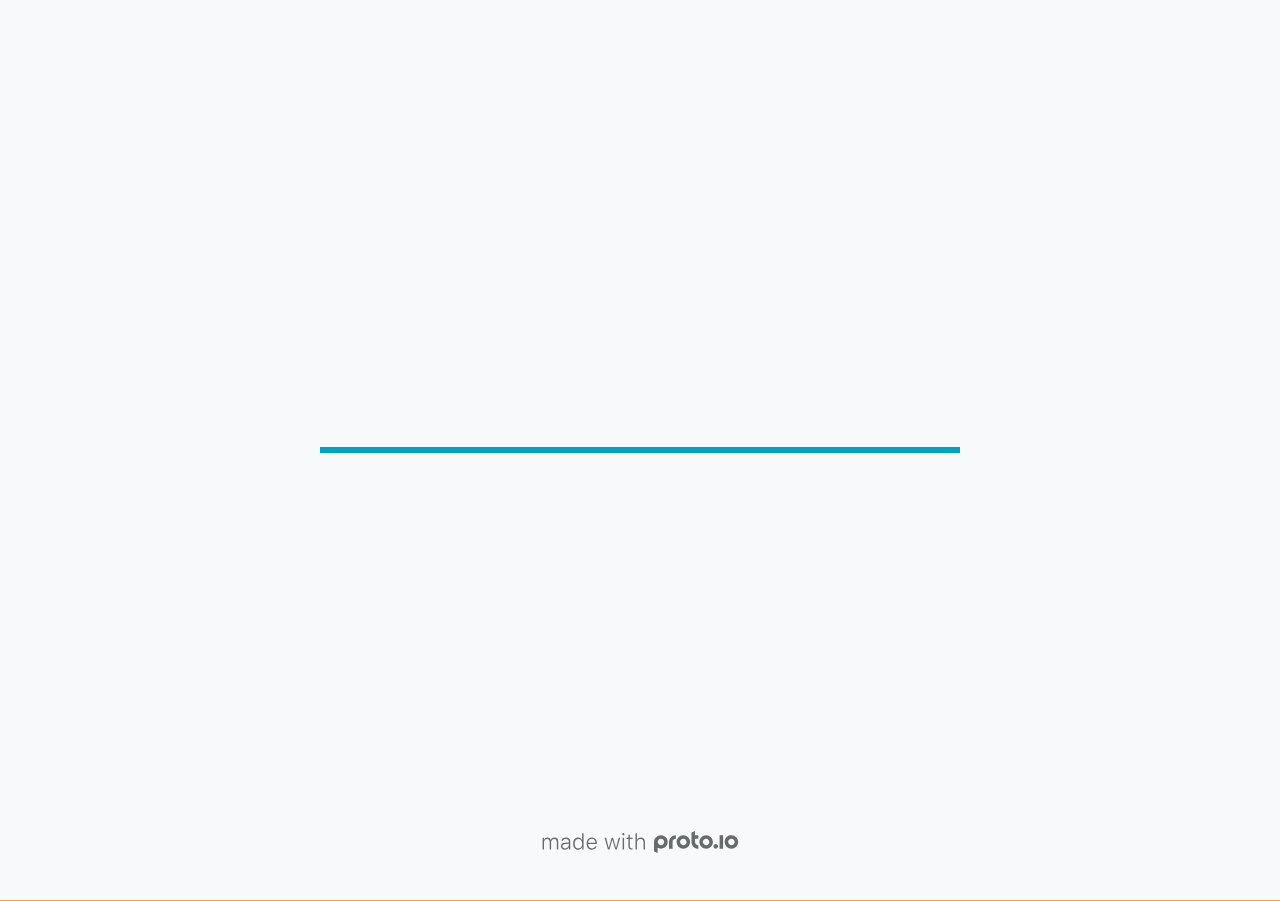
<file: src/index.html>
<!DOCTYPE HTML>
	<head>

		<meta charset="utf-8">

		<title>TigerHub - Proto.io</title>

		
			<meta name="HandheldFriendly" content="True">
			<meta name="MobileOptimized" content="1440"> 

			
			
			
			<meta name="viewport" content="minimum-scale=1.00, maximum-scale=1.00, initial-scale=1.00, user-scalable=no, shrink-to-fit=no" />

			

			<meta name="format-detection" content="telephone=no">


			

            
            <link rel="icon" sizes="192x192" href="./src/assets/branding/android-icon-hires.png">
            <link rel="icon" sizes="128x128" href="./src/assets/branding/android-icon.png">

            
            <link href="./src/assets/branding/apple-touch-icon-retina180.png" sizes="180x180" rel="apple-touch-icon">

            
            <link href="./src/assets/branding/apple-touch-icon-retina.png" sizes="114x114" rel="apple-touch-icon">

            
            <link href="./src/assets/branding/apple-touch-icon.png" sizes="57x57" rel="apple-touch-icon">

            
            <link href="./src/assets/branding/startup.png" media="(device-width: 320px)" rel="apple-touch-startup-image">

            
            <link href="./src/assets/branding/startup-retina.png" media="(device-width: 320px) and (device-height: 480px) and (-webkit-device-pixel-ratio: 2)" rel="apple-touch-startup-image">

            
            <link href="./src/assets/branding/startup-568.png" media="(device-width: 320px) and (device-height: 568px) and (-webkit-device-pixel-ratio: 2)" rel="apple-touch-startup-image">

            
            <link href="./src/assets/branding/startup-retina-6.png" media="(device-width: 375px) and (device-height: 667px) and (orientation: portrait) and (-webkit-device-pixel-ratio: 2)" rel="apple-touch-startup-image">

            
            <link href="./src/assets/branding/startup-retina-6plus.png" media="(device-width: 414px) and (device-height: 736px) and (orientation: portrait) and (-webkit-device-pixel-ratio: 3)" rel="apple-touch-startup-image">

            
            <link href="./src/assets/branding/startup-retina-6plus-landscape.png" media="(device-width: 414px) and (device-height: 736px) and (orientation: landscape) and (-webkit-device-pixel-ratio: 3)" rel="apple-touch-startup-image">

            
            <link href="./src/assets/branding/startup-ipad.png" media="(device-width: 768px) and (orientation: portrait)" rel="apple-touch-startup-image">

            
            <link href="./src/assets/branding/startup-ipad-landscape.png" media="(device-width: 768px) and (orientation: landscape)" rel="apple-touch-startup-image">

            
            <link href="./src/assets/branding/startup-ipad-retina.png" media="(device-width: 768px) and (orientation: portrait) and (-webkit-device-pixel-ratio: 2)" rel="apple-touch-startup-image">

            
            <link href="./src/assets/branding/startup-ipad-landscape-retina.png" media="(device-width: 768px) and (orientation: landscape) and (-webkit-device-pixel-ratio: 2)" rel="apple-touch-startup-image">

            
            <link href="./src/assets/branding/startup-ipad-pro.png" media="(device-width: 1024px) and (orientation: portrait) and (-webkit-device-pixel-ratio: 2)" rel="apple-touch-startup-image">

            
            <link href="./src/assets/branding/startup-ipad-pro-landscape.png" media="(device-width: 1024px) and (orientation: landscape) and (-webkit-device-pixel-ratio: 2)" rel="apple-touch-startup-image">

			<meta http-equiv="cleartype" content="on"> 


			 
		    <script type="text/javascript" src="./scripts/plugins/jquery/jquery.js"></script>

			
				<link rel="stylesheet" href="./stylesheets/player-export.css" />
				<script type="text/javascript" src="./scripts/player-export.js"></script>
			

			
			<script type="text/javascript" src="./libraries/common/components.js"></script> 
			<link type="text/css" rel="Stylesheet" href="./libraries/common/components.1.00.css" /> 

			
					<script type="text/javascript" src="./libraries/generic2/components.js"></script> 
					<link type="text/css" rel="Stylesheet" href="./libraries/generic2/components.1.00.css" /> 
				
				<script type="text/javascript" src="./data/data.js"></script> 
			

		<style>
			body { width: 1440px; height: 900px; }
			.landscape, .landscape .prx-page { min-height: 1440px; }
			.portrait, .portrait .prx-page { min-height: 900px; }
		</style>

		<script type="text/javascript">

			prx.ver = '6.7.9.0';
			prx.url.account = 'https://larrykiser.proto.io';
			prx.url.staticassets = 'https://gal.proto.io';
			prx.url.devices = 'https://dteyv52hbg2at.cloudfront.net/devices';
			prx.url.static = 'https://dteyv52hbg2at.cloudfront.net';
			prx.url.siteurl = 'proto.io';
			prx.url.crossmsg = 'https://larrykiser.proto.io';

			prx.nodejsassetsserver = {};
			prx.nodejsassetsserver.host = ".proto.io";
			prx.nodejsassetsserver.subdomainprefix = "https://a3";
			prx.nodejsassetsserver.maxsubdomains = "20";

			prx.device_library = 'generic2';
			prx.devices[prx.device] = {
				name: prx.device
				,defaultOrientation: 'landscape'
				,portrait_applies: 0 //new
				,portrait: [0,0]
				,landscape_applies: 1 //new
				,landscape: [1440,900]
				,allow_orientation_change: 1 //new
				,statusbar_skin: 'default' // new
				,statusbarheightportrait: 0
				,statusbarheightlandscape: 0
				,navigationbar_skin: 'default' //new
				,navigationbarheightportrait: 0
				,navigationbarheightlandscape: 0
				,normalportrait: [0,0]
				,normallandscape: [1440,900]
				,device_s3bucket: '133086fa-e022-48c1-9ac1-c999659222d9'
				,dpr: '1.00'
				,deviceType: "default"
                ,showiPhoneXNotch: false
                ,hasCustomSkinNotch: false
				,appleWatchRoundedCorners: false
				,scrollType: "default"
				,initialscale: 1.00
				,targetdensitydpi: "device-dpi"
			}
			// save a copy of the device in the player state
			prx.currentPlayerStatus.projectDevice = prx.toolbox.clone(prx.devices[prx.device]);
			prx.currentPlayerStatus.targetDevice = {"ISANDROIDTABLET":0,"ISIPOD":0,"ISCHROME":0,"ISIOS":0,"ISMSIE":0,"ISMOZILLA":0,"isAndroid-Pad":0,"ISOPERA":0,"ISWEBKIT":0,"SOSVERSION":{"CBUILDVER":"","CMAJORVER":"","CMINORVER":"","CTEXT":"","IMINORVER":0,"IMAJORVER":0,"IBUILDVER":0},"ISIPAD":0,"ISMOBILE":1,"ISSAFARI":0,"ISIPHONE":0,"ISWINDOWS":0,"ISWINDOWSTOUCH":0,"ISDEVICE":1,"ISANDROID":0,"ISCUSTOM":0};
			prx.releaseChannel = 'stable';

			prx.projectsettings.id = '75aaf812-723a-4397-a37e-52aac06f5a7f';
			prx.projectsettings.s3b = 'larrykiser-1224864-b85636bf-f0b3-e96d-077a4915b9123d7f';
			prx.projectsettings.account = 'larrykiser';
			prx.projectsettings.statusbar = '0'; 
			prx.projectsettings.statusbarapplies = '0';
			prx.projectsettings.navigationbar = '0';
			prx.projectsettings.navigationbarapplies = '0';
			prx.projectsettings.initialpageid = -1;
			
			
			prx.projectsettings.flashactions = 0;
			prx.projectsettings.gatrackingcode = '';

			prx.export2html = '1' == true;
			prx.mobPlayer = 0;

			prx.user.country = 'US';

			prx.s3Links = []; 
			var sLinkedAssets = [];
			
				sLinkedAssets["p_1733eef19ba408cd8bf1b23aac2f2532.png"]="https://pic.onlinewebfonts.com/svg/img_536742.png";
				

			prx.csrf_token = '6F5BD853AF4AEAC9BB016C704CB9E5871D57E84DD0B399C9E642E440CC172991';

            

            
                            prx.assetsAccessToken = "eyJ0eXAiOiJKV1QiLCJhbGciOiJIUzI1NiJ9.eyJkIjp7InVpZCI6Ii0xIiwicHJvamVjdF9pZCI6Ijc1YWFmODEyLTcyM2EtNDM5Ny1hMzdlLTUyYWFjMDZmNWE3ZiJ9LCJ2IjowLCJleHAiOjE2Mzg2NTc1NTEsImlhdCI6MTYzODQ3NzU1MX0.noa0YLSChZY50UzWFJPz7XMXd4vR4EuoZsTN-hH8hjs";

			prx.iniPlayer.iniPreLoad();

		</script>
	</head>

	

			<body class="player device-cursor-web mobile-device-true " " id="mbd" >

				
				<div id="window-wrapper">
					<div id="dragarea"></div>
					<div id="statusbar"></div>
					<div id="underlay" style=""></div>

					<div class="prx-page" data-role="page" id="p-2" data-id="2"></div>
					
								<div class="prx-page" data-role="page" id="p-3" data-id="3"></div>
							
								<div class="prx-page" data-role="page" id="p-5" data-id="5"></div>
							
								<div class="prx-page" data-role="page" id="p-6" data-id="6"></div>
							
								<div class="prx-page" data-role="page" id="p-9" data-id="9"></div>
							
								<div class="prx-page" data-role="page" id="p-10" data-id="10"></div>
							
								<div class="prx-page" data-role="page" id="p-11" data-id="11"></div>
							
								<div class="prx-page" data-role="page" id="p-12" data-id="12"></div>
							
								<div class="prx-page" data-role="page" id="p-13" data-id="13"></div>
							
								<div class="prx-page" data-role="page" id="p-15" data-id="15"></div>
							
								<div class="prx-page" data-role="page" id="p-16" data-id="16"></div>
							
								<div class="prx-page" data-role="page" id="p-17" data-id="17"></div>
							
								<div class="prx-page" data-role="page" id="p-18" data-id="18"></div>
							
								<div class="prx-page" data-role="page" id="p-19" data-id="19"></div>
							
					<div id="navigationbar"></div>
					<div id="overlay"></div>
					<div id="trash"></div>
					<div id="quick-audios"></div>
				</div>

				 
			<div id="loader-wrapper">
				
				<div class="progress">
					<div class="progress-bar"></div>
				</div>
				<div id="poweredby"></div>
			</div>
			


			</body>
		

</html>
</file>
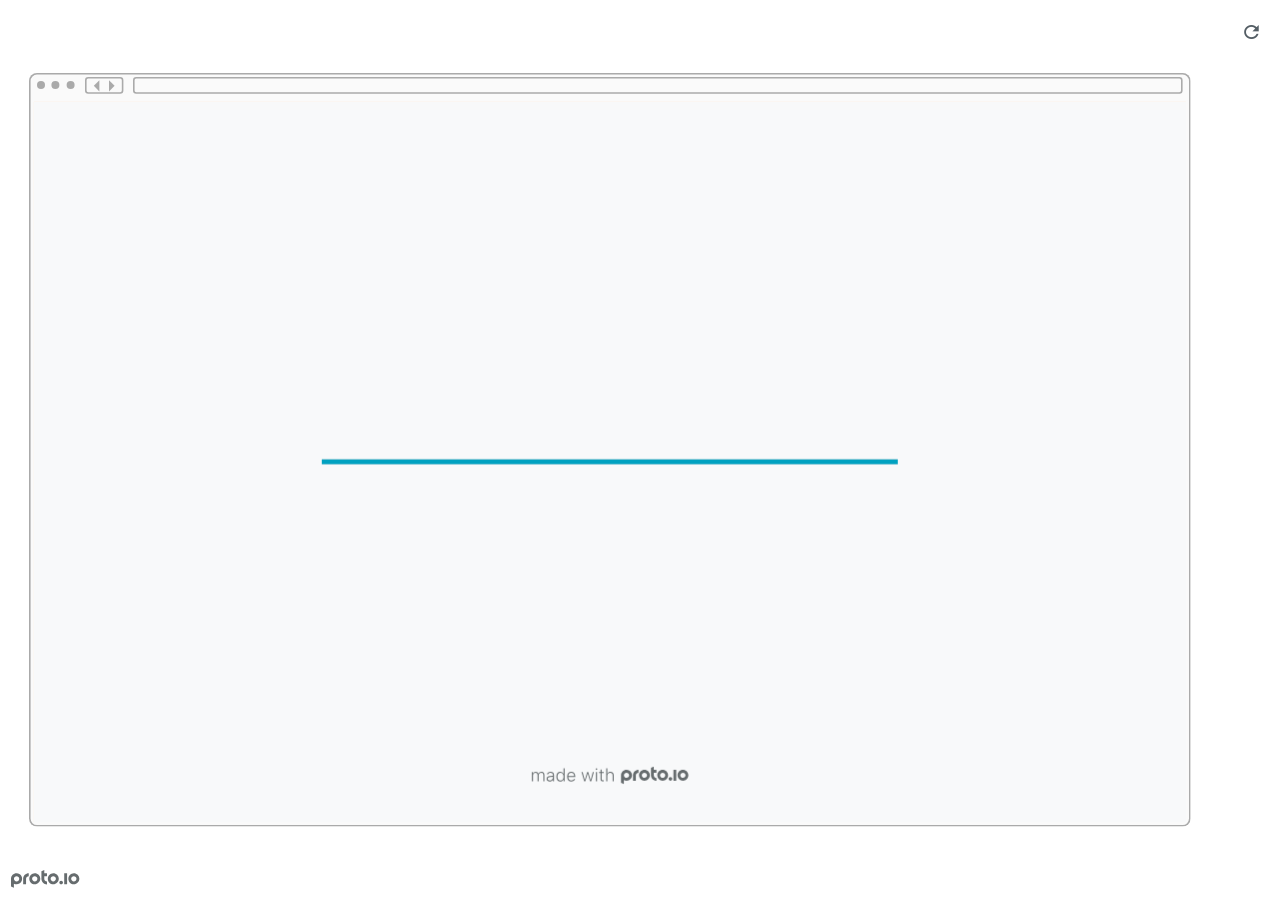
<file: preview.html>
<!DOCTYPE HTML>
    <head>
    <meta charset="utf-8">

    <title>TigerHub - Proto.io player</title>

    

			<link type="text/css" rel="stylesheet" href="./src/stylesheets/preview-export-min.css">
			<script type="text/javascript" src="./src/scripts/preview-export-min.js"></script>

		

    <script type="text/javascript">
        var prx = window.prx || {};
        prx.orientation = 'landscape';
        prx.orientations = {};
        prx.orientations.portrait = 0;
        prx.orientations.landscape = 1;
        prx.project = {};
        prx.project.id = '75aaf812-723a-4397-a37e-52aac06f5a7f';
        prx.project.title = 'TigerHub';
        prx.project.version = 0;
        prx.project.livepreview = 0;
        prx.project.account = "larrykiser";
        prx.activePage = {};
        prx.usercountry = "us";
        
            prx.user = false;
        
        prx.skin = 'web';
        prx.ver = '6.7.9.0';
        //prx.flashactions = 1;
		prx.flashactions = 1; //we are not using the DB value anymore

        prx.nodejsassetsserver = {};
        prx.nodejsassetsserver.host = ".proto.io";
        prx.nodejsassetsserver.subdomainprefix = "https://a3";
        prx.nodejsassetsserver.maxsubdomains = "20";
        prx.account = "larrykiser";
        prx.browserShowScreenshots = 'true';
        prx.url.crossmsg = 'https://larrykiser.proto.io';
        prx.playerUrl = 'https://larrykiser.proto.io/player/';
        prx.fullScreenUrl = 'https://larrykiser.proto.io/player/fullscreen/index.cfm?id=75aaf812-723a-4397-a37e-52aac06f5a7f';
        prx.spaces = false;
        prx.csrf_token = '93949D10AC62DDD74AD8A91F91E49153365CAABD352FCECB67544AE3F12C892A';

        prx.bShowPlayerBetaPrompt = false;

        

    </script>

    

</head>


<body style="background-color:#FFFFFF">

    

    <div class="page-sidebar">
        
        <div class="sidebar-action-buttons">

            
                <span class="header-action-button player-icon-reload embed-icon-reload" id="refresh-preview">
                    <span class="tooltip">Refresh preview</span>
                </span>
                

            <div class="header-action-button player-icon-enter-fullscreen-mode-icon" id="go-fullscreen">
                <span class="tooltip">Go full screen</span>
            </div>
        </div>

    </div>

    <div id="maincontent" class="landscape">

        <div id="shortcut-pressed-outer">
            <div id="shortcut-pressed"></div>
        </div>
        

			<div class="frame_generic">
				
				<div class="body_generic skin_web skin-wrapper skin-os-web skin-device-phone skin-model- skin-size-1 skin-color-white skin-orientation-landscape skin-dimensions-1440-900">

					<div class="buttons top"></div>
					<div class="detail-top"></div>
					<div class="web-search"></div>
					<div class="buttons left"></div>

					<div class="body_generic_inner">
						
						<iframe id="pio-playerframe" src="./src/index.html" scrolling="NO" style="width: 1440px; height: 900px;" webkitAllowFullScreen mozallowfullscreen allowFullScreen allowvr allow="autoplay"></iframe>
						
                                <script type="text/javascript">
                                    // remove parameter from address bar immediately if no changes
                                    let url = new URL(window.location.href);
                                    url.searchParams.delete('hc');
									url.searchParams.delete('ap');
                                    window.history.replaceState({}, document.title, url.toString());
                                </script>
                            
					</div>

					<div class="buttons right"></div>
					<div class="detail-bottom"></div>
				</div>
				
			</div>
		
    </div>

    

    
            <div id="branding"></div>
        
</body>


<script type="text/javascript">
    
</script>
</html>
</file>
<file: src/stylesheets/player-export.css>
/*!
 * 
 *                                                                       
 *                              ::;;;;                                   
 *    ::,,,,::    ::,,  ,,,,::::::11ii::,,::,,,,::      ::::,,::,,,,::   
 *  ,,111111ii,,::1111::111111ii::111111::111111ii,,    ii11,,ii111111,, 
 *  11ii::;;11;;ii11::iiii::;;11;;11ii::ii11::::11ii    ii11;;11;;::ii11 
 *  11;;  ::11ii11;;::11ii  ::11ii11ii,,iiii..  iiii    ii11;;11::  ;;11 
 *  1111;;ii11;;11;;,,ii11::ii11;;ii11;;;;11;;;;11;;;;;;ii11::11ii;;11ii 
 *  11111111;;::11;;  ::ii1111;;  ::ii11::ii1111ii::11ii;;11,,;;1111ii:: 
 *  11;;,,::  ,,::,,      ::,,        ::::  ::::    ,,,,::::    ::,,     
 *  ;;;;                                                                 
 *                                                                       
 *  Build: 12/1/2021, 11:59:38 AM
 */

/*!
 * Waves v0.5.5
 * http://fian.my.id/Waves
 *
 * Copyright 2014 Alfiana E. Sibuea and other contributors
 * Released under the MIT license
 * https://github.com/fians/Waves/blob/master/LICENSE
 */.mask-inner{position:relative;background-size:100% 100%;background-repeat:no-repeat}.mask-inner .mask-inner{transform:none!important}.mask-border .mborder,.mask-filter{height:100%;width:100%}.mask-border .mborder{border:1px solid hsla(0,0%,100%,.8);position:absolute;pointer-events:none}.mask-border .area-border{border:1px solid #00a1c0;left:0;top:0;position:absolute;transform-origin:0 0;box-sizing:border-box}.mask-border .mask-radius{width:100%;height:100%;overflow:hidden;position:absolute}.mask-border .mask-radius .mask-radius-border{position:relative;width:100%;height:100%;border:1px solid hsla(0,0%,100%,.8)}.mask-border.hide-handles .prx-resizable-handle{opacity:0;pointer-events:none!important}.mask-border.hide-handles .area-border{border:1px dashed #b4bcbf}.mask-wrapper{overflow:hidden;height:100%;pointer-events:none}.mask-wrapper.borderPos-inside{box-sizing:border-box}.mask-wrapper.borderPos-outside{width:100%;height:100%}.mask-wrapper.borderPos-outside .mask-inner{box-sizing:content-box}.mask-edit-mode-handles{pointer-events:none}.mask-edit-mode-handles.hide-handles .prx-resizable-handle,.mask-edit-mode-handles.hide-handles .prx-rotate-handle{opacity:0;pointer-events:none!important}.mask-edit-mode-handles.hide-handles .xborder{border-color:#b4bcbf!important}abbr,address,article,aside,audio,b,blockquote,body,caption,cite,code,dd,del,dfn,div,dl,dt,em,fieldset,figure,footer,form,h1,h2,h3,h4,h5,h6,header,hgroup,html,i,iframe,img,ins,kbd,label,legend,li,mark,menu,nav,object,ol,p,pre,q,samp,section,small,span,strong,sub,sup,table,tbody,td,tfoot,th,thead,time,tr,ul,var,video{margin:0;padding:0;border:0;outline:0;font-size:100%;background:transparent}article,aside,details,figcaption,figure,footer,header,hgroup,nav,section{display:block}audio,canvas,video{display:inline-block;*display:inline;*zoom:1}[hidden],audio:not([controls]){display:none}html{font-size:100%;-webkit-text-size-adjust:100%;-ms-text-size-adjust:100%}body{margin:0;font-size:13px}body,button,input,select,textarea{font-family:sans-serif;color:#222}a{color:#00e}a:visited{color:#551a8b}a:hover{color:#06e}a:focus{outline:thin dotted}a:active,a:hover{outline:0}abbr[title]{border-bottom:1px dotted}b,strong{font-weight:700}blockquote{margin:1em 40px}dfn{font-style:italic}hr{display:block;height:1px;border:0;border-top:1px solid #ccc;margin:1em 0;padding:0}ins{background:#ff9;text-decoration:none}ins,mark{color:#000}mark{background:#ff0;font-style:italic;font-weight:700}code,kbd,pre,samp{font-family:monospace,serif;_font-family:courier new,monospace;font-size:1em}pre{white-space:pre;white-space:pre-wrap;word-wrap:break-word}q{quotes:none}q:after,q:before{content:"";content:none}small{font-size:85%}sub,sup{font-size:75%;line-height:0;position:relative;vertical-align:baseline}sup{top:-.5em}sub{bottom:-.25em}ol,ul{margin:1em 0;padding:0 0 0 40px}dd{margin:0 0 0 40px}nav ol,nav ul{list-style:none;list-style-image:none;margin:0;padding:0}img{border:0;-ms-interpolation-mode:bicubic}svg:not(:root){overflow:hidden}figure,form{margin:0}fieldset{margin:0}fieldset,legend{border:0;padding:0}legend{*margin-left:-7px}button,input,select,textarea{font-size:100%;margin:0;vertical-align:baseline;*vertical-align:middle}button,input{line-height:normal;*overflow:visible}table button,table input{*overflow:auto}[role=button],button,input[type=button],input[type=reset],input[type=submit]{-webkit-appearance:button}input[type=checkbox],input[type=radio]{box-sizing:border-box;padding:0}input[type=search]{-webkit-appearance:textfield;-moz-box-sizing:content-box;-webkit-box-sizing:content-box;box-sizing:content-box}input[type=search]::-webkit-search-decoration{-webkit-appearance:none}button::-moz-focus-inner{border:0;padding:0}textarea{overflow:auto;vertical-align:top;resize:vertical}input:invalid,textarea:invalid{background-color:#f0dddd}table{border-collapse:collapse;border-spacing:0}td{vertical-align:top}.nocallout{-webkit-touch-callout:none}textarea[contenteditable]{-webkit-appearance:none}.gifhidden{position:absolute;left:-100%}.ir{display:block;border:0;text-indent:-999em;overflow:hidden;background-color:transparent;background-repeat:no-repeat;text-align:left;direction:ltr}.ir br{display:none}.hidden{display:none!important;visibility:hidden}.visuallyhidden{border:0;clip:rect(0 0 0 0);height:1px;margin:-1px;overflow:hidden;padding:0;position:absolute;width:1px}.visuallyhidden.focusable:active,.visuallyhidden.focusable:focus{clip:auto;height:auto;margin:0;overflow:visible;position:static;width:auto}.invisible{visibility:hidden}.clearfix:after,.clearfix:before{content:"";display:table}.clearfix:after{clear:both}.clearfix{*zoom:1}@media print{*{background:transparent!important;color:#000!important;text-shadow:none!important;filter:none!important;-ms-filter:none!important}a,a:visited{text-decoration:underline}a[href]:after{content:" (" attr(href) ")"}abbr[title]:after{content:" (" attr(title) ")"}.ir a:after,a[href^="#"]:after,a[href^="javascript:"]:after{content:""}blockquote,pre{border:1px solid #999;page-break-inside:avoid}thead{display:table-header-group}img,tr{page-break-inside:avoid}img{max-width:100%!important}@page{margin:.5cm}h2,h3,p{orphans:3;widows:3}h2,h3{page-break-after:avoid}}#eval-iframe{display:none}body{-webkit-appearance:none;-webkit-box-flex:1;-webkit-touch-callout:none;-webkit-tap-highlight-color:rgba(0,0,0,0)}*{-webkit-user-select:none;-khtml-user-select:none;-moz-user-select:-moz-none;-o-user-select:none;user-select:none}input,textarea{-webkit-user-select:text;-khtml-user-select:text;-moz-user-select:text;-o-user-select:text;user-select:text}#dragarea{font-family:Helvetica,Arial,sans-serif;text-align:left}.text{height:95%;overflow:auto}.wrap{overflow:hidden}.pos,.spos{position:absolute}.action-highlight{position:absolute;top:0;left:0;height:100%;width:100%;background:rgba(255,255,0,.5);background:rgba(64,208,255,.3);opacity:0;pointer-events:none;-webkit-transition:opacity .2s ease-in;transition:opacity .2s ease-in;border:2px solid #40c8f4;padding:3px;box-sizing:border-box}.action-highlight-simple-visible,.action-highlight-visible{opacity:1}#appModeNote{background-color:#333;border-top:5px solid #000;bottom:0;color:#f0f0f0;display:none;font-family:helvetica;left:0;padding:10px 0;position:fixed;text-align:center;width:100%}#appModeNote em{display:block;font-size:20px;font-weight:700;line-height:26px}#appModeNote span{display:block;font-size:14px;line-height:20px}.hidden{display:none}.prx-page.loadedFrom{display:block}.prx-page.loadedTo{z-index:999999}.prx-page.loadedTo-1{z-index:10000000}.prx-page.loadedTo-2{z-index:10000001}.prx-page.loadedTo-3{z-index:10000002}.prx-page.loadedTo-4{z-index:10000003}.prx-page.loadedTo-5{z-index:10000004}.prx-page.loadedTo-6{z-index:10000005}.prx-page.loadedTo-7{z-index:10000006}.prx-page.loadedTo-8{z-index:10000007}.prx-page.loadedTo-9{z-index:10000008}.prx-page.loadedTo-10{z-index:10000009}.prx-page.loadedTo-11{z-index:10000010}.prx-page.loadedTo-12{z-index:10000011}.prx-page.loadedTo-13{z-index:10000012}.prx-page.loadedTo-14{z-index:10000013}.prx-page.loadedTo-15{z-index:10000014}.prx-page.loadedTo-16{z-index:10000015}.prx-page.loadedTo-17{z-index:10000016}.prx-page.loadedTo-18{z-index:10000017}.prx-page.loadedTo-19{z-index:10000018}.prx-page.loadedTo-20{z-index:10000019}.prx-page.loadedTo-21{z-index:10000020}.prx-page.loadedTo-22{z-index:10000021}.prx-page.loadedTo-23{z-index:10000022}.prx-page.loadedTo-24{z-index:10000023}.prx-page.loadedTo-25{z-index:10000024}.prx-page.loadedTo-26{z-index:10000025}.prx-page.loadedTo-27{z-index:10000026}.prx-page.loadedTo-28{z-index:10000027}.prx-page.loadedTo-29{z-index:10000028}.prx-page.loadedTo-30{z-index:10000029}#navigationbar,#statusbar{background:transparent 0 0;display:block;width:100%;border:0;top:0;position:fixed;z-index:1}#loader-wrapper{background:#f8f9fa;height:100%;left:0;position:fixed;top:0;width:100%;z-index:99999;font-size:11px}#loader-wrapper .progress{position:absolute;top:50%;left:50%;transform:translate(-50%,-50%);-ms-transform:translate(-50%,-50%);-webkit-transform:translate(-50%,-50%);width:50%;height:4px;background-color:#ddd}#loader-wrapper .progress-bar{position:relative;width:0;height:4px;-webkit-transition:.4s linear;-moz-transition:.4s linear;-o-transition:.4s linear;transition:.4s linear;-webkit-transition-property:width,background-color;-moz-transition-property:width,background-color;-o-transition-property:width,background-color;transition-property:width,background-color}#loader-wrapper .progress-bar:before,.progress-bar:after{content:"";position:absolute;top:0;left:0;right:0}#loader-wrapper .progress-bar:before{bottom:0;background-color:#ddd}#loader-wrapper .progress-bar:after{z-index:2;bottom:0;background:#00a1c0}#loader-wrapper #app-icon{position:absolute;top:50%;left:50%;transform:translate(-50%,-150%);-ms-transform:translate(-50%,-150%);-webkit-transform:translate(-50%,-150%);width:114px;height:114px}#loader-wrapper #poweredby{position:absolute;bottom:5%;left:50%;transform:translate(-50%);-ms-transform:translate(-50%);-webkit-transform:translate(-50%);width:100%;height:16px;background-image:url(/images/player/player-logo.svg);background-repeat:no-repeat;background-position:top;background-size:auto 200%;z-index:99999}body{-moz-transition:opacity .3s linear;-o-transition:opacity .3s linear;-webkit-transition:opacity .3s linear;transition:opacity .3s linear}.reloading{background:#fff!important;opacity:0}@media (min-width:481px) and (max-width:1079px){#loader-wrapper .progress,#loader-wrapper .progress-bar{height:4px}}@media (min-width:1080px){#loader-wrapper #poweredby{height:24px}#loader-wrapper .progress,#loader-wrapper .progress-bar{height:6px}}@media (width:1280px) and (height:768px){#loader-wrapper .progress,#loader-wrapper .progress-bar{height:2px}}.pointer-events-none{pointer-events:none!important}body .prx-page{-webkit-trans1form:translate3d(0,0,0)}.prx-page .type-symbol .box{-w1ebkit-transform:translateZ(0)}html{background:transparent}body{background:#fff;overflow:hidden}body.mobile-device-true *{-webkit-text-size-adjust:100%}body.mobile-device-false *{-webkit-text-size-adjust:initial}#window-wrapper{width:100%;height:100%;overflow:hidden;position:relative}#dragarea{background:transparent;display:none}#overlay,#quick-audios,#trash,#underlay{position:absolute;top:0;left:0}#quick-audios,#trash{display:none}.visible{display:block!important}.iScrollHorizontalScrollbar,.iScrollVerticalScrollbar{z-index:auto!important}.overlay{position:fixed;left:0;right:0;bottom:0;top:0}.ui-mobile-viewport-transitioning,.ui-mobile-viewport-transitioning .prx-page{o1verflow:visible!important}.box[style*="z-index:0;"],.box[style*="z-index: 0;"]{z-index:auto!important}.box[data-mpoverlay="1"]{pos1ition:fixed}#temp-for-external-link{display:none}#dragarea,html{background:transparent!important}.hide{display:none!important}*{outline:none}.ghost-component,.ghost-component *,.ghost-component .box *{pointer-events:none!important}#statusbar{position:fixed!important}.prx-page{position:absolute;display:none}.prx-page.prx-page-active,.prx-page[class*=prx-page-transitioning-]{display:block}.prx-page[class*=prx-page-transitioning-]{overflow:hidden}.prx-page.prx-page-transitioning-overlay-in-source,.prx-page.prx-page-transitioning-overlay-out-target{overflow:visible}.prx-page.prx-page-below{z-index:10}.prx-page.prx-page-above{z-index:20}#overlay{z-index:30}.prx-page.prx-page-transition-flip,.prx-page.prx-page-transition-turn{-webkit-backface-visibility:hidden;-moz-backface-visibility:hidden;backface-visibility:hidden}.prx-page.prx-page-transition-turn{-webkit-transform:translateZ(0);-moz-transform:translateZ(0);-webkit-transform-origin:0 center;-moz-transform-origin:0 center;transform-origin:0 center;transform:translateZ(0)}.prx-page.prx-page-transition-flow:not(.prx-page-transition-flow-overlay),.prx-page.prx-page-transition-overlay-top{box-shadow:0 0 20px rgba(0,0,0,.4)}.prx-page-above.prx-page-transition-notificationInWatchOS{transition:background-color .45s ease-out}.prx-page-above.prx-page-transition-notificationInWatchOS.prx-page-transition-notificationInWatchOS-notification-in{background-color:transparent!important;transition:background-color 0s ease-out}.device-cursor-touch,.device-cursor-touch *{cursor:url(/images/player/touch-cursor-64.png) 32 32,default!important;cursor:-webkit-image-set(url("/images/player/touch-cursor-64.png") 1x,url("/images/player/touch-cursor-64@2x.png") 2x) 32 32,default!important}.device-cursor-web,.device-cursor-web *{cursor:default}.device-cursor-web .delayedtap,.device-cursor-web .delayedtap *,.device-cursor-web .interaction-click,.device-cursor-web .interaction-click *,.device-cursor-web .interaction-tap,.device-cursor-web .interaction-tap *,.device-cursor-web .release,.device-cursor-web .release *,.device-cursor-web .touch,.device-cursor-web .touch *{cursor:pointer;cursor:hand}.device-cursor-web [data-component-type=text]{cursor:default}.device-cursor-web .move,.device-cursor-web .move *{cursor:move}.device-cursor-web input,.device-cursor-web textarea{cursor:text}.do-chrome-fix #window-wrapper{-webkit-perspective:1}.do-chrome-fix .pos{-webkit-backface-visibility:hidden;-webkit-transform:translateZ(0)}.do-chrome-fix *{-w1ebkit-transform:translateZ(0) scale(1) scaleX(1) skew(0deg,0deg) skewX(0deg) skewY(0deg) rotateX(0deg) rotateY(0deg) rotate(0deg)}.do-chrome-fix.dont-do-chrome-fix #window-wrapper{-webkit-perspective:none}.do-chrome-fix.dont-do-chrome-fix .pos{-webkit-backface-visibility:visible;-webkit-transform:none}.prx-page-transitioning:not(.prx-page-transitioning-overlay-in-source):not(.loadedFrom) [data-mpoverlay="1"]{display:none}#fps{position:fixed;z-index:9999;font-size:18px;top:20px;left:20px;background:rgba(0,0,0,.8);border-radius:6px;color:#fff;padding:3px 10px}#fps,.cbutton{pointer-events:none}.cbutton{position:absolute;display:inline-block;padding:0;border:none;background:none;color:#286aab;font-size:1.4em;overflow:visible;-webkit-transition:color .7s;transition:color .7s;-webkit-tap-highlight-color:rgba(0,0,0,0)}.cbutton.cbutton--click,.cbutton:focus{outline:none;color:#3c8ddc}.cbutton:after{position:absolute;width:100%;height:100%;border-radius:50%;content:"";opacity:0;pointer-events:none}.cbutton--effect-jelena:after{border:3px solid hsla(0,0%,82.7%,.7)}.cbutton--effect-jelena.cbutton--click:after{-webkit-animation:anim-effect-jelena .3s ease-out forwards;animation:anim-effect-jelena .3s ease-out forwards}@-webkit-keyframes anim-effect-jelena{0%{opacity:1;-webkit-transform:scale3d(.6,.6,1);transform:scale3d(.6,.6,1)}to{opacity:0;-webkit-transform:scale3d(1.2,1.2,1);transform:scale3d(1.2,1.2,1)}}@keyframes anim-effect-jelena{0%{opacity:1;-webkit-transform:scale3d(.5,.5,1);transform:scale3d(.5,.5,1)}to{opacity:0;-webkit-transform:scale3d(1.2,1.2,1);transform:scale3d(1.2,1.2,1)}}.cbutton--effect-sanja:after{background:hsla(0,0%,75.3%,.3)}.cbutton--effect-sanja.cbutton--click:after{-webkit-animation:anim-effect-sanja 1s ease-out forwards;animation:anim-effect-sanja 1s ease-out forwards}@-webkit-keyframes anim-effect-sanja{0%{opacity:1;-webkit-transform:scale3d(.5,.5,1);transform:scale3d(.5,.5,1)}25%{opacity:1;-webkit-transform:scaleX(1);transform:scaleX(1)}to{opacity:0;-webkit-transform:scaleX(1);transform:scaleX(1)}}@keyframes anim-effect-sanja{0%{opacity:1;-webkit-transform:scale3d(.5,.5,1);transform:scale3d(.5,.5,1)}25%{opacity:1;-webkit-transform:scaleX(1);transform:scaleX(1)}to{opacity:0;-webkit-transform:scaleX(1);transform:scaleX(1)}}#log{position:fixed;z-index:9999;font-size:24px;top:20px;right:20px;pointer-events:none}.watchOSscrollbars .iScrollVerticalScrollbar{position:fixed!important;width:12px!important;background-color:hsla(0,0%,100%,.3)!important;border-radius:8px!important;z-index:99999!important}.watchOSscrollbars .iScrollIndicator{background:#fff!important;border-radius:8px!important;left:2px!important;width:8px!important}.applewatch-rounded-corners{-webkit-clip-path:inset(0 0 0 0 round 63px);clip-path:inset(0 0 0 0 round 63px)}.group-action-prediv{position:absolute}.player .type-symbol.type-symbol-transparent .group-action-prediv{pointer-events:auto}.initialise-hidden-container{display:block!important;visibility:hidden!important}.a-enter-vr{height:0!important}.fullscreen-vr .prx-page{transform:none!important;position:fixed!important}

/*!
 * Waves v0.5.5
 * http://fian.my.id/Waves
 *
 * Copyright 2014 Alfiana E. Sibuea and other contributors
 * Released under the MIT license
 * https://github.com/fians/Waves/blob/master/LICENSE
 */.waves-effect{position:relative;overflow:hidden}.waves-effect.box{position:absolute}.waves-effect .waves-ripple{position:absolute;border-radius:50%;width:100px;height:100px;margin-top:-50px;margin-left:-50px;opacity:0;background-color:rgba(0,0,0,.2);pointer-events:none}.waves-effect.waves-light .waves-ripple{background-color:hsla(0,0%,100%,.4)}.waves-button,.waves-circle{-webkit-mask-image:-webkit-radial-gradient(circle,#fff 100%,#000 0);mask-image:radial-gradient(circle,#fff 100%,#000 0)}.waves-button,.waves-button-input,.waves-button:hover,.waves-button:link,.waves-button:visited{white-space:nowrap;vertical-align:middle;cursor:pointer;border:none;outline:none;color:inherit;background-color:transparent;font-size:14px;text-align:center;text-decoration:none;z-index:1}.waves-button{padding:10px 15px;border-radius:2px}.waves-button-input{margin:0;padding:10px 15px}.waves-input-wrapper{border-radius:2px;vertical-align:bottom}.waves-input-wrapper.waves-button{padding:0}.waves-input-wrapper .waves-button-input{position:relative;top:0;left:0;z-index:1}.waves-block{display:block}a.waves-effect .waves-ripple{z-index:-1}#loader-wrapper #poweredby{background-image:url(../images/player/player-logo.svg)!important}.device-cursor-touch,.device-cursor-touch *{cursor:url(../images/player/touch-cursor-64.png) 32 32,default!important;cursor:-webkit-image-set(url("../images/player/touch-cursor-64.png") 1x,url("../images/player/touch-cursor-64@2x.png") 2x) 32 32,default!important}
</file>
<file: src/libraries/common/components.1.00.css>
.type-shapes .shape-wrapper{width:100%;height:100%;-moz-box-sizing:border-box;-webkit-box-sizing:border-box;box-sizing:border-box;background-clip:content-box}.type-shapes .shapes-text-container{position:absolute;top:0;left:0;right:0;display:table;width:100%;height:100%;text-align:center}.type-shapes .shapes-text-container>span{display:table-cell;vertical-align:middle}.type-shapes svg{overflow:visible}.player .type-symbol{overflow:hidden}.player .type-symbol.symbol-scroll{-webkit-perspective:1000}.player .type-symbol.type-symbol-transparent{pointer-events:none !important}.player .type-symbol.type-symbol-transparent .box{pointer-events:auto}.type-symbol.fullscreen{transform:none !important;width:100vw !important;height:100vh !important}.type-symbol>.type-symbol-hover-message,.type-symbol.ui-draggable-dragging:hover>.type-symbol-hover-message,.type-symbol.prx-resizable-resizing:hover>.type-symbol-hover-message{display:none;position:absolute;color:#fff;font-family:Helvetica, Arial, sans-serif !important;background:rgba(0,0,0,0.7);top:50%;left:50%;text-align:center;position:absolute;pointer-events:none;width:70px;height:30px;line-height:15px;font-size:10px !important;border-radius:3px;margin:-20px 0 0 -40px;padding:5px}.type-symbol:hover>.type-symbol-hover-message{display:block}.type-vrsymbol.fullscreen{transform:none !important;width:100vw !important;height:100vh !important}.type-vrsymbol.fullscreen canvas{width:100vw !important;height:100vh !important}.type-vrsymbol>.type-vrsymbol-hover-message,.type-vrsymbol.ui-draggable-dragging:hover>.type-vrsymbol-hover-message,.type-vrsymbol.prx-resizable-resizing:hover>.type-vrsymbol-hover-message{display:none;position:absolute;color:#fff;font-family:Helvetica, Arial, sans-serif !important;background:rgba(0,0,0,0.7);top:50%;left:50%;text-align:center;position:absolute;pointer-events:none;width:70px;height:30px;line-height:15px;font-size:10px !important;border-radius:3px;margin:-20px 0 0 -40px;padding:5px}.type-vrsymbol:hover>.type-vrsymbol-hover-message{display:block}.type-text.v2-text .text-contents{o1verflow:hidden;width:100%;height:100%}.type-text.v2-text.box [data-editableProperty]{word-wrap:break-word !important}.type-text .autoresize{white-space:nowrap}.player .type-text .autoResize-true{white-space:nowrap}.type-richtext p{margin:0;line-height:normal}.type-rectangle .inner-rec{position:absolute;width:100%;height:100%;-moz-box-sizing:border-box;-webkit-box-sizing:border-box;box-sizing:border-box;background-clip:content-box}.type-rectangle .shapes-image-background{top:0;left:0;width:100%;height:100%;position:absolute;background-position:center;background-repeat:no-repeat}.type-rectangle[data-shape-type="oval"] .shapes-image-background{border-radius:50%}.type-rectangle .shapes-text-container{display:table;width:100%;height:100%;text-align:center}.type-rectangle .shapes-text-container>span{display:table-cell;vertical-align:middle}.type-horizontalline .inner{width:100%;height:0}.type-verticalline .inner{width:0;height:100%}.type-actionarea .inner-rec{width:100%;height:100%}.type-actionarea .inner-rec div{width:100%;height:100%;background:#40C8F4;opacity:0.4;-moz-box-sizing:border-box;-webkit-box-sizing:border-box;box-sizing:border-box}.type-actionarea .inner-rec div:before{content:" ";display:block;position:absolute;top:50%;left:50%;width:24px;height:24px;margin:-12px 0 0 -12px}.player .type-actionarea .inner-rec div{background:transparent}.player .type-actionarea .inner-rec div:before{background-image:none}.type-image,.type-image .type-image-wrapper{background:0 0 repeat;background-size:100% 100%;width:100%;height:100%;background-clip:content-box}.type-image .type-image-wrapper.type-image-svg{background:center center no-repeat;background-size:contain}.type-image .type-image-wrapper img{display:none}.player .type-image .type-image-wrapper.gif img{display:block !important;width:1px;height:1px;opacity:0.1}.type-image.type-image-repeater,.type-image.type-image-repeater .type-image-wrapper{background-size:auto}.type-image .image-inner{width:100%;height:100%}.type-image .image-inner.borderPos-inside .type-image-wrapper{box-sizing:border-box;background-origin:border-box}.type-image .image-inner.borderPos-outside{display:-webkit-box;display:-moz-box;display:-ms-flexbox;display:-webkit-flex;display:flex;-moz-flex-flow:row;-ms-flex-flow:row;-webkit-flex-flow:row;flex-flow:row;-moz-box-orient:horizontal;-ms-box-orient:horizontal;-webkit-box-orient:horizontal;box-orient:horizontal;-ms-align-items:center;-webkit-align-items:center;align-items:center;-ms-box-align:center;-webkit-box-align:center;box-align:center;-ms-flex-align:center;-webkit-flex-align:center;flex-align:center;-ms-justify-content:center;-webkit-justify-content:center;justify-content:center;-ms-box-pack:center;-webkit-box-pack:center;box-pack:center;-ms-flex-pack:center;-webkit-flex-pack:center;flex-pack:center}.type-image .image-inner.borderPos-outside .type-image-wrapper{-ms-flex-shrink:0;-webkit-flex-shrink:0;flex-shrink:0;box-sizing:content-box}.type-image>.type-image-hover-message,.type-image.ui-draggable-dragging:hover>.type-image-hover-message,.type-image.prx-resizable-resizing:hover>.type-image-hover-message{display:none;position:absolute;color:#fff;font-family:Helvetica, Arial, sans-serif !important;background:rgba(0,0,0,0.7);top:50%;left:50%;text-align:center;position:absolute;pointer-events:none;width:70px;height:30px;line-height:15px;font-size:10px !important;border-radius:3px;margin:-20px 0 0 -40px;padding:5px}.type-image:hover>.type-image-hover-message{display:block}.type-placeholder .bg{position:absolute;width:100%;height:100%;-moz-box-sizing:border-box;-webkit-box-sizing:border-box;box-sizing:border-box}.type-placeholder .diagonal{border:0px solid transparent;position:absolute;-moz-box-sizing:border-box;-webkit-box-sizing:border-box;box-sizing:border-box}.type-placeholder .diagonal1{-moz-transform-origin:0 0;-webkit-transform-origin:0 0;-o-transform-origin:0 0;transform-origin:0 0}.type-placeholder .diagonal2{-moz-transform-origin:right top;-webkit-transform-origin:right top;-o-transform-origin:right top;transform-origin:right top}.type-placeholder .contents{width:100%;height:100%;display:-webkit-box;display:-moz-box;display:-ms-flexbox;display:-webkit-flex;display:flex;-ms-justify-content:center;-webkit-justify-content:center;justify-content:center;-ms-box-pack:center;-webkit-box-pack:center;box-pack:center;-ms-flex-pack:center;-webkit-flex-pack:center;flex-pack:center;-ms-align-items:center;-webkit-align-items:center;align-items:center;-ms-box-align:center;-webkit-box-align:center;box-align:center;-ms-flex-align:center;-webkit-flex-align:center;flex-align:center}.type-placeholder .contents>span{display:inline-block}.type-placeholder .contents span[data-editableproperty]:empty{padding:0}.type-webview .webview-scroll-wrapper{width:100%;height:100%;-webkit-overflow-scrolling:touch;overflow:auto}.type-webview iframe{width:100%;height:100%;border:none}.type-html iframe{width:100%;height:100%;overflow:hidden;border:none}.type-animationtarget{position:relative}.type-animationtarget.type-animatiotarget-fixed-positioning{position:absolute}.type-animationtarget .animationtarget-circle{-moz-box-sizing:border-box;-webkit-box-sizing:border-box;box-sizing:border-box;width:0;height:0;position:absolute;top:0;left:0;border-radius:50%;display:none}.type-animationtarget .animationtarget-vertical{position:absolute;top:0}.type-animationtarget .animationtarget-horizontal{position:absolute;top:0%;left:0}.player .type-animationtarget{opacity:0 !important;pointer-events:none !important}.type-bannerad .bannerad-outer{display:table;height:100%;width:100%}.type-bannerad .bannerad-inner{display:table-cell;position:relative;text-align:center;vertical-align:middle;width:100%;background-size:100% 100%}.type-tooltip .tooltip-content-wrapper{width:100%;height:100%;position:relative}.type-tooltip .tooltip-content-wrapper .tooltip-outer{position:absolute;overflow:hidden}.type-tooltip .tooltip-content-wrapper .tooltip{position:absolute;-moz-transform:rotate(45deg);-webkit-transform:rotate(45deg);transform:rotate(45deg);filter:progid:DXImageTransform.Microsoft.Matrix(sizingMethod='auto expand', M11=0.7071067811865476, M12=-0.7071067811865475, M21=0.7071067811865475, M22=0.7071067811865476);-ms-filter:"progid:DXImageTransform.Microsoft.Matrix(SizingMethod='auto expand', M11=0.7071067811865476, M12=-0.7071067811865475, M21=0.7071067811865475, M22=0.7071067811865476)";-moz-box-sizing:border-box;-webkit-box-sizing:border-box;box-sizing:border-box}.type-tooltip .tooltip-content-wrapper .tooltip-content-outer{position:absolute;width:100%;height:100%;-moz-box-sizing:border-box;-webkit-box-sizing:border-box;box-sizing:border-box}.type-tooltip .tooltip-content-wrapper .tooltip-content{width:100%;height:100%;overflow:hidden;padding:10px;-moz-box-sizing:border-box;-webkit-box-sizing:border-box;box-sizing:border-box}.type-tooltip.verticalAlignCenter .tooltip-content{display:-webkit-box;display:-moz-box;display:-ms-flexbox;display:-webkit-flex;display:flex;-ms-box-align:center;-webkit-box-align:center;box-align:center;-ms-flex-align:center;-webkit-flex-align:center;flex-align:center;-ms-align-items:center;-webkit-align-items:center;align-items:center}.type-tooltip.verticalAlignCenter .tooltip-content .tooltip-text{width:100%}.type-vectoranimation .type-vectoranimation-wrapper{width:100%;height:100%}.type-vectoranimation .bodymovin,.type-vectoranimation .bodymovin-player{width:100%;height:100%}.type-vectoranimation .vector-inner{width:100%;height:100%}.type-vectoranimation .vector-inner.borderPos-inside .type-vectoranimation-wrapper{box-sizing:border-box;background-origin:border-box;overflow:hidden}.type-vectoranimation .vector-inner.borderPos-outside{display:-webkit-box;display:-moz-box;display:-ms-flexbox;display:-webkit-flex;display:flex;-moz-flex-flow:row;-ms-flex-flow:row;-webkit-flex-flow:row;flex-flow:row;-moz-box-orient:horizontal;-ms-box-orient:horizontal;-webkit-box-orient:horizontal;box-orient:horizontal;-ms-align-items:center;-webkit-align-items:center;align-items:center;-ms-box-align:center;-webkit-box-align:center;box-align:center;-ms-flex-align:center;-webkit-flex-align:center;flex-align:center;-ms-justify-content:center;-webkit-justify-content:center;justify-content:center;-ms-box-pack:center;-webkit-box-pack:center;box-pack:center;-ms-flex-pack:center;-webkit-flex-pack:center;flex-pack:center}.type-vectoranimation .vector-inner.borderPos-outside .type-vectoranimation-wrapper{-ms-flex-shrink:0;-webkit-flex-shrink:0;flex-shrink:0;box-sizing:content-box}.type-vectoranimation>.type-vectoranimation-hover-message,.type-vectoranimation.ui-draggable-dragging:hover>.type-vectoranimation-hover-message,.type-vectoranimation.prx-resizable-resizing:hover>.type-vectoranimation-hover-message{display:none;position:absolute;color:#fff;font-family:Helvetica, Arial, sans-serif !important;background:rgba(0,0,0,0.7);top:50%;left:50%;text-align:center;position:absolute;pointer-events:none;width:70px;height:45px;line-height:15px;font-size:10px !important;border-radius:3px;margin:-27px 0 0 -40px;padding:5px}.type-vectoranimation:hover>.type-vectoranimation-hover-message{display:block}.type-basic-tabbar ul{margin:0;padding:0;list-style:none;height:100%}.type-basic-tabbar ul li{margin:0;padding:0;float:left;text-align:center;height:100%;position:relative}.type-basic-tabbar ul li:first-child{border-left:0 none !important}.type-basic-tabbar ul li input{display:none}.type-basic-tabbar ul li label{width:100%;height:100%;display:block}.type-basic-tabbar ul li label .icon-wrapper{width:100%;height:100%;display:block}.type-basic-tabbar ul li label .icon{height:100%;background-position:center center;background-repeat:no-repeat;background-size:auto 60%;-webkit-mask-size:auto 60%;mask-size:auto 60%;-webkit-mask-repeat:no-repeat;mask-repeat:no-repeat;-webkit-mask-position:center center;mask-position:center center}.type-basic-tabbar.type-basic-tabbar-icon-top ul li label .icon{height:75%}.type-basic-tabbar.type-basic-tabbar-icon-top ul li label .caption{display:inline-block;width:100%;height:25%;float:left}.type-generic-onoffswitch input[type=checkbox]{display:none}.type-generic-onoffswitch label{display:block;overflow:hidden}.type-generic-onoffswitch .onoffswitch-inner{width:200%;margin-left:-100%;-moz-transition:margin 0.3s ease-in 0s;-webkit-transition:margin 0.3s ease-in 0s;-ms-transition:margin 0.3s ease-in 0s;-o-transition:margin 0.3s ease-in 0s;transition:margin 0.3s ease-in 0s}.type-generic-onoffswitch input:checked+label .onoffswitch-inner{margin-left:0}.type-generic-onoffswitch .onoffswitch-inner div{float:left;width:50%;color:white;font-family:Trebuchet, Arial, sans-serif;font-weight:bold;-moz-box-sizing:border-box;-webkit-box-sizing:border-box;-ms-box-sizing:border-box;-o-box-sizing:border-box;box-sizing:border-box}.type-generic-onoffswitch .onoffswitch-inner .active{background-color:#2FCCFF;color:#FFFFFF}.type-generic-onoffswitch .onoffswitch-inner .inactive{background-color:#EEEEEE;color:#999999;text-align:right}.type-generic-onoffswitch .onoffswitch-switch{background:#FFFFFF;position:absolute;top:0;bottom:0;-moz-transition:right 0.3s ease-in 0s;-webkit-transition:right 0.3s ease-in 0s;-ms-transition:right 0.3s ease-in 0s;-o-transition:right 0.3s ease-in 0s;transition:right 0.3s ease-in 0s}.type-generic-onoffswitch input:checked+label .onoffswitch-switch{right:0px !important}.type-datetime #background{box-sizing:border-box;margin:0;padding:0;height:100%;overflow:hidden;display:-webkit-box;display:-moz-box;display:-ms-flexbox;display:-webkit-flex;display:flex;-ms-justify-content:center;-webkit-justify-content:center;justify-content:center;-ms-box-pack:center;-webkit-box-pack:center;box-pack:center;-ms-flex-pack:center;-webkit-flex-pack:center;flex-pack:center;-ms-align-items:center;-webkit-align-items:center;align-items:center;-ms-box-align:center;-webkit-box-align:center;box-align:center;-ms-flex-align:center;-webkit-flex-align:center;flex-align:center}.type-datetime #datetime{width:100%}.type-basic-button .basic-button-inner{height:100%;width:100%;-moz-box-sizing:border-box;box-sizing:border-box;display:-webkit-box;display:-moz-box;display:-ms-flexbox;display:-webkit-flex;display:flex;-ms-box-pack:center;-webkit-box-pack:center;box-pack:center;-ms-flex-pack:center;-webkit-flex-pack:center;flex-pack:center;-ms-align-items:center;-webkit-align-items:center;align-items:center;-ms-box-align:center;-webkit-box-align:center;box-align:center;-ms-flex-align:center;-webkit-flex-align:center;flex-align:center;-moz-flex-flow:row;-ms-flex-flow:row;-webkit-flex-flow:row;flex-flow:row;-moz-box-orient:horizontal;-ms-box-orient:horizontal;-webkit-box-orient:horizontal;box-orient:horizontal;-ms-align-items:center;-webkit-align-items:center;align-items:center;-ms-box-align:center;-webkit-box-align:center;box-align:center;-ms-flex-align:center;-webkit-flex-align:center;flex-align:center}.type-basic-button .basic-button-icon{height:50%}.type-basic-button .basic-button-icon img{height:50%;vertical-align:middle}.type-basic-slider .slider-bar{position:absolute;top:50%;width:100%}.type-basic-slider .slider-bar-filled{height:100%}.type-basic-slider .slider-button{display:block;position:absolute;top:0;bottom:0}#iphoneX-notch-player{display:none}#iphoneX-notch,#iphoneX-notch-player{background:#000000;position:absolute;z-index:9999999;pointer-events:none}#iphoneX-notch:before,#iphoneX-notch:after,#iphoneX-notch-player:before,#iphoneX-notch-player:after{content:'';display:block;background-color:#191919;position:absolute}#iphoneX-notch:after,#iphoneX-notch-player:after{border-radius:50%}#iphoneX-notch.portrait,#iphoneX-notch.portrait-p,#iphoneX-notch-player.portrait,#iphoneX-notch-player.portrait-p{left:50%;transform:translateX(-50%)}#iphoneX-notch.portrait:before,#iphoneX-notch.portrait-p:before,#iphoneX-notch-player.portrait:before,#iphoneX-notch-player.portrait-p:before{left:50%;transform:translateX(-50%)}#iphoneX-notch.portrait-p,#iphoneX-notch-player.portrait-p{display:block !important}#iphoneX-notch.landscape,#iphoneX-notch.landscape-p,#iphoneX-notch-player.landscape,#iphoneX-notch-player.landscape-p{top:50%;left:0;transform:translateY(-50%)}#iphoneX-notch.landscape:before,#iphoneX-notch.landscape-p:before,#iphoneX-notch-player.landscape:before,#iphoneX-notch-player.landscape-p:before{top:50%;transform:translateY(-50%)}#iphoneX-notch.landscape .iphoneX-notch-corners:before,#iphoneX-notch.landscape .iphoneX-notch-corners:after,#iphoneX-notch.landscape-p .iphoneX-notch-corners:before,#iphoneX-notch.landscape-p .iphoneX-notch-corners:after,#iphoneX-notch-player.landscape .iphoneX-notch-corners:before,#iphoneX-notch-player.landscape .iphoneX-notch-corners:after,#iphoneX-notch-player.landscape-p .iphoneX-notch-corners:before,#iphoneX-notch-player.landscape-p .iphoneX-notch-corners:after{left:auto;top:auto;right:auto}#iphoneX-notch.landscape-p-minus90,#iphoneX-notch-player.landscape-p-minus90{display:block !important;top:50%;right:0 !important;transform:translateY(-50%) rotate(180deg) !important}#iphoneX-notch.landscape-p-minus90:before,#iphoneX-notch-player.landscape-p-minus90:before{top:50%;transform:translateY(-50%)}#iphoneX-notch.landscape-p-minus90 .iphoneX-notch-corners:before,#iphoneX-notch.landscape-p-minus90 .iphoneX-notch-corners:after,#iphoneX-notch-player.landscape-p-minus90 .iphoneX-notch-corners:before,#iphoneX-notch-player.landscape-p-minus90 .iphoneX-notch-corners:after{left:auto;top:auto;right:auto}#iphoneX-notch.landscape-p,#iphoneX-notch-player.landscape-p{display:block !important}#iphoneX-notch .iphoneX-notch-corners,#iphoneX-notch-player .iphoneX-notch-corners{width:100%;height:100%;display:block}#iphoneX-notch .iphoneX-notch-corners:before,#iphoneX-notch .iphoneX-notch-corners:after,#iphoneX-notch-player .iphoneX-notch-corners:before,#iphoneX-notch-player .iphoneX-notch-corners:after{content:" ";display:block;position:absolute;top:0;background-position:0 0;background-repeat:no-repeat}#dragarea,.timeline-dragarea{font-size:16px}.type-richtext{font-size:12px !important}.type-richtext .fr-element{font-size:12px !important;f1ont-family:'Arial,sans-serif'}.type-basic-button.generic .basic-button-inner{padding:0px 10px}.type-basic-button.generic .basic-button-icon,.type-basic-button.generic .basic-button-text{margin:0px 6px}.type-placeholder .bg{border:5px solid #999}.type-placeholder .diagonal1{left:2px}.type-placeholder .diagonal2{right:2px}.type-placeholder .contents>span{margin:0 1px}.type-placeholder .contents span[data-editableproperty]{padding:5px}.type-placeholder .contents span[data-editableproperty] textarea{margin-left:-5px}.type-animationtarget .animationtarget-circle{border:2px solid #09c}.type-animationtarget .animationtarget-vertical{border-left:2px solid #09c;height:24px;margin-top:-4px}.type-animationtarget .animationtarget-horizontal{border-top:2px solid #09c;width:24px;margin-left:-4px}.type-tooltip .tooltip-content-wrapper .tooltip{width:40px;height:40px}.type-tooltip .tooltip-content-wrapper .tooltip-content{padding:10px}.type-basic-tabbar.type-basic-tabbar-icon-top ul li label .caption{margin-top:-5px}.type-generic-onoffswitch label{border:2px solid #999;border-radius:20px}.type-generic-onoffswitch .onoffswitch-inner div{padding:0px 10px;line-height:30px}.type-generic-onoffswitch .onoffswitch-switch{width:32px;border:2px solid #999;border-radius:20px;right:56px;margin:-1px}#iphoneX-notch:before,#iphoneX-notch-player:before{border-radius:6px}#iphoneX-notch:after,#iphoneX-notch-player:after{width:11px;height:11px}#iphoneX-notch.portrait,#iphoneX-notch.portrait-p,#iphoneX-notch-player.portrait,#iphoneX-notch-player.portrait-p{width:210px;height:30px;border-radius:0 0 22px 22px}#iphoneX-notch.portrait:before,#iphoneX-notch.portrait-p:before,#iphoneX-notch-player.portrait:before,#iphoneX-notch-player.portrait-p:before{width:50px;height:6px;top:6px}#iphoneX-notch.portrait:after,#iphoneX-notch.portrait-p:after,#iphoneX-notch-player.portrait:after,#iphoneX-notch-player.portrait-p:after{top:4px;right:54px}#iphoneX-notch.landscape,#iphoneX-notch.landscape-p,#iphoneX-notch.landscape-p-minus90,#iphoneX-notch-player.landscape,#iphoneX-notch-player.landscape-p,#iphoneX-notch-player.landscape-p-minus90{width:30px;height:210px;border-radius:0 22px 22px 0}#iphoneX-notch.landscape:before,#iphoneX-notch.landscape-p:before,#iphoneX-notch.landscape-p-minus90:before,#iphoneX-notch-player.landscape:before,#iphoneX-notch-player.landscape-p:before,#iphoneX-notch-player.landscape-p-minus90:before{width:6px;height:50px;left:6px}#iphoneX-notch.landscape:after,#iphoneX-notch.landscape-p:after,#iphoneX-notch.landscape-p-minus90:after,#iphoneX-notch-player.landscape:after,#iphoneX-notch-player.landscape-p:after,#iphoneX-notch-player.landscape-p-minus90:after{left:4px;top:54px}#iphoneX-notch .iphoneX-notch-corners,#iphoneX-notch-player .iphoneX-notch-corners{width:100%;height:100%}#iphoneX-notch .iphoneX-notch-corners:before,#iphoneX-notch .iphoneX-notch-corners:after,#iphoneX-notch-player .iphoneX-notch-corners:before,#iphoneX-notch-player .iphoneX-notch-corners:after{width:6px;height:6px}#iphoneX-notch .iphoneX-notch-corners:before,#iphoneX-notch-player .iphoneX-notch-corners:before{left:-6px;background-image:radial-gradient(circle at 0 100%, transparent 6px, #000 7px)}#iphoneX-notch .iphoneX-notch-corners:after,#iphoneX-notch-player .iphoneX-notch-corners:after{right:-6px;background-image:radial-gradient(circle at 100% 100%, transparent 6px, #000 7px)}#iphoneX-notch.landscape .iphoneX-notch-corners:before,#iphoneX-notch.landscape-p .iphoneX-notch-corners:before,#iphoneX-notch-player.landscape .iphoneX-notch-corners:before,#iphoneX-notch-player.landscape-p .iphoneX-notch-corners:before{top:-6px;background-image:radial-gradient(circle at 100% 0, transparent 6px, #000 7px)}#iphoneX-notch.landscape .iphoneX-notch-corners:after,#iphoneX-notch.landscape-p .iphoneX-notch-corners:after,#iphoneX-notch-player.landscape .iphoneX-notch-corners:after,#iphoneX-notch-player.landscape-p .iphoneX-notch-corners:after{bottom:-6px;background-image:radial-gradient(circle at 100% 100%, transparent 6px, #000 7px)}a-scene.round-corners-device .a-enter-vr{margin-right:10px}.type-basic-segmentedcontrol .icon{margin:5px}
</file>
<file: src/libraries/generic2/components.1.00.css>
.type-basic-checkbox label{display:-webkit-box;display:-moz-box;display:-ms-flexbox;display:-webkit-flex;display:flex;-ms-align-items:top;-webkit-align-items:top;align-items:top;-ms-box-align:top;-webkit-box-align:top;box-align:top;-ms-flex-align:top;-webkit-flex-align:top;flex-align:top;height:100%;width:100%}.type-basic-checkbox label .basic-checkbox-text{word-wrap:break-word}.type-basic-checkbox label .basic-checkbox-inner{position:absolute;-moz-box-sizing:border-box;box-sizing:border-box;display:-webkit-box;display:-moz-box;display:-ms-flexbox;display:-webkit-flex;display:flex;-ms-align-items:center;-webkit-align-items:center;align-items:center;-ms-box-align:center;-webkit-box-align:center;box-align:center;-ms-flex-align:center;-webkit-flex-align:center;flex-align:center;-moz-box-orient:horizontal;-ms-box-orient:horizontal;-webkit-box-orient:horizontal;box-orient:horizontal;-ms-justify-content:center;-webkit-justify-content:center;justify-content:center;-ms-box-pack:center;-webkit-box-pack:center;box-pack:center;-ms-flex-pack:center;-webkit-flex-pack:center;flex-pack:center}.type-basic-checkbox input{display:none}.type-basic-checkbox label .basic-checkbox-icon{display:none;height:50%}.type-basic-checkbox input:checked+label .basic-checkbox-inner .basic-checkbox-icon{display:block}.type-basic-searchbar input,.type-basic-searchbar .basic-searchbar-faux-input{-moz-box-sizing:border-box;-webkit-box-sizing:border-box;box-sizing:border-box;height:100%;width:100%;border:medium none;-webkit-appearance:none;-moz-appearance:none;appearance:none}.type-basic-searchbar .basic-searchbar-faux-input{overflow:hidden}.type-basic-searchbar.box.current-component [data-editableProperty] textarea{height:100% !important;vertical-align:initial}.type-basic-searchbar .basic-searchbar-icon{background:center center no-repeat;background-size:contain;display:block;height:100%}.type-basic-searchbar .basic-searchbar-icon-faux{height:100%}.type-basic-searchbar .basic-searchbar-icon-erase{height:40%;background:center center no-repeat;background-size:contain;visibility:hidden}.type-basic-searchbar input,.type-basic-searchbar .basic-searchbar-faux-input{background-color:transparent}.type-basic-searchbar input:valid+.basic-searchbar-input-overlay,.type-basic-searchbar input:focus+.basic-searchbar-input-overlay,.type-basic-searchbar .basic-searchbar-faux-input:not(:empty)+.basic-searchbar-faux-input-overlay{-ms-flex-line-pack:start;-webkit-flex-line-pack:start;align-flex-line-pack:start;-ms-align-content:flex-start;-webkit-align-content:flex-start;align-content:flex-start;-ms-box-pack:start;-webkit-box-pack:start;box-pack:start;-ms-flex-pack:start;-webkit-flex-pack:start;flex-pack:start;-ms-justify-content:flex-start;-webkit-justify-content:flex-start;justify-content:flex-start}.type-basic-searchbar input:valid ~ .basic-searchbar-icon-erase{visibility:visible}.type-basic-searchbar .basic-searchbar-faux-input:not(:empty) ~ .basic-searchbar-icon-erase{visibility:visible}.type-basic-searchbar .basic-searchbar-faux-input:not(:empty)+.basic-searchbar-faux-input-overlay .placeholder-input{display:none}.type-basic-searchbar input:invalid{box-shadow:none}.type-basic-searchbar .basic-searchbar-input-overlay,.type-basic-searchbar .basic-searchbar-faux-input-overlay{width:100%;height:100%;position:absolute;left:0;top:0;pointer-events:none;display:-webkit-box;display:-moz-box;display:-ms-flexbox;display:-webkit-flex;display:flex;-ms-box-align:center;-webkit-box-align:center;box-align:center;-ms-flex-align:center;-webkit-flex-align:center;flex-align:center;-ms-align-items:center;-webkit-align-items:center;align-items:center;-ms-box-pack:center;-webkit-box-pack:center;box-pack:center;-ms-flex-pack:center;-webkit-flex-pack:center;flex-pack:center;-ms-justify-content:center;-webkit-justify-content:center;justify-content:center}.type-basic-searchbar.textAlign-left .basic-searchbar-input-overlay,.type-basic-searchbar.textAlign-left .basic-searchbar-faux-input-overlay{-ms-box-pack:start;-webkit-box-pack:start;box-pack:start;-ms-flex-pack:start;-webkit-flex-pack:start;flex-pack:start;-ms-justify-content:flex-start;-webkit-justify-content:flex-start;justify-content:flex-start}.type-basic-searchbar.textAlign-right input:valid+.basic-searchbar-input-overlay,.type-basic-searchbar.textAlign-right input:focus+.basic-searchbar-input-overlay,.type-basic-searchbar.textAlign-right .basic-searchbar-faux-input:not(:empty)+.basic-searchbar-faux-input-overlay{-ms-flex-line-pack:justify;-webkit-flex-line-pack:justify;align-flex-line-pack:justify;-ms-align-content:space-between;-webkit-align-content:space-between;align-content:space-between;-ms-box-pack:justify;-webkit-box-pack:justify;box-pack:justify;-ms-flex-pack:justify;-webkit-flex-pack:justify;flex-pack:justify;-ms-justify-content:space-between;-webkit-justify-content:space-between;justify-content:space-between}.type-basic-searchbar.textAlign-right .basic-searchbar-input-overlay,.type-basic-searchbar.textAlign-right .basic-searchbar-faux-input-overlay{-ms-box-pack:justify;-webkit-box-pack:justify;box-pack:justify;-ms-flex-pack:justify;-webkit-flex-pack:justify;flex-pack:justify;-ms-justify-content:space-between;-webkit-justify-content:space-between;justify-content:space-between}.type-basic-searchbar .basic-searchbar-input-flex{width:100%;height:100%;position:absolute;-moz-box-sizing:border-box;-webkit-box-sizing:border-box;box-sizing:border-box;display:-webkit-box;display:-moz-box;display:-ms-flexbox;display:-webkit-flex;display:flex;-ms-box-align:center;-webkit-box-align:center;box-align:center;-ms-flex-align:center;-webkit-flex-align:center;flex-align:center;-ms-align-items:center;-webkit-align-items:center;align-items:center;-ms-box-pack:start;-webkit-box-pack:start;box-pack:start;-ms-flex-pack:start;-webkit-flex-pack:start;flex-pack:start;-ms-justify-content:flex-start;-webkit-justify-content:flex-start;justify-content:flex-start}.type-basic-searchbar .basic-searchbar-input-flex .basic-searchbar-icon,.type-basic-searchbar .basic-searchbar-input-flex .basic-searchbar-icon-faux{-ms-flex-grow:0;-webkit-flex-grow:0;flex-grow:0;-ms-flex-shrink:0;-webkit-flex-shrink:0;flex-shrink:0}.type-basic-select .basic-select-contextmenu{display:none;position:absolute;min-width:75%;box-sizing:border-box}.type-basic-select.current-component .basic-select-contextmenu{display:block}.type-basic-select .basic-select-item{position:relative;white-space:nowrap;display:-webkit-box;display:-moz-box;display:-ms-flexbox;display:-webkit-flex;display:flex;-ms-flex-direction:row;-moz-flex-direction:row;-webkit-flex-direction:row;flex-direction:row}.type-basic-select .basic-select-item .error-msg{-ms-align-self:center;-webkit-align-self:center;align-self:center;-ms-flex-item-align:center;-webkit-flex-item-align:center;flex-item-align:center;width:100%}.type-basic-select .basic-select-item .image{-ms-align-self:center;-webkit-align-self:center;align-self:center;-ms-flex-item-align:center;-webkit-flex-item-align:center;flex-item-align:center;display:-webkit-box;display:-moz-box;display:-ms-flexbox;display:-webkit-flex;display:flex;-ms-justify-content:center;-webkit-justify-content:center;justify-content:center;-ms-box-pack:center;-webkit-box-pack:center;box-pack:center;-ms-flex-pack:center;-webkit-flex-pack:center;flex-pack:center}.type-basic-select .basic-select-item .image img{-ms-align-self:center;-webkit-align-self:center;align-self:center;-ms-flex-item-align:center;-webkit-flex-item-align:center;flex-item-align:center;display:none}.type-basic-select .basic-select-item.active img{display:block}.type-basic-select .select-trigger{overflow:hidden;height:100%;-moz-box-sizing:border-box;-webkit-box-sizing:border-box;box-sizing:border-box;text-overflow:ellipsis}.type-basic-select .select-trigger-icon{height:100%;float:right;background:center center no-repeat;background-size:50%}.type-basic-dropdown.position-dropdown-flex-end .basic-dropdown-wrapper{-ms-justify-content:flex-end;-webkit-justify-content:flex-end;justify-content:flex-end;-ms-box-pack:end;-webkit-box-pack:end;box-pack:end;-ms-flex-pack:end;-webkit-flex-pack:end;flex-pack:end}.type-basic-dropdown.position-dropdown-center .basic-dropdown-wrapper{-ms-justify-content:center;-webkit-justify-content:center;justify-content:center;-ms-box-pack:center;-webkit-box-pack:center;box-pack:center;-ms-flex-pack:center;-webkit-flex-pack:center;flex-pack:center}.type-basic-dropdown.position-dropdown-flex-start .basic-dropdown-wrapper{-ms-justify-content:flex-start;-webkit-justify-content:flex-start;justify-content:flex-start;-ms-box-pack:start;-webkit-box-pack:start;box-pack:start;-ms-flex-pack:start;-webkit-flex-pack:start;flex-pack:start}.type-basic-dropdown .basic-dropdown-wrapper{display:-webkit-box;display:-moz-box;display:-ms-flexbox;display:-webkit-flex;display:flex}.type-basic-dropdown .basic-dropdown-contextmenu{display:none}.type-basic-dropdown.current-component .basic-dropdown-contextmenu{display:block}.type-basic-dropdown .basic-dropdown-item{position:relative;white-space:nowrap}.type-basic-dropdown .dropdown-trigger{overflow:hidden;height:100%;-moz-box-sizing:border-box;-webkit-box-sizing:border-box;box-sizing:border-box;display:-webkit-box;display:-moz-box;display:-ms-flexbox;display:-webkit-flex;display:flex;-ms-flex-wrap:nowrap;-moz-flex-wrap:nowrap;-webkit-flex-wrap:nowrap;flex-wrap:nowrap;-ms-justify-content:space-between;-webkit-justify-content:space-between;justify-content:space-between;-ms-box-pack:justify;-webkit-box-pack:justify;box-pack:justify;-ms-flex-pack:justify;-webkit-flex-pack:justify;flex-pack:justify}.type-basic-dropdown .basic-dropdown-active-value{overflow:hidden;text-overflow:ellipsis;white-space:nowrap;display:block;min-width:1px;-ms-flex-grow:99999;-webkit-flex-grow:99999;flex-grow:99999}.type-basic-dropdown .dropdown-trigger-icon{height:100%;-ms-flex-grow:1;-webkit-flex-grow:1;flex-grow:1;display:-webkit-box;display:-moz-box;display:-ms-flexbox;display:-webkit-flex;display:flex;-ms-align-items:center;-webkit-align-items:center;align-items:center}.type-basic-dropdown .dropdown-trigger-icon img{width:auto;height:60%}.type-basic-dropdown iframe.fr-iframe{width:100%}.type-basic-radiobutton label{display:-webkit-box;display:-moz-box;display:-ms-flexbox;display:-webkit-flex;display:flex;-ms-align-items:top;-webkit-align-items:top;align-items:top;-ms-box-align:top;-webkit-box-align:top;box-align:top;-ms-flex-align:top;-webkit-flex-align:top;flex-align:top}.type-basic-radiobutton .bordered-circle{box-sizing:border-box;border-radius:50%;border-style:solid;position:relative}.type-basic-radiobutton .bordered-circle .circle{top:50%;left:50%;display:none;box-sizing:border-box;border-radius:50%;background-clip:content-box;border:0px solid transparent;position:absolute}.type-basic-radiobutton input:checked+label .circle{display:block}.type-basic-switch input{display:none}.type-basic-switch label{display:flex;align-items:center;height:100%;width:100%}.type-basic-switch .switch-background{display:block;position:relative;-webkit-box-sizing:border-box;-moz-box-sizing:border-box;box-sizing:border-box;-webkit-transition:all 0.3s ease-in;-moz-transition:all 0.3s ease-in;-o-transition:all 0.3s ease-in;transition:all 0.3s ease-in}.type-basic-switch .switch{position:absolute;-webkit-box-sizing:border-box;-moz-box-sizing:border-box;box-sizing:border-box;-webkit-transition:all 0.3s ease-in;-moz-transition:all 0.3s ease-in;-o-transition:all 0.3s ease-in;transition:all 0.3s ease-in;top:50%;-webkit-transform:translate(0, -50%);-moz-transform:translate(0, -50%);-o-transform:translate(0, -50%);transform:translate(0, -50%)}.type-basic-pagecontroller .basic-pagecontroller-inner{width:100%;height:100%;-moz-box-sizing:border-box;box-sizing:border-box;display:-webkit-box;display:-webkit-flexbox;display:-ms-flexbox;display:-webkit-flex;display:flex}.type-basic-pagecontroller .basic-pagecontroller-button{height:100%;-webkit-box-flex:1;-webkit-flex-grow:1;-ms-flex-grow:1;flex-grow:1;display:-webkit-box;-webkit-box-orient:horizontal;-webkit-box-pack:center;-webkit-box-align:center;display:-webkit-flexbox;display:-ms-flexbox;display:-webkit-flex;display:flex;-ms-justify-content:center;-webkit-justify-content:center;justify-content:center}.type-basic-pagecontroller .basic-pagecontroller-button input{display:none}.type-basic-pagecontroller .basic-pagecontroller-button label{height:100%;display:block}.type-basic-progressbar .progressbar-bar{width:100%;height:100%}.type-basic-progressbar .progressbar-bar-filled{height:100%}.type-basic-buttongroup .basic-buttongroup-inner{width:100%;height:100%;-moz-box-sizing:border-box;box-sizing:border-box;display:-webkit-box;display:-moz-box;display:-ms-flexbox;display:-webkit-flex;display:flex}.type-basic-buttongroup .basic-buttongroup-button{-webkit-box-flex:1;-ms-flex-grow:1;-webkit-flex-grow:1;flex-grow:1;-ms-flex-basis:1px;-webkit-flex-basis:1px;flex-basis:1px;position:relative;overflow:hidden}.type-basic-buttongroup .basic-buttongroup-button input{display:none}.type-basic-buttongroup .basic-buttongroup-button label{width:100%;height:100%;text-align:center;box-sizing:border-box;display:-webkit-box;-webkit-box-orient:horizontal;-webkit-box-pack:center;-webkit-box-align:center;display:-webkit-box;display:-moz-box;display:-ms-flexbox;display:-webkit-flex;display:flex;-ms-align-items:center;-webkit-align-items:center;align-items:center;-ms-box-align:center;-webkit-box-align:center;box-align:center;-ms-flex-align:center;-webkit-flex-align:center;flex-align:center;-ms-justify-content:center;-webkit-justify-content:center;justify-content:center;-ms-box-pack:center;-webkit-box-pack:center;box-pack:center;-ms-flex-pack:center;-webkit-flex-pack:center;flex-pack:center;position:absolute;top:0;left:0;right:0;bottom:0}.type-basic-buttongroup .basic-buttongroup-button label .icon-wrapper{max-width:100%;position:relative}.type-basic-buttongroup .basic-buttongroup-button label .icon-wrapper .icon{position:absolute;top:0;left:0;right:0;bottom:0}.type-basic-buttongroup .basic-buttongroup-button:first-child{border-left:0 none !important}.type-basic-buttongroup.iconpos-top .basic-buttongroup-button label{-ms-flex-direction:column;-moz-flex-direction:column;-webkit-flex-direction:column;flex-direction:column}.type-basic-buttongroup.iconpos-left .basic-buttongroup-button label,.type-basic-buttongroup.iconpos-right .basic-buttongroup-button label,.type-basic-buttongroup.iconpos-none .basic-buttongroup-button label,.type-basic-buttongroup.iconpos-notext .basic-buttongroup-button label{-ms-flex-direction:row;-moz-flex-direction:row;-webkit-flex-direction:row;flex-direction:row}.type-basic-buttongroup.iconpos-top .basic-buttongroup-button label .caption{-ms-flex-grow:1;-webkit-flex-grow:1;flex-grow:1}.type-basic-buttongroup.iconpos-top.iconSize-1 .basic-buttongroup-button label .icon-wrapper{-ms-flex-grow:1.5;-webkit-flex-grow:1.5;flex-grow:1.5}.type-basic-buttongroup.iconpos-top.iconSize-2 .basic-buttongroup-button label .icon-wrapper{-ms-flex-grow:3;-webkit-flex-grow:3;flex-grow:3}.type-basic-buttongroup.iconpos-top.iconSize-3 .basic-buttongroup-button label .icon-wrapper{-ms-flex-grow:4.5;-webkit-flex-grow:4.5;flex-grow:4.5}.type-basic-buttongroup.iconpos-top.iconSize-4 .basic-buttongroup-button label .icon-wrapper{-ms-flex-grow:6;-webkit-flex-grow:6;flex-grow:6}.type-basic-buttongroup.iconpos-top.iconSize-5 .basic-buttongroup-button label .icon-wrapper{-ms-flex-grow:8.5;-webkit-flex-grow:8.5;flex-grow:8.5}.type-basic-buttongroup .icon{overflow:hidden;background-position:center center;background-repeat:no-repeat;background-size:auto 60%;-webkit-mask-size:auto 60%;mask-size:auto 60%;-webkit-mask-repeat:no-repeat;mask-repeat:no-repeat;-webkit-mask-position:center center;mask-position:center center}.type-basic-buttongroup .icon img{opacity:0}.type-basic-buttongroup.type-basic-buttongroup div div label .top{display:inline-block;width:100%;height:25%;float:left}.type-basic-buttongroup.horizontal.textAlign-right:not(.iconpos-top) .basic-buttongroup-button label{-ms-justify-content:flex-end;-webkit-justify-content:flex-end;justify-content:flex-end;-ms-box-pack:end;-webkit-box-pack:end;box-pack:end;-ms-flex-pack:end;-webkit-flex-pack:end;flex-pack:end;text-align:right}.type-basic-buttongroup.horizontal.textAlign-left:not(.iconpos-top) .basic-buttongroup-button label{-ms-justify-content:flex-start;-webkit-justify-content:flex-start;justify-content:flex-start;-ms-box-pack:flex-start;-webkit-box-pack:flex-start;box-pack:flex-start;-ms-flex-pack:flex-start;-webkit-flex-pack:flex-start;flex-pack:flex-start;text-align:left}.type-basic-buttongroup.horizontal.textAlign-center:not(.iconpos-top) .basic-buttongroup-button label{-ms-justify-content:center;-webkit-justify-content:center;justify-content:center;-ms-box-pack:center;-webkit-box-pack:center;box-pack:center;-ms-flex-pack:center;-webkit-flex-pack:center;flex-pack:center;text-align:center}.type-basic-buttongroup.horizontal.textAlign-right.iconpos-top .basic-buttongroup-button label{-ms-align-items:flex-end;-webkit-align-items:flex-end;align-items:flex-end;-ms-box-align:flex-end;-webkit-box-align:flex-end;box-align:flex-end;-ms-flex-align:flex-end;-webkit-flex-align:flex-end;flex-align:flex-end;text-align:right}.type-basic-buttongroup.horizontal.textAlign-left.iconpos-top .basic-buttongroup-button label{-ms-align-items:flex-start;-webkit-align-items:flex-start;align-items:flex-start;-ms-box-align:flex-start;-webkit-box-align:flex-start;box-align:flex-start;-ms-flex-align:flex-start;-webkit-flex-align:flex-start;flex-align:flex-start;text-align:left}.type-basic-buttongroup.horizontal.textAlign-center.iconpos-top .basic-buttongroup-button label{-ms-align-items:center;-webkit-align-items:center;align-items:center;-ms-box-align:center;-webkit-box-align:center;box-align:center;-ms-flex-align:center;-webkit-flex-align:center;flex-align:center;text-align:center}.type-basic-buttongroup.horizontal.textAlign-justify .basic-buttongroup-button label{text-align:justify}.type-basic-buttongroup.vertical.textAlign-right .basic-buttongroup-button label{-ms-justify-content:flex-end;-webkit-justify-content:flex-end;justify-content:flex-end;-ms-box-pack:end;-webkit-box-pack:end;box-pack:end;-ms-flex-pack:end;-webkit-flex-pack:end;flex-pack:end;text-align:right}.type-basic-buttongroup.vertical.textAlign-left .basic-buttongroup-button label{-ms-justify-content:left;-webkit-justify-content:left;justify-content:left;-ms-box-pack:left;-webkit-box-pack:left;box-pack:left;-ms-flex-pack:left;-webkit-flex-pack:left;flex-pack:left;text-align:left}.type-basic-buttongroup.vertical.textAlign-center .basic-buttongroup-button label{-ms-justify-content:center;-webkit-justify-content:center;justify-content:center;-ms-box-pack:center;-webkit-box-pack:center;box-pack:center;-ms-flex-pack:center;-webkit-flex-pack:center;flex-pack:center;text-align:center}.type-basic-buttongroup.vertical.textAlign-justify .basic-buttongroup-button label{text-align:justify}.type-basic-buttongroup.vertical .icon-wrapper{-ms-flex-shrink:0;-webkit-flex-shrink:0;flex-shrink:0}.type-basic-buttongroup.vertical .basic-buttongroup-inner{-ms-flex-direction:column;-moz-flex-direction:column;-webkit-flex-direction:column;flex-direction:column}.type-basic-buttongroup.vertical .basic-buttongroup-button{position:relative}.type-basic-buttongroup.vertical .basic-buttongroup-button label{position:absolute;top:0;right:0;bottom:0;left:0}.type-basic-checkboxlist .basic-checkboxlist-inner{width:100%;height:100%;-moz-box-sizing:border-box;box-sizing:border-box;overflow:hidden;display:-webkit-box;display:-moz-box;display:-ms-flexbox;display:-webkit-flex;display:flex}.type-basic-checkboxlist .basic-checkboxlist-button{position:relative;-webkit-box-flex:1;-ms-flex-grow:1;-webkit-flex-grow:1;flex-grow:1;-ms-flex-basis:1px;-webkit-flex-basis:1px;flex-basis:1px}.type-basic-checkboxlist .basic-checkboxlist-button:first-child{border-left:0 none !important}.type-basic-checkboxlist .basic-checkboxlist-button input{display:none}.type-basic-checkboxlist .basic-checkboxlist-button label{width:auto;height:100%;text-align:center;box-sizing:border-box;display:-webkit-box;-webkit-box-orient:horizontal;-webkit-box-pack:center;-webkit-box-align:center;display:-webkit-box;display:-moz-box;display:-ms-flexbox;display:-webkit-flex;display:flex;-ms-align-items:center;-webkit-align-items:center;align-items:center;-ms-box-align:center;-webkit-box-align:center;box-align:center;-ms-flex-align:center;-webkit-flex-align:center;flex-align:center;-ms-justify-content:space-between;-webkit-justify-content:space-between;justify-content:space-between;-ms-box-pack:space-between;-webkit-box-pack:space-between;box-pack:space-between;-ms-flex-pack:space-between;-webkit-flex-pack:space-between;flex-pack:space-between}.type-basic-checkboxlist.iconpos-top .basic-checkboxlist-button label{-ms-flex-direction:column;-moz-flex-direction:column;-webkit-flex-direction:column;flex-direction:column}.type-basic-checkboxlist.iconpos-left .basic-checkboxlist-button label,.type-basic-checkboxlist.iconpos-right .basic-checkboxlist-button label,.type-basic-checkboxlist.iconpos-none .basic-checkboxlist-button label,.type-basic-checkboxlist.iconpos-notext .basic-checkboxlist-button label{-ms-flex-direction:row;-moz-flex-direction:row;-webkit-flex-direction:row;flex-direction:row}.type-basic-checkboxlist.iconpos-left .caption{order:2}.type-basic-checkboxlist.iconpos-left .icon{order:1}.type-basic-checkboxlist.iconpos-right .caption{order:1}.type-basic-checkboxlist.iconpos-right .icon{order:2}.type-basic-checkboxlist .icon-box{display:-webkit-box;display:-moz-box;display:-ms-flexbox;display:-webkit-flex;display:flex;-ms-justify-content:space-between;-webkit-justify-content:space-between;justify-content:space-between;-ms-box-pack:space-between;-webkit-box-pack:space-between;box-pack:space-between;-ms-flex-pack:space-between;-webkit-flex-pack:space-between;flex-pack:space-between;-ms-flex-shrink:0;-webkit-flex-shrink:0;flex-shrink:0}.type-basic-checkboxlist label .activeIcon{display:none}.type-basic-checkboxlist label .inactiveIcon{display:block}.type-basic-checkboxlist input:checked+label .activeIcon{display:block}.type-basic-checkboxlist input:checked+label .inactiveIcon{display:none}.type-basic-checkboxlist .icon img{-ms-align-self:center;-webkit-align-self:center;align-self:center;-ms-flex-item-align:center;-webkit-flex-item-align:center;flex-item-align:center;max-width:100%;max-height:100%}.type-basic-checkboxlist .caption{width:100%;-ms-flex-shrink:9999;-webkit-flex-shrink:9999;flex-shrink:9999}.type-basic-checkboxlist.type-basic-checkboxlist div div label .top{display:inline-block;width:100%;height:25%;float:left}.type-basic-checkboxlist.horizontal.textAlign-right:not(.iconpos-top) .basic-checkboxlist-button label{text-align:right}.type-basic-checkboxlist.horizontal.textAlign-left:not(.iconpos-top) .basic-checkboxlist-button label{text-align:left}.type-basic-checkboxlist.horizontal.textAlign-center:not(.iconpos-top) .basic-checkboxlist-button label{text-align:center}.type-basic-checkboxlist.horizontal.textAlign-justify .basic-checkboxlist-button label{text-align:justify}.type-basic-checkboxlist.vertical.textAlign-right .basic-checkboxlist-button label{text-align:right}.type-basic-checkboxlist.vertical.textAlign-left .basic-checkboxlist-button label{text-align:left}.type-basic-checkboxlist.vertical.textAlign-center .basic-checkboxlist-button label{text-align:center}.type-basic-checkboxlist.vertical.textAlign-justify .basic-checkboxlist-button label{text-align:justify}.type-basic-checkboxlist.vertical .basic-checkboxlist-inner{-ms-flex-direction:column;-moz-flex-direction:column;-webkit-flex-direction:column;flex-direction:column}.type-basic-checkboxlist.vertical .basic-checkboxlist-button label{position:absolute;top:0;right:0;bottom:0;left:0}.type-basic-circularprogressbar.type-basic-loader .circularprogressbar{animation:basic-loader-rotation infinite .75s linear}.type-basic-circularprogressbar .circularprogressbar-bar{width:100%;height:100%}.type-basic-circularprogressbar .circularprogressbar-bar-filled{height:100%}@-webkit-keyframes basic-loader-rotation{0%{-webkit-transform:rotate(0);-ms-transform:rotate(0);-o-transform:rotate(0);transform:rotate(0)}100%{-webkit-transform:rotate(360deg);-ms-transform:rotate(360deg);-o-transform:rotate(360deg);transform:rotate(360deg)}}@-moz-keyframes basic-loader-rotation{0%{-webkit-transform:rotate(0);-ms-transform:rotate(0);-o-transform:rotate(0);transform:rotate(0)}100%{-webkit-transform:rotate(360deg);-ms-transform:rotate(360deg);-o-transform:rotate(360deg);transform:rotate(360deg)}}@-o-keyframes basic-loader-rotation{0%{-webkit-transform:rotate(0);-ms-transform:rotate(0);-o-transform:rotate(0);transform:rotate(0)}100%{-webkit-transform:rotate(360deg);-ms-transform:rotate(360deg);-o-transform:rotate(360deg);transform:rotate(360deg)}}@keyframes basic-loader-rotation{0%{-webkit-transform:rotate(0);-ms-transform:rotate(0);-o-transform:rotate(0);transform:rotate(0)}100%{-webkit-transform:rotate(360deg);-ms-transform:rotate(360deg);-o-transform:rotate(360deg);transform:rotate(360deg)}}.type-basic-textfield input,.type-basic-textfield .faux-input{-moz-box-sizing:border-box;-webkit-box-sizing:border-box;box-sizing:border-box;height:100%;width:100%;border:medium none;-webkit-appearance:none;-moz-appearance:none;appearance:none;overflow:hidden}.type-basic-textfield .faux-input{display:-webkit-box;-webkit-box-orient:horizontal;-webkit-box-pack:center;-webkit-box-align:center;display:-webkit-flexbox;display:-ms-flexbox;display:-webkit-flex;display:flex;-webkit-flex-align:center;-ms-flex-align:center;-webkit-align-items:center;align-items:center;white-space:nowrap;overflow:hidden}.type-basic-textfield .faux-input:empty,.type-basic-textfield .faux-input.placeholder-input{display:none}.type-basic-textfield .faux-input:empty+.faux-input.placeholder-input{display:-webkit-box;display:-webkit-flexbox;display:-ms-flexbox;display:-webkit-flex;display:flex}.type-basic-textfield.box.current-component [data-editableProperty] textarea{height:100% !important}.type-basic-textfield.type-basic-textfield-password .faux-input:not(.placeholder-input),.type-basic-textfield.type-basic-textfield-password.box.current-component [data-editableProperty] textarea{-webkit-text-security:disc}.type-basic-textfield input[type=number]::-webkit-inner-spin-button,.type-basic-textfield input[type=number]::-webkit-outer-spin-button{-webkit-appearance:none;margin:0}.type-basic-textarea>textarea,.type-basic-textarea .faux-input{-moz-box-sizing:border-box;-webkit-box-sizing:border-box;box-sizing:border-box;height:100%;width:100%;resize:none;border:medium none;-webkit-appearance:none;-moz-appearance:none;appearance:none}.type-basic-textarea .faux-input:empty,.type-basic-textarea .faux-input.placeholder-input{display:none}.type-basic-textarea .faux-input:empty+.faux-input.placeholder-input{display:block}.type-basic-searchbar input,.type-basic-searchbar .basic-searchbar-faux-input{margin:0 16px}.type-basic-searchbar .basic-searchbar-icon{margin-left:17px}.type-basic-searchbar .basic-searchbar-icon-faux{margin-left:17px}.type-basic-searchbar .basic-searchbar-icon-erase{margin-right:13px}.type-basic-searchbar .basic-searchbar-input-overlay .placeholder-input,.type-basic-searchbar .basic-searchbar-faux-input-overlay .placeholder-input{margin-left:16px;margin-right:17px}.type-basic-searchbar.textAlign-right .basic-searchbar-faux-input-overlay .placeholder-input,.type-basic-searchbar.textAlign-right .basic-searchbar-input-overlay .placeholder-input{margin-right:38px}.type-basic-searchbar .basic-searchbar-icon-faux ~ input,.type-basic-searchbar .basic-searchbar-icon-faux ~ .basic-searchbar-faux-input{margin:0 12px}.type-basic-searchbar .basic-searchbar-icon-faux ~ .basic-searchbar-input-overlay .placeholder-input,.type-basic-searchbar .basic-searchbar-icon-faux ~ .basic-searchbar-faux-input-overlay .placeholder-input{margin-left:12px}.type-basic-select .basic-select-contextmenu{padding:8px 0px}.type-basic-select .basic-select-contextmenu .basic-select-item .error-msg{margin-right:8px}.type-basic-select .basic-select-contextmenu .basic-select-item .image{width:16px;height:16px;margin:0px 8px}.type-basic-select .basic-select-contextmenu .basic-select-item .image img{max-width:16px;max-height:16px}.type-basic-select .select-trigger{padding-left:16px}.type-basic-dropdown .basic-dropdown-contextmenu{padding:8px 0px}.type-basic-dropdown .basic-dropdown-item{padding:8px 26px}.type-basic-dropdown .dropdown-trigger{padding-left:10px}.type-basic-dropdown .dropdown-trigger-icon img{padding:0 16px 0 12px}.type-basic-radiobutton label{border-width:2px}.type-basic-tabbar.type-basic-tabbar-icon-top ul li label .caption{margin-top:-5px}.type-basic-checkboxlist label{padding:0px 12px}.type-basic-checkboxlist .icon,.type-basic-checkboxlist .caption{margin:0px 4px}.type-basic-buttongroup label{padding:0 12px}.type-basic-buttongroup .icon-wrapper,.type-basic-buttongroup .caption{margin:0 4px}.type-basic-buttongroup.iconpos-top .caption{margin-top:8px}.type-basic-buttongroup.iconpos-top .icon-wrapper{margin-top:8px}.type-basic-textfield input,.type-basic-textfield .faux-input{padding:0 16px}.type-basic-textarea>textarea,.type-basic-textarea .faux-input{padding:16px}
</file>
<file: src/stylesheets/preview-export-min.css>
@font-face{font-family:'protoio-embed';src:url("../../fonts/protoio-embed.eot?v=6.7.9.0")}@font-face{font-family:'protoio-embed';src:url("[data-uri]") format("truetype");font-weight:normal;font-style:normal}[class^="embed-icon-"],[class*=" embed-icon-"]{font-family:'protoio-embed' !important;speak:none;font-style:normal;font-weight:normal;font-variant:normal;text-transform:none;line-height:1;-webkit-font-smoothing:antialiased;-moz-osx-font-smoothing:grayscale}.embed-icon-bold:before{content:"\f032"}.embed-icon-italic:before{content:"\f033"}.embed-icon-open-new:before{content:"\e902"}.embed-icon-reload:before{content:"\e900"}.embed-icon-rotate:before{content:"\e901"}.embed-icon-close-x:before{content:"\e903"}.btn{display:inline-block;padding:6px 14px;font-size:11px;font-weight:600;border-radius:2px}.btn-sm{padding:5px 10px;font-size:11px;border-radius:2px}.inline-checkbox,.inline-radio{padding-left:20px;display:inline-block;cursor:pointer}.input-control.checkbox .check{width:12px;height:12px}html{height:100%;width:100%;font-family:'Open Sans','Helvetica Neue', HelveticaNeue, Helvetica, Arial, 'Lucida Grande', sans-serif;font-size:11px}a{outline:0 none}body{display:-webkit-box;-webkit-box-orient:vertical;-webkit-box-pack:center;-webkit-box-align:center;display:-webkit-flexbox;display:-ms-flexbox;display:-webkit-flex;display:flex;-webkit-flex-align:center;-ms-flex-align:center;-webkit-align-items:center;align-items:center;-ms-justify-content:center;-webkit-justify-content:center;justify-content:center;-webkit-flex-direction:column;-ms-flex-direction:column;flex-direction:column;min-width:100%;min-height:100%;-moz-box-sizing:border-box;-webkit-box-sizing:border-box;-o-box-sizing:border-box;box-sizing:border-box}body:not(.no-transitions){-moz-transition:background-color 0.3s ease-in 0s;-webkit-transition:background-color 0.3s ease-in 0s;-o-transition:background-color 0.3s ease-in 0s;transition:background-color 0.3s ease-in 0s}body,ul,li{padding:0;margin:0;border:0}.hidden{display:none !important;visibility:hidden !important}.text-danger{color:#E34F5F}.text-success{color:#61c297}#maincontent{min-width:100%;min-height:100%;clear:both;padding:20px 60px 20px 20px;-moz-box-sizing:border-box;-webkit-box-sizing:border-box;-o-box-sizing:border-box;box-sizing:border-box;position:relative;border:0 solid transparent;display:-webkit-box;-webkit-box-orient:horizontal;-webkit-box-pack:center;-webkit-box-align:center;display:-webkit-flexbox;display:-ms-flexbox;display:-webkit-flex;display:flex;-webkit-flex-align:center;-ms-flex-align:center;-webkit-align-items:center;align-items:center;-ms-justify-content:center;-webkit-justify-content:center;-webkit-box-flex:1;-webkit-flex-grow:1;-ms-flex-grow:1;flex-grow:1;-webkit-transition:border-right 0.3s cubic-bezier(0.33, 1.02, 0.18, 1.4);-moz-transition:border-right 0.3s cubic-bezier(0.33, 1.02, 0.18, 1.4);-o-transition:border-right 0.3s cubic-bezier(0.33, 1.02, 0.18, 1.4);transition:border-right 0.3s cubic-bezier(0.33, 1.02, 0.18, 1.4)}.page-sidebar+#maincontent{border-right:250px solid transparent}.page-sidebar.hide+#maincontent{border-right:0px solid transparent}.frame_generic{margin:auto !important;display:inline-block;margin:0 auto;-ms-transform-origin:center center;-webkit-transform-origin:center center;-o-transform-origin:center center;transform-origin:center center;position:relative}.body_generic.skin-wrapper{position:absolute;-ms-transform-origin:0 0;-webkit-transform-origin:0 0;-o-transform-origin:0 0;transform-origin:0 0}.skin_custom .body_generic,.skin_shared .body_generic{text-align:center}.body_generic iframe{background:#ccc;border:2px solid #000000;-webkit-border-radius:3px;-moz-border-radius:3px;border-radius:3px}.top-header-alert{background-color:#FBFAE8;border:1px solid #F1F1DE;border-width:1px 0 1px 0;padding:15px 0;box-sizing:border-box;font-family:-apple-system,BlinkMacSystemFont,"Helvetica Neue","Open Sans",open-sans,sans-serif;font-weight:400;font-size:12px;line-height:14px;color:#363C3E;color:#545E65;padding:10px 34px 10px 10px;border-top-width:0px;position:relative;font-size:11px;line-height:13px;text-align:center;position:fixed;top:0;left:0;right:0;z-index:2}.top-header-alert.extend-width{margin:0 -25px;padding:15px 25px}.top-header-alert.extend-width.last{margin-bottom:-18px;margin-top:20px}.top-header-alert.add-space-below{margin-bottom:17px}.top-header-alert.toolbox-info{padding:0 25px 5px 25px;background-color:transparent;margin:0 12px;border:0px solid rgba(180,188,191,0.5)}.top-header-alert .caution-icon{background:url(/images/editor/templates-modals/warning-icon.png) no-repeat center center;width:22px;height:22px;background-image:url("/images/editor/inextgen-sprite.png?v=6.7.9.0");background-position:-425px 0px;display:block;margin-right:9px;-ms-flex-shrink:0;-webkit-flex-shrink:0;flex-shrink:0;float:left}@media all and (-webkit-min-device-pixel-ratio: 1.5), all and (-o-min-device-pixel-ratio: 3 / 2), all and (min--moz-device-pixel-ratio: 1.5), all and (min-device-pixel-ratio: 1.5){.top-header-alert .caution-icon{background-image:url("/images/editor/inextgen-sprite@2x.png?v=6.7.9.0");background-size:auto 1000px}}.top-header-alert .caution-text{height:22px;font-weight:700;display:-webkit-box;display:-moz-box;display:-ms-flexbox;display:-webkit-flex;display:flex;-ms-align-items:center;-webkit-align-items:center;align-items:center;-ms-box-align:center;-webkit-box-align:center;box-align:center;-ms-flex-align:center;-webkit-flex-align:center;flex-align:center;margin-bottom:6px}.top-header-alert .caution-text:before,.top-header-alert .caution-text:after{content:'';display:table}.top-header-alert .caution-text:after{clear:both}.top-header-alert .close-btn{position:absolute;right:10px;top:10px;width:14px;height:14px;background-image:url("/images/editor/inextgen-sprite.png?v=6.7.9.0");background-position:-1450px -400px;display:block;cursor:pointer}.top-header-alert .close-btn:hover,.top-header-alert .close-btn:focus{background-position:-1450px -425px}.top-header-alert .close-btn.active,.top-header-alert .close-btn.selected{background-position:-1450px -450px}.top-header-alert .close-btn.disabled{background-position:-1450px -475px;cursor:default;pointer-events:none}@media all and (-webkit-min-device-pixel-ratio: 1.5), all and (-o-min-device-pixel-ratio: 3 / 2), all and (min--moz-device-pixel-ratio: 1.5), all and (min-device-pixel-ratio: 1.5){.top-header-alert .close-btn{background-image:url("/images/editor/inextgen-sprite@2x.png?v=6.7.9.0");background-size:auto 1000px}}.top-header-alert .link{color:#00a1c0;cursor:pointer}.top-header-alert .link:hover{color:#00758C}.top-header-alert.link{cursor:pointer}.top-header-alert.error{background-color:#FEF5F6}.top-header-alert.info{background-color:#E5F5F8}.top-header-alert a,.top-header-alert a:active,.top-header-alert a:visited{color:#00A1C0}.top-header-alert ~ .page-sidebar{top:34px}.top-header-alert ~ #maincontent{border-top:34px solid transparent}#eventCaller{display:none}#branding{position:fixed;bottom:10px;left:10px;right:auto;width:107px;height:42px;background:no-repeat bottom left;background-size:contain;-webkit-transition:right 0.3s cubic-bezier(0.33, 1.02, 0.18, 1.4),width 0.2s cubic-bezier(0.33, 1.02, 0.18, 1.4) 1s,height 0.2s cubic-bezier(0.33, 1.02, 0.18, 1.4) 1s;-moz-transition:right 0.3s cubic-bezier(0.33, 1.02, 0.18, 1.4),width 0.2s cubic-bezier(0.33, 1.02, 0.18, 1.4) 1s,height 0.2s cubic-bezier(0.33, 1.02, 0.18, 1.4) 1s;-o-transition:right 0.3s cubic-bezier(0.33, 1.02, 0.18, 1.4),width 0.2s cubic-bezier(0.33, 1.02, 0.18, 1.4) 1s,height 0.2s cubic-bezier(0.33, 1.02, 0.18, 1.4) 1s;transition:right 0.3s cubic-bezier(0.33, 1.02, 0.18, 1.4),width 0.2s cubic-bezier(0.33, 1.02, 0.18, 1.4) 1s,height 0.2s cubic-bezier(0.33, 1.02, 0.18, 1.4) 1s}#branding[style=""],#branding:not([style]){width:70px;height:20px;background-image:url("/images/player/player-logo.svg?v=6.7.9.0");background-size:160px auto;background-position:-90px 0}@media all and (-webkit-min-device-pixel-ratio: 1.5), all and (-o-min-device-pixel-ratio: 3 / 2), all and (min--moz-device-pixel-ratio: 1.5), all and (min-device-pixel-ratio: 1.5){#branding[style=""],#branding:not([style]){background-image:url("/images/player/player-logo@2x.svg?v=6.7.9.0")}}#branding[style=""].dark-bg,#branding:not([style]).dark-bg{background-position:-90px -21px}body.annotationmode #branding[style=""],body.annotationmode #branding:not([style]){background-position:-90px -21px}.sidebar-action-buttons{position:absolute;right:260px;top:15px;height:100%;-webkit-user-select:none;-moz-user-select:none;-ms-user-select:none}.sidebar-action-buttons a{text-decoration:none}.header-action-button{display:inline-block;border-radius:4px;margin:15px 0 0;cursor:pointer;position:relative;text-align:center;color:#545E65;font-size:3em;line-height:normal}.header-action-button.dark-bg{color:#ffffff}.header-action-button:hover,#color-choice .selected{color:#4d5254}.header-action-button.active,body.annotationmode .header-action-button.active{color:#00a1c0}#change-orientation .tooltip{width:100px}#refresh-preview{margin-top:12px}#open-prto-link+#refresh-preview{margin-top:14px}#refresh-preview .tooltip{width:85px}.skin-wrapper{display:inline-block;position:relative}.skin-wrapper #pio-playerframe{display:block;background:#FFFFFF;background-repeat:no-repeat;background-size:contain;background-position:50% 50%}.skin-wrapper div::after,.skin-wrapper div::before{content:"";display:block;position:relative}.skin-wrapper .detail-top,.skin-wrapper .detail-bottom{position:absolute;margin:0 auto}.skin-wrapper .buttons{position:absolute;z-index:-1}.skin-wrapper .web-search{display:none}.skin-wrapper .body_generic_inner{overflow:hidden}.skin-wrapper.skin_none #pio-playerframe,.skin-wrapper.skin-color-none #pio-playerframe,.skin-wrapper.skin_custom #pio-playerframe,.skin-wrapper.skin_theme #pio-playerframe{border-width:0 !important;border-radius:0 !important}.skin-wrapper.skin_none,.skin-wrapper.skin-color-none,.skin-wrapper.skin_custom,.skin-wrapper.skin_theme{box-shadow:none !important}.skin-wrapper.skin_theme .body_generic_inner{background-size:100%;background-position:center center;background-repeat:no-repeat}.skin-wrapper.skin-color-white.skin_custom,.skin-wrapper.skin-color-white.skin_shared{box-shadow:none}.skin-wrapper.skin_custom #pio-playerframe{background:transparent}.skin-wrapper.skin_custom .detail-top{pointer-events:none}.skin-wrapper.skin-os-apple.skin-device-tablet{box-shadow:none}.skin-wrapper.skin-os-android.skin-device-wear.skin-color-white #pio-playerframe{border-color:#aaa !important}.skin-wrapper.skin-os-web #pio-playerframe{border:none !important}.skin-wrapper.zoomed  #pio-playerframe{border-radius:0 !important}.skin-os-apple{background-color:#444}.skin-os-apple .detail-bottom{border-radius:50%;left:50%}.skin-os-apple .buttons,.skin-os-apple .buttons::before,.skin-os-apple .buttons::after{background-color:#333}.skin-os-apple.skin-orientation-landscape .detail-bottom{top:50%;bottom:auto}.skin-os-apple.skin-color-white:not(.skin-device-watch){background-color:#fafafa !important}.skin-os-apple.skin-color-white:not(.skin-device-watch) .detail-top,.skin-os-apple.skin-color-white:not(.skin-device-watch).skin-device-phone .detail-top::before,.skin-os-apple.skin-color-white:not(.skin-device-watch).skin-device-phone .detail-top::after,.skin-os-apple.skin-color-white:not(.skin-device-watch) .detail-bottom{border-color:#aaa !important}.skin-os-apple.skin-color-white:not(.skin-device-watch) .buttons,.skin-os-apple.skin-color-white:not(.skin-device-watch) .buttons::before,.skin-os-apple.skin-color-white:not(.skin-device-watch) .buttons::after{background-color:#aaa !important}.skin-os-apple.skin-device-watch .buttons,.skin-os-apple.skin-device-watch .detail-top,.skin-os-apple.skin-device-watch .detail-bottom{display:none}.skin-os-apple.skin-device-watch #pio-playerframe{margin:74px 95px !important}.skin-os-apple.skin-device-watch.skin-model-38mm{background:url("/images/player/skins/apple_watch_skin_38mm.png") no-repeat center center}.skin-os-apple.skin-device-watch.skin-model-42mm{background:url("/images/player/skins/apple_watch_skin_42mm.png") no-repeat center center}.skin-os-apple.skin-device-watch.skin-model-40mm{background:url("/images/player/skins/apple_watch_skin_40mm.png") no-repeat center center}.skin-os-apple.skin-device-watch.skin-model-40mm #pio-playerframe{-webkit-clip-path:inset(6px 6px 6px 6px round 63px);clip-path:inset(6px 6px 6px 6px round 63px)}.skin-os-apple.skin-device-watch.skin-model-44mm{background:url("/images/player/skins/apple_watch_skin_44mm.png") no-repeat center center}.skin-os-apple.skin-device-watch.skin-model-44mm #pio-playerframe{-webkit-clip-path:inset(6px 6px 6px 6px round 63px);clip-path:inset(6px 6px 6px 6px round 63px)}.skin-os-apple.skin-device-phone .detail-top{border-radius:50%;left:50%}.skin-os-apple.skin-device-phone .detail-top::before{border-radius:50%;float:left;display:none}.skin-os-apple.skin-device-phone .buttons.top{width:16%;right:17%}.skin-os-apple.skin-device-phone .buttons.left{height:4%;top:14%}.skin-os-apple.skin-device-phone .buttons.left:before{top:236%}.skin-os-apple.skin-device-phone .buttons.left:after{top:446%}.skin-os-apple.skin-device-phone .buttons.left:before,.skin-os-apple.skin-device-phone .buttons.left:after{height:78%}.skin-os-apple.skin-device-phone .buttons.left,.skin-os-apple.skin-device-phone .buttons.left:before,.skin-os-apple.skin-device-phone .buttons.left:after{position:absolute}.skin-os-apple.skin-device-phone.skin-orientation-landscape .detail-top{top:50% !important;left:auto}.skin-os-apple.skin-device-phone.skin-orientation-landscape .buttons.top{height:16% !important;top:auto !important}.skin-os-apple.skin-device-phone.skin-orientation-landscape .buttons.left{width:4% !important;right:14%;left:auto !important}.skin-os-apple.skin-device-phone.skin-orientation-landscape .buttons.left::before{right:236%;top:auto}.skin-os-apple.skin-device-phone.skin-orientation-landscape .buttons.left::after{right:446%;top:auto}.skin-os-apple.skin-device-phone.skin-orientation-landscape .buttons.left::before,.skin-os-apple.skin-device-phone.skin-orientation-landscape .buttons.left::after{width:78% !important}.skin-os-apple.skin-device-phone.skin-model-iphone3 .detail-top::before,.skin-os-apple.skin-device-phone.skin-model-iphone3 .detail-top::after{content:none}.skin-os-apple.skin-device-phone.skin-model-iphone3 .buttons.left{height:5%;top:9%}.skin-os-apple.skin-device-phone.skin-model-iphone3 .buttons.left::before{top:162%;height:133%}.skin-os-apple.skin-device-phone.skin-model-iphone3 .buttons.left::after{top:392%;height:133%}.skin-os-apple.skin-device-phone.skin-model-iphone3.skin-orientation-landscape .detail-top::before,.skin-os-apple.skin-device-phone.skin-model-iphone3.skin-orientation-landscape .detail-top::after{content:none}.skin-os-apple.skin-device-phone.skin-model-iphone3.skin-orientation-landscape .buttons.top{top:auto}.skin-os-apple.skin-device-phone.skin-model-iphone3.skin-orientation-landscape .buttons.left{width:5% !important;right:9%}.skin-os-apple.skin-device-phone.skin-model-iphone3.skin-orientation-landscape .buttons.left::before{right:162%}.skin-os-apple.skin-device-phone.skin-model-iphone3.skin-orientation-landscape .buttons.left::after{right:392%}.skin-os-apple.skin-device-phone.skin-model-iphone3.skin-orientation-landscape .buttons.left::before,.skin-os-apple.skin-device-phone.skin-model-iphone3.skin-orientation-landscape .buttons.left::after{top:auto;width:133% !important}.skin-os-apple.skin-device-phone.skin-model-iphone4 .detail-top::before{content:none}.skin-os-apple.skin-device-phone.skin-model-iphone4 .detail-top::after{border-radius:50% !important}.skin-os-apple.skin-device-phone.skin-model-iphone4 .buttons.left{top:9%}.skin-os-apple.skin-device-phone.skin-model-iphone4 .buttons.left::before{top:273%}.skin-os-apple.skin-device-phone.skin-model-iphone4 .buttons.left::after{top:493%}.skin-os-apple.skin-device-phone.skin-model-iphone4.skin-orientation-landscape .detail-top::before{content:none}.skin-os-apple.skin-device-phone.skin-model-iphone4.skin-orientation-landscape .detail-top::after{top:auto}.skin-os-apple.skin-device-phone.skin-model-iphone4.skin-orientation-landscape .detail-bottom{margin-left:0}.skin-os-apple.skin-device-phone.skin-model-iphone4.skin-orientation-landscape .buttons.left{right:9%}.skin-os-apple.skin-device-phone.skin-model-iphone4.skin-orientation-landscape .buttons.left::before{right:273%;top:auto}.skin-os-apple.skin-device-phone.skin-model-iphone4.skin-orientation-landscape .buttons.left::after{right:493%;top:auto}.skin-os-apple.skin-device-phone.skin-model-iphone6 .buttons.top,.skin-os-apple.skin-device-phone.skin-size-1.skin-model-iphone6plus .buttons.top,.skin-os-apple.skin-device-phone.skin-size-2.skin-model-iphone6plus .buttons.top,.skin-os-apple.skin-device-phone.skin-size-3.skin-model-iphone6plus .buttons.top,.skin-os-apple.skin-device-phone.skin-size-4.skin-model-iphone6plus .buttons.top{display:none}.skin-os-apple.skin-device-phone.skin-model-iphone6 .detail-top::before,.skin-os-apple.skin-device-phone.skin-size-1.skin-model-iphone6plus .detail-top::before,.skin-os-apple.skin-device-phone.skin-size-2.skin-model-iphone6plus .detail-top::before,.skin-os-apple.skin-device-phone.skin-size-3.skin-model-iphone6plus .detail-top::before,.skin-os-apple.skin-device-phone.skin-size-4.skin-model-iphone6plus .detail-top::before{display:block}.skin-os-apple.skin-device-phone.skin-model-iphone6 .buttons.left::before,.skin-os-apple.skin-device-phone.skin-size-1.skin-model-iphone6plus .buttons.left::before,.skin-os-apple.skin-device-phone.skin-size-2.skin-model-iphone6plus .buttons.left::before,.skin-os-apple.skin-device-phone.skin-size-3.skin-model-iphone6plus .buttons.left::before,.skin-os-apple.skin-device-phone.skin-size-4.skin-model-iphone6plus .buttons.left::before{top:202%}.skin-os-apple.skin-device-phone.skin-model-iphone6 .buttons.left::after,.skin-os-apple.skin-device-phone.skin-size-1.skin-model-iphone6plus .buttons.left::after,.skin-os-apple.skin-device-phone.skin-size-2.skin-model-iphone6plus .buttons.left::after,.skin-os-apple.skin-device-phone.skin-size-3.skin-model-iphone6plus .buttons.left::after,.skin-os-apple.skin-device-phone.skin-size-4.skin-model-iphone6plus .buttons.left::after{top:407%}.skin-os-apple.skin-device-phone.skin-model-iphone6 .buttons.left::before,.skin-os-apple.skin-device-phone.skin-size-1.skin-model-iphone6plus .buttons.left::before,.skin-os-apple.skin-device-phone.skin-size-2.skin-model-iphone6plus .buttons.left::before,.skin-os-apple.skin-device-phone.skin-size-3.skin-model-iphone6plus .buttons.left::before,.skin-os-apple.skin-device-phone.skin-size-4.skin-model-iphone6plus .buttons.left::before,.skin-os-apple.skin-device-phone.skin-model-iphone6 .buttons.left::after,.skin-os-apple.skin-device-phone.skin-size-1.skin-model-iphone6plus .buttons.left::after,.skin-os-apple.skin-device-phone.skin-size-2.skin-model-iphone6plus .buttons.left::after,.skin-os-apple.skin-device-phone.skin-size-3.skin-model-iphone6plus .buttons.left::after,.skin-os-apple.skin-device-phone.skin-size-4.skin-model-iphone6plus .buttons.left::after{height:170%}.skin-os-apple.skin-device-phone.skin-model-iphone6.skin-orientation-landscape .detail-top::before,.skin-os-apple.skin-device-phone.skin-orientation-landscape.skin-size-1.skin-model-iphone6plus .detail-top::before,.skin-os-apple.skin-device-phone.skin-orientation-landscape.skin-size-2.skin-model-iphone6plus .detail-top::before,.skin-os-apple.skin-device-phone.skin-orientation-landscape.skin-size-3.skin-model-iphone6plus .detail-top::before,.skin-os-apple.skin-device-phone.skin-orientation-landscape.skin-size-4.skin-model-iphone6plus .detail-top::before{top:auto}.skin-os-apple.skin-device-phone.skin-model-iphone6.skin-orientation-landscape .detail-top::after,.skin-os-apple.skin-device-phone.skin-orientation-landscape.skin-size-1.skin-model-iphone6plus .detail-top::after,.skin-os-apple.skin-device-phone.skin-orientation-landscape.skin-size-2.skin-model-iphone6plus .detail-top::after,.skin-os-apple.skin-device-phone.skin-orientation-landscape.skin-size-3.skin-model-iphone6plus .detail-top::after,.skin-os-apple.skin-device-phone.skin-orientation-landscape.skin-size-4.skin-model-iphone6plus .detail-top::after{top:auto !important}.skin-os-apple.skin-device-phone.skin-model-iphone6.skin-orientation-landscape .detail-bottom,.skin-os-apple.skin-device-phone.skin-orientation-landscape.skin-size-1.skin-model-iphone6plus .detail-bottom,.skin-os-apple.skin-device-phone.skin-orientation-landscape.skin-size-2.skin-model-iphone6plus .detail-bottom,.skin-os-apple.skin-device-phone.skin-orientation-landscape.skin-size-3.skin-model-iphone6plus .detail-bottom,.skin-os-apple.skin-device-phone.skin-orientation-landscape.skin-size-4.skin-model-iphone6plus .detail-bottom{margin-left:0 !important}.skin-os-apple.skin-device-phone.skin-model-iphone6.skin-orientation-landscape .buttons.left::before,.skin-os-apple.skin-device-phone.skin-orientation-landscape.skin-size-1.skin-model-iphone6plus .buttons.left::before,.skin-os-apple.skin-device-phone.skin-orientation-landscape.skin-size-2.skin-model-iphone6plus .buttons.left::before,.skin-os-apple.skin-device-phone.skin-orientation-landscape.skin-size-3.skin-model-iphone6plus .buttons.left::before,.skin-os-apple.skin-device-phone.skin-orientation-landscape.skin-size-4.skin-model-iphone6plus .buttons.left::before{right:227%;top:auto !important}.skin-os-apple.skin-device-phone.skin-model-iphone6.skin-orientation-landscape .buttons.left::after,.skin-os-apple.skin-device-phone.skin-orientation-landscape.skin-size-1.skin-model-iphone6plus .buttons.left::after,.skin-os-apple.skin-device-phone.skin-orientation-landscape.skin-size-2.skin-model-iphone6plus .buttons.left::after,.skin-os-apple.skin-device-phone.skin-orientation-landscape.skin-size-3.skin-model-iphone6plus .buttons.left::after,.skin-os-apple.skin-device-phone.skin-orientation-landscape.skin-size-4.skin-model-iphone6plus .buttons.left::after{right:459%;top:auto !important}.skin-os-apple.skin-device-phone.skin-model-iphone6.skin-orientation-landscape .buttons.left::before,.skin-os-apple.skin-device-phone.skin-orientation-landscape.skin-size-1.skin-model-iphone6plus .buttons.left::before,.skin-os-apple.skin-device-phone.skin-orientation-landscape.skin-size-2.skin-model-iphone6plus .buttons.left::before,.skin-os-apple.skin-device-phone.skin-orientation-landscape.skin-size-3.skin-model-iphone6plus .buttons.left::before,.skin-os-apple.skin-device-phone.skin-orientation-landscape.skin-size-4.skin-model-iphone6plus .buttons.left::before,.skin-os-apple.skin-device-phone.skin-model-iphone6.skin-orientation-landscape .buttons.left::after,.skin-os-apple.skin-device-phone.skin-orientation-landscape.skin-size-1.skin-model-iphone6plus .buttons.left::after,.skin-os-apple.skin-device-phone.skin-orientation-landscape.skin-size-2.skin-model-iphone6plus .buttons.left::after,.skin-os-apple.skin-device-phone.skin-orientation-landscape.skin-size-3.skin-model-iphone6plus .buttons.left::after,.skin-os-apple.skin-device-phone.skin-orientation-landscape.skin-size-4.skin-model-iphone6plus .buttons.left::after{width:180% !important}.skin-os-apple.skin-device-phone.skin-model-iphone6.skin-orientation-landscape .buttons.right,.skin-os-apple.skin-device-phone.skin-orientation-landscape.skin-size-1.skin-model-iphone6plus .buttons.right,.skin-os-apple.skin-device-phone.skin-orientation-landscape.skin-size-2.skin-model-iphone6plus .buttons.right,.skin-os-apple.skin-device-phone.skin-orientation-landscape.skin-size-3.skin-model-iphone6plus .buttons.right,.skin-os-apple.skin-device-phone.skin-orientation-landscape.skin-size-4.skin-model-iphone6plus .buttons.right{top:auto !important}.skin-os-apple.skin-device-phone.skin-model-iphone6plus .buttons.left::before{top:215% !important}.skin-os-apple.skin-device-phone.skin-model-iphone6plus .buttons.left::after{top:444% !important}.skin-os-apple.skin-device-phone.skin-model-iphone6plus .buttons.left::before,.skin-os-apple.skin-device-phone.skin-model-iphone6plus .buttons.left::after{height:184% !important}.skin-os-apple.skin-device-phone.skin-model-iphone6plus.skin-orientation-landscape .detail-top::before{top:auto !important}.skin-os-apple.skin-device-phone.skin-model-iphone8 .buttons.top,.skin-os-apple.skin-device-phone.skin-model-iphone8plus .buttons.top{display:none}.skin-os-apple.skin-device-phone.skin-model-iphone8 .buttons.left,.skin-os-apple.skin-device-phone.skin-model-iphone8plus .buttons.left{top:12.8%}.skin-os-apple.skin-device-phone.skin-model-iphone8 .buttons.left:before,.skin-os-apple.skin-device-phone.skin-model-iphone8plus .buttons.left:before,.skin-os-apple.skin-device-phone.skin-model-iphone8 .buttons.left:after,.skin-os-apple.skin-device-phone.skin-model-iphone8plus .buttons.left:after{height:182%}.skin-os-apple.skin-device-phone.skin-model-iphone8 .buttons.left:before,.skin-os-apple.skin-device-phone.skin-model-iphone8plus .buttons.left:before{top:219%}.skin-os-apple.skin-device-phone.skin-model-iphone8 .buttons.left:after,.skin-os-apple.skin-device-phone.skin-model-iphone8plus .buttons.left:after{top:446%}.skin-os-apple.skin-device-phone.skin-model-iphone8 .buttons.right,.skin-os-apple.skin-device-phone.skin-model-iphone8plus .buttons.right{height:7.7%;top:21.3%}.skin-os-apple.skin-device-phone.skin-model-iphone8 .buttons.right:before,.skin-os-apple.skin-device-phone.skin-model-iphone8plus .buttons.right:before,.skin-os-apple.skin-device-phone.skin-model-iphone8 .buttons.right:after,.skin-os-apple.skin-device-phone.skin-model-iphone8plus .buttons.right:after{display:none}.skin-os-apple.skin-device-phone.skin-model-iphone8.skin-orientation-landscape .buttons.left,.skin-os-apple.skin-device-phone.skin-orientation-landscape.skin-model-iphone8plus .buttons.left{right:12.9%}.skin-os-apple.skin-device-phone.skin-model-iphone8.skin-orientation-landscape .buttons.left:before,.skin-os-apple.skin-device-phone.skin-orientation-landscape.skin-model-iphone8plus .buttons.left:before,.skin-os-apple.skin-device-phone.skin-model-iphone8.skin-orientation-landscape .buttons.left:after,.skin-os-apple.skin-device-phone.skin-orientation-landscape.skin-model-iphone8plus .buttons.left:after{width:182% !important;top:auto}.skin-os-apple.skin-device-phone.skin-model-iphone8.skin-orientation-landscape .buttons.left:before,.skin-os-apple.skin-device-phone.skin-orientation-landscape.skin-model-iphone8plus .buttons.left:before{right:214%}.skin-os-apple.skin-device-phone.skin-model-iphone8.skin-orientation-landscape .buttons.left:after,.skin-os-apple.skin-device-phone.skin-orientation-landscape.skin-model-iphone8plus .buttons.left:after{right:446%}.skin-os-apple.skin-device-phone.skin-model-iphone8.skin-orientation-landscape .buttons.right,.skin-os-apple.skin-device-phone.skin-orientation-landscape.skin-model-iphone8plus .buttons.right{width:7.5% !important;top:auto;right:21.4% !important}.skin-os-apple.skin-device-phone.skin-model-iphone8plus .buttons.left{height:3.5%;top:11.9%}.skin-os-apple.skin-device-phone.skin-model-iphone8plus .buttons.left:before,.skin-os-apple.skin-device-phone.skin-model-iphone8plus .buttons.left:after{height:187%}.skin-os-apple.skin-device-phone.skin-model-iphone8plus .buttons.left:before{top:209%}.skin-os-apple.skin-device-phone.skin-model-iphone8plus .buttons.left:after{top:440%}.skin-os-apple.skin-device-phone.skin-model-iphone8plus .buttons.right{height:6.5%;top:19.3%}.skin-os-apple.skin-device-phone.skin-model-iphone8plus.skin-orientation-landscape .buttons.left{right:11.5%}.skin-os-apple.skin-device-phone.skin-model-iphone8plus.skin-orientation-landscape .buttons.left:before,.skin-os-apple.skin-device-phone.skin-model-iphone8plus.skin-orientation-landscape .buttons.left:after{width:164% !important}.skin-os-apple.skin-device-phone.skin-model-iphone8plus.skin-orientation-landscape .buttons.left:before{right:190%}.skin-os-apple.skin-device-phone.skin-model-iphone8plus.skin-orientation-landscape .buttons.left:after{right:390%}.skin-os-apple.skin-device-phone.skin-model-iphone8plus.skin-orientation-landscape .buttons.right{width:6.5% !important;right:19.1% !important}.skin-os-apple.skin-device-phone.skin-model-iphoneX{background:none}.skin-os-apple.skin-device-phone.skin-model-iphoneX .detail-top{position:absolute;top:50% !important;left:50% !important;pointer-events:none;border-radius:0px;border:none !important;z-index:99;transform:translateX(-50%) translateY(-50%) !important}.skin-os-apple.skin-device-phone.skin-model-iphoneX .detail-top:before,.skin-os-apple.skin-device-phone.skin-model-iphoneX .detail-top:after{content:'';display:none}.skin-os-apple.skin-device-phone.skin-model-iphoneX #pio-playerframe{background:black}.skin-os-apple.skin-device-phone.skin-model-iphoneX.skin-dimensions-896-414 .detail-top,.skin-os-apple.skin-device-phone.skin-model-iphoneX.skin-dimensions-1792-828 .detail-top,.skin-os-apple.skin-device-phone.skin-model-iphoneX.skin-dimensions-2688-1242 .detail-top,.skin-os-apple.skin-device-phone.skin-model-iphoneX.skin-dimensions-414-896 .detail-top,.skin-os-apple.skin-device-phone.skin-model-iphoneX.skin-dimensions-828-1792 .detail-top,.skin-os-apple.skin-device-phone.skin-model-iphoneX.skin-dimensions-1242-2688 .detail-top{background:url("/images/player/skins/iPhoneXR-XSmax.svg") no-repeat center center}.skin-os-apple.skin-device-phone.skin-model-iphoneX.skin-dimensions-896-414 .detail-top,.skin-os-apple.skin-device-phone.skin-model-iphoneX.skin-dimensions-414-896 .detail-top{background-size:470px 946px !important;width:470px !important;height:946px !important}.skin-os-apple.skin-device-phone.skin-model-iphoneX.skin-dimensions-828-1792 .detail-top,.skin-os-apple.skin-device-phone.skin-model-iphoneX.skin-dimensions-1792-828 .detail-top{background-size:940px 1892px !important;width:940px !important;height:1892px !important}.skin-os-apple.skin-device-phone.skin-model-iphoneX.skin-dimensions-1242-2688 .detail-top,.skin-os-apple.skin-device-phone.skin-model-iphoneX.skin-dimensions-2688-1242 .detail-top{background-size:1410px 2838px !important;width:1410px !important;height:2838px !important}.skin-os-apple.skin-device-phone.skin-model-iphoneX.skin-dimensions-812-375 .detail-top,.skin-os-apple.skin-device-phone.skin-model-iphoneX.skin-dimensions-1624-750 .detail-top,.skin-os-apple.skin-device-phone.skin-model-iphoneX.skin-dimensions-2436-1125 .detail-top,.skin-os-apple.skin-device-phone.skin-model-iphoneX.skin-dimensions-375-812 .detail-top,.skin-os-apple.skin-device-phone.skin-model-iphoneX.skin-dimensions-750-1624 .detail-top,.skin-os-apple.skin-device-phone.skin-model-iphoneX.skin-dimensions-1125-2436 .detail-top{background:url("/images/player/skins/iPhoneX-XS.svg") no-repeat center center}.skin-os-apple.skin-device-phone.skin-model-iphoneX.skin-dimensions-812-375 .detail-top,.skin-os-apple.skin-device-phone.skin-model-iphoneX.skin-dimensions-375-812 .detail-top{background-size:431px 862px !important;width:431px !important;height:862px !important}.skin-os-apple.skin-device-phone.skin-model-iphoneX.skin-dimensions-1624-750 .detail-top,.skin-os-apple.skin-device-phone.skin-model-iphoneX.skin-dimensions-750-1624 .detail-top{background-size:862px 1724px !important;width:862px !important;height:1724px !important}.skin-os-apple.skin-device-phone.skin-model-iphoneX.skin-dimensions-2436-1125 .detail-top,.skin-os-apple.skin-device-phone.skin-model-iphoneX.skin-dimensions-1125-2436 .detail-top{background-size:1293px 2586px !important;width:1293px !important;height:2586px !important}.skin-os-apple.skin-device-phone.skin-model-iphoneX .detail-bottom{display:none}.skin-os-apple.skin-device-phone.skin-model-iphoneX .buttons.top{display:none}.skin-os-apple.skin-device-phone.skin-model-iphoneX .buttons.left{display:none}.skin-os-apple.skin-device-phone.skin-model-iphoneX .buttons.right{display:none}.skin-os-apple.skin-device-phone.skin-model-iphoneX.skin-orientation-landscape .detail-top{right:auto !important;transform-origin:top left;transform:rotate(270deg) translateX(-50%) translateY(-50%) !important}.skin-os-apple.skin-device-phone.skin-model-iphone12promax,.skin-os-apple.skin-device-phone.skin-model-iphone12_12pro,.skin-os-apple.skin-device-phone.skin-model-iphone12mini{background:none}.skin-os-apple.skin-device-phone.skin-model-iphone12promax .detail-top,.skin-os-apple.skin-device-phone.skin-model-iphone12_12pro .detail-top,.skin-os-apple.skin-device-phone.skin-model-iphone12mini .detail-top{position:absolute;top:50% !important;left:50% !important;pointer-events:none;border-radius:0px;border:none !important;z-index:99;transform:translateX(-50%) translateY(-50%) !important}.skin-os-apple.skin-device-phone.skin-model-iphone12promax .detail-top:before,.skin-os-apple.skin-device-phone.skin-model-iphone12promax .detail-top:after,.skin-os-apple.skin-device-phone.skin-model-iphone12_12pro .detail-top:before,.skin-os-apple.skin-device-phone.skin-model-iphone12_12pro .detail-top:after,.skin-os-apple.skin-device-phone.skin-model-iphone12mini .detail-top:before,.skin-os-apple.skin-device-phone.skin-model-iphone12mini .detail-top:after{content:'';display:none}.skin-os-apple.skin-device-phone.skin-model-iphone12promax #pio-playerframe,.skin-os-apple.skin-device-phone.skin-model-iphone12_12pro #pio-playerframe,.skin-os-apple.skin-device-phone.skin-model-iphone12mini #pio-playerframe{background:black}.skin-os-apple.skin-device-phone.skin-model-iphone12promax .detail-bottom,.skin-os-apple.skin-device-phone.skin-model-iphone12_12pro .detail-bottom,.skin-os-apple.skin-device-phone.skin-model-iphone12mini .detail-bottom{display:none}.skin-os-apple.skin-device-phone.skin-model-iphone12promax .buttons.top,.skin-os-apple.skin-device-phone.skin-model-iphone12_12pro .buttons.top,.skin-os-apple.skin-device-phone.skin-model-iphone12mini .buttons.top{display:none}.skin-os-apple.skin-device-phone.skin-model-iphone12promax .buttons.left,.skin-os-apple.skin-device-phone.skin-model-iphone12_12pro .buttons.left,.skin-os-apple.skin-device-phone.skin-model-iphone12mini .buttons.left{display:none}.skin-os-apple.skin-device-phone.skin-model-iphone12promax .buttons.right,.skin-os-apple.skin-device-phone.skin-model-iphone12_12pro .buttons.right,.skin-os-apple.skin-device-phone.skin-model-iphone12mini .buttons.right{display:none}.skin-os-apple.skin-device-phone.skin-model-iphone12promax.skin-dimensions-926-428 .detail-top,.skin-os-apple.skin-device-phone.skin-model-iphone12promax.skin-dimensions-428-926 .detail-top{background:url("/images/player/skins/iPhone_12_Pro_Max.svg") no-repeat center center;background-size:478px 970px !important;width:478px !important;height:970px !important}.skin-os-apple.skin-device-phone.skin-model-iphone12promax.skin-orientation-landscape .detail-top{right:auto !important;transform-origin:top left;transform:rotate(270deg) translateX(-50%) translateY(-50%) !important}.skin-os-apple.skin-device-phone.skin-model-iphone12mini.skin-dimensions-812-375 .detail-top,.skin-os-apple.skin-device-phone.skin-model-iphone12mini.skin-dimensions-375-812 .detail-top{background:url("/images/player/skins/iPhone_12_mini.svg") no-repeat center center;background-size:422px 854px !important;width:422px !important;height:854px !important}.skin-os-apple.skin-device-phone.skin-model-iphone12mini.skin-orientation-landscape .detail-top{right:auto !important;transform-origin:top left;transform:rotate(270deg) translateX(-50%) translateY(-50%) !important}.skin-os-apple.skin-device-phone.skin-model-iphone12_12pro.skin-dimensions-844-390 .detail-top,.skin-os-apple.skin-device-phone.skin-model-iphone12_12pro.skin-dimensions-390-844 .detail-top{background:url("/images/player/skins/iPhone_12-12_Pro.svg") no-repeat center center;background-size:437px 886px !important;width:437px !important;height:886px !important}.skin-os-apple.skin-device-phone.skin-model-iphone12_12pro.skin-orientation-landscape .detail-top{right:auto !important;transform-origin:top left;transform:rotate(270deg) translateX(-50%) translateY(-50%) !important}.skin-os-apple.skin-device-tablet{box-sizing:border-box}.skin-os-apple.skin-device-tablet .detail-top{border-radius:50%;left:50%}.skin-os-apple.skin-device-tablet .detail-top,.skin-os-apple.skin-device-tablet .detail-bottom{-webkit-transform:translate(-50%, 0);-moz-transform:translate(-50%, 0);-o-transform:translate(-50%, 0);transform:translate(-50%, 0)}.skin-os-apple.skin-device-tablet.skin-orientation-landscape .detail-top{top:50% !important;left:auto}.skin-os-apple.skin-device-tablet.skin-orientation-landscape .detail-top,.skin-os-apple.skin-device-tablet.skin-orientation-landscape .detail-bottom{-webkit-transform:translate(0, -50%);-moz-transform:translate(0, -50%);-o-transform:translate(0, -50%);transform:translate(0, -50%)}.skin-os-apple.skin-device-tablet.skin-color-white{border-color:#aaa !important}.skin-os-android{background-color:#444}.skin-os-android .detail-top,.skin-os-android .detail-bottom,.skin-os-android:not(.skin-device-wear) .detail-top::before,.skin-os-android:not(.skin-device-wear) .detail-top::after{border-radius:50%}.skin-os-android .buttons{background-color:#333}.skin-os-android.skin-color-white{background-color:#fafafa !important}.skin-os-android.skin-color-white .buttons{background-color:#aaa !important}.skin-os-android.skin-color-white:not(.skin-device-wear) .detail-top,.skin-os-android.skin-color-white:not(.skin-device-wear) .detail-bottom,.skin-os-android.skin-color-white:not(.skin-device-wear) .detail-top::before,.skin-os-android.skin-color-white:not(.skin-device-wear) .detail-top::after{border-color:#aaa !important}.skin-os-android.skin-device-wear{background-color:#333;-moz-box-sizing:border-box;box-sizing:border-box}.skin-os-android.skin-device-wear .detail-top,.skin-os-android.skin-device-wear .detail-bottom{position:absolute;background-color:#333;border-radius:0;width:68%;left:16%}.skin-os-android.skin-device-wear .detail-top{border-bottom:0 none}.skin-os-android.skin-device-wear .detail-bottom{border-top:0 none}.skin-os-android.skin-device-wear .buttons.right{height:100%;top:0;bottom:0;background-color:transparent;border:0 none}.skin-os-android.skin-device-wear .buttons.right::before,.skin-os-android.skin-device-wear .buttons.right::after{height:14%;background-color:#333;position:absolute}.skin-os-android.skin-device-wear .buttons.right::before{top:25%}.skin-os-android.skin-device-wear .buttons.right::after{bottom:25%}.skin-os-android.skin-device-wear.skin-color-white{background-color:#fafafa !important;box-shadow:none !important}.skin-os-android.skin-device-wear.skin-color-white .detail-top,.skin-os-android.skin-device-wear.skin-color-white .detail-bottom{background-color:#fafafa !important;border-color:#aaa !important;border-top:0 none !important;border-bottom:0 none !important}.skin-os-android.skin-device-wear.skin-color-white .buttons.right::before,.skin-os-android.skin-device-wear.skin-color-white .buttons.right::after{background-color:#aaa !important}.skin-os-android.skin-device-phone.skin-color-black{background-color:#0a0a0a !important;box-shadow:none !important}.skin-os-android.skin-device-phone.skin-color-black .detail-top,.skin-os-android.skin-device-phone.skin-color-black .detail-top::after{background:#282828;border:none !important}.skin-os-android.skin-device-phone .detail-top{position:absolute;right:0;left:0;margin:auto}.skin-os-android.skin-device-phone .detail-top::before{display:none}.skin-os-android.skin-device-phone .detail-bottom{display:none}.skin-os-android.skin-device-phone .buttons.left{display:none}.skin-os-android.skin-device-phone .buttons.right{height:4.5%;top:48%;border-top-right-radius:35% 5%;border-bottom-right-radius:35% 5%}.skin-os-android.skin-device-phone .buttons.right:before{height:231%;bottom:624%;background:inherit;border-top-right-radius:35% 5%;border-bottom-right-radius:35% 5%}.skin-os-android.skin-device-phone .buttons.right:after{height:100%;top:513%;background:inherit;border-top-right-radius:35% 5%;border-bottom-right-radius:35% 5%}.skin-os-android.skin-device-phone.skin-orientation-landscape .detail-top{top:0 !important;bottom:0 !important;margin:auto;right:-93% !important}.skin-os-android.skin-device-phone.skin-orientation-landscape .buttons.right{height:1%;width:4.5%;top:auto;right:48% !important;border-top-right-radius:0;border-bottom-right-radius:5% 35%;border-bottom-left-radius:5% 35%}.skin-os-android.skin-device-phone.skin-orientation-landscape .buttons.right:before{height:100%;width:231%;left:493%;bottom:0;border-top-right-radius:0;border-bottom-right-radius:5% 35%;border-bottom-left-radius:5% 35%}.skin-os-android.skin-device-phone.skin-orientation-landscape .buttons.right:after{right:740%;top:-100%;border-top-right-radius:0;border-bottom-right-radius:5% 35%;border-bottom-left-radius:5% 35%}.skin-os-android.skin-device-phone.skin-model-pixel{box-sizing:border-box}.skin-os-android.skin-device-phone.skin-model-pixel .detail-top{left:50%}.skin-os-android.skin-device-phone.skin-model-pixel .detail-top::before{left:-130%}.skin-os-android.skin-device-phone.skin-model-pixel .buttons.left{display:none}.skin-os-android.skin-device-phone.skin-model-pixel .buttons.right{top:25%;background-color:transparent !important}.skin-os-android.skin-device-phone.skin-model-pixel .buttons.right:before{background-color:#aaa !important}.skin-os-android.skin-device-phone.skin-model-pixel .buttons.right:after{background-color:#aaa !important;top:139%}.skin-os-android.skin-device-phone.skin-model-pixel.skin-orientation-landscape .detail-top{top:40% !important;left:101% !important}.skin-os-android.skin-device-phone.skin-model-pixel.skin-orientation-landscape .buttons.right{top:101%;background-color:transparent !important}.skin-os-android.skin-device-phone.skin-model-pixel.skin-orientation-landscape .buttons.right:before{background-color:#aaa !important}.skin-os-android.skin-device-phone.skin-model-pixel.skin-orientation-landscape .buttons.right:after{background-color:#aaa !important}.skin-os-android.skin-device-phone.skin-model-pixel2{box-sizing:border-box}.skin-os-android.skin-device-phone.skin-model-pixel2 .detail-top{left:50%}.skin-os-android.skin-device-phone.skin-model-pixel2 .detail-top::before{left:-42%}.skin-os-android.skin-device-phone.skin-model-pixel2 .buttons.left{display:none}.skin-os-android.skin-device-phone.skin-model-pixel2 .buttons.right{top:27%;background-color:transparent !important}.skin-os-android.skin-device-phone.skin-model-pixel2 .buttons.right:before{background-color:#aaa !important}.skin-os-android.skin-device-phone.skin-model-pixel2 .buttons.right:after{background-color:#aaa !important;top:154%}.skin-os-android.skin-device-phone.skin-model-pixel2.skin-orientation-landscape .detail-top{top:40% !important;left:101% !important}.skin-os-android.skin-device-phone.skin-model-pixel2.skin-orientation-landscape .buttons.right{top:101%;background-color:transparent !important}.skin-os-android.skin-device-phone.skin-model-pixel2.skin-orientation-landscape .buttons.right:before{background-color:#aaa !important}.skin-os-android.skin-device-phone.skin-model-pixel2.skin-orientation-landscape .buttons.right:after{background-color:#aaa !important}.skin-os-android.skin-device-phone.skin-model-pixel2xl{box-sizing:border-box}.skin-os-android.skin-device-phone.skin-model-pixel2xl .detail-top{left:50%}.skin-os-android.skin-device-phone.skin-model-pixel2xl .detail-top::before{left:-51%}.skin-os-android.skin-device-phone.skin-model-pixel2xl .buttons.left{display:none}.skin-os-android.skin-device-phone.skin-model-pixel2xl .buttons.right{top:24%;background-color:transparent !important}.skin-os-android.skin-device-phone.skin-model-pixel2xl .buttons.right:before{background-color:#aaa !important}.skin-os-android.skin-device-phone.skin-model-pixel2xl .buttons.right:after{background-color:#aaa !important;top:139%}.skin-os-android.skin-device-phone.skin-model-pixel2xl.skin-orientation-landscape .detail-top{top:40% !important;left:101% !important}.skin-os-android.skin-device-phone.skin-model-pixel2xl.skin-orientation-landscape .buttons.right{top:101%;background-color:transparent !important}.skin-os-android.skin-device-phone.skin-model-pixel2xl.skin-orientation-landscape .buttons.right:before{background-color:#aaa !important}.skin-os-android.skin-device-phone.skin-model-pixel2xl.skin-orientation-landscape .buttons.right:after{background-color:#aaa !important}.skin-os-android.skin-device-phone.skin-model-oneplus7t{box-shadow:none !important;background:none !important;box-shadow:none !important;background:none !important}.skin-os-android.skin-device-phone.skin-model-oneplus7t .detail-top{position:absolute;top:50% !important;left:50% !important;pointer-events:none;border-radius:0px;border:none !important;z-index:99;transform:translateX(-50%) translateY(-50%) !important;bottom:auto !important}.skin-os-android.skin-device-phone.skin-model-oneplus7t .detail-top:before,.skin-os-android.skin-device-phone.skin-model-oneplus7t .detail-top:after{content:'';display:none}.skin-os-android.skin-device-phone.skin-model-oneplus7t #pio-playerframe{background:black}.skin-os-android.skin-device-phone.skin-model-oneplus7t.skin-dimensions-914-412 .detail-top{background:url("/images/player/skins/onePlus-7t.svg") no-repeat center center;background-size:454px 967px !important;width:454px !important;height:967px !important}.skin-os-android.skin-device-phone.skin-model-oneplus7t .detail-bottom{display:none}.skin-os-android.skin-device-phone.skin-model-oneplus7t .buttons.top{display:none}.skin-os-android.skin-device-phone.skin-model-oneplus7t .buttons.left{display:none}.skin-os-android.skin-device-phone.skin-model-oneplus7t .buttons.right{display:none}.skin-os-android.skin-device-phone.skin-model-oneplus7t.skin-orientation-landscape .detail-top{right:auto !important;transform-origin:top left;transform:rotate(270deg) translateX(-50%) translateY(-50%) !important}.skin-os-android.skin-device-phone.skin-model-oneplus7t .detail-top{position:absolute;top:50% !important;left:50% !important;pointer-events:none;border-radius:0px;border:none !important;z-index:99;transform:translateX(-50%) translateY(-50%) !important;bottom:auto !important}.skin-os-android.skin-device-phone.skin-model-oneplus7t .detail-top:before,.skin-os-android.skin-device-phone.skin-model-oneplus7t .detail-top:after{content:'';display:none}.skin-os-android.skin-device-phone.skin-model-oneplus7t #pio-playerframe{background:black}.skin-os-android.skin-device-phone.skin-model-oneplus7t.skin-dimensions-412-914 .detail-top{background:url("/images/player/skins/onePlus-7t.svg") no-repeat center center;background-size:454px 967px !important;width:454px !important;height:967px !important}.skin-os-android.skin-device-phone.skin-model-oneplus7t .detail-bottom{display:none}.skin-os-android.skin-device-phone.skin-model-oneplus7t .buttons.top{display:none}.skin-os-android.skin-device-phone.skin-model-oneplus7t .buttons.left{display:none}.skin-os-android.skin-device-phone.skin-model-oneplus7t .buttons.right{display:none}.skin-os-android.skin-device-phone.skin-model-oneplus7t.skin-orientation-landscape .detail-top{right:auto !important;transform-origin:top left;transform:rotate(270deg) translateX(-50%) translateY(-50%) !important}.skin-os-android.skin-device-phone.skin-model-oneplus7tpro{box-shadow:none !important;background:none !important;box-shadow:none !important;background:none !important}.skin-os-android.skin-device-phone.skin-model-oneplus7tpro .detail-top{position:absolute;top:50% !important;left:50% !important;pointer-events:none;border-radius:0px;border:none !important;z-index:99;transform:translateX(-50%) translateY(-50%) !important;bottom:auto !important}.skin-os-android.skin-device-phone.skin-model-oneplus7tpro .detail-top:before,.skin-os-android.skin-device-phone.skin-model-oneplus7tpro .detail-top:after{content:'';display:none}.skin-os-android.skin-device-phone.skin-model-oneplus7tpro #pio-playerframe{background:black}.skin-os-android.skin-device-phone.skin-model-oneplus7tpro.skin-dimensions-892-412 .detail-top{background:url("/images/player/skins/onePlus-7t-Pro.svg") no-repeat center center;background-size:446px 941px !important;width:446px !important;height:941px !important}.skin-os-android.skin-device-phone.skin-model-oneplus7tpro .detail-bottom{display:none}.skin-os-android.skin-device-phone.skin-model-oneplus7tpro .buttons.top{display:none}.skin-os-android.skin-device-phone.skin-model-oneplus7tpro .buttons.left{display:none}.skin-os-android.skin-device-phone.skin-model-oneplus7tpro .buttons.right{display:none}.skin-os-android.skin-device-phone.skin-model-oneplus7tpro.skin-orientation-landscape .detail-top{right:auto !important;transform-origin:top left;transform:rotate(270deg) translateX(-50%) translateY(-50%) !important}.skin-os-android.skin-device-phone.skin-model-oneplus7tpro .detail-top{position:absolute;top:50% !important;left:50% !important;pointer-events:none;border-radius:0px;border:none !important;z-index:99;transform:translateX(-50%) translateY(-50%) !important;bottom:auto !important}.skin-os-android.skin-device-phone.skin-model-oneplus7tpro .detail-top:before,.skin-os-android.skin-device-phone.skin-model-oneplus7tpro .detail-top:after{content:'';display:none}.skin-os-android.skin-device-phone.skin-model-oneplus7tpro #pio-playerframe{background:black}.skin-os-android.skin-device-phone.skin-model-oneplus7tpro.skin-dimensions-412-892 .detail-top{background:url("/images/player/skins/onePlus-7t-Pro.svg") no-repeat center center;background-size:446px 941px !important;width:446px !important;height:941px !important}.skin-os-android.skin-device-phone.skin-model-oneplus7tpro .detail-bottom{display:none}.skin-os-android.skin-device-phone.skin-model-oneplus7tpro .buttons.top{display:none}.skin-os-android.skin-device-phone.skin-model-oneplus7tpro .buttons.left{display:none}.skin-os-android.skin-device-phone.skin-model-oneplus7tpro .buttons.right{display:none}.skin-os-android.skin-device-phone.skin-model-oneplus7tpro.skin-orientation-landscape .detail-top{right:auto !important;transform-origin:top left;transform:rotate(270deg) translateX(-50%) translateY(-50%) !important}.skin-os-android.skin-device-phone.skin-model-samsungs10{box-shadow:none !important;background:none !important;box-shadow:none !important;background:none !important}.skin-os-android.skin-device-phone.skin-model-samsungs10 .detail-top{position:absolute;top:50% !important;left:50% !important;pointer-events:none;border-radius:0px;border:none !important;z-index:99;transform:translateX(-50%) translateY(-50%) !important;bottom:auto !important}.skin-os-android.skin-device-phone.skin-model-samsungs10 .detail-top:before,.skin-os-android.skin-device-phone.skin-model-samsungs10 .detail-top:after{content:'';display:none}.skin-os-android.skin-device-phone.skin-model-samsungs10 #pio-playerframe{background:black}.skin-os-android.skin-device-phone.skin-model-samsungs10.skin-dimensions-760-360 .detail-top{background:url("/images/player/skins/samsungS10.svg") no-repeat center center;background-size:380px 802px !important;width:380px !important;height:802px !important}.skin-os-android.skin-device-phone.skin-model-samsungs10 .detail-bottom{display:none}.skin-os-android.skin-device-phone.skin-model-samsungs10 .buttons.top{display:none}.skin-os-android.skin-device-phone.skin-model-samsungs10 .buttons.left{display:none}.skin-os-android.skin-device-phone.skin-model-samsungs10 .buttons.right{display:none}.skin-os-android.skin-device-phone.skin-model-samsungs10.skin-orientation-landscape .detail-top{right:auto !important;transform-origin:top left;transform:rotate(270deg) translateX(-50%) translateY(-50%) !important}.skin-os-android.skin-device-phone.skin-model-samsungs10 .detail-top{position:absolute;top:50% !important;left:50% !important;pointer-events:none;border-radius:0px;border:none !important;z-index:99;transform:translateX(-50%) translateY(-50%) !important;bottom:auto !important}.skin-os-android.skin-device-phone.skin-model-samsungs10 .detail-top:before,.skin-os-android.skin-device-phone.skin-model-samsungs10 .detail-top:after{content:'';display:none}.skin-os-android.skin-device-phone.skin-model-samsungs10 #pio-playerframe{background:black}.skin-os-android.skin-device-phone.skin-model-samsungs10.skin-dimensions-360-760 .detail-top{background:url("/images/player/skins/samsungS10.svg") no-repeat center center;background-size:380px 802px !important;width:380px !important;height:802px !important}.skin-os-android.skin-device-phone.skin-model-samsungs10 .detail-bottom{display:none}.skin-os-android.skin-device-phone.skin-model-samsungs10 .buttons.top{display:none}.skin-os-android.skin-device-phone.skin-model-samsungs10 .buttons.left{display:none}.skin-os-android.skin-device-phone.skin-model-samsungs10 .buttons.right{display:none}.skin-os-android.skin-device-phone.skin-model-samsungs10.skin-orientation-landscape .detail-top{right:auto !important;transform-origin:top left;transform:rotate(270deg) translateX(-50%) translateY(-50%) !important}.skin-os-android.skin-device-phone.skin-model-samsungs10plus{box-shadow:none !important;background:none !important;box-shadow:none !important;background:none !important}.skin-os-android.skin-device-phone.skin-model-samsungs10plus .detail-top{position:absolute;top:50% !important;left:50% !important;pointer-events:none;border-radius:0px;border:none !important;z-index:99;transform:translateX(-50%) translateY(-50%) !important;bottom:auto !important}.skin-os-android.skin-device-phone.skin-model-samsungs10plus .detail-top:before,.skin-os-android.skin-device-phone.skin-model-samsungs10plus .detail-top:after{content:'';display:none}.skin-os-android.skin-device-phone.skin-model-samsungs10plus #pio-playerframe{background:black}.skin-os-android.skin-device-phone.skin-model-samsungs10plus.skin-dimensions-869-412 .detail-top{background:url("/images/player/skins/samsungS10plus.svg") no-repeat center center;background-size:436px 917px !important;width:436px !important;height:917px !important}.skin-os-android.skin-device-phone.skin-model-samsungs10plus .detail-bottom{display:none}.skin-os-android.skin-device-phone.skin-model-samsungs10plus .buttons.top{display:none}.skin-os-android.skin-device-phone.skin-model-samsungs10plus .buttons.left{display:none}.skin-os-android.skin-device-phone.skin-model-samsungs10plus .buttons.right{display:none}.skin-os-android.skin-device-phone.skin-model-samsungs10plus.skin-orientation-landscape .detail-top{right:auto !important;transform-origin:top left;transform:rotate(270deg) translateX(-50%) translateY(-50%) !important}.skin-os-android.skin-device-phone.skin-model-samsungs10plus .detail-top{position:absolute;top:50% !important;left:50% !important;pointer-events:none;border-radius:0px;border:none !important;z-index:99;transform:translateX(-50%) translateY(-50%) !important;bottom:auto !important}.skin-os-android.skin-device-phone.skin-model-samsungs10plus .detail-top:before,.skin-os-android.skin-device-phone.skin-model-samsungs10plus .detail-top:after{content:'';display:none}.skin-os-android.skin-device-phone.skin-model-samsungs10plus #pio-playerframe{background:black}.skin-os-android.skin-device-phone.skin-model-samsungs10plus.skin-dimensions-412-869 .detail-top{background:url("/images/player/skins/samsungS10plus.svg") no-repeat center center;background-size:436px 917px !important;width:436px !important;height:917px !important}.skin-os-android.skin-device-phone.skin-model-samsungs10plus .detail-bottom{display:none}.skin-os-android.skin-device-phone.skin-model-samsungs10plus .buttons.top{display:none}.skin-os-android.skin-device-phone.skin-model-samsungs10plus .buttons.left{display:none}.skin-os-android.skin-device-phone.skin-model-samsungs10plus .buttons.right{display:none}.skin-os-android.skin-device-phone.skin-model-samsungs10plus.skin-orientation-landscape .detail-top{right:auto !important;transform-origin:top left;transform:rotate(270deg) translateX(-50%) translateY(-50%) !important}.skin-os-android.skin-device-phone.skin-model-pixel4,.skin-os-android.skin-device-phone.skin-model-pixel4xl{box-shadow:none !important;background:none !important;box-shadow:none !important;background:none !important}.skin-os-android.skin-device-phone.skin-model-pixel4 .detail-top,.skin-os-android.skin-device-phone.skin-model-pixel4xl .detail-top{position:absolute;top:50% !important;left:50% !important;pointer-events:none;border-radius:0px;border:none !important;z-index:99;transform:translateX(-50%) translateY(-50%) !important;bottom:auto !important}.skin-os-android.skin-device-phone.skin-model-pixel4 .detail-top:before,.skin-os-android.skin-device-phone.skin-model-pixel4 .detail-top:after,.skin-os-android.skin-device-phone.skin-model-pixel4xl .detail-top:before,.skin-os-android.skin-device-phone.skin-model-pixel4xl .detail-top:after{content:'';display:none}.skin-os-android.skin-device-phone.skin-model-pixel4 #pio-playerframe,.skin-os-android.skin-device-phone.skin-model-pixel4xl #pio-playerframe{background:black}.skin-os-android.skin-device-phone.skin-model-pixel4.skin-dimensions-869-411 .detail-top,.skin-os-android.skin-device-phone.skin-model-pixel4xl.skin-dimensions-869-411 .detail-top{background:url("/images/player/skins/pixel4.svg") no-repeat center center;background-size:455px 968px !important;width:455px !important;height:968px !important}.skin-os-android.skin-device-phone.skin-model-pixel4 .detail-bottom,.skin-os-android.skin-device-phone.skin-model-pixel4xl .detail-bottom{display:none}.skin-os-android.skin-device-phone.skin-model-pixel4 .buttons.top,.skin-os-android.skin-device-phone.skin-model-pixel4xl .buttons.top{display:none}.skin-os-android.skin-device-phone.skin-model-pixel4 .buttons.left,.skin-os-android.skin-device-phone.skin-model-pixel4xl .buttons.left{display:none}.skin-os-android.skin-device-phone.skin-model-pixel4 .buttons.right,.skin-os-android.skin-device-phone.skin-model-pixel4xl .buttons.right{display:none}.skin-os-android.skin-device-phone.skin-model-pixel4.skin-orientation-landscape .detail-top,.skin-os-android.skin-device-phone.skin-model-pixel4xl.skin-orientation-landscape .detail-top{right:auto !important;transform-origin:top left;transform:rotate(270deg) translateX(-50%) translateY(-50%) !important}.skin-os-android.skin-device-phone.skin-model-pixel4 .detail-top,.skin-os-android.skin-device-phone.skin-model-pixel4xl .detail-top{position:absolute;top:50% !important;left:50% !important;pointer-events:none;border-radius:0px;border:none !important;z-index:99;transform:translateX(-50%) translateY(-50%) !important;bottom:auto !important}.skin-os-android.skin-device-phone.skin-model-pixel4 .detail-top:before,.skin-os-android.skin-device-phone.skin-model-pixel4 .detail-top:after,.skin-os-android.skin-device-phone.skin-model-pixel4xl .detail-top:before,.skin-os-android.skin-device-phone.skin-model-pixel4xl .detail-top:after{content:'';display:none}.skin-os-android.skin-device-phone.skin-model-pixel4 #pio-playerframe,.skin-os-android.skin-device-phone.skin-model-pixel4xl #pio-playerframe{background:black}.skin-os-android.skin-device-phone.skin-model-pixel4.skin-dimensions-411-869 .detail-top,.skin-os-android.skin-device-phone.skin-model-pixel4xl.skin-dimensions-411-869 .detail-top{background:url("/images/player/skins/pixel4.svg") no-repeat center center;background-size:455px 968px !important;width:455px !important;height:968px !important}.skin-os-android.skin-device-phone.skin-model-pixel4 .detail-bottom,.skin-os-android.skin-device-phone.skin-model-pixel4xl .detail-bottom{display:none}.skin-os-android.skin-device-phone.skin-model-pixel4 .buttons.top,.skin-os-android.skin-device-phone.skin-model-pixel4xl .buttons.top{display:none}.skin-os-android.skin-device-phone.skin-model-pixel4 .buttons.left,.skin-os-android.skin-device-phone.skin-model-pixel4xl .buttons.left{display:none}.skin-os-android.skin-device-phone.skin-model-pixel4 .buttons.right,.skin-os-android.skin-device-phone.skin-model-pixel4xl .buttons.right{display:none}.skin-os-android.skin-device-phone.skin-model-pixel4.skin-orientation-landscape .detail-top,.skin-os-android.skin-device-phone.skin-model-pixel4xl.skin-orientation-landscape .detail-top{right:auto !important;transform-origin:top left;transform:rotate(270deg) translateX(-50%) translateY(-50%) !important}.skin-os-android.skin-device-tablet .detail-top{left:50%}.skin-os-android.skin-device-tablet .detail-top::before,.skin-os-android.skin-device-tablet .detail-top::after{display:none}.skin-os-android.skin-device-tablet .detail-bottom{display:none}.skin-os-android.skin-device-tablet.skin-orientation-landscape .detail-top{top:50% !important;left:auto !important}.skin-os-android.skin-device-tablet.skin-orientation-landscape .detail-top::before{left:auto !important}.skin-os-android.skin-device-tablet.skin-model-android2 .detail-top{display:none}.skin-os-android.skin-device-tablet.skin-model-android2.skin-orientation-landscape .buttons.right{top:auto !important}.skin-os-windows{background-color:#444}.skin-os-windows .detail-bottom{background:url("/images/player/skins/windows_logo.svg") no-repeat center center}.skin-os-windows .buttons,.skin-os-windows .buttons::before,.skin-os-windows .buttons::after{background-color:#333}.skin-os-windows.skin-orientation-landscape .detail-bottom{background-image:url("/images/player/skins/windows_logo_rotated.svg")}.skin-os-windows.skin-color-white{background-color:#fafafa !important}.skin-os-windows.skin-color-white .detail-top,.skin-os-windows.skin-color-white.skin-device-phone .detail-top::after{border-color:#aaa !important}.skin-os-windows.skin-color-white .buttons,.skin-os-windows.skin-color-white .buttons::before,.skin-os-windows.skin-color-white .buttons::after{background-color:#aaa !important}.skin-os-windows.skin-device-phone .detail-top{width:20%;left:50%;margin-left:-10%}.skin-os-windows.skin-device-phone .detail-top::after{border-radius:50%;left:192%}.skin-os-windows.skin-device-phone .detail-bottom::before{width:25%;height:100%;background:url("/images/player/skins/windows_arrow.svg") no-repeat center center}.skin-os-windows.skin-device-phone .detail-bottom::after{width:25%;height:100%;right:0;background:url("/images/player/skins/windows_search.svg") no-repeat center center}.skin-os-windows.skin-device-phone .detail-bottom::before,.skin-os-windows.skin-device-phone .detail-bottom::after{position:absolute}.skin-os-windows.skin-device-phone .buttons.right{height:14%;top:15%}.skin-os-windows.skin-device-phone .buttons.right::before{top:175%}.skin-os-windows.skin-device-phone .buttons.right::after{top:366%}.skin-os-windows.skin-device-phone .buttons.right::before,.skin-os-windows.skin-device-phone .buttons.right::after{height:50% !important}.skin-os-windows.skin-device-phone.skin-orientation-landscape .detail-top{height:20% !important;top:50% !important;left:auto;margin-top:-10%}.skin-os-windows.skin-device-phone.skin-orientation-landscape .detail-top::after{top:188% !important;left:auto}.skin-os-windows.skin-device-phone.skin-orientation-landscape .detail-bottom{height:auto !important;right:auto !important}.skin-os-windows.skin-device-phone.skin-orientation-landscape .detail-bottom::before{width:100%;height:25%;background-image:url("/images/player/skins/windows_arrow_rotated.svg")}.skin-os-windows.skin-device-phone.skin-orientation-landscape .detail-bottom::after{width:100%;height:25%;right:auto;bottom:0;background-image:url("/images/player/skins/windows_search_rotated.svg")}.skin-os-windows.skin-device-phone.skin-orientation-landscape .buttons.right{width:14% !important;right:15% !important;top:auto}.skin-os-windows.skin-device-phone.skin-orientation-landscape .buttons.right::before{right:175%;top:auto;float:right}.skin-os-windows.skin-device-phone.skin-orientation-landscape .buttons.right::after{right:366%;top:auto}.skin-os-windows.skin-device-phone.skin-orientation-landscape .buttons.right::before,.skin-os-windows.skin-device-phone.skin-orientation-landscape .buttons.right::after{width:65% !important}.skin-os-windows.skin-device-phone.skin-model-htc .detail-top{width:10%;left:50%;margin-left:-5%}.skin-os-windows.skin-device-phone.skin-model-htc .detail-top::after{left:384%}.skin-os-windows.skin-device-phone.skin-model-htc.skin-orientation-landscape .detail-top{height:10%;top:50%;left:auto;margin-top:-3%}.skin-os-windows.skin-device-phone.skin-model-htc.skin-orientation-landscape .detail-top::after{top:383%;left:auto}.skin-os-windows.skin-device-phone.skin-model-htc.skin-orientation-landscape .detail-bottom{height:auto !important;right:auto !important}.skin-os-windows.skin-device-tablet .detail-top{border-radius:50%;top:50%}.skin-os-windows.skin-device-tablet .detail-bottom{-webkit-transform:rotate(-90deg);-moz-transform:rotate(-90deg);-o-transform:rotate(-90deg);transform:rotate(-90deg);background-size:contain}.skin-os-windows.skin-device-tablet.skin-orientation-landscape .detail-top{left:50% !important;margin-top:auto}.skin-os-windows.skin-device-tablet.skin-orientation-landscape .detail-bottom{top:auto !important}.skin-os-default{background-color:#444}.skin-os-default.skin-color-white{background-color:#fafafa !important}.skin-os-web{background-color:#444;box-sizing:border-box}.skin-os-web .detail-top{position:absolute}.skin-os-web .detail-top::before{position:absolute;width:0;height:0;border-right-color:#666}.skin-os-web .detail-top::after{position:absolute;width:0;height:0;border-left-color:#333}.skin-os-web .web-search{display:block;position:absolute}.skin-os-web .buttons.top{border-radius:50%;z-index:0}.skin-os-web .buttons.top::before{border-radius:50%;float:left}.skin-os-web .buttons.top::after{border-radius:50%}.skin-os-web .buttons.top,.skin-os-web .buttons.top::after,.skin-os-web .buttons.top::before{background-color:#666}.skin-os-web.skin-color-white{background-color:#fafafa !important;border-color:#fafafa !important}.skin-os-web.skin-color-white .detail-top,.skin-os-web.skin-color-white .web-search{border-color:#aaa !important}.skin-os-web.skin-color-white .detail-top::before{border-right-color:#aaa !important}.skin-os-web.skin-color-white .detail-top::after{border-left-color:#aaa !important}.skin-os-web.skin-color-white .buttons.top,.skin-os-web.skin-color-white .buttons.top::after,.skin-os-web.skin-color-white .buttons.top::before{background-color:#aaa !important}.skin-color-none{background:none !important;border:none !important;box-shadow:none !important;margin:0 !important;padding:0 !important}.skin-color-none>div,.skin-color-none>div:before,.skin-color-none>div:after{background:none !important;border:none !important;box-shadow:none !important;color:transparent !important;margin:0 !important;padding:0 !important}.player-engine-fullscreen .body_generic_inner{-webkit-clip-path:none !important;clip-path:none !important}.skin-size-1.skin-wrapper #pio-playerframe{border:3px solid #000;border-radius:3px}.skin-size-1.skin-wrapper.skin-color-white:not(.skin-device-watch):not(.skin-model-ipadpro):not(.skin_theme):not(.skin_custom){box-shadow:inset 0 0 0 2px #aaa}.skin-size-1.skin-wrapper.skin-os-apple.skin-device-phone #pio-playerframe{width:320px;height:568px;margin:111px 24px 112px !important}.skin-size-1.skin-wrapper.skin-os-apple.skin-device-phone.skin-orientation-landscape #pio-playerframe{width:568px;height:320px;margin:24px 111px 24px 112px !important}.skin-size-1.skin-wrapper.skin-os-apple.skin-device-phone.skin-model-iphone3 #pio-playerframe{width:320px;height:480px;margin:103px 20px 107px !important}.skin-size-1.skin-wrapper.skin-os-apple.skin-device-phone.skin-model-iphone3.skin-orientation-landscape #pio-playerframe{width:480px;height:320px;margin:20px 103px 20px 107px !important}.skin-size-1.skin-wrapper.skin-os-apple.skin-device-phone.skin-model-iphone4 #pio-playerframe{margin:124px 24px 128px}.skin-size-1.skin-wrapper.skin-os-apple.skin-device-phone.skin-model-iphone4.skin-orientation-landscape #pio-playerframe{margin:24px 124px 24px 128px}.skin-size-1.skin-wrapper.skin-os-apple.skin-device-phone.skin-model-iphone6 #pio-playerframe,.skin-size-1.skin-wrapper.skin-os-apple.skin-device-phone.skin-model-iphone6plus #pio-playerframe{width:250px;height:445px;margin:98px 17px 100px !important;border:2px solid #000;border-radius:2px}.skin-size-1.skin-wrapper.skin-os-apple.skin-device-phone.skin-model-iphone6.skin-orientation-landscape #pio-playerframe,.skin-size-1.skin-wrapper.skin-os-apple.skin-device-phone.skin-orientation-landscape.skin-model-iphone6plus #pio-playerframe{width:445px;height:250px;margin:17px 98px 17px 100px !important}.skin-size-1.skin-wrapper.skin-os-apple.skin-device-phone.skin-model-iphone6plus #pio-playerframe{margin:106px 17px 109px !important}.skin-size-1.skin-wrapper.skin-os-apple.skin-device-phone.skin-model-iphone6plus.skin-orientation-landscape #pio-playerframe{margin:17px 106px 17px 109px !important}.skin-size-1.skin-wrapper.skin-os-apple.skin-device-phone.skin-model-iphone8 #pio-playerframe,.skin-size-1.skin-wrapper.skin-os-apple.skin-device-phone.skin-model-iphone8plus #pio-playerframe{margin:106px 24px 102px !important}.skin-size-1.skin-wrapper.skin-os-apple.skin-device-phone.skin-model-iphone8.skin-orientation-landscape #pio-playerframe,.skin-size-1.skin-wrapper.skin-os-apple.skin-device-phone.skin-orientation-landscape.skin-model-iphone8plus #pio-playerframe{margin:24px 106px 24px 102px !important}.skin-size-1.skin-wrapper.skin-os-apple.skin-device-phone.skin-model-iphoneX #pio-playerframe{margin:22px 24px 22px !important}.skin-size-1.skin-wrapper.skin-os-apple.skin-device-phone.skin-model-iphoneX.skin-orientation-landscape #pio-playerframe{margin:24px 22px 24px 22px !important}.skin-size-1.skin-wrapper.skin-os-apple.skin-device-phone.skin-model-iphone12_12pro #pio-playerframe{border-color:transparent;background-clip:content-box;margin:22px 23px 22px 23px !important}.skin-size-1.skin-wrapper.skin-os-apple.skin-device-phone.skin-model-iphone12_12pro.skin-orientation-landscape #pio-playerframe{border-color:transparent;background-clip:content-box;margin:23px 22px 23px 22px !important}.skin-size-1.skin-wrapper.skin-os-apple.skin-device-phone.skin-model-iphone12promax #pio-playerframe{border-color:transparent;background-clip:content-box;margin:24px 24px 22px 24px !important}.skin-size-1.skin-wrapper.skin-os-apple.skin-device-phone.skin-model-iphone12promax.skin-orientation-landscape #pio-playerframe{border-color:transparent;background-clip:content-box;margin:24px 22px 24px 24px !important}.skin-size-1.skin-wrapper.skin-os-apple.skin-device-phone.skin-model-iphone12mini #pio-playerframe{border-color:transparent;background-clip:content-box;margin:22px 26px 22px 27px !important}.skin-size-1.skin-wrapper.skin-os-apple.skin-device-phone.skin-model-iphone12mini.skin-orientation-landscape #pio-playerframe{border-color:transparent;background-clip:content-box;margin:24px 22px 24px 22px !important}.skin-size-1.skin-wrapper.skin-os-apple.skin-device-tablet{box-shadow:none}.skin-size-1.skin-wrapper.skin-os-apple.skin-device-tablet #pio-playerframe{width:768px;height:1024px;margin:101px 82px 98px !important}.skin-size-1.skin-wrapper.skin-os-apple.skin-device-tablet.skin-orientation-landscape #pio-playerframe{width:1024px;height:768px;margin:82px 101px 82px 98px !important}.skin-size-1.skin-wrapper.skin-os-apple.skin-device-tablet.skin-model-ipadmini #pio-playerframe{margin:101px 44px 104px !important}.skin-size-1.skin-wrapper.skin-os-apple.skin-device-tablet.skin-model-ipadmini.skin-orientation-landscape #pio-playerframe{margin:44px 101px 44px 104px !important}.skin-size-1.skin-wrapper.skin-os-apple.skin-device-tablet.skin-model-ipadpro #pio-playerframe{margin:99px 50px !important}.skin-size-1.skin-wrapper.skin-os-apple.skin-device-tablet.skin-model-ipadpro.skin-orientation-landscape #pio-playerframe{margin:50px 99px !important}.skin-size-1.skin-wrapper.skin-os-android.skin-device-wear #pio-playerframe{width:280px;height:280px;border-width:6px;margin:28px !important}.skin-size-1.skin-wrapper.skin-os-android.skin-device-wear.skin-color-white #pio-playerframe{margin:36px !important}.skin-size-1.skin-wrapper.skin-os-android.skin-device-phone #pio-playerframe{margin:56px 10px !important}.skin-size-1.skin-wrapper.skin-os-android.skin-device-phone.skin-orientation-landscape #pio-playerframe{margin:10px 56px !important}.skin-size-1.skin-wrapper.skin-os-android.skin-device-phone.skin-model-pixel #pio-playerframe{width:540px;height:960px;margin:75px 14px 87px !important}.skin-size-1.skin-wrapper.skin-os-android.skin-device-phone.skin-model-pixel.skin-orientation-landscape #pio-playerframe{width:598px;height:360px;margin:14px 75px 14px 87px !important}.skin-size-1.skin-wrapper.skin-os-android.skin-device-phone.skin-model-pixel2 #pio-playerframe{width:360px;height:598px;margin:96px 14px 96px 14px !important}.skin-size-1.skin-wrapper.skin-os-android.skin-device-phone.skin-model-pixel2.skin-orientation-landscape #pio-playerframe{width:598px;height:360px;margin:14px 96px 14px 96px !important}.skin-size-1.skin-wrapper.skin-os-android.skin-device-phone.skin-model-pixelxl #pio-playerframe{width:480px;height:853px;margin:75px 14px 87px !important}.skin-size-1.skin-wrapper.skin-os-android.skin-device-phone.skin-model-pixelxl.skin-orientation-landscape #pio-playerframe{width:853px;height:480px;margin:14px 75px 14px 71px !important}.skin-size-1.skin-wrapper.skin-os-android.skin-device-phone.skin-model-pixel2xl .body_generic_inner{-webkit-clip-path:inset(55px 15px 75px 16px round 20px);clip-path:inset(55px 15px 75px 16px round 20px);padding:0px}.skin-size-1.skin-wrapper.skin-os-android.skin-device-phone.skin-model-pixel2xl #pio-playerframe{width:360px;height:678px;border-radius:20px;margin:52px 12px 72px 12px !important}.skin-size-1.skin-wrapper.skin-os-android.skin-device-phone.skin-model-pixel2xl.skin-size-4 .body_generic_inner{-webkit-clip-path:inset(55px 15px 75px 15px round 20px);clip-path:inset(55px 15px 75px 15px round 20px)}.skin-size-1.skin-wrapper.skin-os-android.skin-device-phone.skin-model-pixel2xl.skin-orientation-landscape .body_generic_inner{-webkit-clip-path:inset(15px 55px 16px 75px round 20px);clip-path:inset(15px 55px 16px 75px round 20px);padding:0px}.skin-size-1.skin-wrapper.skin-os-android.skin-device-phone.skin-model-pixel2xl.skin-orientation-landscape #pio-playerframe{width:678px;height:360px;border-radius:20px;margin:12px 52px 12px 72px !important}.skin-size-1.skin-wrapper.skin-os-android.skin-device-phone.skin-model-pixel2xl.skin-orientation-landscape.skin-size-4 .body_generic_inner{-webkit-clip-path:inset(15px 55px 15px 75px round 20px);clip-path:inset(15px 55px 15px 75px round 20px);padding:0px}.skin-size-1.skin-wrapper.skin-os-android.skin-device-phone.skin-model-pixel2xl.skin-color-none .body_generic_inner{-webkit-clip-path:none !important;clip-path:none !important}.skin-size-1.skin-wrapper.skin-os-android.skin-device-phone.skin-model-oneplus7t #pio-playerframe{margin:16px 25px 24px !important}.skin-size-1.skin-wrapper.skin-os-android.skin-device-phone.skin-model-oneplus7t.skin-orientation-landscape #pio-playerframe{margin:24px 24px 24px 18px !important}.skin-size-1.skin-wrapper.skin-os-android.skin-device-phone.skin-model-oneplus7tpro #pio-playerframe{margin:16px 25px 24px !important}.skin-size-1.skin-wrapper.skin-os-android.skin-device-phone.skin-model-oneplus7tpro.skin-orientation-landscape #pio-playerframe{margin:24px 19px 24px 13px !important}.skin-size-1.skin-wrapper.skin-os-android.skin-device-phone.skin-model-samsungs10 #pio-playerframe{margin:20px 25px 28px !important}.skin-size-1.skin-wrapper.skin-os-android.skin-device-phone.skin-model-samsungs10.skin-orientation-landscape #pio-playerframe{margin:23px 24px 23px 16px !important}.skin-size-1.skin-wrapper.skin-os-android.skin-device-phone.skin-model-samsungs10plus #pio-playerframe{margin:16px 25px 25px !important}.skin-size-1.skin-wrapper.skin-os-android.skin-device-phone.skin-model-samsungs10plus.skin-orientation-landscape #pio-playerframe{margin:23px 24px 23px 16px !important}.skin-size-1.skin-wrapper.skin-os-android.skin-device-phone.skin-model-pixel4 #pio-playerframe,.skin-size-1.skin-wrapper.skin-os-android.skin-device-phone.skin-model-pixel4xl #pio-playerframe{margin:55px 22px 22px 21px !important}.skin-size-1.skin-wrapper.skin-os-android.skin-device-phone.skin-model-pixel4.skin-orientation-landscape #pio-playerframe,.skin-size-1.skin-wrapper.skin-os-android.skin-device-phone.skin-model-pixel4xl.skin-orientation-landscape #pio-playerframe{margin:23px 24px 23px 57px !important}.skin-size-1.skin-wrapper.skin-os-android.skin-device-tablet #pio-playerframe{width:800px;height:1280px;margin:181px 95px 174px !important}.skin-size-1.skin-wrapper.skin-os-android.skin-device-tablet.skin-orientation-landscape #pio-playerframe{width:1280px;height:800px;margin:95px 181px 95px 174px !important}.skin-size-1.skin-wrapper.skin-os-android.skin-device-tablet.skin-model-android2 #pio-playerframe{margin:28px !important}.skin-size-1.skin-wrapper.skin-os-android.skin-device-tablet.skin-model-android2.skin-orientation-landscape #pio-playerframe{margin:28px !important}.skin-size-1.skin-wrapper.skin-os-windows.skin-device-phone #pio-playerframe{width:480px;height:800px;margin:70px 31px 106px}.skin-size-1.skin-wrapper.skin-os-windows.skin-device-phone.skin-orientation-landscape #pio-playerframe{width:800px;height:480px;margin:31px 70px 31px 106px}.skin-size-1.skin-wrapper.skin-os-windows.skin-device-tablet #pio-playerframe{width:540px;height:960px;margin:73px 70px 73px 65px !important}.skin-size-1.skin-wrapper.skin-os-windows.skin-device-tablet.skin-orientation-landscape #pio-playerframe{width:960px;height:540px;margin:65px 73px 70px !important}.skin-size-1.skin-wrapper.skin-os-default #pio-playerframe{width:845px;height:1385px;margin:20px !important}.skin-size-1.skin-wrapper.skin-os-default.skin-orientation-landscape #pio-playerframe{width:1385px;height:845px}.skin-size-1.skin-wrapper.skin-os-web #pio-playerframe{width:1280px;height:768px;margin:36px 6px 6px !important}.skin-size-1.skin-os-apple{border-radius:51px}.skin-size-1.skin-os-apple .detail-bottom{bottom:22px}.skin-size-1.skin-os-apple .detail-top,.skin-size-1.skin-os-apple.skin-device-phone .detail-top::before,.skin-size-1.skin-os-apple.skin-device-phone .detail-top::after,.skin-size-1.skin-os-apple .detail-bottom{border:2px solid #333}.skin-size-1.skin-os-apple.skin-device-phone .detail-top{width:13px;height:13px;-webkit-transform:translateX(-50%);-moz-transform:translateX(-50%);-o-transform:translateX(-50%);transform:translateX(-50%);top:28px}.skin-size-1.skin-os-apple.skin-device-phone .detail-top::before{width:5px;height:5px;top:26px;right:52px}.skin-size-1.skin-os-apple.skin-device-phone .detail-top::after{border-radius:5px;width:62px;height:5px;top:28px;right:28px}.skin-size-1.skin-os-apple.skin-device-phone .detail-bottom{width:63px;height:63px;-webkit-transform:translateX(-50%);-moz-transform:translateX(-50%);-o-transform:translateX(-50%);transform:translateX(-50%)}.skin-size-1.skin-os-apple.skin-device-phone .buttons.top{border-radius:2px 2px 0 0;height:5px;top:-4px}.skin-size-1.skin-os-apple.skin-device-phone .buttons.left{left:-4px}.skin-size-1.skin-os-apple.skin-device-phone .buttons.left,.skin-size-1.skin-os-apple.skin-device-phone .buttons.left:before,.skin-size-1.skin-os-apple.skin-device-phone .buttons.left:after{width:5px;border-radius:3px 0 0 3px}.skin-size-1.skin-os-apple.skin-device-phone.skin-orientation-landscape .detail-top{right:28px;-webkit-transform:translateY(-50%);-moz-transform:translateY(-50%);-o-transform:translateY(-50%);transform:translateY(-50%)}.skin-size-1.skin-os-apple.skin-device-phone.skin-orientation-landscape .detail-top::before{right:26px;top:-52px}.skin-size-1.skin-os-apple.skin-device-phone.skin-orientation-landscape .detail-top::after{width:5px;height:62px;right:28px;top:-28px !important}.skin-size-1.skin-os-apple.skin-device-phone.skin-orientation-landscape .detail-bottom{left:55px;-webkit-transform:translateY(-50%);-moz-transform:translateY(-50%);-o-transform:translateY(-50%);transform:translateY(-50%)}.skin-size-1.skin-os-apple.skin-device-phone.skin-orientation-landscape .buttons.top{width:5px;right:-4px;bottom:67px;border-radius:0 2px 2px 0}.skin-size-1.skin-os-apple.skin-device-phone.skin-orientation-landscape .buttons.left{top:-4px}.skin-size-1.skin-os-apple.skin-device-phone.skin-orientation-landscape .buttons.left,.skin-size-1.skin-os-apple.skin-device-phone.skin-orientation-landscape .buttons.left:before,.skin-size-1.skin-os-apple.skin-device-phone.skin-orientation-landscape .buttons.left:after{height:5px;border-radius:3px 3px 0 0}.skin-size-1.skin-os-apple.skin-device-phone.skin-model-iphone3 .detail-top{border-radius:10px;width:62px;height:5px;top:54px;margin-left:-33px}.skin-size-1.skin-os-apple.skin-device-phone.skin-model-iphone3 .detail-bottom{width:63px;height:63px;bottom:22px}.skin-size-1.skin-os-apple.skin-device-phone.skin-model-iphone3 .buttons.top{height:4px;top:-4px;border-radius:5px 5px 0 0}.skin-size-1.skin-os-apple.skin-device-phone.skin-model-iphone3 .buttons.left{left:-4px}.skin-size-1.skin-os-apple.skin-device-phone.skin-model-iphone3 .buttons.left,.skin-size-1.skin-os-apple.skin-device-phone.skin-model-iphone3 .buttons.left::before,.skin-size-1.skin-os-apple.skin-device-phone.skin-model-iphone3 .buttons.left::after{width:4px;border-radius:5px 0 0 5px}.skin-size-1.skin-os-apple.skin-device-phone.skin-model-iphone3.skin-orientation-landscape .detail-top{width:5px;height:62px;right:54px;margin-top:-33px}.skin-size-1.skin-os-apple.skin-device-phone.skin-model-iphone3.skin-orientation-landscape .detail-bottom{left:58px}.skin-size-1.skin-os-apple.skin-device-phone.skin-model-iphone3.skin-orientation-landscape .buttons.top{width:4px;right:-4px;bottom:60px;border-radius:0 5px 5px 0}.skin-size-1.skin-os-apple.skin-device-phone.skin-model-iphone3.skin-orientation-landscape .buttons.left{top:-4px}.skin-size-1.skin-os-apple.skin-device-phone.skin-model-iphone3.skin-orientation-landscape .buttons.left,.skin-size-1.skin-os-apple.skin-device-phone.skin-model-iphone3.skin-orientation-landscape .buttons.left::before,.skin-size-1.skin-os-apple.skin-device-phone.skin-model-iphone3.skin-orientation-landscape .buttons.left::after{height:4px;border-radius:5px 5px 0 0}.skin-size-1.skin-os-apple.skin-device-phone.skin-model-iphone4 .detail-top{border-radius:5px;width:62px;height:5px;top:60px;margin-left:-32px}.skin-size-1.skin-os-apple.skin-device-phone.skin-model-iphone4 .detail-top::after{width:13px;height:13px;top:-6px;right:41px}.skin-size-1.skin-os-apple.skin-device-phone.skin-model-iphone4 .detail-bottom{width:67px;height:67px;bottom:30px}.skin-size-1.skin-os-apple.skin-device-phone.skin-model-iphone4.skin-orientation-landscape .detail-top{width:5px;height:62px;right:58px;margin-top:-32px}.skin-size-1.skin-os-apple.skin-device-phone.skin-model-iphone4.skin-orientation-landscape .detail-top::after{width:13px;height:13px;bottom:41px;right:6px}.skin-size-1.skin-os-apple.skin-device-phone.skin-model-iphone6,.skin-size-1.skin-os-apple.skin-device-phone.skin-wrapper.skin-model-iphone6plus,.skin-size-1.skin-os-apple.skin-device-phone.skin-model-iphone6plus{border-radius:65px;box-sizing:border-box}.skin-size-1.skin-os-apple.skin-device-phone.skin-model-iphone6.skin-color-white,.skin-size-1.skin-os-apple.skin-device-phone.skin-color-white.skin-model-iphone6plus{box-shadow:none;border:10px solid #ccc}.skin-size-1.skin-os-apple.skin-device-phone.skin-model-iphone6.skin-color-black,.skin-size-1.skin-os-apple.skin-device-phone.skin-color-black.skin-model-iphone6plus{border:10px solid #666}.skin-size-1.skin-os-apple.skin-device-phone.skin-model-iphone6 .detail-top,.skin-size-1.skin-os-apple.skin-device-phone.skin-model-iphone6plus .detail-top{top:12px;width:8px;height:8px;margin-left:-4px}.skin-size-1.skin-os-apple.skin-device-phone.skin-model-iphone6 .detail-top::before,.skin-size-1.skin-os-apple.skin-device-phone.skin-model-iphone6plus .detail-top::before{top:25px;right:73px;width:13px;height:13px}.skin-size-1.skin-os-apple.skin-device-phone.skin-model-iphone6 .detail-top::after,.skin-size-1.skin-os-apple.skin-device-phone.skin-model-iphone6plus .detail-top::after{top:29px;right:33px;width:70px;height:6px}.skin-size-1.skin-os-apple.skin-device-phone.skin-model-iphone6 .detail-bottom,.skin-size-1.skin-os-apple.skin-device-phone.skin-model-iphone6plus .detail-bottom{width:65px;height:65px;bottom:15px}.skin-size-1.skin-os-apple.skin-device-phone.skin-model-iphone6 .buttons.left,.skin-size-1.skin-os-apple.skin-device-phone.skin-model-iphone6plus .buttons.left,.skin-size-1.skin-os-apple.skin-device-phone.skin-model-iphone6 .buttons.left::before,.skin-size-1.skin-os-apple.skin-device-phone.skin-model-iphone6plus .buttons.left::before,.skin-size-1.skin-os-apple.skin-device-phone.skin-model-iphone6 .buttons.left::after,.skin-size-1.skin-os-apple.skin-device-phone.skin-model-iphone6plus .buttons.left::after{width:3px}.skin-size-1.skin-os-apple.skin-device-phone.skin-model-iphone6 .buttons.left,.skin-size-1.skin-os-apple.skin-device-phone.skin-model-iphone6plus .buttons.left{height:39px;left:-13px;top:102px}.skin-size-1.skin-os-apple.skin-device-phone.skin-model-iphone6 .buttons.right,.skin-size-1.skin-os-apple.skin-device-phone.skin-model-iphone6plus .buttons.right{border-radius:0 2px 2px 0;height:65px;width:3px;right:-13px;top:180px}.skin-size-1.skin-os-apple.skin-device-phone.skin-model-iphone6 .detail-top,.skin-size-1.skin-os-apple.skin-device-phone.skin-model-iphone6plus .detail-top,.skin-size-1.skin-os-apple.skin-device-phone.skin-model-iphone6 .detail-top::before,.skin-size-1.skin-os-apple.skin-device-phone.skin-model-iphone6plus .detail-top::before,.skin-size-1.skin-os-apple.skin-device-phone.skin-model-iphone6 .detail-top::after,.skin-size-1.skin-os-apple.skin-device-phone.skin-model-iphone6plus .detail-top::after,.skin-size-1.skin-os-apple.skin-device-phone.skin-model-iphone6 .detail-bottom,.skin-size-1.skin-os-apple.skin-device-phone.skin-model-iphone6plus .detail-bottom{border:1px solid #333}.skin-size-1.skin-os-apple.skin-device-phone.skin-model-iphone6.skin-orientation-landscape .detail-top,.skin-size-1.skin-os-apple.skin-device-phone.skin-orientation-landscape.skin-model-iphone6plus .detail-top{right:12px;margin-top:-4px}.skin-size-1.skin-os-apple.skin-device-phone.skin-model-iphone6.skin-orientation-landscape .detail-top::before,.skin-size-1.skin-os-apple.skin-device-phone.skin-orientation-landscape.skin-model-iphone6plus .detail-top::before{right:32px;top:-72px}.skin-size-1.skin-os-apple.skin-device-phone.skin-model-iphone6.skin-orientation-landscape .detail-top::after,.skin-size-1.skin-os-apple.skin-device-phone.skin-orientation-landscape.skin-model-iphone6plus .detail-top::after{right:29px;height:67px;width:6px !important;margin-top:-5px !important}.skin-size-1.skin-os-apple.skin-device-phone.skin-model-iphone6.skin-orientation-landscape .detail-bottom,.skin-size-1.skin-os-apple.skin-device-phone.skin-orientation-landscape.skin-model-iphone6plus .detail-bottom{left:15px}.skin-size-1.skin-os-apple.skin-device-phone.skin-model-iphone6.skin-orientation-landscape .buttons.left::before,.skin-size-1.skin-os-apple.skin-device-phone.skin-orientation-landscape.skin-model-iphone6plus .buttons.left::before,.skin-size-1.skin-os-apple.skin-device-phone.skin-model-iphone6.skin-orientation-landscape .buttons.left::after,.skin-size-1.skin-os-apple.skin-device-phone.skin-orientation-landscape.skin-model-iphone6plus .buttons.left::after{height:3px !important}.skin-size-1.skin-os-apple.skin-device-phone.skin-model-iphone6.skin-orientation-landscape .buttons.left,.skin-size-1.skin-os-apple.skin-device-phone.skin-orientation-landscape.skin-model-iphone6plus .buttons.left{width:39px !important;height:3px !important;top:-13px !important;right:102px !important}.skin-size-1.skin-os-apple.skin-device-phone.skin-model-iphone6.skin-orientation-landscape .buttons.right,.skin-size-1.skin-os-apple.skin-device-phone.skin-orientation-landscape.skin-model-iphone6plus .buttons.right{border-radius:0 0 2px 2px;height:3px;width:65px;bottom:-13px !important;right:180px}.skin-size-1.skin-os-apple.skin-device-phone.skin-model-iphone6plus{border-radius:70px !important}.skin-size-1.skin-os-apple.skin-device-phone.skin-model-iphone6plus .detail-top{width:10px !important;height:10px !important;margin-left:-5px !important}.skin-size-1.skin-os-apple.skin-device-phone.skin-model-iphone6plus .detail-top::after{top:33px !important;width:73px !important}.skin-size-1.skin-os-apple.skin-device-phone.skin-model-iphone6plus .detail-top::before{top:29px !important;right:80px !important;width:14px !important;height:14px !important}.skin-size-1.skin-os-apple.skin-device-phone.skin-model-iphone6plus .detail-bottom{width:69px !important;height:69px !important;bottom:18px !important}.skin-size-1.skin-os-apple.skin-device-phone.skin-model-iphone6plus .buttons.left{top:112px !important}.skin-size-1.skin-os-apple.skin-device-phone.skin-model-iphone6plus .buttons.right{top:197px !important;height:70px}.skin-size-1.skin-os-apple.skin-device-phone.skin-model-iphone6plus.skin-orientation-landscape .detail-top{margin-top:-7px !important}.skin-size-1.skin-os-apple.skin-device-phone.skin-model-iphone6plus.skin-orientation-landscape .detail-top::after{right:30px !important;height:73px !important}.skin-size-1.skin-os-apple.skin-device-phone.skin-model-iphone6plus.skin-orientation-landscape .detail-top::before{right:33px !important;bottom:79px !important}.skin-size-1.skin-os-apple.skin-device-phone.skin-model-iphone6plus.skin-orientation-landscape .detail-bottom{left:19px !important}.skin-size-1.skin-os-apple.skin-device-phone.skin-model-iphone6plus.skin-orientation-landscape .buttons.left{top:-12px !important;right:112px !important}.skin-size-1.skin-os-apple.skin-device-phone.skin-model-iphone6plus.skin-orientation-landscape .buttons.right{right:197px !important;width:70px}.skin-size-1.skin-os-apple.skin-device-phone.skin-model-iphone8,.skin-size-1.skin-os-apple.skin-device-phone.skin-model-iphone8plus,.skin-size-1.skin-os-apple.skin-device-phone.skin-wrapper.skin-model-iphone8plus{border-radius:63px;box-sizing:border-box}.skin-size-1.skin-os-apple.skin-device-phone.skin-model-iphone8.skin-color-white,.skin-size-1.skin-os-apple.skin-device-phone.skin-color-white.skin-model-iphone8plus{box-shadow:inset 0 0 0 10px #ccc !important}.skin-size-1.skin-os-apple.skin-device-phone.skin-model-iphone8.skin-color-black,.skin-size-1.skin-os-apple.skin-device-phone.skin-color-black.skin-model-iphone8plus{box-shadow:inset 0 0 0 10px #666}.skin-size-1.skin-os-apple.skin-device-phone.skin-model-iphone8 .detail-top,.skin-size-1.skin-os-apple.skin-device-phone.skin-model-iphone8plus .detail-top{width:7px;height:7px;top:25px}.skin-size-1.skin-os-apple.skin-device-phone.skin-model-iphone8 .detail-top:before,.skin-size-1.skin-os-apple.skin-device-phone.skin-model-iphone8plus .detail-top:before{display:block;width:10px;height:10px;top:24px;right:72px}.skin-size-1.skin-os-apple.skin-device-phone.skin-model-iphone8 .detail-top:after,.skin-size-1.skin-os-apple.skin-device-phone.skin-model-iphone8plus .detail-top:after{width:70px;height:3px;right:34px}.skin-size-1.skin-os-apple.skin-device-phone.skin-model-iphone8 .buttons.left,.skin-size-1.skin-os-apple.skin-device-phone.skin-model-iphone8plus .buttons.left,.skin-size-1.skin-os-apple.skin-device-phone.skin-model-iphone8 .buttons.right,.skin-size-1.skin-os-apple.skin-device-phone.skin-model-iphone8plus .buttons.right{width:4px}.skin-size-1.skin-os-apple.skin-device-phone.skin-model-iphone8 .buttons.left:before,.skin-size-1.skin-os-apple.skin-device-phone.skin-model-iphone8plus .buttons.left:before,.skin-size-1.skin-os-apple.skin-device-phone.skin-model-iphone8 .buttons.left:after,.skin-size-1.skin-os-apple.skin-device-phone.skin-model-iphone8plus .buttons.left:after,.skin-size-1.skin-os-apple.skin-device-phone.skin-model-iphone8 .buttons.right:before,.skin-size-1.skin-os-apple.skin-device-phone.skin-model-iphone8plus .buttons.right:before,.skin-size-1.skin-os-apple.skin-device-phone.skin-model-iphone8 .buttons.right:after,.skin-size-1.skin-os-apple.skin-device-phone.skin-model-iphone8plus .buttons.right:after{width:4px}.skin-size-1.skin-os-apple.skin-device-phone.skin-model-iphone8 .buttons.left,.skin-size-1.skin-os-apple.skin-device-phone.skin-model-iphone8plus .buttons.left{left:-3px}.skin-size-1.skin-os-apple.skin-device-phone.skin-model-iphone8 .buttons.left,.skin-size-1.skin-os-apple.skin-device-phone.skin-model-iphone8plus .buttons.left,.skin-size-1.skin-os-apple.skin-device-phone.skin-model-iphone8 .buttons.left:before,.skin-size-1.skin-os-apple.skin-device-phone.skin-model-iphone8plus .buttons.left:before,.skin-size-1.skin-os-apple.skin-device-phone.skin-model-iphone8 .buttons.left:after,.skin-size-1.skin-os-apple.skin-device-phone.skin-model-iphone8plus .buttons.left:after{border-radius:5px 0 0 5px}.skin-size-1.skin-os-apple.skin-device-phone.skin-model-iphone8 .buttons.right,.skin-size-1.skin-os-apple.skin-device-phone.skin-model-iphone8plus .buttons.right{right:-3px}.skin-size-1.skin-os-apple.skin-device-phone.skin-model-iphone8 .buttons.right,.skin-size-1.skin-os-apple.skin-device-phone.skin-model-iphone8plus .buttons.right,.skin-size-1.skin-os-apple.skin-device-phone.skin-model-iphone8 .buttons.right:before,.skin-size-1.skin-os-apple.skin-device-phone.skin-model-iphone8plus .buttons.right:before,.skin-size-1.skin-os-apple.skin-device-phone.skin-model-iphone8 .buttons.right:after,.skin-size-1.skin-os-apple.skin-device-phone.skin-model-iphone8plus .buttons.right:after{border-radius:0 5px 5px 0}.skin-size-1.skin-os-apple.skin-device-phone.skin-model-iphone8 .detail-bottom,.skin-size-1.skin-os-apple.skin-device-phone.skin-model-iphone8plus .detail-bottom{width:60px;height:60px;bottom:25px}.skin-size-1.skin-os-apple.skin-device-phone.skin-model-iphone8.skin-orientation-landscape .detail-top,.skin-size-1.skin-os-apple.skin-device-phone.skin-orientation-landscape.skin-model-iphone8plus .detail-top{right:25px}.skin-size-1.skin-os-apple.skin-device-phone.skin-model-iphone8.skin-orientation-landscape .detail-top:before,.skin-size-1.skin-os-apple.skin-device-phone.skin-orientation-landscape.skin-model-iphone8plus .detail-top:before{right:31px;top:-72px}.skin-size-1.skin-os-apple.skin-device-phone.skin-model-iphone8.skin-orientation-landscape .detail-top:after,.skin-size-1.skin-os-apple.skin-device-phone.skin-orientation-landscape.skin-model-iphone8plus .detail-top:after{width:3px;height:70px;top:-34px !important;right:28px}.skin-size-1.skin-os-apple.skin-device-phone.skin-model-iphone8.skin-orientation-landscape .buttons.left,.skin-size-1.skin-os-apple.skin-device-phone.skin-orientation-landscape.skin-model-iphone8plus .buttons.left,.skin-size-1.skin-os-apple.skin-device-phone.skin-model-iphone8.skin-orientation-landscape .buttons.right,.skin-size-1.skin-os-apple.skin-device-phone.skin-orientation-landscape.skin-model-iphone8plus .buttons.right{height:4px}.skin-size-1.skin-os-apple.skin-device-phone.skin-model-iphone8.skin-orientation-landscape .buttons.left:before,.skin-size-1.skin-os-apple.skin-device-phone.skin-orientation-landscape.skin-model-iphone8plus .buttons.left:before,.skin-size-1.skin-os-apple.skin-device-phone.skin-model-iphone8.skin-orientation-landscape .buttons.left:after,.skin-size-1.skin-os-apple.skin-device-phone.skin-orientation-landscape.skin-model-iphone8plus .buttons.left:after,.skin-size-1.skin-os-apple.skin-device-phone.skin-model-iphone8.skin-orientation-landscape .buttons.right:before,.skin-size-1.skin-os-apple.skin-device-phone.skin-orientation-landscape.skin-model-iphone8plus .buttons.right:before,.skin-size-1.skin-os-apple.skin-device-phone.skin-model-iphone8.skin-orientation-landscape .buttons.right:after,.skin-size-1.skin-os-apple.skin-device-phone.skin-orientation-landscape.skin-model-iphone8plus .buttons.right:after{height:4px}.skin-size-1.skin-os-apple.skin-device-phone.skin-model-iphone8.skin-orientation-landscape .buttons.left,.skin-size-1.skin-os-apple.skin-device-phone.skin-orientation-landscape.skin-model-iphone8plus .buttons.left{top:-3px}.skin-size-1.skin-os-apple.skin-device-phone.skin-model-iphone8.skin-orientation-landscape .buttons.left,.skin-size-1.skin-os-apple.skin-device-phone.skin-orientation-landscape.skin-model-iphone8plus .buttons.left,.skin-size-1.skin-os-apple.skin-device-phone.skin-model-iphone8.skin-orientation-landscape .buttons.left:before,.skin-size-1.skin-os-apple.skin-device-phone.skin-orientation-landscape.skin-model-iphone8plus .buttons.left:before,.skin-size-1.skin-os-apple.skin-device-phone.skin-model-iphone8.skin-orientation-landscape .buttons.left:after,.skin-size-1.skin-os-apple.skin-device-phone.skin-orientation-landscape.skin-model-iphone8plus .buttons.left:after{border-radius:5px 5px 0 0}.skin-size-1.skin-os-apple.skin-device-phone.skin-model-iphone8.skin-orientation-landscape .buttons.right,.skin-size-1.skin-os-apple.skin-device-phone.skin-orientation-landscape.skin-model-iphone8plus .buttons.right{bottom:-3px}.skin-size-1.skin-os-apple.skin-device-phone.skin-model-iphone8.skin-orientation-landscape .buttons.right,.skin-size-1.skin-os-apple.skin-device-phone.skin-orientation-landscape.skin-model-iphone8plus .buttons.right,.skin-size-1.skin-os-apple.skin-device-phone.skin-model-iphone8.skin-orientation-landscape .buttons.right:before,.skin-size-1.skin-os-apple.skin-device-phone.skin-orientation-landscape.skin-model-iphone8plus .buttons.right:before,.skin-size-1.skin-os-apple.skin-device-phone.skin-model-iphone8.skin-orientation-landscape .buttons.right:after,.skin-size-1.skin-os-apple.skin-device-phone.skin-orientation-landscape.skin-model-iphone8plus .buttons.right:after{border-radius:0 0 5px 5px}.skin-size-1.skin-os-apple.skin-device-phone.skin-model-iphone8.skin-orientation-landscape .detail-bottom,.skin-size-1.skin-os-apple.skin-device-phone.skin-orientation-landscape.skin-model-iphone8plus .detail-bottom{bottom:auto !important;left:23px}.skin-size-1.skin-os-apple.skin-device-phone.skin-model-iphone8plus .detail-top:before{right:85px}.skin-size-1.skin-os-apple.skin-device-phone.skin-model-iphone8plus .detail-top:after{width:81px;right:39px}.skin-size-1.skin-os-apple.skin-device-phone.skin-model-iphone8plus.skin-orientation-landscape .detail-top:before{top:-85px}.skin-size-1.skin-os-apple.skin-device-phone.skin-model-iphone8plus.skin-orientation-landscape .detail-top:after{height:81px;top:-39px !important;right:28px}.skin-size-1.skin-os-apple.skin-device-tablet{border-radius:40px;border:6px solid #333}.skin-size-1.skin-os-apple.skin-device-tablet .detail-top{width:13px;height:13px;top:40px}.skin-size-1.skin-os-apple.skin-device-tablet .detail-bottom{width:59px;height:59px;bottom:14px}.skin-size-1.skin-os-apple.skin-device-tablet.skin-orientation-landscape .detail-top{right:40px}.skin-size-1.skin-os-apple.skin-device-tablet.skin-orientation-landscape .detail-bottom{left:14px}.skin-size-1.skin-os-apple.skin-device-tablet.skin-model-ipadmini{border-radius:55px;border:12px solid #333}.skin-size-1.skin-os-apple.skin-device-tablet.skin-model-ipadpro{border-radius:38px;border:6px solid #333}.skin-size-1.skin-os-apple.skin-device-tablet.skin-model-ipadpro .detail-top{width:17px;height:17px;top:39px}.skin-size-1.skin-os-apple.skin-device-tablet.skin-model-ipadpro .detail-bottom{width:53px;height:53px;bottom:23px}.skin-size-1.skin-os-apple.skin-device-tablet.skin-model-ipadpro.skin-orientation-landscape .detail-top{right:39px}.skin-size-1.skin-os-apple.skin-device-tablet.skin-model-ipadpro.skin-orientation-landscape .detail-bottom{left:23px}.skin-size-1.skin-os-android .detail-top,.skin-size-1.skin-os-android .detail-bottom,.skin-size-1.skin-os-android:not(.skin-device-wear) .detail-top::before,.skin-size-1.skin-os-android:not(.skin-device-wear) .detail-top::after{border:2px solid #333}.skin-size-1.skin-os-android.skin-device-wear{border:12px solid #444;border-radius:40px}.skin-size-1.skin-os-android.skin-device-wear .detail-top,.skin-size-1.skin-os-android.skin-device-wear .detail-bottom{height:115px}.skin-size-1.skin-os-android.skin-device-wear .detail-top{top:-131px}.skin-size-1.skin-os-android.skin-device-wear .detail-bottom{bottom:-131px}.skin-size-1.skin-os-android.skin-device-wear .buttons.right{right:-10px}.skin-size-1.skin-os-android.skin-device-wear .buttons.right::before,.skin-size-1.skin-os-android.skin-device-wear .buttons.right::after{border-radius:0 6px 6px 0;width:13px}.skin-size-1.skin-os-android.skin-device-wear .detail-top,.skin-size-1.skin-os-android.skin-device-wear .detail-bottom,.skin-size-1.skin-os-android.skin-device-wear:not(.skin-device-wear) .detail-top::before,.skin-size-1.skin-os-android.skin-device-wear:not(.skin-device-wear) .detail-top::after{border:4px solid #333}.skin-size-1.skin-os-android.skin-device-wear.skin-color-white{border:4px solid #aaa}.skin-size-1.skin-os-android.skin-device-wear.skin-color-white .detail-top,.skin-size-1.skin-os-android.skin-device-wear.skin-color-white .detail-bottom{height:127px}.skin-size-1.skin-os-android.skin-device-wear.skin-color-white .buttons.right{right:-4px}.skin-size-1.skin-os-android.skin-device-phone{border-radius:32px}.skin-size-1.skin-os-android.skin-device-phone .detail-top{width:49px;height:4px;top:22px;border-radius:10px}.skin-size-1.skin-os-android.skin-device-phone .detail-top:after{width:10px;height:10px;top:1px;left:145px}.skin-size-1.skin-os-android.skin-device-phone .buttons.right{width:5px;right:-4px}.skin-size-1.skin-os-android.skin-device-phone.skin-orientation-landscape .detail-top{width:4px;height:49px;right:22px}.skin-size-1.skin-os-android.skin-device-phone.skin-orientation-landscape .detail-top:after{left:-9px;top:145px}.skin-size-1.skin-os-android.skin-device-phone.skin-orientation-landscape .buttons.right{height:5px !important;bottom:-4px;width:4.5% !important}.skin-size-1.skin-os-android.skin-device-phone.skin-color-black .detail-top{width:51px;height:6px}.skin-size-1.skin-os-android.skin-device-phone.skin-color-black .detail-top::after{width:12px;height:12px}.skin-size-1.skin-os-android.skin-device-phone.skin-color-black.skin-orientation-landscape .detail-top{width:6px;height:51px}.skin-size-1.skin-os-android.skin-device-phone.skin-model-nexus1 .buttons.left{border-radius:4px 0 0 4px}.skin-size-1.skin-os-android.skin-device-phone.skin-model-nexus1.skin-orientation-landscape .buttons.left{border-radius:4px 4px 0 0}.skin-size-1.skin-os-android.skin-device-phone.skin-model-pixel{border-radius:60px 60px 66px 66px !important}.skin-size-1.skin-os-android.skin-device-phone.skin-model-pixel.skin-color-white{box-shadow:none;border:5px solid #ccc}.skin-size-1.skin-os-android.skin-device-phone.skin-model-pixel.skin-color-black{border:5px solid #666}.skin-size-1.skin-os-android.skin-device-phone.skin-model-pixel.skin-color-black .buttons::before,.skin-size-1.skin-os-android.skin-device-phone.skin-model-pixel.skin-color-black .buttons::after{background-color:#333 !important}.skin-size-1.skin-os-android.skin-device-phone.skin-model-pixel.skin-color-black .detail-top,.skin-size-1.skin-os-android.skin-device-phone.skin-model-pixel.skin-color-black .detail-top::before,.skin-size-1.skin-os-android.skin-device-phone.skin-model-pixel.skin-color-black .detail-top::after{border:1px solid #333 !important}.skin-size-1.skin-os-android.skin-device-phone.skin-model-pixel.skin-color-none .detail-top,.skin-size-1.skin-os-android.skin-device-phone.skin-model-pixel.skin-color-none .buttons{display:none}.skin-size-1.skin-os-android.skin-device-phone.skin-model-pixel .detail-top{width:76px !important;height:6px !important;border-radius:6px;border:1px solid #aaa !important;top:26px;margin-left:-39px}.skin-size-1.skin-os-android.skin-device-phone.skin-model-pixel .detail-top::after{top:28px !important;width:25px !important;border-radius:11px;height:10px !important;border:1px solid #aaa !important;margin-left:-13px !important}.skin-size-1.skin-os-android.skin-device-phone.skin-model-pixel .detail-top::before{top:-5px !important;width:13px !important;height:13px !important;border:1px solid #aaa !important}.skin-size-1.skin-os-android.skin-device-phone.skin-model-pixel .detail-bottom{width:69px !important;height:69px !important;margin-left:-35px !important;bottom:18px !important}.skin-size-1.skin-os-android.skin-device-phone.skin-model-pixel .buttons.right{right:-8px;width:3px}.skin-size-1.skin-os-android.skin-device-phone.skin-model-pixel .buttons.right:before{width:3px;height:48px}.skin-size-1.skin-os-android.skin-device-phone.skin-model-pixel .buttons.right:after{width:3px;height:99px}.skin-size-1.skin-os-android.skin-device-phone.skin-model-pixel.skin-orientation-landscape .detail-top{l1eft:733px;right:25px;height:76px !important;width:6px !important}.skin-size-1.skin-os-android.skin-device-phone.skin-model-pixel.skin-orientation-landscape .detail-top::after{left:-23px !important;top:34px !important;width:10px !important;height:25px !important}.skin-size-1.skin-os-android.skin-device-phone.skin-model-pixel.skin-orientation-landscape .detail-top::before{left:-6px !important;top:-101px !important}.skin-size-1.skin-os-android.skin-device-phone.skin-model-pixel.skin-orientation-landscape .detail-bottom{margin-top:-36px !important;left:19px !important}.skin-size-1.skin-os-android.skin-device-phone.skin-model-pixel.skin-orientation-landscape .buttons.left{top:-12px !important;right:112px !important}.skin-size-1.skin-os-android.skin-device-phone.skin-model-pixel.skin-orientation-landscape .buttons.right:before{right:89px !important;width:50px;height:3px}.skin-size-1.skin-os-android.skin-device-phone.skin-model-pixel.skin-orientation-landscape .buttons.right:after{right:254px !important;width:99px;top:-3px;height:4px}.skin-size-1.skin-os-android.skin-device-phone.skin-model-pixel2{border-radius:40px 40px 40px 40px !important}.skin-size-1.skin-os-android.skin-device-phone.skin-model-pixel2.skin-color-white{box-shadow:none;border:5px solid #ccc;background-color:#444 !important}.skin-size-1.skin-os-android.skin-device-phone.skin-model-pixel2.skin-color-black{border:5px solid #666}.skin-size-1.skin-os-android.skin-device-phone.skin-model-pixel2.skin-color-black .buttons::before,.skin-size-1.skin-os-android.skin-device-phone.skin-model-pixel2.skin-color-black .buttons::after{background-color:#333 !important}.skin-size-1.skin-os-android.skin-device-phone.skin-model-pixel2.skin-color-black .detail-top,.skin-size-1.skin-os-android.skin-device-phone.skin-model-pixel2.skin-color-black .detail-top::before,.skin-size-1.skin-os-android.skin-device-phone.skin-model-pixel2.skin-color-black .detail-top::after{border:1px solid #333 !important}.skin-size-1.skin-os-android.skin-device-phone.skin-model-pixel2.skin-color-none .detail-top,.skin-size-1.skin-os-android.skin-device-phone.skin-model-pixel2.skin-color-none .detail-bottom,.skin-size-1.skin-os-android.skin-device-phone.skin-model-pixel2.skin-color-none .buttons{display:none !important}.skin-size-1.skin-os-android.skin-device-phone.skin-model-pixel2 .detail-top{width:152px !important;height:8px !important;border-radius:7px;border:1px solid #333 !important;top:45px;margin-left:-75px}.skin-size-1.skin-os-android.skin-device-phone.skin-model-pixel2 .detail-top::after{top:0px !important;width:5px !important;border-radius:5px;height:5px !important;border:1px solid #333 !important;margin-left:125px !important}.skin-size-1.skin-os-android.skin-device-phone.skin-model-pixel2 .detail-top::before{top:-6px !important;width:18px !important;height:18px !important;border:1px solid #333 !important}.skin-size-1.skin-os-android.skin-device-phone.skin-model-pixel2 .detail-bottom{width:152px !important;height:8px !important;margin-left:120px !important;bottom:42px !important;border:1px solid #333 !important;border-radius:6px;display:block !important}.skin-size-1.skin-os-android.skin-device-phone.skin-model-pixel2 .buttons.right{right:-8px;width:3px}.skin-size-1.skin-os-android.skin-device-phone.skin-model-pixel2 .buttons.right:before{width:3px;height:52px}.skin-size-1.skin-os-android.skin-device-phone.skin-model-pixel2 .buttons.right:after{width:3px;height:111px}.skin-size-1.skin-os-android.skin-device-phone.skin-model-pixel2.skin-orientation-landscape .detail-top{l1eft:733px;right:25px;height:152px !important;width:8px !important;margin-left:-62px !important;top:31% !important}.skin-size-1.skin-os-android.skin-device-phone.skin-model-pixel2.skin-orientation-landscape .detail-top::after{left:0px !important;top:215px !important;width:6px !important;height:6px !important;margin-left:0px !important;border-radius:6px}.skin-size-1.skin-os-android.skin-device-phone.skin-model-pixel2.skin-orientation-landscape .detail-top::before{left:-6px !important;top:-65px !important}.skin-size-1.skin-os-android.skin-device-phone.skin-model-pixel2.skin-orientation-landscape .detail-bottom{margin-top:-36px !important;left:19px !important;width:8px !important;height:152px !important;margin-top:-36px !important;margin-left:24px !important;bottom:118px !important}.skin-size-1.skin-os-android.skin-device-phone.skin-model-pixel2.skin-orientation-landscape .buttons.left{top:-12px !important;right:112px !important}.skin-size-1.skin-os-android.skin-device-phone.skin-model-pixel2.skin-orientation-landscape .buttons.right:before{right:89px !important;width:50px;height:3px}.skin-size-1.skin-os-android.skin-device-phone.skin-model-pixel2.skin-orientation-landscape .buttons.right:after{right:254px !important;width:99px;top:-3px;height:4px}.skin-size-1.skin-os-android.skin-device-phone.skin-model-pixel2xl{border-radius:40px 40px 40px 40px !important}.skin-size-1.skin-os-android.skin-device-phone.skin-model-pixel2xl.skin-color-white{box-shadow:none;border:5px solid #ccc;background-color:#444 !important}.skin-size-1.skin-os-android.skin-device-phone.skin-model-pixel2xl.skin-color-black{border:5px solid #666}.skin-size-1.skin-os-android.skin-device-phone.skin-model-pixel2xl.skin-color-black .buttons::before,.skin-size-1.skin-os-android.skin-device-phone.skin-model-pixel2xl.skin-color-black .buttons::after{background-color:#333 !important}.skin-size-1.skin-os-android.skin-device-phone.skin-model-pixel2xl.skin-color-black .detail-top,.skin-size-1.skin-os-android.skin-device-phone.skin-model-pixel2xl.skin-color-black .detail-top::before,.skin-size-1.skin-os-android.skin-device-phone.skin-model-pixel2xl.skin-color-black .detail-top::after{border:1px solid #333 !important}.skin-size-1.skin-os-android.skin-device-phone.skin-model-pixel2xl.skin-color-none .detail-top,.skin-size-1.skin-os-android.skin-device-phone.skin-model-pixel2xl.skin-color-none .detail-bottom,.skin-size-1.skin-os-android.skin-device-phone.skin-model-pixel2xl.skin-color-none .buttons{display:none !important}.skin-size-1.skin-os-android.skin-device-phone.skin-model-pixel2xl .detail-top{width:145px !important;height:7px !important;border-radius:7px;border:1px solid #333 !important;top:16px;margin-left:-75px}.skin-size-1.skin-os-android.skin-device-phone.skin-model-pixel2xl .detail-top::after{display:none}.skin-size-1.skin-os-android.skin-device-phone.skin-model-pixel2xl .detail-top::before{top:8px !important;width:14px !important;height:14px !important;border:1px solid #333 !important}.skin-size-1.skin-os-android.skin-device-phone.skin-model-pixel2xl .detail-bottom{width:145px !important;height:8px !important;margin-left:121px !important;bottom:42px !important;border:1px solid #333 !important;border-radius:6px;display:block !important}.skin-size-1.skin-os-android.skin-device-phone.skin-model-pixel2xl .buttons.right{right:-8px;width:3px}.skin-size-1.skin-os-android.skin-device-phone.skin-model-pixel2xl .buttons.right:before{width:3px;height:48px}.skin-size-1.skin-os-android.skin-device-phone.skin-model-pixel2xl .buttons.right:after{width:3px;height:99px}.skin-size-1.skin-os-android.skin-device-phone.skin-model-pixel2xl.skin-orientation-landscape .detail-top{left:733px;right:25px;height:148px !important;width:7px !important;margin-left:-33px !important;top:31% !important}.skin-size-1.skin-os-android.skin-device-phone.skin-model-pixel2xl.skin-orientation-landscape .detail-top::after{display:none}.skin-size-1.skin-os-android.skin-device-phone.skin-model-pixel2xl.skin-orientation-landscape .detail-top::before{left:-17px !important;top:-74px !important}.skin-size-1.skin-os-android.skin-device-phone.skin-model-pixel2xl.skin-orientation-landscape .detail-bottom{margin-top:-36px !important;left:51px !important;width:7px !important;height:145px !important;margin-top:0 !important;margin-left:0px !important;bottom:123px !important}.skin-size-1.skin-os-android.skin-device-phone.skin-model-pixel2xl.skin-orientation-landscape .buttons.left{top:-12px !important;right:112px !important}.skin-size-1.skin-os-android.skin-device-phone.skin-model-pixel2xl.skin-orientation-landscape .buttons.right:before{right:89px !important;width:50px;height:3px}.skin-size-1.skin-os-android.skin-device-phone.skin-model-pixel2xl.skin-orientation-landscape .buttons.right:after{right:254px !important;width:99px;top:-3px;height:4px}.skin-size-1.skin-os-android.skin-device-tablet{border-radius:76px}.skin-size-1.skin-os-android.skin-device-tablet .detail-top{width:27px;height:27px;top:64px;left:50%;margin-left:-16px}.skin-size-1.skin-os-android.skin-device-tablet .detail-top::before{width:13px;height:13px;top:8px;left:55px}.skin-size-1.skin-os-android.skin-device-tablet.skin-orientation-landscape .detail-top{right:64px !important;margin-top:-16px !important}.skin-size-1.skin-os-android.skin-device-tablet.skin-orientation-landscape .detail-top::before{right:-3px;top:55px}.skin-size-1.skin-os-android.skin-device-tablet.skin-model-android2{border-radius:22px}.skin-size-1.skin-os-android.skin-device-tablet.skin-model-android2 .buttons.right{height:65px;right:-4px;width:5px;top:95px;border-radius:0 5px 5px 0}.skin-size-1.skin-os-android.skin-device-tablet.skin-model-android2.skin-orientation-landscape .buttons.right{height:5px;right:95px;width:65px;border-radius:0 0 5px 5px;bottom:-4px !important}.skin-size-1.skin-os-windows{border-radius:5px}.skin-size-1.skin-os-windows .detail-top,.skin-size-1.skin-os-windows.skin-device-phone .detail-top::after{border:2px solid #333}.skin-size-1.skin-os-windows.skin-device-phone .detail-top{border-radius:5px;height:5px;top:14px}.skin-size-1.skin-os-windows.skin-device-phone .detail-top::after{width:14px;height:14px;top:17px}.skin-size-1.skin-os-windows.skin-device-phone .detail-bottom{height:20px;bottom:63px;left:31px;right:31px}.skin-size-1.skin-os-windows.skin-device-phone .buttons.right{right:-4px}.skin-size-1.skin-os-windows.skin-device-phone .buttons.right,.skin-size-1.skin-os-windows.skin-device-phone .buttons.right::before,.skin-size-1.skin-os-windows.skin-device-phone .buttons.right::after{width:5px;border-radius:0 4px 4px 0}.skin-size-1.skin-os-windows.skin-device-phone.skin-orientation-landscape .detail-top{width:5px;right:14px}.skin-size-1.skin-os-windows.skin-device-phone.skin-orientation-landscape .detail-top::after{right:31px}.skin-size-1.skin-os-windows.skin-device-phone.skin-orientation-landscape .detail-bottom{width:20px;left:63px;top:31px;bottom:31px}.skin-size-1.skin-os-windows.skin-device-phone.skin-orientation-landscape .buttons.right{bottom:-4px}.skin-size-1.skin-os-windows.skin-device-phone.skin-orientation-landscape .buttons.right,.skin-size-1.skin-os-windows.skin-device-phone.skin-orientation-landscape .buttons.right::before,.skin-size-1.skin-os-windows.skin-device-phone.skin-orientation-landscape .buttons.right::after{height:5px !important;border-radius:0 0 4px 4px}.skin-size-1.skin-os-windows.skin-device-phone.skin-model-htc .detail-bottom{height:35px;bottom:63px;left:31px;right:31px}.skin-size-1.skin-os-windows.skin-device-phone.skin-model-htc.skin-orientation-landscape .detail-bottom{width:35px;left:63px;top:31px;bottom:31px}.skin-size-1.skin-os-windows.skin-device-tablet{border-radius:34px}.skin-size-1.skin-os-windows.skin-device-tablet .detail-top{width:13px;height:13px;left:30px;margin-top:-8px}.skin-size-1.skin-os-windows.skin-device-tablet .detail-bottom{width:28px;right:28px;top:73px;bottom:73px}.skin-size-1.skin-os-windows.skin-device-tablet.skin-orientation-landscape .detail-top{top:30px;margin-left:-9px}.skin-size-1.skin-os-windows.skin-device-tablet.skin-orientation-landscape .detail-bottom{height:28px;bottom:28px;left:73px;right:73px}.skin-size-1.skin-os-default{border-radius:5px}.skin-size-1.skin-os-web{border-radius:10px}.skin-size-1.skin-os-web .detail-top{top:5px;left:70px;width:44px;height:17px;border:2px solid #333;border-radius:4px}.skin-size-1.skin-os-web .detail-top::before{left:2px}.skin-size-1.skin-os-web .detail-top::after{right:2px}.skin-size-1.skin-os-web .detail-top::before,.skin-size-1.skin-os-web .detail-top::after{top:2px;width:0;height:0;border:7px solid transparent}.skin-size-1.skin-os-web .web-search{top:5px;left:130px;right:10px;height:17px;border:2px solid #333;border-radius:4px}.skin-size-1.skin-os-web .buttons.top{width:10px;height:10px;top:10px;left:10px}.skin-size-1.skin-os-web .buttons.top::before{width:10px;height:10px;left:18px}.skin-size-1.skin-os-web .buttons.top::after{width:10px;height:10px;left:37px}.skin-size-2.skin-wrapper #pio-playerframe{border:6px solid #000;border-radius:6px}.skin-size-2.skin-wrapper.skin-color-white:not(.skin-device-watch):not(.skin-model-ipadpro):not(.skin_theme):not(.skin_custom){box-shadow:inset 0 0 0 4px #aaa}.skin-size-2.skin-wrapper.skin-os-apple.skin-device-phone #pio-playerframe{width:640px;height:1136px;margin:222px 48px 224px !important}.skin-size-2.skin-wrapper.skin-os-apple.skin-device-phone.skin-orientation-landscape #pio-playerframe{width:1136px;height:640px;margin:48px 222px 48px 224px !important}.skin-size-2.skin-wrapper.skin-os-apple.skin-device-phone.skin-model-iphone3 #pio-playerframe{width:640px;height:960px;margin:206px 40px 214px !important}.skin-size-2.skin-wrapper.skin-os-apple.skin-device-phone.skin-model-iphone3.skin-orientation-landscape #pio-playerframe{width:960px;height:640px;margin:40px 206px 40px 214px !important}.skin-size-2.skin-wrapper.skin-os-apple.skin-device-phone.skin-model-iphone4 #pio-playerframe{margin:248px 48px 256px}.skin-size-2.skin-wrapper.skin-os-apple.skin-device-phone.skin-model-iphone4.skin-orientation-landscape #pio-playerframe{margin:48px 248px 48px 256px}.skin-size-2.skin-wrapper.skin-os-apple.skin-device-phone.skin-model-iphone6 #pio-playerframe,.skin-size-2.skin-wrapper.skin-os-apple.skin-device-phone.skin-model-iphone6plus #pio-playerframe{width:500px;height:890px;margin:196px 34px 200px !important;border:4px solid #000;border-radius:4px}.skin-size-2.skin-wrapper.skin-os-apple.skin-device-phone.skin-model-iphone6.skin-orientation-landscape #pio-playerframe,.skin-size-2.skin-wrapper.skin-os-apple.skin-device-phone.skin-orientation-landscape.skin-model-iphone6plus #pio-playerframe{width:890px;height:500px;margin:34px 196px 34px 200px !important}.skin-size-2.skin-wrapper.skin-os-apple.skin-device-phone.skin-model-iphone6plus #pio-playerframe{margin:212px 34px 218px !important}.skin-size-2.skin-wrapper.skin-os-apple.skin-device-phone.skin-model-iphone6plus.skin-orientation-landscape #pio-playerframe{margin:34px 212px 34px 218px !important}.skin-size-2.skin-wrapper.skin-os-apple.skin-device-phone.skin-model-iphone8 #pio-playerframe,.skin-size-2.skin-wrapper.skin-os-apple.skin-device-phone.skin-model-iphone8plus #pio-playerframe{margin:212px 48px 204px !important}.skin-size-2.skin-wrapper.skin-os-apple.skin-device-phone.skin-model-iphone8.skin-orientation-landscape #pio-playerframe,.skin-size-2.skin-wrapper.skin-os-apple.skin-device-phone.skin-orientation-landscape.skin-model-iphone8plus #pio-playerframe{margin:48px 212px 48px 204px !important}.skin-size-2.skin-wrapper.skin-os-apple.skin-device-phone.skin-model-iphoneX #pio-playerframe{margin:44px 48px 44px !important}.skin-size-2.skin-wrapper.skin-os-apple.skin-device-phone.skin-model-iphoneX.skin-orientation-landscape #pio-playerframe{margin:48px 44px 48px 44px !important}.skin-size-2.skin-wrapper.skin-os-apple.skin-device-phone.skin-model-iphone12_12pro #pio-playerframe{border-color:transparent;background-clip:content-box;margin:44px 46px 44px 46px !important}.skin-size-2.skin-wrapper.skin-os-apple.skin-device-phone.skin-model-iphone12_12pro.skin-orientation-landscape #pio-playerframe{border-color:transparent;background-clip:content-box;margin:46px 44px 46px 44px !important}.skin-size-2.skin-wrapper.skin-os-apple.skin-device-phone.skin-model-iphone12promax #pio-playerframe{border-color:transparent;background-clip:content-box;margin:48px 48px 44px 48px !important}.skin-size-2.skin-wrapper.skin-os-apple.skin-device-phone.skin-model-iphone12promax.skin-orientation-landscape #pio-playerframe{border-color:transparent;background-clip:content-box;margin:48px 44px 48px 48px !important}.skin-size-2.skin-wrapper.skin-os-apple.skin-device-phone.skin-model-iphone12mini #pio-playerframe{border-color:transparent;background-clip:content-box;margin:44px 52px 44px 54px !important}.skin-size-2.skin-wrapper.skin-os-apple.skin-device-phone.skin-model-iphone12mini.skin-orientation-landscape #pio-playerframe{border-color:transparent;background-clip:content-box;margin:48px 44px 48px 44px !important}.skin-size-2.skin-wrapper.skin-os-apple.skin-device-tablet{box-shadow:none}.skin-size-2.skin-wrapper.skin-os-apple.skin-device-tablet #pio-playerframe{width:1536px;height:2048px;margin:202px 164px 196px !important}.skin-size-2.skin-wrapper.skin-os-apple.skin-device-tablet.skin-orientation-landscape #pio-playerframe{width:2048px;height:1536px;margin:164px 202px 164px 196px !important}.skin-size-2.skin-wrapper.skin-os-apple.skin-device-tablet.skin-model-ipadmini #pio-playerframe{margin:202px 88px 208px !important}.skin-size-2.skin-wrapper.skin-os-apple.skin-device-tablet.skin-model-ipadmini.skin-orientation-landscape #pio-playerframe{margin:88px 202px 88px 208px !important}.skin-size-2.skin-wrapper.skin-os-apple.skin-device-tablet.skin-model-ipadpro #pio-playerframe{margin:198px 100px !important}.skin-size-2.skin-wrapper.skin-os-apple.skin-device-tablet.skin-model-ipadpro.skin-orientation-landscape #pio-playerframe{margin:100px 198px !important}.skin-size-2.skin-wrapper.skin-os-android.skin-device-wear #pio-playerframe{width:560px;height:560px;border-width:12px;margin:56px !important}.skin-size-2.skin-wrapper.skin-os-android.skin-device-wear.skin-color-white #pio-playerframe{margin:72px !important}.skin-size-2.skin-wrapper.skin-os-android.skin-device-phone #pio-playerframe{margin:112px 20px !important}.skin-size-2.skin-wrapper.skin-os-android.skin-device-phone.skin-orientation-landscape #pio-playerframe{margin:20px 112px !important}.skin-size-2.skin-wrapper.skin-os-android.skin-device-phone.skin-model-pixel #pio-playerframe{width:1080px;height:1920px;margin:150px 28px 174px !important}.skin-size-2.skin-wrapper.skin-os-android.skin-device-phone.skin-model-pixel.skin-orientation-landscape #pio-playerframe{width:1196px;height:720px;margin:28px 150px 28px 174px !important}.skin-size-2.skin-wrapper.skin-os-android.skin-device-phone.skin-model-pixel2 #pio-playerframe{width:720px;height:1196px;margin:192px 28px 192px 28px !important}.skin-size-2.skin-wrapper.skin-os-android.skin-device-phone.skin-model-pixel2.skin-orientation-landscape #pio-playerframe{width:1196px;height:720px;margin:28px 192px 28px 192px !important}.skin-size-2.skin-wrapper.skin-os-android.skin-device-phone.skin-model-pixelxl #pio-playerframe{width:960px;height:1706px;margin:150px 28px 174px !important}.skin-size-2.skin-wrapper.skin-os-android.skin-device-phone.skin-model-pixelxl.skin-orientation-landscape #pio-playerframe{width:1706px;height:960px;margin:28px 150px 28px 142px !important}.skin-size-2.skin-wrapper.skin-os-android.skin-device-phone.skin-model-pixel2xl .body_generic_inner{-webkit-clip-path:inset(110px 30px 150px 32px round 40px);clip-path:inset(110px 30px 150px 32px round 40px);padding:0px}.skin-size-2.skin-wrapper.skin-os-android.skin-device-phone.skin-model-pixel2xl #pio-playerframe{width:720px;height:1356px;border-radius:40px;margin:104px 24px 144px 24px !important}.skin-size-2.skin-wrapper.skin-os-android.skin-device-phone.skin-model-pixel2xl.skin-size-4 .body_generic_inner{-webkit-clip-path:inset(110px 30px 150px 30px round 40px);clip-path:inset(110px 30px 150px 30px round 40px)}.skin-size-2.skin-wrapper.skin-os-android.skin-device-phone.skin-model-pixel2xl.skin-orientation-landscape .body_generic_inner{-webkit-clip-path:inset(30px 110px 32px 150px round 40px);clip-path:inset(30px 110px 32px 150px round 40px);padding:0px}.skin-size-2.skin-wrapper.skin-os-android.skin-device-phone.skin-model-pixel2xl.skin-orientation-landscape #pio-playerframe{width:1356px;height:720px;border-radius:40px;margin:24px 104px 24px 144px !important}.skin-size-2.skin-wrapper.skin-os-android.skin-device-phone.skin-model-pixel2xl.skin-orientation-landscape.skin-size-4 .body_generic_inner{-webkit-clip-path:inset(30px 110px 30px 150px round 40px);clip-path:inset(30px 110px 30px 150px round 40px);padding:0px}.skin-size-2.skin-wrapper.skin-os-android.skin-device-phone.skin-model-pixel2xl.skin-color-none .body_generic_inner{-webkit-clip-path:none !important;clip-path:none !important}.skin-size-2.skin-wrapper.skin-os-android.skin-device-phone.skin-model-oneplus7t #pio-playerframe{margin:32px 50px 48px !important}.skin-size-2.skin-wrapper.skin-os-android.skin-device-phone.skin-model-oneplus7t.skin-orientation-landscape #pio-playerframe{margin:48px 48px 48px 36px !important}.skin-size-2.skin-wrapper.skin-os-android.skin-device-phone.skin-model-oneplus7tpro #pio-playerframe{margin:32px 50px 48px !important}.skin-size-2.skin-wrapper.skin-os-android.skin-device-phone.skin-model-oneplus7tpro.skin-orientation-landscape #pio-playerframe{margin:48px 38px 48px 26px !important}.skin-size-2.skin-wrapper.skin-os-android.skin-device-phone.skin-model-samsungs10 #pio-playerframe{margin:40px 50px 56px !important}.skin-size-2.skin-wrapper.skin-os-android.skin-device-phone.skin-model-samsungs10.skin-orientation-landscape #pio-playerframe{margin:46px 48px 46px 32px !important}.skin-size-2.skin-wrapper.skin-os-android.skin-device-phone.skin-model-samsungs10plus #pio-playerframe{margin:32px 50px 50px !important}.skin-size-2.skin-wrapper.skin-os-android.skin-device-phone.skin-model-samsungs10plus.skin-orientation-landscape #pio-playerframe{margin:46px 48px 46px 32px !important}.skin-size-2.skin-wrapper.skin-os-android.skin-device-phone.skin-model-pixel4 #pio-playerframe,.skin-size-2.skin-wrapper.skin-os-android.skin-device-phone.skin-model-pixel4xl #pio-playerframe{margin:110px 44px 44px 42px !important}.skin-size-2.skin-wrapper.skin-os-android.skin-device-phone.skin-model-pixel4.skin-orientation-landscape #pio-playerframe,.skin-size-2.skin-wrapper.skin-os-android.skin-device-phone.skin-model-pixel4xl.skin-orientation-landscape #pio-playerframe{margin:46px 48px 46px 114px !important}.skin-size-2.skin-wrapper.skin-os-android.skin-device-tablet #pio-playerframe{width:1600px;height:2560px;margin:362px 190px 348px !important}.skin-size-2.skin-wrapper.skin-os-android.skin-device-tablet.skin-orientation-landscape #pio-playerframe{width:2560px;height:1600px;margin:190px 362px 190px 348px !important}.skin-size-2.skin-wrapper.skin-os-android.skin-device-tablet.skin-model-android2 #pio-playerframe{margin:56px !important}.skin-size-2.skin-wrapper.skin-os-android.skin-device-tablet.skin-model-android2.skin-orientation-landscape #pio-playerframe{margin:56px !important}.skin-size-2.skin-wrapper.skin-os-windows.skin-device-phone #pio-playerframe{width:960px;height:1600px;margin:140px 62px 212px}.skin-size-2.skin-wrapper.skin-os-windows.skin-device-phone.skin-orientation-landscape #pio-playerframe{width:1600px;height:960px;margin:62px 140px 62px 212px}.skin-size-2.skin-wrapper.skin-os-windows.skin-device-tablet #pio-playerframe{width:1080px;height:1920px;margin:146px 140px 146px 130px !important}.skin-size-2.skin-wrapper.skin-os-windows.skin-device-tablet.skin-orientation-landscape #pio-playerframe{width:1920px;height:1080px;margin:130px 146px 140px !important}.skin-size-2.skin-wrapper.skin-os-default #pio-playerframe{width:1690px;height:2770px;margin:40px !important}.skin-size-2.skin-wrapper.skin-os-default.skin-orientation-landscape #pio-playerframe{width:2770px;height:1690px}.skin-size-2.skin-wrapper.skin-os-web #pio-playerframe{width:2560px;height:1536px;margin:72px 12px 12px !important}.skin-size-2.skin-os-apple{border-radius:102px}.skin-size-2.skin-os-apple .detail-bottom{bottom:44px}.skin-size-2.skin-os-apple .detail-top,.skin-size-2.skin-os-apple.skin-device-phone .detail-top::before,.skin-size-2.skin-os-apple.skin-device-phone .detail-top::after,.skin-size-2.skin-os-apple .detail-bottom{border:4px solid #333}.skin-size-2.skin-os-apple.skin-device-phone .detail-top{width:26px;height:26px;-webkit-transform:translateX(-50%);-moz-transform:translateX(-50%);-o-transform:translateX(-50%);transform:translateX(-50%);top:56px}.skin-size-2.skin-os-apple.skin-device-phone .detail-top::before{width:10px;height:10px;top:52px;right:104px}.skin-size-2.skin-os-apple.skin-device-phone .detail-top::after{border-radius:10px;width:124px;height:10px;top:56px;right:56px}.skin-size-2.skin-os-apple.skin-device-phone .detail-bottom{width:126px;height:126px;-webkit-transform:translateX(-50%);-moz-transform:translateX(-50%);-o-transform:translateX(-50%);transform:translateX(-50%)}.skin-size-2.skin-os-apple.skin-device-phone .buttons.top{border-radius:4px 4px 0 0;height:10px;top:-8px}.skin-size-2.skin-os-apple.skin-device-phone .buttons.left{left:-8px}.skin-size-2.skin-os-apple.skin-device-phone .buttons.left,.skin-size-2.skin-os-apple.skin-device-phone .buttons.left:before,.skin-size-2.skin-os-apple.skin-device-phone .buttons.left:after{width:10px;border-radius:6px 0 0 6px}.skin-size-2.skin-os-apple.skin-device-phone.skin-orientation-landscape .detail-top{right:56px;-webkit-transform:translateY(-50%);-moz-transform:translateY(-50%);-o-transform:translateY(-50%);transform:translateY(-50%)}.skin-size-2.skin-os-apple.skin-device-phone.skin-orientation-landscape .detail-top::before{right:52px;top:-104px}.skin-size-2.skin-os-apple.skin-device-phone.skin-orientation-landscape .detail-top::after{width:10px;height:124px;right:56px;top:-56px !important}.skin-size-2.skin-os-apple.skin-device-phone.skin-orientation-landscape .detail-bottom{left:110px;-webkit-transform:translateY(-50%);-moz-transform:translateY(-50%);-o-transform:translateY(-50%);transform:translateY(-50%)}.skin-size-2.skin-os-apple.skin-device-phone.skin-orientation-landscape .buttons.top{width:10px;right:-8px;bottom:134px;border-radius:0 4px 4px 0}.skin-size-2.skin-os-apple.skin-device-phone.skin-orientation-landscape .buttons.left{top:-8px}.skin-size-2.skin-os-apple.skin-device-phone.skin-orientation-landscape .buttons.left,.skin-size-2.skin-os-apple.skin-device-phone.skin-orientation-landscape .buttons.left:before,.skin-size-2.skin-os-apple.skin-device-phone.skin-orientation-landscape .buttons.left:after{height:10px;border-radius:6px 6px 0 0}.skin-size-2.skin-os-apple.skin-device-phone.skin-model-iphone3 .detail-top{border-radius:20px;width:124px;height:10px;top:108px;margin-left:-66px}.skin-size-2.skin-os-apple.skin-device-phone.skin-model-iphone3 .detail-bottom{width:126px;height:126px;bottom:44px}.skin-size-2.skin-os-apple.skin-device-phone.skin-model-iphone3 .buttons.top{height:8px;top:-8px;border-radius:10px 10px 0 0}.skin-size-2.skin-os-apple.skin-device-phone.skin-model-iphone3 .buttons.left{left:-8px}.skin-size-2.skin-os-apple.skin-device-phone.skin-model-iphone3 .buttons.left,.skin-size-2.skin-os-apple.skin-device-phone.skin-model-iphone3 .buttons.left::before,.skin-size-2.skin-os-apple.skin-device-phone.skin-model-iphone3 .buttons.left::after{width:8px;border-radius:10px 0 0 10px}.skin-size-2.skin-os-apple.skin-device-phone.skin-model-iphone3.skin-orientation-landscape .detail-top{width:10px;height:124px;right:108px;margin-top:-66px}.skin-size-2.skin-os-apple.skin-device-phone.skin-model-iphone3.skin-orientation-landscape .detail-bottom{left:116px}.skin-size-2.skin-os-apple.skin-device-phone.skin-model-iphone3.skin-orientation-landscape .buttons.top{width:8px;right:-8px;bottom:120px;border-radius:0 10px 10px 0}.skin-size-2.skin-os-apple.skin-device-phone.skin-model-iphone3.skin-orientation-landscape .buttons.left{top:-8px}.skin-size-2.skin-os-apple.skin-device-phone.skin-model-iphone3.skin-orientation-landscape .buttons.left,.skin-size-2.skin-os-apple.skin-device-phone.skin-model-iphone3.skin-orientation-landscape .buttons.left::before,.skin-size-2.skin-os-apple.skin-device-phone.skin-model-iphone3.skin-orientation-landscape .buttons.left::after{height:8px;border-radius:10px 10px 0 0}.skin-size-2.skin-os-apple.skin-device-phone.skin-model-iphone4 .detail-top{border-radius:10px;width:124px;height:10px;top:120px;margin-left:-64px}.skin-size-2.skin-os-apple.skin-device-phone.skin-model-iphone4 .detail-top::after{width:26px;height:26px;top:-12px;right:82px}.skin-size-2.skin-os-apple.skin-device-phone.skin-model-iphone4 .detail-bottom{width:134px;height:134px;bottom:60px}.skin-size-2.skin-os-apple.skin-device-phone.skin-model-iphone4.skin-orientation-landscape .detail-top{width:10px;height:124px;right:116px;margin-top:-64px}.skin-size-2.skin-os-apple.skin-device-phone.skin-model-iphone4.skin-orientation-landscape .detail-top::after{width:26px;height:26px;bottom:82px;right:12px}.skin-size-2.skin-os-apple.skin-device-phone.skin-model-iphone6,.skin-size-2.skin-os-apple.skin-device-phone.skin-wrapper.skin-model-iphone6plus,.skin-size-2.skin-os-apple.skin-device-phone.skin-model-iphone6plus{border-radius:130px;box-sizing:border-box}.skin-size-2.skin-os-apple.skin-device-phone.skin-model-iphone6.skin-color-white,.skin-size-2.skin-os-apple.skin-device-phone.skin-color-white.skin-model-iphone6plus{box-shadow:none;border:20px solid #ccc}.skin-size-2.skin-os-apple.skin-device-phone.skin-model-iphone6.skin-color-black,.skin-size-2.skin-os-apple.skin-device-phone.skin-color-black.skin-model-iphone6plus{border:20px solid #666}.skin-size-2.skin-os-apple.skin-device-phone.skin-model-iphone6 .detail-top,.skin-size-2.skin-os-apple.skin-device-phone.skin-model-iphone6plus .detail-top{top:24px;width:16px;height:16px;margin-left:-8px}.skin-size-2.skin-os-apple.skin-device-phone.skin-model-iphone6 .detail-top::before,.skin-size-2.skin-os-apple.skin-device-phone.skin-model-iphone6plus .detail-top::before{top:50px;right:146px;width:26px;height:26px}.skin-size-2.skin-os-apple.skin-device-phone.skin-model-iphone6 .detail-top::after,.skin-size-2.skin-os-apple.skin-device-phone.skin-model-iphone6plus .detail-top::after{top:58px;right:66px;width:140px;height:12px}.skin-size-2.skin-os-apple.skin-device-phone.skin-model-iphone6 .detail-bottom,.skin-size-2.skin-os-apple.skin-device-phone.skin-model-iphone6plus .detail-bottom{width:130px;height:130px;bottom:30px}.skin-size-2.skin-os-apple.skin-device-phone.skin-model-iphone6 .buttons.left,.skin-size-2.skin-os-apple.skin-device-phone.skin-model-iphone6plus .buttons.left,.skin-size-2.skin-os-apple.skin-device-phone.skin-model-iphone6 .buttons.left::before,.skin-size-2.skin-os-apple.skin-device-phone.skin-model-iphone6plus .buttons.left::before,.skin-size-2.skin-os-apple.skin-device-phone.skin-model-iphone6 .buttons.left::after,.skin-size-2.skin-os-apple.skin-device-phone.skin-model-iphone6plus .buttons.left::after{width:6px}.skin-size-2.skin-os-apple.skin-device-phone.skin-model-iphone6 .buttons.left,.skin-size-2.skin-os-apple.skin-device-phone.skin-model-iphone6plus .buttons.left{height:78px;left:-26px;top:204px}.skin-size-2.skin-os-apple.skin-device-phone.skin-model-iphone6 .buttons.right,.skin-size-2.skin-os-apple.skin-device-phone.skin-model-iphone6plus .buttons.right{border-radius:0 4px 4px 0;height:130px;width:6px;right:-26px;top:360px}.skin-size-2.skin-os-apple.skin-device-phone.skin-model-iphone6 .detail-top,.skin-size-2.skin-os-apple.skin-device-phone.skin-model-iphone6plus .detail-top,.skin-size-2.skin-os-apple.skin-device-phone.skin-model-iphone6 .detail-top::before,.skin-size-2.skin-os-apple.skin-device-phone.skin-model-iphone6plus .detail-top::before,.skin-size-2.skin-os-apple.skin-device-phone.skin-model-iphone6 .detail-top::after,.skin-size-2.skin-os-apple.skin-device-phone.skin-model-iphone6plus .detail-top::after,.skin-size-2.skin-os-apple.skin-device-phone.skin-model-iphone6 .detail-bottom,.skin-size-2.skin-os-apple.skin-device-phone.skin-model-iphone6plus .detail-bottom{border:2px solid #333}.skin-size-2.skin-os-apple.skin-device-phone.skin-model-iphone6.skin-orientation-landscape .detail-top,.skin-size-2.skin-os-apple.skin-device-phone.skin-orientation-landscape.skin-model-iphone6plus .detail-top{right:24px;margin-top:-8px}.skin-size-2.skin-os-apple.skin-device-phone.skin-model-iphone6.skin-orientation-landscape .detail-top::before,.skin-size-2.skin-os-apple.skin-device-phone.skin-orientation-landscape.skin-model-iphone6plus .detail-top::before{right:64px;top:-144px}.skin-size-2.skin-os-apple.skin-device-phone.skin-model-iphone6.skin-orientation-landscape .detail-top::after,.skin-size-2.skin-os-apple.skin-device-phone.skin-orientation-landscape.skin-model-iphone6plus .detail-top::after{right:58px;height:134px;width:12px !important;margin-top:-10px !important}.skin-size-2.skin-os-apple.skin-device-phone.skin-model-iphone6.skin-orientation-landscape .detail-bottom,.skin-size-2.skin-os-apple.skin-device-phone.skin-orientation-landscape.skin-model-iphone6plus .detail-bottom{left:30px}.skin-size-2.skin-os-apple.skin-device-phone.skin-model-iphone6.skin-orientation-landscape .buttons.left::before,.skin-size-2.skin-os-apple.skin-device-phone.skin-orientation-landscape.skin-model-iphone6plus .buttons.left::before,.skin-size-2.skin-os-apple.skin-device-phone.skin-model-iphone6.skin-orientation-landscape .buttons.left::after,.skin-size-2.skin-os-apple.skin-device-phone.skin-orientation-landscape.skin-model-iphone6plus .buttons.left::after{height:6px !important}.skin-size-2.skin-os-apple.skin-device-phone.skin-model-iphone6.skin-orientation-landscape .buttons.left,.skin-size-2.skin-os-apple.skin-device-phone.skin-orientation-landscape.skin-model-iphone6plus .buttons.left{width:78px !important;height:6px !important;top:-26px !important;right:204px !important}.skin-size-2.skin-os-apple.skin-device-phone.skin-model-iphone6.skin-orientation-landscape .buttons.right,.skin-size-2.skin-os-apple.skin-device-phone.skin-orientation-landscape.skin-model-iphone6plus .buttons.right{border-radius:0 0 4px 4px;height:6px;width:130px;bottom:-26px !important;right:360px}.skin-size-2.skin-os-apple.skin-device-phone.skin-model-iphone6plus{border-radius:140px !important}.skin-size-2.skin-os-apple.skin-device-phone.skin-model-iphone6plus .detail-top{width:20px !important;height:20px !important;margin-left:-10px !important}.skin-size-2.skin-os-apple.skin-device-phone.skin-model-iphone6plus .detail-top::after{top:66px !important;width:146px !important}.skin-size-2.skin-os-apple.skin-device-phone.skin-model-iphone6plus .detail-top::before{top:58px !important;right:160px !important;width:28px !important;height:28px !important}.skin-size-2.skin-os-apple.skin-device-phone.skin-model-iphone6plus .detail-bottom{width:138px !important;height:138px !important;bottom:36px !important}.skin-size-2.skin-os-apple.skin-device-phone.skin-model-iphone6plus .buttons.left{top:224px !important}.skin-size-2.skin-os-apple.skin-device-phone.skin-model-iphone6plus .buttons.right{top:394px !important;height:140px}.skin-size-2.skin-os-apple.skin-device-phone.skin-model-iphone6plus.skin-orientation-landscape .detail-top{margin-top:-14px !important}.skin-size-2.skin-os-apple.skin-device-phone.skin-model-iphone6plus.skin-orientation-landscape .detail-top::after{right:60px !important;height:146px !important}.skin-size-2.skin-os-apple.skin-device-phone.skin-model-iphone6plus.skin-orientation-landscape .detail-top::before{right:66px !important;bottom:158px !important}.skin-size-2.skin-os-apple.skin-device-phone.skin-model-iphone6plus.skin-orientation-landscape .detail-bottom{left:38px !important}.skin-size-2.skin-os-apple.skin-device-phone.skin-model-iphone6plus.skin-orientation-landscape .buttons.left{top:-24px !important;right:224px !important}.skin-size-2.skin-os-apple.skin-device-phone.skin-model-iphone6plus.skin-orientation-landscape .buttons.right{right:394px !important;width:140px}.skin-size-2.skin-os-apple.skin-device-phone.skin-model-iphone8,.skin-size-2.skin-os-apple.skin-device-phone.skin-model-iphone8plus,.skin-size-2.skin-os-apple.skin-device-phone.skin-wrapper.skin-model-iphone8plus{border-radius:126px;box-sizing:border-box}.skin-size-2.skin-os-apple.skin-device-phone.skin-model-iphone8.skin-color-white,.skin-size-2.skin-os-apple.skin-device-phone.skin-color-white.skin-model-iphone8plus{box-shadow:inset 0 0 0 20px #ccc !important}.skin-size-2.skin-os-apple.skin-device-phone.skin-model-iphone8.skin-color-black,.skin-size-2.skin-os-apple.skin-device-phone.skin-color-black.skin-model-iphone8plus{box-shadow:inset 0 0 0 20px #666}.skin-size-2.skin-os-apple.skin-device-phone.skin-model-iphone8 .detail-top,.skin-size-2.skin-os-apple.skin-device-phone.skin-model-iphone8plus .detail-top{width:14px;height:14px;top:50px}.skin-size-2.skin-os-apple.skin-device-phone.skin-model-iphone8 .detail-top:before,.skin-size-2.skin-os-apple.skin-device-phone.skin-model-iphone8plus .detail-top:before{display:block;width:20px;height:20px;top:48px;right:144px}.skin-size-2.skin-os-apple.skin-device-phone.skin-model-iphone8 .detail-top:after,.skin-size-2.skin-os-apple.skin-device-phone.skin-model-iphone8plus .detail-top:after{width:140px;height:6px;right:68px}.skin-size-2.skin-os-apple.skin-device-phone.skin-model-iphone8 .buttons.left,.skin-size-2.skin-os-apple.skin-device-phone.skin-model-iphone8plus .buttons.left,.skin-size-2.skin-os-apple.skin-device-phone.skin-model-iphone8 .buttons.right,.skin-size-2.skin-os-apple.skin-device-phone.skin-model-iphone8plus .buttons.right{width:8px}.skin-size-2.skin-os-apple.skin-device-phone.skin-model-iphone8 .buttons.left:before,.skin-size-2.skin-os-apple.skin-device-phone.skin-model-iphone8plus .buttons.left:before,.skin-size-2.skin-os-apple.skin-device-phone.skin-model-iphone8 .buttons.left:after,.skin-size-2.skin-os-apple.skin-device-phone.skin-model-iphone8plus .buttons.left:after,.skin-size-2.skin-os-apple.skin-device-phone.skin-model-iphone8 .buttons.right:before,.skin-size-2.skin-os-apple.skin-device-phone.skin-model-iphone8plus .buttons.right:before,.skin-size-2.skin-os-apple.skin-device-phone.skin-model-iphone8 .buttons.right:after,.skin-size-2.skin-os-apple.skin-device-phone.skin-model-iphone8plus .buttons.right:after{width:8px}.skin-size-2.skin-os-apple.skin-device-phone.skin-model-iphone8 .buttons.left,.skin-size-2.skin-os-apple.skin-device-phone.skin-model-iphone8plus .buttons.left{left:-6px}.skin-size-2.skin-os-apple.skin-device-phone.skin-model-iphone8 .buttons.left,.skin-size-2.skin-os-apple.skin-device-phone.skin-model-iphone8plus .buttons.left,.skin-size-2.skin-os-apple.skin-device-phone.skin-model-iphone8 .buttons.left:before,.skin-size-2.skin-os-apple.skin-device-phone.skin-model-iphone8plus .buttons.left:before,.skin-size-2.skin-os-apple.skin-device-phone.skin-model-iphone8 .buttons.left:after,.skin-size-2.skin-os-apple.skin-device-phone.skin-model-iphone8plus .buttons.left:after{border-radius:10px 0 0 10px}.skin-size-2.skin-os-apple.skin-device-phone.skin-model-iphone8 .buttons.right,.skin-size-2.skin-os-apple.skin-device-phone.skin-model-iphone8plus .buttons.right{right:-6px}.skin-size-2.skin-os-apple.skin-device-phone.skin-model-iphone8 .buttons.right,.skin-size-2.skin-os-apple.skin-device-phone.skin-model-iphone8plus .buttons.right,.skin-size-2.skin-os-apple.skin-device-phone.skin-model-iphone8 .buttons.right:before,.skin-size-2.skin-os-apple.skin-device-phone.skin-model-iphone8plus .buttons.right:before,.skin-size-2.skin-os-apple.skin-device-phone.skin-model-iphone8 .buttons.right:after,.skin-size-2.skin-os-apple.skin-device-phone.skin-model-iphone8plus .buttons.right:after{border-radius:0 10px 10px 0}.skin-size-2.skin-os-apple.skin-device-phone.skin-model-iphone8 .detail-bottom,.skin-size-2.skin-os-apple.skin-device-phone.skin-model-iphone8plus .detail-bottom{width:120px;height:120px;bottom:50px}.skin-size-2.skin-os-apple.skin-device-phone.skin-model-iphone8.skin-orientation-landscape .detail-top,.skin-size-2.skin-os-apple.skin-device-phone.skin-orientation-landscape.skin-model-iphone8plus .detail-top{right:50px}.skin-size-2.skin-os-apple.skin-device-phone.skin-model-iphone8.skin-orientation-landscape .detail-top:before,.skin-size-2.skin-os-apple.skin-device-phone.skin-orientation-landscape.skin-model-iphone8plus .detail-top:before{right:62px;top:-144px}.skin-size-2.skin-os-apple.skin-device-phone.skin-model-iphone8.skin-orientation-landscape .detail-top:after,.skin-size-2.skin-os-apple.skin-device-phone.skin-orientation-landscape.skin-model-iphone8plus .detail-top:after{width:6px;height:140px;top:-68px !important;right:56px}.skin-size-2.skin-os-apple.skin-device-phone.skin-model-iphone8.skin-orientation-landscape .buttons.left,.skin-size-2.skin-os-apple.skin-device-phone.skin-orientation-landscape.skin-model-iphone8plus .buttons.left,.skin-size-2.skin-os-apple.skin-device-phone.skin-model-iphone8.skin-orientation-landscape .buttons.right,.skin-size-2.skin-os-apple.skin-device-phone.skin-orientation-landscape.skin-model-iphone8plus .buttons.right{height:8px}.skin-size-2.skin-os-apple.skin-device-phone.skin-model-iphone8.skin-orientation-landscape .buttons.left:before,.skin-size-2.skin-os-apple.skin-device-phone.skin-orientation-landscape.skin-model-iphone8plus .buttons.left:before,.skin-size-2.skin-os-apple.skin-device-phone.skin-model-iphone8.skin-orientation-landscape .buttons.left:after,.skin-size-2.skin-os-apple.skin-device-phone.skin-orientation-landscape.skin-model-iphone8plus .buttons.left:after,.skin-size-2.skin-os-apple.skin-device-phone.skin-model-iphone8.skin-orientation-landscape .buttons.right:before,.skin-size-2.skin-os-apple.skin-device-phone.skin-orientation-landscape.skin-model-iphone8plus .buttons.right:before,.skin-size-2.skin-os-apple.skin-device-phone.skin-model-iphone8.skin-orientation-landscape .buttons.right:after,.skin-size-2.skin-os-apple.skin-device-phone.skin-orientation-landscape.skin-model-iphone8plus .buttons.right:after{height:8px}.skin-size-2.skin-os-apple.skin-device-phone.skin-model-iphone8.skin-orientation-landscape .buttons.left,.skin-size-2.skin-os-apple.skin-device-phone.skin-orientation-landscape.skin-model-iphone8plus .buttons.left{top:-6px}.skin-size-2.skin-os-apple.skin-device-phone.skin-model-iphone8.skin-orientation-landscape .buttons.left,.skin-size-2.skin-os-apple.skin-device-phone.skin-orientation-landscape.skin-model-iphone8plus .buttons.left,.skin-size-2.skin-os-apple.skin-device-phone.skin-model-iphone8.skin-orientation-landscape .buttons.left:before,.skin-size-2.skin-os-apple.skin-device-phone.skin-orientation-landscape.skin-model-iphone8plus .buttons.left:before,.skin-size-2.skin-os-apple.skin-device-phone.skin-model-iphone8.skin-orientation-landscape .buttons.left:after,.skin-size-2.skin-os-apple.skin-device-phone.skin-orientation-landscape.skin-model-iphone8plus .buttons.left:after{border-radius:10px 10px 0 0}.skin-size-2.skin-os-apple.skin-device-phone.skin-model-iphone8.skin-orientation-landscape .buttons.right,.skin-size-2.skin-os-apple.skin-device-phone.skin-orientation-landscape.skin-model-iphone8plus .buttons.right{bottom:-6px}.skin-size-2.skin-os-apple.skin-device-phone.skin-model-iphone8.skin-orientation-landscape .buttons.right,.skin-size-2.skin-os-apple.skin-device-phone.skin-orientation-landscape.skin-model-iphone8plus .buttons.right,.skin-size-2.skin-os-apple.skin-device-phone.skin-model-iphone8.skin-orientation-landscape .buttons.right:before,.skin-size-2.skin-os-apple.skin-device-phone.skin-orientation-landscape.skin-model-iphone8plus .buttons.right:before,.skin-size-2.skin-os-apple.skin-device-phone.skin-model-iphone8.skin-orientation-landscape .buttons.right:after,.skin-size-2.skin-os-apple.skin-device-phone.skin-orientation-landscape.skin-model-iphone8plus .buttons.right:after{border-radius:0 0 10px 10px}.skin-size-2.skin-os-apple.skin-device-phone.skin-model-iphone8.skin-orientation-landscape .detail-bottom,.skin-size-2.skin-os-apple.skin-device-phone.skin-orientation-landscape.skin-model-iphone8plus .detail-bottom{bottom:auto !important;left:46px}.skin-size-2.skin-os-apple.skin-device-phone.skin-model-iphone8plus .detail-top:before{right:170px}.skin-size-2.skin-os-apple.skin-device-phone.skin-model-iphone8plus .detail-top:after{width:162px;right:78px}.skin-size-2.skin-os-apple.skin-device-phone.skin-model-iphone8plus.skin-orientation-landscape .detail-top:before{top:-170px}.skin-size-2.skin-os-apple.skin-device-phone.skin-model-iphone8plus.skin-orientation-landscape .detail-top:after{height:162px;top:-78px !important;right:56px}.skin-size-2.skin-os-apple.skin-device-tablet{border-radius:80px;border:12px solid #333}.skin-size-2.skin-os-apple.skin-device-tablet .detail-top{width:26px;height:26px;top:80px}.skin-size-2.skin-os-apple.skin-device-tablet .detail-bottom{width:118px;height:118px;bottom:28px}.skin-size-2.skin-os-apple.skin-device-tablet.skin-orientation-landscape .detail-top{right:80px}.skin-size-2.skin-os-apple.skin-device-tablet.skin-orientation-landscape .detail-bottom{left:28px}.skin-size-2.skin-os-apple.skin-device-tablet.skin-model-ipadmini{border-radius:110px;border:24px solid #333}.skin-size-2.skin-os-apple.skin-device-tablet.skin-model-ipadpro{border-radius:76px;border:12px solid #333}.skin-size-2.skin-os-apple.skin-device-tablet.skin-model-ipadpro .detail-top{width:34px;height:34px;top:78px}.skin-size-2.skin-os-apple.skin-device-tablet.skin-model-ipadpro .detail-bottom{width:106px;height:106px;bottom:46px}.skin-size-2.skin-os-apple.skin-device-tablet.skin-model-ipadpro.skin-orientation-landscape .detail-top{right:78px}.skin-size-2.skin-os-apple.skin-device-tablet.skin-model-ipadpro.skin-orientation-landscape .detail-bottom{left:46px}.skin-size-2.skin-os-android .detail-top,.skin-size-2.skin-os-android .detail-bottom,.skin-size-2.skin-os-android:not(.skin-device-wear) .detail-top::before,.skin-size-2.skin-os-android:not(.skin-device-wear) .detail-top::after{border:4px solid #333}.skin-size-2.skin-os-android.skin-device-wear{border:24px solid #444;border-radius:80px}.skin-size-2.skin-os-android.skin-device-wear .detail-top,.skin-size-2.skin-os-android.skin-device-wear .detail-bottom{height:230px}.skin-size-2.skin-os-android.skin-device-wear .detail-top{top:-262px}.skin-size-2.skin-os-android.skin-device-wear .detail-bottom{bottom:-262px}.skin-size-2.skin-os-android.skin-device-wear .buttons.right{right:-20px}.skin-size-2.skin-os-android.skin-device-wear .buttons.right::before,.skin-size-2.skin-os-android.skin-device-wear .buttons.right::after{border-radius:0 12px 12px 0;width:26px}.skin-size-2.skin-os-android.skin-device-wear .detail-top,.skin-size-2.skin-os-android.skin-device-wear .detail-bottom,.skin-size-2.skin-os-android.skin-device-wear:not(.skin-device-wear) .detail-top::before,.skin-size-2.skin-os-android.skin-device-wear:not(.skin-device-wear) .detail-top::after{border:8px solid #333}.skin-size-2.skin-os-android.skin-device-wear.skin-color-white{border:8px solid #aaa}.skin-size-2.skin-os-android.skin-device-wear.skin-color-white .detail-top,.skin-size-2.skin-os-android.skin-device-wear.skin-color-white .detail-bottom{height:254px}.skin-size-2.skin-os-android.skin-device-wear.skin-color-white .buttons.right{right:-8px}.skin-size-2.skin-os-android.skin-device-phone{border-radius:64px}.skin-size-2.skin-os-android.skin-device-phone .detail-top{width:98px;height:8px;top:44px;border-radius:20px}.skin-size-2.skin-os-android.skin-device-phone .detail-top:after{width:20px;height:20px;top:2px;left:290px}.skin-size-2.skin-os-android.skin-device-phone .buttons.right{width:10px;right:-8px}.skin-size-2.skin-os-android.skin-device-phone.skin-orientation-landscape .detail-top{width:8px;height:98px;right:44px}.skin-size-2.skin-os-android.skin-device-phone.skin-orientation-landscape .detail-top:after{left:-18px;top:290px}.skin-size-2.skin-os-android.skin-device-phone.skin-orientation-landscape .buttons.right{height:10px !important;bottom:-8px;width:4.5% !important}.skin-size-2.skin-os-android.skin-device-phone.skin-color-black .detail-top{width:102px;height:12px}.skin-size-2.skin-os-android.skin-device-phone.skin-color-black .detail-top::after{width:24px;height:24px}.skin-size-2.skin-os-android.skin-device-phone.skin-color-black.skin-orientation-landscape .detail-top{width:12px;height:102px}.skin-size-2.skin-os-android.skin-device-phone.skin-model-nexus1 .buttons.left{border-radius:8px 0 0 8px}.skin-size-2.skin-os-android.skin-device-phone.skin-model-nexus1.skin-orientation-landscape .buttons.left{border-radius:8px 8px 0 0}.skin-size-2.skin-os-android.skin-device-phone.skin-model-pixel{border-radius:120px 120px 132px 132px !important}.skin-size-2.skin-os-android.skin-device-phone.skin-model-pixel.skin-color-white{box-shadow:none;border:10px solid #ccc}.skin-size-2.skin-os-android.skin-device-phone.skin-model-pixel.skin-color-black{border:10px solid #666}.skin-size-2.skin-os-android.skin-device-phone.skin-model-pixel.skin-color-black .buttons::before,.skin-size-2.skin-os-android.skin-device-phone.skin-model-pixel.skin-color-black .buttons::after{background-color:#333 !important}.skin-size-2.skin-os-android.skin-device-phone.skin-model-pixel.skin-color-black .detail-top,.skin-size-2.skin-os-android.skin-device-phone.skin-model-pixel.skin-color-black .detail-top::before,.skin-size-2.skin-os-android.skin-device-phone.skin-model-pixel.skin-color-black .detail-top::after{border:1px solid #333 !important}.skin-size-2.skin-os-android.skin-device-phone.skin-model-pixel.skin-color-none .detail-top,.skin-size-2.skin-os-android.skin-device-phone.skin-model-pixel.skin-color-none .buttons{display:none}.skin-size-2.skin-os-android.skin-device-phone.skin-model-pixel .detail-top{width:152px !important;height:12px !important;border-radius:12px;border:2px solid #aaa !important;top:52px;margin-left:-78px}.skin-size-2.skin-os-android.skin-device-phone.skin-model-pixel .detail-top::after{top:56px !important;width:50px !important;border-radius:22px;height:20px !important;border:2px solid #aaa !important;margin-left:-26px !important}.skin-size-2.skin-os-android.skin-device-phone.skin-model-pixel .detail-top::before{top:-10px !important;width:26px !important;height:26px !important;border:2px solid #aaa !important}.skin-size-2.skin-os-android.skin-device-phone.skin-model-pixel .detail-bottom{width:138px !important;height:138px !important;margin-left:-70px !important;bottom:36px !important}.skin-size-2.skin-os-android.skin-device-phone.skin-model-pixel .buttons.right{right:-16px;width:6px}.skin-size-2.skin-os-android.skin-device-phone.skin-model-pixel .buttons.right:before{width:6px;height:96px}.skin-size-2.skin-os-android.skin-device-phone.skin-model-pixel .buttons.right:after{width:6px;height:198px}.skin-size-2.skin-os-android.skin-device-phone.skin-model-pixel.skin-orientation-landscape .detail-top{l1eft:1466px;right:50px;height:152px !important;width:12px !important}.skin-size-2.skin-os-android.skin-device-phone.skin-model-pixel.skin-orientation-landscape .detail-top::after{left:-46px !important;top:68px !important;width:20px !important;height:50px !important}.skin-size-2.skin-os-android.skin-device-phone.skin-model-pixel.skin-orientation-landscape .detail-top::before{left:-12px !important;top:-202px !important}.skin-size-2.skin-os-android.skin-device-phone.skin-model-pixel.skin-orientation-landscape .detail-bottom{margin-top:-72px !important;left:38px !important}.skin-size-2.skin-os-android.skin-device-phone.skin-model-pixel.skin-orientation-landscape .buttons.left{top:-24px !important;right:224px !important}.skin-size-2.skin-os-android.skin-device-phone.skin-model-pixel.skin-orientation-landscape .buttons.right:before{right:178px !important;width:100px;height:6px}.skin-size-2.skin-os-android.skin-device-phone.skin-model-pixel.skin-orientation-landscape .buttons.right:after{right:508px !important;width:198px;top:-6px;height:8px}.skin-size-2.skin-os-android.skin-device-phone.skin-model-pixel2{border-radius:80px 80px 80px 80px !important}.skin-size-2.skin-os-android.skin-device-phone.skin-model-pixel2.skin-color-white{box-shadow:none;border:10px solid #ccc;background-color:#444 !important}.skin-size-2.skin-os-android.skin-device-phone.skin-model-pixel2.skin-color-black{border:10px solid #666}.skin-size-2.skin-os-android.skin-device-phone.skin-model-pixel2.skin-color-black .buttons::before,.skin-size-2.skin-os-android.skin-device-phone.skin-model-pixel2.skin-color-black .buttons::after{background-color:#333 !important}.skin-size-2.skin-os-android.skin-device-phone.skin-model-pixel2.skin-color-black .detail-top,.skin-size-2.skin-os-android.skin-device-phone.skin-model-pixel2.skin-color-black .detail-top::before,.skin-size-2.skin-os-android.skin-device-phone.skin-model-pixel2.skin-color-black .detail-top::after{border:1px solid #333 !important}.skin-size-2.skin-os-android.skin-device-phone.skin-model-pixel2.skin-color-none .detail-top,.skin-size-2.skin-os-android.skin-device-phone.skin-model-pixel2.skin-color-none .detail-bottom,.skin-size-2.skin-os-android.skin-device-phone.skin-model-pixel2.skin-color-none .buttons{display:none !important}.skin-size-2.skin-os-android.skin-device-phone.skin-model-pixel2 .detail-top{width:304px !important;height:16px !important;border-radius:14px;border:2px solid #333 !important;top:90px;margin-left:-150px}.skin-size-2.skin-os-android.skin-device-phone.skin-model-pixel2 .detail-top::after{top:0px !important;width:10px !important;border-radius:10px;height:10px !important;border:2px solid #333 !important;margin-left:250px !important}.skin-size-2.skin-os-android.skin-device-phone.skin-model-pixel2 .detail-top::before{top:-12px !important;width:36px !important;height:36px !important;border:2px solid #333 !important}.skin-size-2.skin-os-android.skin-device-phone.skin-model-pixel2 .detail-bottom{width:304px !important;height:16px !important;margin-left:240px !important;bottom:84px !important;border:2px solid #333 !important;border-radius:12px;display:block !important}.skin-size-2.skin-os-android.skin-device-phone.skin-model-pixel2 .buttons.right{right:-16px;width:6px}.skin-size-2.skin-os-android.skin-device-phone.skin-model-pixel2 .buttons.right:before{width:6px;height:104px}.skin-size-2.skin-os-android.skin-device-phone.skin-model-pixel2 .buttons.right:after{width:6px;height:222px}.skin-size-2.skin-os-android.skin-device-phone.skin-model-pixel2.skin-orientation-landscape .detail-top{l1eft:1466px;right:50px;height:304px !important;width:16px !important;margin-left:-124px !important;top:31% !important}.skin-size-2.skin-os-android.skin-device-phone.skin-model-pixel2.skin-orientation-landscape .detail-top::after{left:0px !important;top:430px !important;width:12px !important;height:12px !important;margin-left:0px !important;border-radius:12px}.skin-size-2.skin-os-android.skin-device-phone.skin-model-pixel2.skin-orientation-landscape .detail-top::before{left:-12px !important;top:-130px !important}.skin-size-2.skin-os-android.skin-device-phone.skin-model-pixel2.skin-orientation-landscape .detail-bottom{margin-top:-72px !important;left:38px !important;width:16px !important;height:304px !important;margin-top:-72px !important;margin-left:48px !important;bottom:236px !important}.skin-size-2.skin-os-android.skin-device-phone.skin-model-pixel2.skin-orientation-landscape .buttons.left{top:-24px !important;right:224px !important}.skin-size-2.skin-os-android.skin-device-phone.skin-model-pixel2.skin-orientation-landscape .buttons.right:before{right:178px !important;width:100px;height:6px}.skin-size-2.skin-os-android.skin-device-phone.skin-model-pixel2.skin-orientation-landscape .buttons.right:after{right:508px !important;width:198px;top:-6px;height:8px}.skin-size-2.skin-os-android.skin-device-phone.skin-model-pixel2xl{border-radius:80px 80px 80px 80px !important}.skin-size-2.skin-os-android.skin-device-phone.skin-model-pixel2xl.skin-color-white{box-shadow:none;border:10px solid #ccc;background-color:#444 !important}.skin-size-2.skin-os-android.skin-device-phone.skin-model-pixel2xl.skin-color-black{border:10px solid #666}.skin-size-2.skin-os-android.skin-device-phone.skin-model-pixel2xl.skin-color-black .buttons::before,.skin-size-2.skin-os-android.skin-device-phone.skin-model-pixel2xl.skin-color-black .buttons::after{background-color:#333 !important}.skin-size-2.skin-os-android.skin-device-phone.skin-model-pixel2xl.skin-color-black .detail-top,.skin-size-2.skin-os-android.skin-device-phone.skin-model-pixel2xl.skin-color-black .detail-top::before,.skin-size-2.skin-os-android.skin-device-phone.skin-model-pixel2xl.skin-color-black .detail-top::after{border:1px solid #333 !important}.skin-size-2.skin-os-android.skin-device-phone.skin-model-pixel2xl.skin-color-none .detail-top,.skin-size-2.skin-os-android.skin-device-phone.skin-model-pixel2xl.skin-color-none .detail-bottom,.skin-size-2.skin-os-android.skin-device-phone.skin-model-pixel2xl.skin-color-none .buttons{display:none !important}.skin-size-2.skin-os-android.skin-device-phone.skin-model-pixel2xl .detail-top{width:290px !important;height:14px !important;border-radius:14px;border:2px solid #333 !important;top:32px;margin-left:-150px}.skin-size-2.skin-os-android.skin-device-phone.skin-model-pixel2xl .detail-top::after{display:none}.skin-size-2.skin-os-android.skin-device-phone.skin-model-pixel2xl .detail-top::before{top:16px !important;width:28px !important;height:28px !important;border:2px solid #333 !important}.skin-size-2.skin-os-android.skin-device-phone.skin-model-pixel2xl .detail-bottom{width:290px !important;height:16px !important;margin-left:242px !important;bottom:84px !important;border:2px solid #333 !important;border-radius:12px;display:block !important}.skin-size-2.skin-os-android.skin-device-phone.skin-model-pixel2xl .buttons.right{right:-16px;width:6px}.skin-size-2.skin-os-android.skin-device-phone.skin-model-pixel2xl .buttons.right:before{width:6px;height:96px}.skin-size-2.skin-os-android.skin-device-phone.skin-model-pixel2xl .buttons.right:after{width:6px;height:198px}.skin-size-2.skin-os-android.skin-device-phone.skin-model-pixel2xl.skin-orientation-landscape .detail-top{left:1466px;right:50px;height:296px !important;width:14px !important;margin-left:-66px !important;top:31% !important}.skin-size-2.skin-os-android.skin-device-phone.skin-model-pixel2xl.skin-orientation-landscape .detail-top::after{display:none}.skin-size-2.skin-os-android.skin-device-phone.skin-model-pixel2xl.skin-orientation-landscape .detail-top::before{left:-34px !important;top:-148px !important}.skin-size-2.skin-os-android.skin-device-phone.skin-model-pixel2xl.skin-orientation-landscape .detail-bottom{margin-top:-72px !important;left:102px !important;width:14px !important;height:290px !important;margin-top:0 !important;margin-left:0px !important;bottom:246px !important}.skin-size-2.skin-os-android.skin-device-phone.skin-model-pixel2xl.skin-orientation-landscape .buttons.left{top:-24px !important;right:224px !important}.skin-size-2.skin-os-android.skin-device-phone.skin-model-pixel2xl.skin-orientation-landscape .buttons.right:before{right:178px !important;width:100px;height:6px}.skin-size-2.skin-os-android.skin-device-phone.skin-model-pixel2xl.skin-orientation-landscape .buttons.right:after{right:508px !important;width:198px;top:-6px;height:8px}.skin-size-2.skin-os-android.skin-device-tablet{border-radius:152px}.skin-size-2.skin-os-android.skin-device-tablet .detail-top{width:54px;height:54px;top:128px;left:50%;margin-left:-32px}.skin-size-2.skin-os-android.skin-device-tablet .detail-top::before{width:26px;height:26px;top:16px;left:110px}.skin-size-2.skin-os-android.skin-device-tablet.skin-orientation-landscape .detail-top{right:128px !important;margin-top:-32px !important}.skin-size-2.skin-os-android.skin-device-tablet.skin-orientation-landscape .detail-top::before{right:-6px;top:110px}.skin-size-2.skin-os-android.skin-device-tablet.skin-model-android2{border-radius:44px}.skin-size-2.skin-os-android.skin-device-tablet.skin-model-android2 .buttons.right{height:130px;right:-8px;width:10px;top:190px;border-radius:0 10px 10px 0}.skin-size-2.skin-os-android.skin-device-tablet.skin-model-android2.skin-orientation-landscape .buttons.right{height:10px;right:190px;width:130px;border-radius:0 0 10px 10px;bottom:-8px !important}.skin-size-2.skin-os-windows{border-radius:10px}.skin-size-2.skin-os-windows .detail-top,.skin-size-2.skin-os-windows.skin-device-phone .detail-top::after{border:4px solid #333}.skin-size-2.skin-os-windows.skin-device-phone .detail-top{border-radius:10px;height:10px;top:28px}.skin-size-2.skin-os-windows.skin-device-phone .detail-top::after{width:28px;height:28px;top:34px}.skin-size-2.skin-os-windows.skin-device-phone .detail-bottom{height:40px;bottom:126px;left:62px;right:62px}.skin-size-2.skin-os-windows.skin-device-phone .buttons.right{right:-8px}.skin-size-2.skin-os-windows.skin-device-phone .buttons.right,.skin-size-2.skin-os-windows.skin-device-phone .buttons.right::before,.skin-size-2.skin-os-windows.skin-device-phone .buttons.right::after{width:10px;border-radius:0 8px 8px 0}.skin-size-2.skin-os-windows.skin-device-phone.skin-orientation-landscape .detail-top{width:10px;right:28px}.skin-size-2.skin-os-windows.skin-device-phone.skin-orientation-landscape .detail-top::after{right:62px}.skin-size-2.skin-os-windows.skin-device-phone.skin-orientation-landscape .detail-bottom{width:40px;left:126px;top:62px;bottom:62px}.skin-size-2.skin-os-windows.skin-device-phone.skin-orientation-landscape .buttons.right{bottom:-8px}.skin-size-2.skin-os-windows.skin-device-phone.skin-orientation-landscape .buttons.right,.skin-size-2.skin-os-windows.skin-device-phone.skin-orientation-landscape .buttons.right::before,.skin-size-2.skin-os-windows.skin-device-phone.skin-orientation-landscape .buttons.right::after{height:10px !important;border-radius:0 0 8px 8px}.skin-size-2.skin-os-windows.skin-device-phone.skin-model-htc .detail-bottom{height:70px;bottom:126px;left:62px;right:62px}.skin-size-2.skin-os-windows.skin-device-phone.skin-model-htc.skin-orientation-landscape .detail-bottom{width:70px;left:126px;top:62px;bottom:62px}.skin-size-2.skin-os-windows.skin-device-tablet{border-radius:68px}.skin-size-2.skin-os-windows.skin-device-tablet .detail-top{width:26px;height:26px;left:60px;margin-top:-16px}.skin-size-2.skin-os-windows.skin-device-tablet .detail-bottom{width:56px;right:56px;top:146px;bottom:146px}.skin-size-2.skin-os-windows.skin-device-tablet.skin-orientation-landscape .detail-top{top:60px;margin-left:-18px}.skin-size-2.skin-os-windows.skin-device-tablet.skin-orientation-landscape .detail-bottom{height:56px;bottom:56px;left:146px;right:146px}.skin-size-2.skin-os-default{border-radius:10px}.skin-size-2.skin-os-web{border-radius:20px}.skin-size-2.skin-os-web .detail-top{top:10px;left:140px;width:88px;height:34px;border:4px solid #333;border-radius:8px}.skin-size-2.skin-os-web .detail-top::before{left:4px}.skin-size-2.skin-os-web .detail-top::after{right:4px}.skin-size-2.skin-os-web .detail-top::before,.skin-size-2.skin-os-web .detail-top::after{top:4px;width:0;height:0;border:14px solid transparent}.skin-size-2.skin-os-web .web-search{top:10px;left:260px;right:20px;height:34px;border:4px solid #333;border-radius:8px}.skin-size-2.skin-os-web .buttons.top{width:20px;height:20px;top:20px;left:20px}.skin-size-2.skin-os-web .buttons.top::before{width:20px;height:20px;left:36px}.skin-size-2.skin-os-web .buttons.top::after{width:20px;height:20px;left:74px}.skin-size-3.skin-wrapper #pio-playerframe{border:9px solid #000;border-radius:9px}.skin-size-3.skin-wrapper.skin-color-white:not(.skin-device-watch):not(.skin-model-ipadpro):not(.skin_theme):not(.skin_custom){box-shadow:inset 0 0 0 6px #aaa}.skin-size-3.skin-wrapper.skin-os-apple.skin-device-phone #pio-playerframe{width:960px;height:1704px;margin:333px 72px 336px !important}.skin-size-3.skin-wrapper.skin-os-apple.skin-device-phone.skin-orientation-landscape #pio-playerframe{width:1704px;height:960px;margin:72px 333px 72px 336px !important}.skin-size-3.skin-wrapper.skin-os-apple.skin-device-phone.skin-model-iphone3 #pio-playerframe{width:960px;height:1440px;margin:309px 60px 321px !important}.skin-size-3.skin-wrapper.skin-os-apple.skin-device-phone.skin-model-iphone3.skin-orientation-landscape #pio-playerframe{width:1440px;height:960px;margin:60px 309px 60px 321px !important}.skin-size-3.skin-wrapper.skin-os-apple.skin-device-phone.skin-model-iphone4 #pio-playerframe{margin:372px 72px 384px}.skin-size-3.skin-wrapper.skin-os-apple.skin-device-phone.skin-model-iphone4.skin-orientation-landscape #pio-playerframe{margin:72px 372px 72px 384px}.skin-size-3.skin-wrapper.skin-os-apple.skin-device-phone.skin-model-iphone6 #pio-playerframe,.skin-size-3.skin-wrapper.skin-os-apple.skin-device-phone.skin-model-iphone6plus #pio-playerframe{width:750px;height:1335px;margin:294px 51px 300px !important;border:6px solid #000;border-radius:6px}.skin-size-3.skin-wrapper.skin-os-apple.skin-device-phone.skin-model-iphone6.skin-orientation-landscape #pio-playerframe,.skin-size-3.skin-wrapper.skin-os-apple.skin-device-phone.skin-orientation-landscape.skin-model-iphone6plus #pio-playerframe{width:1335px;height:750px;margin:51px 294px 51px 300px !important}.skin-size-3.skin-wrapper.skin-os-apple.skin-device-phone.skin-model-iphone6plus #pio-playerframe{margin:318px 51px 327px !important}.skin-size-3.skin-wrapper.skin-os-apple.skin-device-phone.skin-model-iphone6plus.skin-orientation-landscape #pio-playerframe{margin:51px 318px 51px 327px !important}.skin-size-3.skin-wrapper.skin-os-apple.skin-device-phone.skin-model-iphone8 #pio-playerframe,.skin-size-3.skin-wrapper.skin-os-apple.skin-device-phone.skin-model-iphone8plus #pio-playerframe{margin:318px 72px 306px !important}.skin-size-3.skin-wrapper.skin-os-apple.skin-device-phone.skin-model-iphone8.skin-orientation-landscape #pio-playerframe,.skin-size-3.skin-wrapper.skin-os-apple.skin-device-phone.skin-orientation-landscape.skin-model-iphone8plus #pio-playerframe{margin:72px 318px 72px 306px !important}.skin-size-3.skin-wrapper.skin-os-apple.skin-device-phone.skin-model-iphoneX #pio-playerframe{margin:66px 72px 66px !important}.skin-size-3.skin-wrapper.skin-os-apple.skin-device-phone.skin-model-iphoneX.skin-orientation-landscape #pio-playerframe{margin:72px 66px 72px 66px !important}.skin-size-3.skin-wrapper.skin-os-apple.skin-device-phone.skin-model-iphone12_12pro #pio-playerframe{border-color:transparent;background-clip:content-box;margin:66px 69px 66px 69px !important}.skin-size-3.skin-wrapper.skin-os-apple.skin-device-phone.skin-model-iphone12_12pro.skin-orientation-landscape #pio-playerframe{border-color:transparent;background-clip:content-box;margin:69px 66px 69px 66px !important}.skin-size-3.skin-wrapper.skin-os-apple.skin-device-phone.skin-model-iphone12promax #pio-playerframe{border-color:transparent;background-clip:content-box;margin:72px 72px 66px 72px !important}.skin-size-3.skin-wrapper.skin-os-apple.skin-device-phone.skin-model-iphone12promax.skin-orientation-landscape #pio-playerframe{border-color:transparent;background-clip:content-box;margin:72px 66px 72px 72px !important}.skin-size-3.skin-wrapper.skin-os-apple.skin-device-phone.skin-model-iphone12mini #pio-playerframe{border-color:transparent;background-clip:content-box;margin:66px 78px 66px 81px !important}.skin-size-3.skin-wrapper.skin-os-apple.skin-device-phone.skin-model-iphone12mini.skin-orientation-landscape #pio-playerframe{border-color:transparent;background-clip:content-box;margin:72px 66px 72px 66px !important}.skin-size-3.skin-wrapper.skin-os-apple.skin-device-tablet{box-shadow:none}.skin-size-3.skin-wrapper.skin-os-apple.skin-device-tablet #pio-playerframe{width:2304px;height:3072px;margin:303px 246px 294px !important}.skin-size-3.skin-wrapper.skin-os-apple.skin-device-tablet.skin-orientation-landscape #pio-playerframe{width:3072px;height:2304px;margin:246px 303px 246px 294px !important}.skin-size-3.skin-wrapper.skin-os-apple.skin-device-tablet.skin-model-ipadmini #pio-playerframe{margin:303px 132px 312px !important}.skin-size-3.skin-wrapper.skin-os-apple.skin-device-tablet.skin-model-ipadmini.skin-orientation-landscape #pio-playerframe{margin:132px 303px 132px 312px !important}.skin-size-3.skin-wrapper.skin-os-apple.skin-device-tablet.skin-model-ipadpro #pio-playerframe{margin:297px 150px !important}.skin-size-3.skin-wrapper.skin-os-apple.skin-device-tablet.skin-model-ipadpro.skin-orientation-landscape #pio-playerframe{margin:150px 297px !important}.skin-size-3.skin-wrapper.skin-os-android.skin-device-wear #pio-playerframe{width:840px;height:840px;border-width:18px;margin:84px !important}.skin-size-3.skin-wrapper.skin-os-android.skin-device-wear.skin-color-white #pio-playerframe{margin:108px !important}.skin-size-3.skin-wrapper.skin-os-android.skin-device-phone #pio-playerframe{margin:168px 30px !important}.skin-size-3.skin-wrapper.skin-os-android.skin-device-phone.skin-orientation-landscape #pio-playerframe{margin:30px 168px !important}.skin-size-3.skin-wrapper.skin-os-android.skin-device-phone.skin-model-pixel #pio-playerframe{width:1620px;height:2880px;margin:225px 42px 261px !important}.skin-size-3.skin-wrapper.skin-os-android.skin-device-phone.skin-model-pixel.skin-orientation-landscape #pio-playerframe{width:1794px;height:1080px;margin:42px 225px 42px 261px !important}.skin-size-3.skin-wrapper.skin-os-android.skin-device-phone.skin-model-pixel2 #pio-playerframe{width:1080px;height:1794px;margin:288px 42px 288px 42px !important}.skin-size-3.skin-wrapper.skin-os-android.skin-device-phone.skin-model-pixel2.skin-orientation-landscape #pio-playerframe{width:1794px;height:1080px;margin:42px 288px 42px 288px !important}.skin-size-3.skin-wrapper.skin-os-android.skin-device-phone.skin-model-pixelxl #pio-playerframe{width:1440px;height:2559px;margin:225px 42px 261px !important}.skin-size-3.skin-wrapper.skin-os-android.skin-device-phone.skin-model-pixelxl.skin-orientation-landscape #pio-playerframe{width:2559px;height:1440px;margin:42px 225px 42px 213px !important}.skin-size-3.skin-wrapper.skin-os-android.skin-device-phone.skin-model-pixel2xl .body_generic_inner{-webkit-clip-path:inset(165px 45px 225px 48px round 60px);clip-path:inset(165px 45px 225px 48px round 60px);padding:0px}.skin-size-3.skin-wrapper.skin-os-android.skin-device-phone.skin-model-pixel2xl #pio-playerframe{width:1080px;height:2034px;border-radius:60px;margin:156px 36px 216px 36px !important}.skin-size-3.skin-wrapper.skin-os-android.skin-device-phone.skin-model-pixel2xl.skin-size-4 .body_generic_inner{-webkit-clip-path:inset(165px 45px 225px 45px round 60px);clip-path:inset(165px 45px 225px 45px round 60px)}.skin-size-3.skin-wrapper.skin-os-android.skin-device-phone.skin-model-pixel2xl.skin-orientation-landscape .body_generic_inner{-webkit-clip-path:inset(45px 165px 48px 225px round 60px);clip-path:inset(45px 165px 48px 225px round 60px);padding:0px}.skin-size-3.skin-wrapper.skin-os-android.skin-device-phone.skin-model-pixel2xl.skin-orientation-landscape #pio-playerframe{width:2034px;height:1080px;border-radius:60px;margin:36px 156px 36px 216px !important}.skin-size-3.skin-wrapper.skin-os-android.skin-device-phone.skin-model-pixel2xl.skin-orientation-landscape.skin-size-4 .body_generic_inner{-webkit-clip-path:inset(45px 165px 45px 225px round 60px);clip-path:inset(45px 165px 45px 225px round 60px);padding:0px}.skin-size-3.skin-wrapper.skin-os-android.skin-device-phone.skin-model-pixel2xl.skin-color-none .body_generic_inner{-webkit-clip-path:none !important;clip-path:none !important}.skin-size-3.skin-wrapper.skin-os-android.skin-device-phone.skin-model-oneplus7t #pio-playerframe{margin:48px 75px 72px !important}.skin-size-3.skin-wrapper.skin-os-android.skin-device-phone.skin-model-oneplus7t.skin-orientation-landscape #pio-playerframe{margin:72px 72px 72px 54px !important}.skin-size-3.skin-wrapper.skin-os-android.skin-device-phone.skin-model-oneplus7tpro #pio-playerframe{margin:48px 75px 72px !important}.skin-size-3.skin-wrapper.skin-os-android.skin-device-phone.skin-model-oneplus7tpro.skin-orientation-landscape #pio-playerframe{margin:72px 57px 72px 39px !important}.skin-size-3.skin-wrapper.skin-os-android.skin-device-phone.skin-model-samsungs10 #pio-playerframe{margin:60px 75px 84px !important}.skin-size-3.skin-wrapper.skin-os-android.skin-device-phone.skin-model-samsungs10.skin-orientation-landscape #pio-playerframe{margin:69px 72px 69px 48px !important}.skin-size-3.skin-wrapper.skin-os-android.skin-device-phone.skin-model-samsungs10plus #pio-playerframe{margin:48px 75px 75px !important}.skin-size-3.skin-wrapper.skin-os-android.skin-device-phone.skin-model-samsungs10plus.skin-orientation-landscape #pio-playerframe{margin:69px 72px 69px 48px !important}.skin-size-3.skin-wrapper.skin-os-android.skin-device-phone.skin-model-pixel4 #pio-playerframe,.skin-size-3.skin-wrapper.skin-os-android.skin-device-phone.skin-model-pixel4xl #pio-playerframe{margin:165px 66px 66px 63px !important}.skin-size-3.skin-wrapper.skin-os-android.skin-device-phone.skin-model-pixel4.skin-orientation-landscape #pio-playerframe,.skin-size-3.skin-wrapper.skin-os-android.skin-device-phone.skin-model-pixel4xl.skin-orientation-landscape #pio-playerframe{margin:69px 72px 69px 171px !important}.skin-size-3.skin-wrapper.skin-os-android.skin-device-tablet #pio-playerframe{width:2400px;height:3840px;margin:543px 285px 522px !important}.skin-size-3.skin-wrapper.skin-os-android.skin-device-tablet.skin-orientation-landscape #pio-playerframe{width:3840px;height:2400px;margin:285px 543px 285px 522px !important}.skin-size-3.skin-wrapper.skin-os-android.skin-device-tablet.skin-model-android2 #pio-playerframe{margin:84px !important}.skin-size-3.skin-wrapper.skin-os-android.skin-device-tablet.skin-model-android2.skin-orientation-landscape #pio-playerframe{margin:84px !important}.skin-size-3.skin-wrapper.skin-os-windows.skin-device-phone #pio-playerframe{width:1440px;height:2400px;margin:210px 93px 318px}.skin-size-3.skin-wrapper.skin-os-windows.skin-device-phone.skin-orientation-landscape #pio-playerframe{width:2400px;height:1440px;margin:93px 210px 93px 318px}.skin-size-3.skin-wrapper.skin-os-windows.skin-device-tablet #pio-playerframe{width:1620px;height:2880px;margin:219px 210px 219px 195px !important}.skin-size-3.skin-wrapper.skin-os-windows.skin-device-tablet.skin-orientation-landscape #pio-playerframe{width:2880px;height:1620px;margin:195px 219px 210px !important}.skin-size-3.skin-wrapper.skin-os-default #pio-playerframe{width:2535px;height:4155px;margin:60px !important}.skin-size-3.skin-wrapper.skin-os-default.skin-orientation-landscape #pio-playerframe{width:4155px;height:2535px}.skin-size-3.skin-wrapper.skin-os-web #pio-playerframe{width:3840px;height:2304px;margin:108px 18px 18px !important}.skin-size-3.skin-os-apple{border-radius:153px}.skin-size-3.skin-os-apple .detail-bottom{bottom:66px}.skin-size-3.skin-os-apple .detail-top,.skin-size-3.skin-os-apple.skin-device-phone .detail-top::before,.skin-size-3.skin-os-apple.skin-device-phone .detail-top::after,.skin-size-3.skin-os-apple .detail-bottom{border:6px solid #333}.skin-size-3.skin-os-apple.skin-device-phone .detail-top{width:39px;height:39px;-webkit-transform:translateX(-50%);-moz-transform:translateX(-50%);-o-transform:translateX(-50%);transform:translateX(-50%);top:84px}.skin-size-3.skin-os-apple.skin-device-phone .detail-top::before{width:15px;height:15px;top:78px;right:156px}.skin-size-3.skin-os-apple.skin-device-phone .detail-top::after{border-radius:15px;width:186px;height:15px;top:84px;right:84px}.skin-size-3.skin-os-apple.skin-device-phone .detail-bottom{width:189px;height:189px;-webkit-transform:translateX(-50%);-moz-transform:translateX(-50%);-o-transform:translateX(-50%);transform:translateX(-50%)}.skin-size-3.skin-os-apple.skin-device-phone .buttons.top{border-radius:6px 6px 0 0;height:15px;top:-12px}.skin-size-3.skin-os-apple.skin-device-phone .buttons.left{left:-12px}.skin-size-3.skin-os-apple.skin-device-phone .buttons.left,.skin-size-3.skin-os-apple.skin-device-phone .buttons.left:before,.skin-size-3.skin-os-apple.skin-device-phone .buttons.left:after{width:15px;border-radius:9px 0 0 9px}.skin-size-3.skin-os-apple.skin-device-phone.skin-orientation-landscape .detail-top{right:84px;-webkit-transform:translateY(-50%);-moz-transform:translateY(-50%);-o-transform:translateY(-50%);transform:translateY(-50%)}.skin-size-3.skin-os-apple.skin-device-phone.skin-orientation-landscape .detail-top::before{right:78px;top:-156px}.skin-size-3.skin-os-apple.skin-device-phone.skin-orientation-landscape .detail-top::after{width:15px;height:186px;right:84px;top:-84px !important}.skin-size-3.skin-os-apple.skin-device-phone.skin-orientation-landscape .detail-bottom{left:165px;-webkit-transform:translateY(-50%);-moz-transform:translateY(-50%);-o-transform:translateY(-50%);transform:translateY(-50%)}.skin-size-3.skin-os-apple.skin-device-phone.skin-orientation-landscape .buttons.top{width:15px;right:-12px;bottom:201px;border-radius:0 6px 6px 0}.skin-size-3.skin-os-apple.skin-device-phone.skin-orientation-landscape .buttons.left{top:-12px}.skin-size-3.skin-os-apple.skin-device-phone.skin-orientation-landscape .buttons.left,.skin-size-3.skin-os-apple.skin-device-phone.skin-orientation-landscape .buttons.left:before,.skin-size-3.skin-os-apple.skin-device-phone.skin-orientation-landscape .buttons.left:after{height:15px;border-radius:9px 9px 0 0}.skin-size-3.skin-os-apple.skin-device-phone.skin-model-iphone3 .detail-top{border-radius:30px;width:186px;height:15px;top:162px;margin-left:-99px}.skin-size-3.skin-os-apple.skin-device-phone.skin-model-iphone3 .detail-bottom{width:189px;height:189px;bottom:66px}.skin-size-3.skin-os-apple.skin-device-phone.skin-model-iphone3 .buttons.top{height:12px;top:-12px;border-radius:15px 15px 0 0}.skin-size-3.skin-os-apple.skin-device-phone.skin-model-iphone3 .buttons.left{left:-12px}.skin-size-3.skin-os-apple.skin-device-phone.skin-model-iphone3 .buttons.left,.skin-size-3.skin-os-apple.skin-device-phone.skin-model-iphone3 .buttons.left::before,.skin-size-3.skin-os-apple.skin-device-phone.skin-model-iphone3 .buttons.left::after{width:12px;border-radius:15px 0 0 15px}.skin-size-3.skin-os-apple.skin-device-phone.skin-model-iphone3.skin-orientation-landscape .detail-top{width:15px;height:186px;right:162px;margin-top:-99px}.skin-size-3.skin-os-apple.skin-device-phone.skin-model-iphone3.skin-orientation-landscape .detail-bottom{left:174px}.skin-size-3.skin-os-apple.skin-device-phone.skin-model-iphone3.skin-orientation-landscape .buttons.top{width:12px;right:-12px;bottom:180px;border-radius:0 15px 15px 0}.skin-size-3.skin-os-apple.skin-device-phone.skin-model-iphone3.skin-orientation-landscape .buttons.left{top:-12px}.skin-size-3.skin-os-apple.skin-device-phone.skin-model-iphone3.skin-orientation-landscape .buttons.left,.skin-size-3.skin-os-apple.skin-device-phone.skin-model-iphone3.skin-orientation-landscape .buttons.left::before,.skin-size-3.skin-os-apple.skin-device-phone.skin-model-iphone3.skin-orientation-landscape .buttons.left::after{height:12px;border-radius:15px 15px 0 0}.skin-size-3.skin-os-apple.skin-device-phone.skin-model-iphone4 .detail-top{border-radius:15px;width:186px;height:15px;top:180px;margin-left:-96px}.skin-size-3.skin-os-apple.skin-device-phone.skin-model-iphone4 .detail-top::after{width:39px;height:39px;top:-18px;right:123px}.skin-size-3.skin-os-apple.skin-device-phone.skin-model-iphone4 .detail-bottom{width:201px;height:201px;bottom:90px}.skin-size-3.skin-os-apple.skin-device-phone.skin-model-iphone4.skin-orientation-landscape .detail-top{width:15px;height:186px;right:174px;margin-top:-96px}.skin-size-3.skin-os-apple.skin-device-phone.skin-model-iphone4.skin-orientation-landscape .detail-top::after{width:39px;height:39px;bottom:123px;right:18px}.skin-size-3.skin-os-apple.skin-device-phone.skin-model-iphone6,.skin-size-3.skin-os-apple.skin-device-phone.skin-wrapper.skin-model-iphone6plus,.skin-size-3.skin-os-apple.skin-device-phone.skin-model-iphone6plus{border-radius:195px;box-sizing:border-box}.skin-size-3.skin-os-apple.skin-device-phone.skin-model-iphone6.skin-color-white,.skin-size-3.skin-os-apple.skin-device-phone.skin-color-white.skin-model-iphone6plus{box-shadow:none;border:30px solid #ccc}.skin-size-3.skin-os-apple.skin-device-phone.skin-model-iphone6.skin-color-black,.skin-size-3.skin-os-apple.skin-device-phone.skin-color-black.skin-model-iphone6plus{border:30px solid #666}.skin-size-3.skin-os-apple.skin-device-phone.skin-model-iphone6 .detail-top,.skin-size-3.skin-os-apple.skin-device-phone.skin-model-iphone6plus .detail-top{top:36px;width:24px;height:24px;margin-left:-12px}.skin-size-3.skin-os-apple.skin-device-phone.skin-model-iphone6 .detail-top::before,.skin-size-3.skin-os-apple.skin-device-phone.skin-model-iphone6plus .detail-top::before{top:75px;right:219px;width:39px;height:39px}.skin-size-3.skin-os-apple.skin-device-phone.skin-model-iphone6 .detail-top::after,.skin-size-3.skin-os-apple.skin-device-phone.skin-model-iphone6plus .detail-top::after{top:87px;right:99px;width:210px;height:18px}.skin-size-3.skin-os-apple.skin-device-phone.skin-model-iphone6 .detail-bottom,.skin-size-3.skin-os-apple.skin-device-phone.skin-model-iphone6plus .detail-bottom{width:195px;height:195px;bottom:45px}.skin-size-3.skin-os-apple.skin-device-phone.skin-model-iphone6 .buttons.left,.skin-size-3.skin-os-apple.skin-device-phone.skin-model-iphone6plus .buttons.left,.skin-size-3.skin-os-apple.skin-device-phone.skin-model-iphone6 .buttons.left::before,.skin-size-3.skin-os-apple.skin-device-phone.skin-model-iphone6plus .buttons.left::before,.skin-size-3.skin-os-apple.skin-device-phone.skin-model-iphone6 .buttons.left::after,.skin-size-3.skin-os-apple.skin-device-phone.skin-model-iphone6plus .buttons.left::after{width:9px}.skin-size-3.skin-os-apple.skin-device-phone.skin-model-iphone6 .buttons.left,.skin-size-3.skin-os-apple.skin-device-phone.skin-model-iphone6plus .buttons.left{height:117px;left:-39px;top:306px}.skin-size-3.skin-os-apple.skin-device-phone.skin-model-iphone6 .buttons.right,.skin-size-3.skin-os-apple.skin-device-phone.skin-model-iphone6plus .buttons.right{border-radius:0 6px 6px 0;height:195px;width:9px;right:-39px;top:540px}.skin-size-3.skin-os-apple.skin-device-phone.skin-model-iphone6 .detail-top,.skin-size-3.skin-os-apple.skin-device-phone.skin-model-iphone6plus .detail-top,.skin-size-3.skin-os-apple.skin-device-phone.skin-model-iphone6 .detail-top::before,.skin-size-3.skin-os-apple.skin-device-phone.skin-model-iphone6plus .detail-top::before,.skin-size-3.skin-os-apple.skin-device-phone.skin-model-iphone6 .detail-top::after,.skin-size-3.skin-os-apple.skin-device-phone.skin-model-iphone6plus .detail-top::after,.skin-size-3.skin-os-apple.skin-device-phone.skin-model-iphone6 .detail-bottom,.skin-size-3.skin-os-apple.skin-device-phone.skin-model-iphone6plus .detail-bottom{border:3px solid #333}.skin-size-3.skin-os-apple.skin-device-phone.skin-model-iphone6.skin-orientation-landscape .detail-top,.skin-size-3.skin-os-apple.skin-device-phone.skin-orientation-landscape.skin-model-iphone6plus .detail-top{right:36px;margin-top:-12px}.skin-size-3.skin-os-apple.skin-device-phone.skin-model-iphone6.skin-orientation-landscape .detail-top::before,.skin-size-3.skin-os-apple.skin-device-phone.skin-orientation-landscape.skin-model-iphone6plus .detail-top::before{right:96px;top:-216px}.skin-size-3.skin-os-apple.skin-device-phone.skin-model-iphone6.skin-orientation-landscape .detail-top::after,.skin-size-3.skin-os-apple.skin-device-phone.skin-orientation-landscape.skin-model-iphone6plus .detail-top::after{right:87px;height:201px;width:18px !important;margin-top:-15px !important}.skin-size-3.skin-os-apple.skin-device-phone.skin-model-iphone6.skin-orientation-landscape .detail-bottom,.skin-size-3.skin-os-apple.skin-device-phone.skin-orientation-landscape.skin-model-iphone6plus .detail-bottom{left:45px}.skin-size-3.skin-os-apple.skin-device-phone.skin-model-iphone6.skin-orientation-landscape .buttons.left::before,.skin-size-3.skin-os-apple.skin-device-phone.skin-orientation-landscape.skin-model-iphone6plus .buttons.left::before,.skin-size-3.skin-os-apple.skin-device-phone.skin-model-iphone6.skin-orientation-landscape .buttons.left::after,.skin-size-3.skin-os-apple.skin-device-phone.skin-orientation-landscape.skin-model-iphone6plus .buttons.left::after{height:9px !important}.skin-size-3.skin-os-apple.skin-device-phone.skin-model-iphone6.skin-orientation-landscape .buttons.left,.skin-size-3.skin-os-apple.skin-device-phone.skin-orientation-landscape.skin-model-iphone6plus .buttons.left{width:117px !important;height:9px !important;top:-39px !important;right:306px !important}.skin-size-3.skin-os-apple.skin-device-phone.skin-model-iphone6.skin-orientation-landscape .buttons.right,.skin-size-3.skin-os-apple.skin-device-phone.skin-orientation-landscape.skin-model-iphone6plus .buttons.right{border-radius:0 0 6px 6px;height:9px;width:195px;bottom:-39px !important;right:540px}.skin-size-3.skin-os-apple.skin-device-phone.skin-model-iphone6plus{border-radius:210px !important}.skin-size-3.skin-os-apple.skin-device-phone.skin-model-iphone6plus .detail-top{width:30px !important;height:30px !important;margin-left:-15px !important}.skin-size-3.skin-os-apple.skin-device-phone.skin-model-iphone6plus .detail-top::after{top:99px !important;width:219px !important}.skin-size-3.skin-os-apple.skin-device-phone.skin-model-iphone6plus .detail-top::before{top:87px !important;right:240px !important;width:42px !important;height:42px !important}.skin-size-3.skin-os-apple.skin-device-phone.skin-model-iphone6plus .detail-bottom{width:207px !important;height:207px !important;bottom:54px !important}.skin-size-3.skin-os-apple.skin-device-phone.skin-model-iphone6plus .buttons.left{top:336px !important}.skin-size-3.skin-os-apple.skin-device-phone.skin-model-iphone6plus .buttons.right{top:591px !important;height:210px}.skin-size-3.skin-os-apple.skin-device-phone.skin-model-iphone6plus.skin-orientation-landscape .detail-top{margin-top:-21px !important}.skin-size-3.skin-os-apple.skin-device-phone.skin-model-iphone6plus.skin-orientation-landscape .detail-top::after{right:90px !important;height:219px !important}.skin-size-3.skin-os-apple.skin-device-phone.skin-model-iphone6plus.skin-orientation-landscape .detail-top::before{right:99px !important;bottom:237px !important}.skin-size-3.skin-os-apple.skin-device-phone.skin-model-iphone6plus.skin-orientation-landscape .detail-bottom{left:57px !important}.skin-size-3.skin-os-apple.skin-device-phone.skin-model-iphone6plus.skin-orientation-landscape .buttons.left{top:-36px !important;right:336px !important}.skin-size-3.skin-os-apple.skin-device-phone.skin-model-iphone6plus.skin-orientation-landscape .buttons.right{right:591px !important;width:210px}.skin-size-3.skin-os-apple.skin-device-phone.skin-model-iphone8,.skin-size-3.skin-os-apple.skin-device-phone.skin-model-iphone8plus,.skin-size-3.skin-os-apple.skin-device-phone.skin-wrapper.skin-model-iphone8plus{border-radius:189px;box-sizing:border-box}.skin-size-3.skin-os-apple.skin-device-phone.skin-model-iphone8.skin-color-white,.skin-size-3.skin-os-apple.skin-device-phone.skin-color-white.skin-model-iphone8plus{box-shadow:inset 0 0 0 30px #ccc !important}.skin-size-3.skin-os-apple.skin-device-phone.skin-model-iphone8.skin-color-black,.skin-size-3.skin-os-apple.skin-device-phone.skin-color-black.skin-model-iphone8plus{box-shadow:inset 0 0 0 30px #666}.skin-size-3.skin-os-apple.skin-device-phone.skin-model-iphone8 .detail-top,.skin-size-3.skin-os-apple.skin-device-phone.skin-model-iphone8plus .detail-top{width:21px;height:21px;top:75px}.skin-size-3.skin-os-apple.skin-device-phone.skin-model-iphone8 .detail-top:before,.skin-size-3.skin-os-apple.skin-device-phone.skin-model-iphone8plus .detail-top:before{display:block;width:30px;height:30px;top:72px;right:216px}.skin-size-3.skin-os-apple.skin-device-phone.skin-model-iphone8 .detail-top:after,.skin-size-3.skin-os-apple.skin-device-phone.skin-model-iphone8plus .detail-top:after{width:210px;height:9px;right:102px}.skin-size-3.skin-os-apple.skin-device-phone.skin-model-iphone8 .buttons.left,.skin-size-3.skin-os-apple.skin-device-phone.skin-model-iphone8plus .buttons.left,.skin-size-3.skin-os-apple.skin-device-phone.skin-model-iphone8 .buttons.right,.skin-size-3.skin-os-apple.skin-device-phone.skin-model-iphone8plus .buttons.right{width:12px}.skin-size-3.skin-os-apple.skin-device-phone.skin-model-iphone8 .buttons.left:before,.skin-size-3.skin-os-apple.skin-device-phone.skin-model-iphone8plus .buttons.left:before,.skin-size-3.skin-os-apple.skin-device-phone.skin-model-iphone8 .buttons.left:after,.skin-size-3.skin-os-apple.skin-device-phone.skin-model-iphone8plus .buttons.left:after,.skin-size-3.skin-os-apple.skin-device-phone.skin-model-iphone8 .buttons.right:before,.skin-size-3.skin-os-apple.skin-device-phone.skin-model-iphone8plus .buttons.right:before,.skin-size-3.skin-os-apple.skin-device-phone.skin-model-iphone8 .buttons.right:after,.skin-size-3.skin-os-apple.skin-device-phone.skin-model-iphone8plus .buttons.right:after{width:12px}.skin-size-3.skin-os-apple.skin-device-phone.skin-model-iphone8 .buttons.left,.skin-size-3.skin-os-apple.skin-device-phone.skin-model-iphone8plus .buttons.left{left:-9px}.skin-size-3.skin-os-apple.skin-device-phone.skin-model-iphone8 .buttons.left,.skin-size-3.skin-os-apple.skin-device-phone.skin-model-iphone8plus .buttons.left,.skin-size-3.skin-os-apple.skin-device-phone.skin-model-iphone8 .buttons.left:before,.skin-size-3.skin-os-apple.skin-device-phone.skin-model-iphone8plus .buttons.left:before,.skin-size-3.skin-os-apple.skin-device-phone.skin-model-iphone8 .buttons.left:after,.skin-size-3.skin-os-apple.skin-device-phone.skin-model-iphone8plus .buttons.left:after{border-radius:15px 0 0 15px}.skin-size-3.skin-os-apple.skin-device-phone.skin-model-iphone8 .buttons.right,.skin-size-3.skin-os-apple.skin-device-phone.skin-model-iphone8plus .buttons.right{right:-9px}.skin-size-3.skin-os-apple.skin-device-phone.skin-model-iphone8 .buttons.right,.skin-size-3.skin-os-apple.skin-device-phone.skin-model-iphone8plus .buttons.right,.skin-size-3.skin-os-apple.skin-device-phone.skin-model-iphone8 .buttons.right:before,.skin-size-3.skin-os-apple.skin-device-phone.skin-model-iphone8plus .buttons.right:before,.skin-size-3.skin-os-apple.skin-device-phone.skin-model-iphone8 .buttons.right:after,.skin-size-3.skin-os-apple.skin-device-phone.skin-model-iphone8plus .buttons.right:after{border-radius:0 15px 15px 0}.skin-size-3.skin-os-apple.skin-device-phone.skin-model-iphone8 .detail-bottom,.skin-size-3.skin-os-apple.skin-device-phone.skin-model-iphone8plus .detail-bottom{width:180px;height:180px;bottom:75px}.skin-size-3.skin-os-apple.skin-device-phone.skin-model-iphone8.skin-orientation-landscape .detail-top,.skin-size-3.skin-os-apple.skin-device-phone.skin-orientation-landscape.skin-model-iphone8plus .detail-top{right:75px}.skin-size-3.skin-os-apple.skin-device-phone.skin-model-iphone8.skin-orientation-landscape .detail-top:before,.skin-size-3.skin-os-apple.skin-device-phone.skin-orientation-landscape.skin-model-iphone8plus .detail-top:before{right:93px;top:-216px}.skin-size-3.skin-os-apple.skin-device-phone.skin-model-iphone8.skin-orientation-landscape .detail-top:after,.skin-size-3.skin-os-apple.skin-device-phone.skin-orientation-landscape.skin-model-iphone8plus .detail-top:after{width:9px;height:210px;top:-102px !important;right:84px}.skin-size-3.skin-os-apple.skin-device-phone.skin-model-iphone8.skin-orientation-landscape .buttons.left,.skin-size-3.skin-os-apple.skin-device-phone.skin-orientation-landscape.skin-model-iphone8plus .buttons.left,.skin-size-3.skin-os-apple.skin-device-phone.skin-model-iphone8.skin-orientation-landscape .buttons.right,.skin-size-3.skin-os-apple.skin-device-phone.skin-orientation-landscape.skin-model-iphone8plus .buttons.right{height:12px}.skin-size-3.skin-os-apple.skin-device-phone.skin-model-iphone8.skin-orientation-landscape .buttons.left:before,.skin-size-3.skin-os-apple.skin-device-phone.skin-orientation-landscape.skin-model-iphone8plus .buttons.left:before,.skin-size-3.skin-os-apple.skin-device-phone.skin-model-iphone8.skin-orientation-landscape .buttons.left:after,.skin-size-3.skin-os-apple.skin-device-phone.skin-orientation-landscape.skin-model-iphone8plus .buttons.left:after,.skin-size-3.skin-os-apple.skin-device-phone.skin-model-iphone8.skin-orientation-landscape .buttons.right:before,.skin-size-3.skin-os-apple.skin-device-phone.skin-orientation-landscape.skin-model-iphone8plus .buttons.right:before,.skin-size-3.skin-os-apple.skin-device-phone.skin-model-iphone8.skin-orientation-landscape .buttons.right:after,.skin-size-3.skin-os-apple.skin-device-phone.skin-orientation-landscape.skin-model-iphone8plus .buttons.right:after{height:12px}.skin-size-3.skin-os-apple.skin-device-phone.skin-model-iphone8.skin-orientation-landscape .buttons.left,.skin-size-3.skin-os-apple.skin-device-phone.skin-orientation-landscape.skin-model-iphone8plus .buttons.left{top:-9px}.skin-size-3.skin-os-apple.skin-device-phone.skin-model-iphone8.skin-orientation-landscape .buttons.left,.skin-size-3.skin-os-apple.skin-device-phone.skin-orientation-landscape.skin-model-iphone8plus .buttons.left,.skin-size-3.skin-os-apple.skin-device-phone.skin-model-iphone8.skin-orientation-landscape .buttons.left:before,.skin-size-3.skin-os-apple.skin-device-phone.skin-orientation-landscape.skin-model-iphone8plus .buttons.left:before,.skin-size-3.skin-os-apple.skin-device-phone.skin-model-iphone8.skin-orientation-landscape .buttons.left:after,.skin-size-3.skin-os-apple.skin-device-phone.skin-orientation-landscape.skin-model-iphone8plus .buttons.left:after{border-radius:15px 15px 0 0}.skin-size-3.skin-os-apple.skin-device-phone.skin-model-iphone8.skin-orientation-landscape .buttons.right,.skin-size-3.skin-os-apple.skin-device-phone.skin-orientation-landscape.skin-model-iphone8plus .buttons.right{bottom:-9px}.skin-size-3.skin-os-apple.skin-device-phone.skin-model-iphone8.skin-orientation-landscape .buttons.right,.skin-size-3.skin-os-apple.skin-device-phone.skin-orientation-landscape.skin-model-iphone8plus .buttons.right,.skin-size-3.skin-os-apple.skin-device-phone.skin-model-iphone8.skin-orientation-landscape .buttons.right:before,.skin-size-3.skin-os-apple.skin-device-phone.skin-orientation-landscape.skin-model-iphone8plus .buttons.right:before,.skin-size-3.skin-os-apple.skin-device-phone.skin-model-iphone8.skin-orientation-landscape .buttons.right:after,.skin-size-3.skin-os-apple.skin-device-phone.skin-orientation-landscape.skin-model-iphone8plus .buttons.right:after{border-radius:0 0 15px 15px}.skin-size-3.skin-os-apple.skin-device-phone.skin-model-iphone8.skin-orientation-landscape .detail-bottom,.skin-size-3.skin-os-apple.skin-device-phone.skin-orientation-landscape.skin-model-iphone8plus .detail-bottom{bottom:auto !important;left:69px}.skin-size-3.skin-os-apple.skin-device-phone.skin-model-iphone8plus .detail-top:before{right:255px}.skin-size-3.skin-os-apple.skin-device-phone.skin-model-iphone8plus .detail-top:after{width:243px;right:117px}.skin-size-3.skin-os-apple.skin-device-phone.skin-model-iphone8plus.skin-orientation-landscape .detail-top:before{top:-255px}.skin-size-3.skin-os-apple.skin-device-phone.skin-model-iphone8plus.skin-orientation-landscape .detail-top:after{height:243px;top:-117px !important;right:84px}.skin-size-3.skin-os-apple.skin-device-tablet{border-radius:120px;border:18px solid #333}.skin-size-3.skin-os-apple.skin-device-tablet .detail-top{width:39px;height:39px;top:120px}.skin-size-3.skin-os-apple.skin-device-tablet .detail-bottom{width:177px;height:177px;bottom:42px}.skin-size-3.skin-os-apple.skin-device-tablet.skin-orientation-landscape .detail-top{right:120px}.skin-size-3.skin-os-apple.skin-device-tablet.skin-orientation-landscape .detail-bottom{left:42px}.skin-size-3.skin-os-apple.skin-device-tablet.skin-model-ipadmini{border-radius:165px;border:36px solid #333}.skin-size-3.skin-os-apple.skin-device-tablet.skin-model-ipadpro{border-radius:114px;border:18px solid #333}.skin-size-3.skin-os-apple.skin-device-tablet.skin-model-ipadpro .detail-top{width:51px;height:51px;top:117px}.skin-size-3.skin-os-apple.skin-device-tablet.skin-model-ipadpro .detail-bottom{width:159px;height:159px;bottom:69px}.skin-size-3.skin-os-apple.skin-device-tablet.skin-model-ipadpro.skin-orientation-landscape .detail-top{right:117px}.skin-size-3.skin-os-apple.skin-device-tablet.skin-model-ipadpro.skin-orientation-landscape .detail-bottom{left:69px}.skin-size-3.skin-os-android .detail-top,.skin-size-3.skin-os-android .detail-bottom,.skin-size-3.skin-os-android:not(.skin-device-wear) .detail-top::before,.skin-size-3.skin-os-android:not(.skin-device-wear) .detail-top::after{border:6px solid #333}.skin-size-3.skin-os-android.skin-device-wear{border:36px solid #444;border-radius:120px}.skin-size-3.skin-os-android.skin-device-wear .detail-top,.skin-size-3.skin-os-android.skin-device-wear .detail-bottom{height:345px}.skin-size-3.skin-os-android.skin-device-wear .detail-top{top:-393px}.skin-size-3.skin-os-android.skin-device-wear .detail-bottom{bottom:-393px}.skin-size-3.skin-os-android.skin-device-wear .buttons.right{right:-30px}.skin-size-3.skin-os-android.skin-device-wear .buttons.right::before,.skin-size-3.skin-os-android.skin-device-wear .buttons.right::after{border-radius:0 18px 18px 0;width:39px}.skin-size-3.skin-os-android.skin-device-wear .detail-top,.skin-size-3.skin-os-android.skin-device-wear .detail-bottom,.skin-size-3.skin-os-android.skin-device-wear:not(.skin-device-wear) .detail-top::before,.skin-size-3.skin-os-android.skin-device-wear:not(.skin-device-wear) .detail-top::after{border:12px solid #333}.skin-size-3.skin-os-android.skin-device-wear.skin-color-white{border:12px solid #aaa}.skin-size-3.skin-os-android.skin-device-wear.skin-color-white .detail-top,.skin-size-3.skin-os-android.skin-device-wear.skin-color-white .detail-bottom{height:381px}.skin-size-3.skin-os-android.skin-device-wear.skin-color-white .buttons.right{right:-12px}.skin-size-3.skin-os-android.skin-device-phone{border-radius:96px}.skin-size-3.skin-os-android.skin-device-phone .detail-top{width:147px;height:12px;top:66px;border-radius:30px}.skin-size-3.skin-os-android.skin-device-phone .detail-top:after{width:30px;height:30px;top:3px;left:435px}.skin-size-3.skin-os-android.skin-device-phone .buttons.right{width:15px;right:-12px}.skin-size-3.skin-os-android.skin-device-phone.skin-orientation-landscape .detail-top{width:12px;height:147px;right:66px}.skin-size-3.skin-os-android.skin-device-phone.skin-orientation-landscape .detail-top:after{left:-27px;top:435px}.skin-size-3.skin-os-android.skin-device-phone.skin-orientation-landscape .buttons.right{height:15px !important;bottom:-12px;width:4.5% !important}.skin-size-3.skin-os-android.skin-device-phone.skin-color-black .detail-top{width:153px;height:18px}.skin-size-3.skin-os-android.skin-device-phone.skin-color-black .detail-top::after{width:36px;height:36px}.skin-size-3.skin-os-android.skin-device-phone.skin-color-black.skin-orientation-landscape .detail-top{width:18px;height:153px}.skin-size-3.skin-os-android.skin-device-phone.skin-model-nexus1 .buttons.left{border-radius:12px 0 0 12px}.skin-size-3.skin-os-android.skin-device-phone.skin-model-nexus1.skin-orientation-landscape .buttons.left{border-radius:12px 12px 0 0}.skin-size-3.skin-os-android.skin-device-phone.skin-model-pixel{border-radius:180px 180px 198px 198px !important}.skin-size-3.skin-os-android.skin-device-phone.skin-model-pixel.skin-color-white{box-shadow:none;border:15px solid #ccc}.skin-size-3.skin-os-android.skin-device-phone.skin-model-pixel.skin-color-black{border:15px solid #666}.skin-size-3.skin-os-android.skin-device-phone.skin-model-pixel.skin-color-black .buttons::before,.skin-size-3.skin-os-android.skin-device-phone.skin-model-pixel.skin-color-black .buttons::after{background-color:#333 !important}.skin-size-3.skin-os-android.skin-device-phone.skin-model-pixel.skin-color-black .detail-top,.skin-size-3.skin-os-android.skin-device-phone.skin-model-pixel.skin-color-black .detail-top::before,.skin-size-3.skin-os-android.skin-device-phone.skin-model-pixel.skin-color-black .detail-top::after{border:1px solid #333 !important}.skin-size-3.skin-os-android.skin-device-phone.skin-model-pixel.skin-color-none .detail-top,.skin-size-3.skin-os-android.skin-device-phone.skin-model-pixel.skin-color-none .buttons{display:none}.skin-size-3.skin-os-android.skin-device-phone.skin-model-pixel .detail-top{width:228px !important;height:18px !important;border-radius:18px;border:3px solid #aaa !important;top:78px;margin-left:-117px}.skin-size-3.skin-os-android.skin-device-phone.skin-model-pixel .detail-top::after{top:84px !important;width:75px !important;border-radius:33px;height:30px !important;border:3px solid #aaa !important;margin-left:-39px !important}.skin-size-3.skin-os-android.skin-device-phone.skin-model-pixel .detail-top::before{top:-15px !important;width:39px !important;height:39px !important;border:3px solid #aaa !important}.skin-size-3.skin-os-android.skin-device-phone.skin-model-pixel .detail-bottom{width:207px !important;height:207px !important;margin-left:-105px !important;bottom:54px !important}.skin-size-3.skin-os-android.skin-device-phone.skin-model-pixel .buttons.right{right:-24px;width:9px}.skin-size-3.skin-os-android.skin-device-phone.skin-model-pixel .buttons.right:before{width:9px;height:144px}.skin-size-3.skin-os-android.skin-device-phone.skin-model-pixel .buttons.right:after{width:9px;height:297px}.skin-size-3.skin-os-android.skin-device-phone.skin-model-pixel.skin-orientation-landscape .detail-top{l1eft:2199px;right:75px;height:228px !important;width:18px !important}.skin-size-3.skin-os-android.skin-device-phone.skin-model-pixel.skin-orientation-landscape .detail-top::after{left:-69px !important;top:102px !important;width:30px !important;height:75px !important}.skin-size-3.skin-os-android.skin-device-phone.skin-model-pixel.skin-orientation-landscape .detail-top::before{left:-18px !important;top:-303px !important}.skin-size-3.skin-os-android.skin-device-phone.skin-model-pixel.skin-orientation-landscape .detail-bottom{margin-top:-108px !important;left:57px !important}.skin-size-3.skin-os-android.skin-device-phone.skin-model-pixel.skin-orientation-landscape .buttons.left{top:-36px !important;right:336px !important}.skin-size-3.skin-os-android.skin-device-phone.skin-model-pixel.skin-orientation-landscape .buttons.right:before{right:267px !important;width:150px;height:9px}.skin-size-3.skin-os-android.skin-device-phone.skin-model-pixel.skin-orientation-landscape .buttons.right:after{right:762px !important;width:297px;top:-9px;height:12px}.skin-size-3.skin-os-android.skin-device-phone.skin-model-pixel2{border-radius:120px 120px 120px 120px !important}.skin-size-3.skin-os-android.skin-device-phone.skin-model-pixel2.skin-color-white{box-shadow:none;border:15px solid #ccc;background-color:#444 !important}.skin-size-3.skin-os-android.skin-device-phone.skin-model-pixel2.skin-color-black{border:15px solid #666}.skin-size-3.skin-os-android.skin-device-phone.skin-model-pixel2.skin-color-black .buttons::before,.skin-size-3.skin-os-android.skin-device-phone.skin-model-pixel2.skin-color-black .buttons::after{background-color:#333 !important}.skin-size-3.skin-os-android.skin-device-phone.skin-model-pixel2.skin-color-black .detail-top,.skin-size-3.skin-os-android.skin-device-phone.skin-model-pixel2.skin-color-black .detail-top::before,.skin-size-3.skin-os-android.skin-device-phone.skin-model-pixel2.skin-color-black .detail-top::after{border:1px solid #333 !important}.skin-size-3.skin-os-android.skin-device-phone.skin-model-pixel2.skin-color-none .detail-top,.skin-size-3.skin-os-android.skin-device-phone.skin-model-pixel2.skin-color-none .detail-bottom,.skin-size-3.skin-os-android.skin-device-phone.skin-model-pixel2.skin-color-none .buttons{display:none !important}.skin-size-3.skin-os-android.skin-device-phone.skin-model-pixel2 .detail-top{width:456px !important;height:24px !important;border-radius:21px;border:3px solid #333 !important;top:135px;margin-left:-225px}.skin-size-3.skin-os-android.skin-device-phone.skin-model-pixel2 .detail-top::after{top:0px !important;width:15px !important;border-radius:15px;height:15px !important;border:3px solid #333 !important;margin-left:375px !important}.skin-size-3.skin-os-android.skin-device-phone.skin-model-pixel2 .detail-top::before{top:-18px !important;width:54px !important;height:54px !important;border:3px solid #333 !important}.skin-size-3.skin-os-android.skin-device-phone.skin-model-pixel2 .detail-bottom{width:456px !important;height:24px !important;margin-left:360px !important;bottom:126px !important;border:3px solid #333 !important;border-radius:18px;display:block !important}.skin-size-3.skin-os-android.skin-device-phone.skin-model-pixel2 .buttons.right{right:-24px;width:9px}.skin-size-3.skin-os-android.skin-device-phone.skin-model-pixel2 .buttons.right:before{width:9px;height:156px}.skin-size-3.skin-os-android.skin-device-phone.skin-model-pixel2 .buttons.right:after{width:9px;height:333px}.skin-size-3.skin-os-android.skin-device-phone.skin-model-pixel2.skin-orientation-landscape .detail-top{l1eft:2199px;right:75px;height:456px !important;width:24px !important;margin-left:-186px !important;top:31% !important}.skin-size-3.skin-os-android.skin-device-phone.skin-model-pixel2.skin-orientation-landscape .detail-top::after{left:0px !important;top:645px !important;width:18px !important;height:18px !important;margin-left:0px !important;border-radius:18px}.skin-size-3.skin-os-android.skin-device-phone.skin-model-pixel2.skin-orientation-landscape .detail-top::before{left:-18px !important;top:-195px !important}.skin-size-3.skin-os-android.skin-device-phone.skin-model-pixel2.skin-orientation-landscape .detail-bottom{margin-top:-108px !important;left:57px !important;width:24px !important;height:456px !important;margin-top:-108px !important;margin-left:72px !important;bottom:354px !important}.skin-size-3.skin-os-android.skin-device-phone.skin-model-pixel2.skin-orientation-landscape .buttons.left{top:-36px !important;right:336px !important}.skin-size-3.skin-os-android.skin-device-phone.skin-model-pixel2.skin-orientation-landscape .buttons.right:before{right:267px !important;width:150px;height:9px}.skin-size-3.skin-os-android.skin-device-phone.skin-model-pixel2.skin-orientation-landscape .buttons.right:after{right:762px !important;width:297px;top:-9px;height:12px}.skin-size-3.skin-os-android.skin-device-phone.skin-model-pixel2xl{border-radius:120px 120px 120px 120px !important}.skin-size-3.skin-os-android.skin-device-phone.skin-model-pixel2xl.skin-color-white{box-shadow:none;border:15px solid #ccc;background-color:#444 !important}.skin-size-3.skin-os-android.skin-device-phone.skin-model-pixel2xl.skin-color-black{border:15px solid #666}.skin-size-3.skin-os-android.skin-device-phone.skin-model-pixel2xl.skin-color-black .buttons::before,.skin-size-3.skin-os-android.skin-device-phone.skin-model-pixel2xl.skin-color-black .buttons::after{background-color:#333 !important}.skin-size-3.skin-os-android.skin-device-phone.skin-model-pixel2xl.skin-color-black .detail-top,.skin-size-3.skin-os-android.skin-device-phone.skin-model-pixel2xl.skin-color-black .detail-top::before,.skin-size-3.skin-os-android.skin-device-phone.skin-model-pixel2xl.skin-color-black .detail-top::after{border:1px solid #333 !important}.skin-size-3.skin-os-android.skin-device-phone.skin-model-pixel2xl.skin-color-none .detail-top,.skin-size-3.skin-os-android.skin-device-phone.skin-model-pixel2xl.skin-color-none .detail-bottom,.skin-size-3.skin-os-android.skin-device-phone.skin-model-pixel2xl.skin-color-none .buttons{display:none !important}.skin-size-3.skin-os-android.skin-device-phone.skin-model-pixel2xl .detail-top{width:435px !important;height:21px !important;border-radius:21px;border:3px solid #333 !important;top:48px;margin-left:-225px}.skin-size-3.skin-os-android.skin-device-phone.skin-model-pixel2xl .detail-top::after{display:none}.skin-size-3.skin-os-android.skin-device-phone.skin-model-pixel2xl .detail-top::before{top:24px !important;width:42px !important;height:42px !important;border:3px solid #333 !important}.skin-size-3.skin-os-android.skin-device-phone.skin-model-pixel2xl .detail-bottom{width:435px !important;height:24px !important;margin-left:363px !important;bottom:126px !important;border:3px solid #333 !important;border-radius:18px;display:block !important}.skin-size-3.skin-os-android.skin-device-phone.skin-model-pixel2xl .buttons.right{right:-24px;width:9px}.skin-size-3.skin-os-android.skin-device-phone.skin-model-pixel2xl .buttons.right:before{width:9px;height:144px}.skin-size-3.skin-os-android.skin-device-phone.skin-model-pixel2xl .buttons.right:after{width:9px;height:297px}.skin-size-3.skin-os-android.skin-device-phone.skin-model-pixel2xl.skin-orientation-landscape .detail-top{left:2199px;right:75px;height:444px !important;width:21px !important;margin-left:-99px !important;top:31% !important}.skin-size-3.skin-os-android.skin-device-phone.skin-model-pixel2xl.skin-orientation-landscape .detail-top::after{display:none}.skin-size-3.skin-os-android.skin-device-phone.skin-model-pixel2xl.skin-orientation-landscape .detail-top::before{left:-51px !important;top:-222px !important}.skin-size-3.skin-os-android.skin-device-phone.skin-model-pixel2xl.skin-orientation-landscape .detail-bottom{margin-top:-108px !important;left:153px !important;width:21px !important;height:435px !important;margin-top:0 !important;margin-left:0px !important;bottom:369px !important}.skin-size-3.skin-os-android.skin-device-phone.skin-model-pixel2xl.skin-orientation-landscape .buttons.left{top:-36px !important;right:336px !important}.skin-size-3.skin-os-android.skin-device-phone.skin-model-pixel2xl.skin-orientation-landscape .buttons.right:before{right:267px !important;width:150px;height:9px}.skin-size-3.skin-os-android.skin-device-phone.skin-model-pixel2xl.skin-orientation-landscape .buttons.right:after{right:762px !important;width:297px;top:-9px;height:12px}.skin-size-3.skin-os-android.skin-device-tablet{border-radius:228px}.skin-size-3.skin-os-android.skin-device-tablet .detail-top{width:81px;height:81px;top:192px;left:50%;margin-left:-48px}.skin-size-3.skin-os-android.skin-device-tablet .detail-top::before{width:39px;height:39px;top:24px;left:165px}.skin-size-3.skin-os-android.skin-device-tablet.skin-orientation-landscape .detail-top{right:192px !important;margin-top:-48px !important}.skin-size-3.skin-os-android.skin-device-tablet.skin-orientation-landscape .detail-top::before{right:-9px;top:165px}.skin-size-3.skin-os-android.skin-device-tablet.skin-model-android2{border-radius:66px}.skin-size-3.skin-os-android.skin-device-tablet.skin-model-android2 .buttons.right{height:195px;right:-12px;width:15px;top:285px;border-radius:0 15px 15px 0}.skin-size-3.skin-os-android.skin-device-tablet.skin-model-android2.skin-orientation-landscape .buttons.right{height:15px;right:285px;width:195px;border-radius:0 0 15px 15px;bottom:-12px !important}.skin-size-3.skin-os-windows{border-radius:15px}.skin-size-3.skin-os-windows .detail-top,.skin-size-3.skin-os-windows.skin-device-phone .detail-top::after{border:6px solid #333}.skin-size-3.skin-os-windows.skin-device-phone .detail-top{border-radius:15px;height:15px;top:42px}.skin-size-3.skin-os-windows.skin-device-phone .detail-top::after{width:42px;height:42px;top:51px}.skin-size-3.skin-os-windows.skin-device-phone .detail-bottom{height:60px;bottom:189px;left:93px;right:93px}.skin-size-3.skin-os-windows.skin-device-phone .buttons.right{right:-12px}.skin-size-3.skin-os-windows.skin-device-phone .buttons.right,.skin-size-3.skin-os-windows.skin-device-phone .buttons.right::before,.skin-size-3.skin-os-windows.skin-device-phone .buttons.right::after{width:15px;border-radius:0 12px 12px 0}.skin-size-3.skin-os-windows.skin-device-phone.skin-orientation-landscape .detail-top{width:15px;right:42px}.skin-size-3.skin-os-windows.skin-device-phone.skin-orientation-landscape .detail-top::after{right:93px}.skin-size-3.skin-os-windows.skin-device-phone.skin-orientation-landscape .detail-bottom{width:60px;left:189px;top:93px;bottom:93px}.skin-size-3.skin-os-windows.skin-device-phone.skin-orientation-landscape .buttons.right{bottom:-12px}.skin-size-3.skin-os-windows.skin-device-phone.skin-orientation-landscape .buttons.right,.skin-size-3.skin-os-windows.skin-device-phone.skin-orientation-landscape .buttons.right::before,.skin-size-3.skin-os-windows.skin-device-phone.skin-orientation-landscape .buttons.right::after{height:15px !important;border-radius:0 0 12px 12px}.skin-size-3.skin-os-windows.skin-device-phone.skin-model-htc .detail-bottom{height:105px;bottom:189px;left:93px;right:93px}.skin-size-3.skin-os-windows.skin-device-phone.skin-model-htc.skin-orientation-landscape .detail-bottom{width:105px;left:189px;top:93px;bottom:93px}.skin-size-3.skin-os-windows.skin-device-tablet{border-radius:102px}.skin-size-3.skin-os-windows.skin-device-tablet .detail-top{width:39px;height:39px;left:90px;margin-top:-24px}.skin-size-3.skin-os-windows.skin-device-tablet .detail-bottom{width:84px;right:84px;top:219px;bottom:219px}.skin-size-3.skin-os-windows.skin-device-tablet.skin-orientation-landscape .detail-top{top:90px;margin-left:-27px}.skin-size-3.skin-os-windows.skin-device-tablet.skin-orientation-landscape .detail-bottom{height:84px;bottom:84px;left:219px;right:219px}.skin-size-3.skin-os-default{border-radius:15px}.skin-size-3.skin-os-web{border-radius:30px}.skin-size-3.skin-os-web .detail-top{top:15px;left:210px;width:132px;height:51px;border:6px solid #333;border-radius:12px}.skin-size-3.skin-os-web .detail-top::before{left:6px}.skin-size-3.skin-os-web .detail-top::after{right:6px}.skin-size-3.skin-os-web .detail-top::before,.skin-size-3.skin-os-web .detail-top::after{top:6px;width:0;height:0;border:21px solid transparent}.skin-size-3.skin-os-web .web-search{top:15px;left:390px;right:30px;height:51px;border:6px solid #333;border-radius:12px}.skin-size-3.skin-os-web .buttons.top{width:30px;height:30px;top:30px;left:30px}.skin-size-3.skin-os-web .buttons.top::before{width:30px;height:30px;left:54px}.skin-size-3.skin-os-web .buttons.top::after{width:30px;height:30px;left:111px}.skin-size-4.skin-wrapper #pio-playerframe{border:12px solid #000;border-radius:12px}.skin-size-4.skin-wrapper.skin-color-white:not(.skin-device-watch):not(.skin-model-ipadpro):not(.skin_theme):not(.skin_custom){box-shadow:inset 0 0 0 8px #aaa}.skin-size-4.skin-wrapper.skin-os-apple.skin-device-phone #pio-playerframe{width:1280px;height:2272px;margin:444px 96px 448px !important}.skin-size-4.skin-wrapper.skin-os-apple.skin-device-phone.skin-orientation-landscape #pio-playerframe{width:2272px;height:1280px;margin:96px 444px 96px 448px !important}.skin-size-4.skin-wrapper.skin-os-apple.skin-device-phone.skin-model-iphone3 #pio-playerframe{width:1280px;height:1920px;margin:412px 80px 428px !important}.skin-size-4.skin-wrapper.skin-os-apple.skin-device-phone.skin-model-iphone3.skin-orientation-landscape #pio-playerframe{width:1920px;height:1280px;margin:80px 412px 80px 428px !important}.skin-size-4.skin-wrapper.skin-os-apple.skin-device-phone.skin-model-iphone4 #pio-playerframe{margin:496px 96px 512px}.skin-size-4.skin-wrapper.skin-os-apple.skin-device-phone.skin-model-iphone4.skin-orientation-landscape #pio-playerframe{margin:96px 496px 96px 512px}.skin-size-4.skin-wrapper.skin-os-apple.skin-device-phone.skin-model-iphone6 #pio-playerframe,.skin-size-4.skin-wrapper.skin-os-apple.skin-device-phone.skin-model-iphone6plus #pio-playerframe{width:1000px;height:1780px;margin:392px 68px 400px !important;border:8px solid #000;border-radius:8px}.skin-size-4.skin-wrapper.skin-os-apple.skin-device-phone.skin-model-iphone6.skin-orientation-landscape #pio-playerframe,.skin-size-4.skin-wrapper.skin-os-apple.skin-device-phone.skin-orientation-landscape.skin-model-iphone6plus #pio-playerframe{width:1780px;height:1000px;margin:68px 392px 68px 400px !important}.skin-size-4.skin-wrapper.skin-os-apple.skin-device-phone.skin-model-iphone6plus #pio-playerframe{margin:424px 68px 436px !important}.skin-size-4.skin-wrapper.skin-os-apple.skin-device-phone.skin-model-iphone6plus.skin-orientation-landscape #pio-playerframe{margin:68px 424px 68px 436px !important}.skin-size-4.skin-wrapper.skin-os-apple.skin-device-phone.skin-model-iphone8 #pio-playerframe,.skin-size-4.skin-wrapper.skin-os-apple.skin-device-phone.skin-model-iphone8plus #pio-playerframe{margin:424px 96px 408px !important}.skin-size-4.skin-wrapper.skin-os-apple.skin-device-phone.skin-model-iphone8.skin-orientation-landscape #pio-playerframe,.skin-size-4.skin-wrapper.skin-os-apple.skin-device-phone.skin-orientation-landscape.skin-model-iphone8plus #pio-playerframe{margin:96px 424px 96px 408px !important}.skin-size-4.skin-wrapper.skin-os-apple.skin-device-phone.skin-model-iphoneX #pio-playerframe{margin:88px 96px 88px !important}.skin-size-4.skin-wrapper.skin-os-apple.skin-device-phone.skin-model-iphoneX.skin-orientation-landscape #pio-playerframe{margin:96px 88px 96px 88px !important}.skin-size-4.skin-wrapper.skin-os-apple.skin-device-phone.skin-model-iphone12_12pro #pio-playerframe{border-color:transparent;background-clip:content-box;margin:88px 92px 88px 92px !important}.skin-size-4.skin-wrapper.skin-os-apple.skin-device-phone.skin-model-iphone12_12pro.skin-orientation-landscape #pio-playerframe{border-color:transparent;background-clip:content-box;margin:92px 88px 92px 88px !important}.skin-size-4.skin-wrapper.skin-os-apple.skin-device-phone.skin-model-iphone12promax #pio-playerframe{border-color:transparent;background-clip:content-box;margin:96px 96px 88px 96px !important}.skin-size-4.skin-wrapper.skin-os-apple.skin-device-phone.skin-model-iphone12promax.skin-orientation-landscape #pio-playerframe{border-color:transparent;background-clip:content-box;margin:96px 88px 96px 96px !important}.skin-size-4.skin-wrapper.skin-os-apple.skin-device-phone.skin-model-iphone12mini #pio-playerframe{border-color:transparent;background-clip:content-box;margin:88px 104px 88px 108px !important}.skin-size-4.skin-wrapper.skin-os-apple.skin-device-phone.skin-model-iphone12mini.skin-orientation-landscape #pio-playerframe{border-color:transparent;background-clip:content-box;margin:96px 88px 96px 88px !important}.skin-size-4.skin-wrapper.skin-os-apple.skin-device-tablet{box-shadow:none}.skin-size-4.skin-wrapper.skin-os-apple.skin-device-tablet #pio-playerframe{width:3072px;height:4096px;margin:404px 328px 392px !important}.skin-size-4.skin-wrapper.skin-os-apple.skin-device-tablet.skin-orientation-landscape #pio-playerframe{width:4096px;height:3072px;margin:328px 404px 328px 392px !important}.skin-size-4.skin-wrapper.skin-os-apple.skin-device-tablet.skin-model-ipadmini #pio-playerframe{margin:404px 176px 416px !important}.skin-size-4.skin-wrapper.skin-os-apple.skin-device-tablet.skin-model-ipadmini.skin-orientation-landscape #pio-playerframe{margin:176px 404px 176px 416px !important}.skin-size-4.skin-wrapper.skin-os-apple.skin-device-tablet.skin-model-ipadpro #pio-playerframe{margin:396px 200px !important}.skin-size-4.skin-wrapper.skin-os-apple.skin-device-tablet.skin-model-ipadpro.skin-orientation-landscape #pio-playerframe{margin:200px 396px !important}.skin-size-4.skin-wrapper.skin-os-android.skin-device-wear #pio-playerframe{width:1120px;height:1120px;border-width:24px;margin:112px !important}.skin-size-4.skin-wrapper.skin-os-android.skin-device-wear.skin-color-white #pio-playerframe{margin:144px !important}.skin-size-4.skin-wrapper.skin-os-android.skin-device-phone #pio-playerframe{margin:224px 40px !important}.skin-size-4.skin-wrapper.skin-os-android.skin-device-phone.skin-orientation-landscape #pio-playerframe{margin:40px 224px !important}.skin-size-4.skin-wrapper.skin-os-android.skin-device-phone.skin-model-pixel #pio-playerframe{width:2160px;height:3840px;margin:300px 56px 348px !important}.skin-size-4.skin-wrapper.skin-os-android.skin-device-phone.skin-model-pixel.skin-orientation-landscape #pio-playerframe{width:2392px;height:1440px;margin:56px 300px 56px 348px !important}.skin-size-4.skin-wrapper.skin-os-android.skin-device-phone.skin-model-pixel2 #pio-playerframe{width:1440px;height:2392px;margin:384px 56px 384px 56px !important}.skin-size-4.skin-wrapper.skin-os-android.skin-device-phone.skin-model-pixel2.skin-orientation-landscape #pio-playerframe{width:2392px;height:1440px;margin:56px 384px 56px 384px !important}.skin-size-4.skin-wrapper.skin-os-android.skin-device-phone.skin-model-pixelxl #pio-playerframe{width:1920px;height:3412px;margin:300px 56px 348px !important}.skin-size-4.skin-wrapper.skin-os-android.skin-device-phone.skin-model-pixelxl.skin-orientation-landscape #pio-playerframe{width:3412px;height:1920px;margin:56px 300px 56px 284px !important}.skin-size-4.skin-wrapper.skin-os-android.skin-device-phone.skin-model-pixel2xl .body_generic_inner{-webkit-clip-path:inset(220px 60px 300px 64px round 80px);clip-path:inset(220px 60px 300px 64px round 80px);padding:0px}.skin-size-4.skin-wrapper.skin-os-android.skin-device-phone.skin-model-pixel2xl #pio-playerframe{width:1440px;height:2712px;border-radius:80px;margin:208px 48px 288px 48px !important}.skin-size-4.skin-wrapper.skin-os-android.skin-device-phone.skin-model-pixel2xl.skin-size-4 .body_generic_inner{-webkit-clip-path:inset(220px 60px 300px 60px round 80px);clip-path:inset(220px 60px 300px 60px round 80px)}.skin-size-4.skin-wrapper.skin-os-android.skin-device-phone.skin-model-pixel2xl.skin-orientation-landscape .body_generic_inner{-webkit-clip-path:inset(60px 220px 64px 300px round 80px);clip-path:inset(60px 220px 64px 300px round 80px);padding:0px}.skin-size-4.skin-wrapper.skin-os-android.skin-device-phone.skin-model-pixel2xl.skin-orientation-landscape #pio-playerframe{width:2712px;height:1440px;border-radius:80px;margin:48px 208px 48px 288px !important}.skin-size-4.skin-wrapper.skin-os-android.skin-device-phone.skin-model-pixel2xl.skin-orientation-landscape.skin-size-4 .body_generic_inner{-webkit-clip-path:inset(60px 220px 60px 300px round 80px);clip-path:inset(60px 220px 60px 300px round 80px);padding:0px}.skin-size-4.skin-wrapper.skin-os-android.skin-device-phone.skin-model-pixel2xl.skin-color-none .body_generic_inner{-webkit-clip-path:none !important;clip-path:none !important}.skin-size-4.skin-wrapper.skin-os-android.skin-device-phone.skin-model-oneplus7t #pio-playerframe{margin:64px 100px 96px !important}.skin-size-4.skin-wrapper.skin-os-android.skin-device-phone.skin-model-oneplus7t.skin-orientation-landscape #pio-playerframe{margin:96px 96px 96px 72px !important}.skin-size-4.skin-wrapper.skin-os-android.skin-device-phone.skin-model-oneplus7tpro #pio-playerframe{margin:64px 100px 96px !important}.skin-size-4.skin-wrapper.skin-os-android.skin-device-phone.skin-model-oneplus7tpro.skin-orientation-landscape #pio-playerframe{margin:96px 76px 96px 52px !important}.skin-size-4.skin-wrapper.skin-os-android.skin-device-phone.skin-model-samsungs10 #pio-playerframe{margin:80px 100px 112px !important}.skin-size-4.skin-wrapper.skin-os-android.skin-device-phone.skin-model-samsungs10.skin-orientation-landscape #pio-playerframe{margin:92px 96px 92px 64px !important}.skin-size-4.skin-wrapper.skin-os-android.skin-device-phone.skin-model-samsungs10plus #pio-playerframe{margin:64px 100px 100px !important}.skin-size-4.skin-wrapper.skin-os-android.skin-device-phone.skin-model-samsungs10plus.skin-orientation-landscape #pio-playerframe{margin:92px 96px 92px 64px !important}.skin-size-4.skin-wrapper.skin-os-android.skin-device-phone.skin-model-pixel4 #pio-playerframe,.skin-size-4.skin-wrapper.skin-os-android.skin-device-phone.skin-model-pixel4xl #pio-playerframe{margin:220px 88px 88px 84px !important}.skin-size-4.skin-wrapper.skin-os-android.skin-device-phone.skin-model-pixel4.skin-orientation-landscape #pio-playerframe,.skin-size-4.skin-wrapper.skin-os-android.skin-device-phone.skin-model-pixel4xl.skin-orientation-landscape #pio-playerframe{margin:92px 96px 92px 228px !important}.skin-size-4.skin-wrapper.skin-os-android.skin-device-tablet #pio-playerframe{width:3200px;height:5120px;margin:724px 380px 696px !important}.skin-size-4.skin-wrapper.skin-os-android.skin-device-tablet.skin-orientation-landscape #pio-playerframe{width:5120px;height:3200px;margin:380px 724px 380px 696px !important}.skin-size-4.skin-wrapper.skin-os-android.skin-device-tablet.skin-model-android2 #pio-playerframe{margin:112px !important}.skin-size-4.skin-wrapper.skin-os-android.skin-device-tablet.skin-model-android2.skin-orientation-landscape #pio-playerframe{margin:112px !important}.skin-size-4.skin-wrapper.skin-os-windows.skin-device-phone #pio-playerframe{width:1920px;height:3200px;margin:280px 124px 424px}.skin-size-4.skin-wrapper.skin-os-windows.skin-device-phone.skin-orientation-landscape #pio-playerframe{width:3200px;height:1920px;margin:124px 280px 124px 424px}.skin-size-4.skin-wrapper.skin-os-windows.skin-device-tablet #pio-playerframe{width:2160px;height:3840px;margin:292px 280px 292px 260px !important}.skin-size-4.skin-wrapper.skin-os-windows.skin-device-tablet.skin-orientation-landscape #pio-playerframe{width:3840px;height:2160px;margin:260px 292px 280px !important}.skin-size-4.skin-wrapper.skin-os-default #pio-playerframe{width:3380px;height:5540px;margin:80px !important}.skin-size-4.skin-wrapper.skin-os-default.skin-orientation-landscape #pio-playerframe{width:5540px;height:3380px}.skin-size-4.skin-wrapper.skin-os-web #pio-playerframe{width:5120px;height:3072px;margin:144px 24px 24px !important}.skin-size-4.skin-os-apple{border-radius:204px}.skin-size-4.skin-os-apple .detail-bottom{bottom:88px}.skin-size-4.skin-os-apple .detail-top,.skin-size-4.skin-os-apple.skin-device-phone .detail-top::before,.skin-size-4.skin-os-apple.skin-device-phone .detail-top::after,.skin-size-4.skin-os-apple .detail-bottom{border:8px solid #333}.skin-size-4.skin-os-apple.skin-device-phone .detail-top{width:52px;height:52px;-webkit-transform:translateX(-50%);-moz-transform:translateX(-50%);-o-transform:translateX(-50%);transform:translateX(-50%);top:112px}.skin-size-4.skin-os-apple.skin-device-phone .detail-top::before{width:20px;height:20px;top:104px;right:208px}.skin-size-4.skin-os-apple.skin-device-phone .detail-top::after{border-radius:20px;width:248px;height:20px;top:112px;right:112px}.skin-size-4.skin-os-apple.skin-device-phone .detail-bottom{width:252px;height:252px;-webkit-transform:translateX(-50%);-moz-transform:translateX(-50%);-o-transform:translateX(-50%);transform:translateX(-50%)}.skin-size-4.skin-os-apple.skin-device-phone .buttons.top{border-radius:8px 8px 0 0;height:20px;top:-16px}.skin-size-4.skin-os-apple.skin-device-phone .buttons.left{left:-16px}.skin-size-4.skin-os-apple.skin-device-phone .buttons.left,.skin-size-4.skin-os-apple.skin-device-phone .buttons.left:before,.skin-size-4.skin-os-apple.skin-device-phone .buttons.left:after{width:20px;border-radius:12px 0 0 12px}.skin-size-4.skin-os-apple.skin-device-phone.skin-orientation-landscape .detail-top{right:112px;-webkit-transform:translateY(-50%);-moz-transform:translateY(-50%);-o-transform:translateY(-50%);transform:translateY(-50%)}.skin-size-4.skin-os-apple.skin-device-phone.skin-orientation-landscape .detail-top::before{right:104px;top:-208px}.skin-size-4.skin-os-apple.skin-device-phone.skin-orientation-landscape .detail-top::after{width:20px;height:248px;right:112px;top:-112px !important}.skin-size-4.skin-os-apple.skin-device-phone.skin-orientation-landscape .detail-bottom{left:220px;-webkit-transform:translateY(-50%);-moz-transform:translateY(-50%);-o-transform:translateY(-50%);transform:translateY(-50%)}.skin-size-4.skin-os-apple.skin-device-phone.skin-orientation-landscape .buttons.top{width:20px;right:-16px;bottom:268px;border-radius:0 8px 8px 0}.skin-size-4.skin-os-apple.skin-device-phone.skin-orientation-landscape .buttons.left{top:-16px}.skin-size-4.skin-os-apple.skin-device-phone.skin-orientation-landscape .buttons.left,.skin-size-4.skin-os-apple.skin-device-phone.skin-orientation-landscape .buttons.left:before,.skin-size-4.skin-os-apple.skin-device-phone.skin-orientation-landscape .buttons.left:after{height:20px;border-radius:12px 12px 0 0}.skin-size-4.skin-os-apple.skin-device-phone.skin-model-iphone3 .detail-top{border-radius:40px;width:248px;height:20px;top:216px;margin-left:-132px}.skin-size-4.skin-os-apple.skin-device-phone.skin-model-iphone3 .detail-bottom{width:252px;height:252px;bottom:88px}.skin-size-4.skin-os-apple.skin-device-phone.skin-model-iphone3 .buttons.top{height:16px;top:-16px;border-radius:20px 20px 0 0}.skin-size-4.skin-os-apple.skin-device-phone.skin-model-iphone3 .buttons.left{left:-16px}.skin-size-4.skin-os-apple.skin-device-phone.skin-model-iphone3 .buttons.left,.skin-size-4.skin-os-apple.skin-device-phone.skin-model-iphone3 .buttons.left::before,.skin-size-4.skin-os-apple.skin-device-phone.skin-model-iphone3 .buttons.left::after{width:16px;border-radius:20px 0 0 20px}.skin-size-4.skin-os-apple.skin-device-phone.skin-model-iphone3.skin-orientation-landscape .detail-top{width:20px;height:248px;right:216px;margin-top:-132px}.skin-size-4.skin-os-apple.skin-device-phone.skin-model-iphone3.skin-orientation-landscape .detail-bottom{left:232px}.skin-size-4.skin-os-apple.skin-device-phone.skin-model-iphone3.skin-orientation-landscape .buttons.top{width:16px;right:-16px;bottom:240px;border-radius:0 20px 20px 0}.skin-size-4.skin-os-apple.skin-device-phone.skin-model-iphone3.skin-orientation-landscape .buttons.left{top:-16px}.skin-size-4.skin-os-apple.skin-device-phone.skin-model-iphone3.skin-orientation-landscape .buttons.left,.skin-size-4.skin-os-apple.skin-device-phone.skin-model-iphone3.skin-orientation-landscape .buttons.left::before,.skin-size-4.skin-os-apple.skin-device-phone.skin-model-iphone3.skin-orientation-landscape .buttons.left::after{height:16px;border-radius:20px 20px 0 0}.skin-size-4.skin-os-apple.skin-device-phone.skin-model-iphone4 .detail-top{border-radius:20px;width:248px;height:20px;top:240px;margin-left:-128px}.skin-size-4.skin-os-apple.skin-device-phone.skin-model-iphone4 .detail-top::after{width:52px;height:52px;top:-24px;right:164px}.skin-size-4.skin-os-apple.skin-device-phone.skin-model-iphone4 .detail-bottom{width:268px;height:268px;bottom:120px}.skin-size-4.skin-os-apple.skin-device-phone.skin-model-iphone4.skin-orientation-landscape .detail-top{width:20px;height:248px;right:232px;margin-top:-128px}.skin-size-4.skin-os-apple.skin-device-phone.skin-model-iphone4.skin-orientation-landscape .detail-top::after{width:52px;height:52px;bottom:164px;right:24px}.skin-size-4.skin-os-apple.skin-device-phone.skin-model-iphone6,.skin-size-4.skin-os-apple.skin-device-phone.skin-wrapper.skin-model-iphone6plus,.skin-size-4.skin-os-apple.skin-device-phone.skin-model-iphone6plus{border-radius:260px;box-sizing:border-box}.skin-size-4.skin-os-apple.skin-device-phone.skin-model-iphone6.skin-color-white,.skin-size-4.skin-os-apple.skin-device-phone.skin-color-white.skin-model-iphone6plus{box-shadow:none;border:40px solid #ccc}.skin-size-4.skin-os-apple.skin-device-phone.skin-model-iphone6.skin-color-black,.skin-size-4.skin-os-apple.skin-device-phone.skin-color-black.skin-model-iphone6plus{border:40px solid #666}.skin-size-4.skin-os-apple.skin-device-phone.skin-model-iphone6 .detail-top,.skin-size-4.skin-os-apple.skin-device-phone.skin-model-iphone6plus .detail-top{top:48px;width:32px;height:32px;margin-left:-16px}.skin-size-4.skin-os-apple.skin-device-phone.skin-model-iphone6 .detail-top::before,.skin-size-4.skin-os-apple.skin-device-phone.skin-model-iphone6plus .detail-top::before{top:100px;right:292px;width:52px;height:52px}.skin-size-4.skin-os-apple.skin-device-phone.skin-model-iphone6 .detail-top::after,.skin-size-4.skin-os-apple.skin-device-phone.skin-model-iphone6plus .detail-top::after{top:116px;right:132px;width:280px;height:24px}.skin-size-4.skin-os-apple.skin-device-phone.skin-model-iphone6 .detail-bottom,.skin-size-4.skin-os-apple.skin-device-phone.skin-model-iphone6plus .detail-bottom{width:260px;height:260px;bottom:60px}.skin-size-4.skin-os-apple.skin-device-phone.skin-model-iphone6 .buttons.left,.skin-size-4.skin-os-apple.skin-device-phone.skin-model-iphone6plus .buttons.left,.skin-size-4.skin-os-apple.skin-device-phone.skin-model-iphone6 .buttons.left::before,.skin-size-4.skin-os-apple.skin-device-phone.skin-model-iphone6plus .buttons.left::before,.skin-size-4.skin-os-apple.skin-device-phone.skin-model-iphone6 .buttons.left::after,.skin-size-4.skin-os-apple.skin-device-phone.skin-model-iphone6plus .buttons.left::after{width:12px}.skin-size-4.skin-os-apple.skin-device-phone.skin-model-iphone6 .buttons.left,.skin-size-4.skin-os-apple.skin-device-phone.skin-model-iphone6plus .buttons.left{height:156px;left:-52px;top:408px}.skin-size-4.skin-os-apple.skin-device-phone.skin-model-iphone6 .buttons.right,.skin-size-4.skin-os-apple.skin-device-phone.skin-model-iphone6plus .buttons.right{border-radius:0 8px 8px 0;height:260px;width:12px;right:-52px;top:720px}.skin-size-4.skin-os-apple.skin-device-phone.skin-model-iphone6 .detail-top,.skin-size-4.skin-os-apple.skin-device-phone.skin-model-iphone6plus .detail-top,.skin-size-4.skin-os-apple.skin-device-phone.skin-model-iphone6 .detail-top::before,.skin-size-4.skin-os-apple.skin-device-phone.skin-model-iphone6plus .detail-top::before,.skin-size-4.skin-os-apple.skin-device-phone.skin-model-iphone6 .detail-top::after,.skin-size-4.skin-os-apple.skin-device-phone.skin-model-iphone6plus .detail-top::after,.skin-size-4.skin-os-apple.skin-device-phone.skin-model-iphone6 .detail-bottom,.skin-size-4.skin-os-apple.skin-device-phone.skin-model-iphone6plus .detail-bottom{border:4px solid #333}.skin-size-4.skin-os-apple.skin-device-phone.skin-model-iphone6.skin-orientation-landscape .detail-top,.skin-size-4.skin-os-apple.skin-device-phone.skin-orientation-landscape.skin-model-iphone6plus .detail-top{right:48px;margin-top:-16px}.skin-size-4.skin-os-apple.skin-device-phone.skin-model-iphone6.skin-orientation-landscape .detail-top::before,.skin-size-4.skin-os-apple.skin-device-phone.skin-orientation-landscape.skin-model-iphone6plus .detail-top::before{right:128px;top:-288px}.skin-size-4.skin-os-apple.skin-device-phone.skin-model-iphone6.skin-orientation-landscape .detail-top::after,.skin-size-4.skin-os-apple.skin-device-phone.skin-orientation-landscape.skin-model-iphone6plus .detail-top::after{right:116px;height:268px;width:24px !important;margin-top:-20px !important}.skin-size-4.skin-os-apple.skin-device-phone.skin-model-iphone6.skin-orientation-landscape .detail-bottom,.skin-size-4.skin-os-apple.skin-device-phone.skin-orientation-landscape.skin-model-iphone6plus .detail-bottom{left:60px}.skin-size-4.skin-os-apple.skin-device-phone.skin-model-iphone6.skin-orientation-landscape .buttons.left::before,.skin-size-4.skin-os-apple.skin-device-phone.skin-orientation-landscape.skin-model-iphone6plus .buttons.left::before,.skin-size-4.skin-os-apple.skin-device-phone.skin-model-iphone6.skin-orientation-landscape .buttons.left::after,.skin-size-4.skin-os-apple.skin-device-phone.skin-orientation-landscape.skin-model-iphone6plus .buttons.left::after{height:12px !important}.skin-size-4.skin-os-apple.skin-device-phone.skin-model-iphone6.skin-orientation-landscape .buttons.left,.skin-size-4.skin-os-apple.skin-device-phone.skin-orientation-landscape.skin-model-iphone6plus .buttons.left{width:156px !important;height:12px !important;top:-52px !important;right:408px !important}.skin-size-4.skin-os-apple.skin-device-phone.skin-model-iphone6.skin-orientation-landscape .buttons.right,.skin-size-4.skin-os-apple.skin-device-phone.skin-orientation-landscape.skin-model-iphone6plus .buttons.right{border-radius:0 0 8px 8px;height:12px;width:260px;bottom:-52px !important;right:720px}.skin-size-4.skin-os-apple.skin-device-phone.skin-model-iphone6plus{border-radius:280px !important}.skin-size-4.skin-os-apple.skin-device-phone.skin-model-iphone6plus .detail-top{width:40px !important;height:40px !important;margin-left:-20px !important}.skin-size-4.skin-os-apple.skin-device-phone.skin-model-iphone6plus .detail-top::after{top:132px !important;width:292px !important}.skin-size-4.skin-os-apple.skin-device-phone.skin-model-iphone6plus .detail-top::before{top:116px !important;right:320px !important;width:56px !important;height:56px !important}.skin-size-4.skin-os-apple.skin-device-phone.skin-model-iphone6plus .detail-bottom{width:276px !important;height:276px !important;bottom:72px !important}.skin-size-4.skin-os-apple.skin-device-phone.skin-model-iphone6plus .buttons.left{top:448px !important}.skin-size-4.skin-os-apple.skin-device-phone.skin-model-iphone6plus .buttons.right{top:788px !important;height:280px}.skin-size-4.skin-os-apple.skin-device-phone.skin-model-iphone6plus.skin-orientation-landscape .detail-top{margin-top:-28px !important}.skin-size-4.skin-os-apple.skin-device-phone.skin-model-iphone6plus.skin-orientation-landscape .detail-top::after{right:120px !important;height:292px !important}.skin-size-4.skin-os-apple.skin-device-phone.skin-model-iphone6plus.skin-orientation-landscape .detail-top::before{right:132px !important;bottom:316px !important}.skin-size-4.skin-os-apple.skin-device-phone.skin-model-iphone6plus.skin-orientation-landscape .detail-bottom{left:76px !important}.skin-size-4.skin-os-apple.skin-device-phone.skin-model-iphone6plus.skin-orientation-landscape .buttons.left{top:-48px !important;right:448px !important}.skin-size-4.skin-os-apple.skin-device-phone.skin-model-iphone6plus.skin-orientation-landscape .buttons.right{right:788px !important;width:280px}.skin-size-4.skin-os-apple.skin-device-phone.skin-model-iphone8,.skin-size-4.skin-os-apple.skin-device-phone.skin-model-iphone8plus,.skin-size-4.skin-os-apple.skin-device-phone.skin-wrapper.skin-model-iphone8plus{border-radius:252px;box-sizing:border-box}.skin-size-4.skin-os-apple.skin-device-phone.skin-model-iphone8.skin-color-white,.skin-size-4.skin-os-apple.skin-device-phone.skin-color-white.skin-model-iphone8plus{box-shadow:inset 0 0 0 40px #ccc !important}.skin-size-4.skin-os-apple.skin-device-phone.skin-model-iphone8.skin-color-black,.skin-size-4.skin-os-apple.skin-device-phone.skin-color-black.skin-model-iphone8plus{box-shadow:inset 0 0 0 40px #666}.skin-size-4.skin-os-apple.skin-device-phone.skin-model-iphone8 .detail-top,.skin-size-4.skin-os-apple.skin-device-phone.skin-model-iphone8plus .detail-top{width:28px;height:28px;top:100px}.skin-size-4.skin-os-apple.skin-device-phone.skin-model-iphone8 .detail-top:before,.skin-size-4.skin-os-apple.skin-device-phone.skin-model-iphone8plus .detail-top:before{display:block;width:40px;height:40px;top:96px;right:288px}.skin-size-4.skin-os-apple.skin-device-phone.skin-model-iphone8 .detail-top:after,.skin-size-4.skin-os-apple.skin-device-phone.skin-model-iphone8plus .detail-top:after{width:280px;height:12px;right:136px}.skin-size-4.skin-os-apple.skin-device-phone.skin-model-iphone8 .buttons.left,.skin-size-4.skin-os-apple.skin-device-phone.skin-model-iphone8plus .buttons.left,.skin-size-4.skin-os-apple.skin-device-phone.skin-model-iphone8 .buttons.right,.skin-size-4.skin-os-apple.skin-device-phone.skin-model-iphone8plus .buttons.right{width:16px}.skin-size-4.skin-os-apple.skin-device-phone.skin-model-iphone8 .buttons.left:before,.skin-size-4.skin-os-apple.skin-device-phone.skin-model-iphone8plus .buttons.left:before,.skin-size-4.skin-os-apple.skin-device-phone.skin-model-iphone8 .buttons.left:after,.skin-size-4.skin-os-apple.skin-device-phone.skin-model-iphone8plus .buttons.left:after,.skin-size-4.skin-os-apple.skin-device-phone.skin-model-iphone8 .buttons.right:before,.skin-size-4.skin-os-apple.skin-device-phone.skin-model-iphone8plus .buttons.right:before,.skin-size-4.skin-os-apple.skin-device-phone.skin-model-iphone8 .buttons.right:after,.skin-size-4.skin-os-apple.skin-device-phone.skin-model-iphone8plus .buttons.right:after{width:16px}.skin-size-4.skin-os-apple.skin-device-phone.skin-model-iphone8 .buttons.left,.skin-size-4.skin-os-apple.skin-device-phone.skin-model-iphone8plus .buttons.left{left:-12px}.skin-size-4.skin-os-apple.skin-device-phone.skin-model-iphone8 .buttons.left,.skin-size-4.skin-os-apple.skin-device-phone.skin-model-iphone8plus .buttons.left,.skin-size-4.skin-os-apple.skin-device-phone.skin-model-iphone8 .buttons.left:before,.skin-size-4.skin-os-apple.skin-device-phone.skin-model-iphone8plus .buttons.left:before,.skin-size-4.skin-os-apple.skin-device-phone.skin-model-iphone8 .buttons.left:after,.skin-size-4.skin-os-apple.skin-device-phone.skin-model-iphone8plus .buttons.left:after{border-radius:20px 0 0 20px}.skin-size-4.skin-os-apple.skin-device-phone.skin-model-iphone8 .buttons.right,.skin-size-4.skin-os-apple.skin-device-phone.skin-model-iphone8plus .buttons.right{right:-12px}.skin-size-4.skin-os-apple.skin-device-phone.skin-model-iphone8 .buttons.right,.skin-size-4.skin-os-apple.skin-device-phone.skin-model-iphone8plus .buttons.right,.skin-size-4.skin-os-apple.skin-device-phone.skin-model-iphone8 .buttons.right:before,.skin-size-4.skin-os-apple.skin-device-phone.skin-model-iphone8plus .buttons.right:before,.skin-size-4.skin-os-apple.skin-device-phone.skin-model-iphone8 .buttons.right:after,.skin-size-4.skin-os-apple.skin-device-phone.skin-model-iphone8plus .buttons.right:after{border-radius:0 20px 20px 0}.skin-size-4.skin-os-apple.skin-device-phone.skin-model-iphone8 .detail-bottom,.skin-size-4.skin-os-apple.skin-device-phone.skin-model-iphone8plus .detail-bottom{width:240px;height:240px;bottom:100px}.skin-size-4.skin-os-apple.skin-device-phone.skin-model-iphone8.skin-orientation-landscape .detail-top,.skin-size-4.skin-os-apple.skin-device-phone.skin-orientation-landscape.skin-model-iphone8plus .detail-top{right:100px}.skin-size-4.skin-os-apple.skin-device-phone.skin-model-iphone8.skin-orientation-landscape .detail-top:before,.skin-size-4.skin-os-apple.skin-device-phone.skin-orientation-landscape.skin-model-iphone8plus .detail-top:before{right:124px;top:-288px}.skin-size-4.skin-os-apple.skin-device-phone.skin-model-iphone8.skin-orientation-landscape .detail-top:after,.skin-size-4.skin-os-apple.skin-device-phone.skin-orientation-landscape.skin-model-iphone8plus .detail-top:after{width:12px;height:280px;top:-136px !important;right:112px}.skin-size-4.skin-os-apple.skin-device-phone.skin-model-iphone8.skin-orientation-landscape .buttons.left,.skin-size-4.skin-os-apple.skin-device-phone.skin-orientation-landscape.skin-model-iphone8plus .buttons.left,.skin-size-4.skin-os-apple.skin-device-phone.skin-model-iphone8.skin-orientation-landscape .buttons.right,.skin-size-4.skin-os-apple.skin-device-phone.skin-orientation-landscape.skin-model-iphone8plus .buttons.right{height:16px}.skin-size-4.skin-os-apple.skin-device-phone.skin-model-iphone8.skin-orientation-landscape .buttons.left:before,.skin-size-4.skin-os-apple.skin-device-phone.skin-orientation-landscape.skin-model-iphone8plus .buttons.left:before,.skin-size-4.skin-os-apple.skin-device-phone.skin-model-iphone8.skin-orientation-landscape .buttons.left:after,.skin-size-4.skin-os-apple.skin-device-phone.skin-orientation-landscape.skin-model-iphone8plus .buttons.left:after,.skin-size-4.skin-os-apple.skin-device-phone.skin-model-iphone8.skin-orientation-landscape .buttons.right:before,.skin-size-4.skin-os-apple.skin-device-phone.skin-orientation-landscape.skin-model-iphone8plus .buttons.right:before,.skin-size-4.skin-os-apple.skin-device-phone.skin-model-iphone8.skin-orientation-landscape .buttons.right:after,.skin-size-4.skin-os-apple.skin-device-phone.skin-orientation-landscape.skin-model-iphone8plus .buttons.right:after{height:16px}.skin-size-4.skin-os-apple.skin-device-phone.skin-model-iphone8.skin-orientation-landscape .buttons.left,.skin-size-4.skin-os-apple.skin-device-phone.skin-orientation-landscape.skin-model-iphone8plus .buttons.left{top:-12px}.skin-size-4.skin-os-apple.skin-device-phone.skin-model-iphone8.skin-orientation-landscape .buttons.left,.skin-size-4.skin-os-apple.skin-device-phone.skin-orientation-landscape.skin-model-iphone8plus .buttons.left,.skin-size-4.skin-os-apple.skin-device-phone.skin-model-iphone8.skin-orientation-landscape .buttons.left:before,.skin-size-4.skin-os-apple.skin-device-phone.skin-orientation-landscape.skin-model-iphone8plus .buttons.left:before,.skin-size-4.skin-os-apple.skin-device-phone.skin-model-iphone8.skin-orientation-landscape .buttons.left:after,.skin-size-4.skin-os-apple.skin-device-phone.skin-orientation-landscape.skin-model-iphone8plus .buttons.left:after{border-radius:20px 20px 0 0}.skin-size-4.skin-os-apple.skin-device-phone.skin-model-iphone8.skin-orientation-landscape .buttons.right,.skin-size-4.skin-os-apple.skin-device-phone.skin-orientation-landscape.skin-model-iphone8plus .buttons.right{bottom:-12px}.skin-size-4.skin-os-apple.skin-device-phone.skin-model-iphone8.skin-orientation-landscape .buttons.right,.skin-size-4.skin-os-apple.skin-device-phone.skin-orientation-landscape.skin-model-iphone8plus .buttons.right,.skin-size-4.skin-os-apple.skin-device-phone.skin-model-iphone8.skin-orientation-landscape .buttons.right:before,.skin-size-4.skin-os-apple.skin-device-phone.skin-orientation-landscape.skin-model-iphone8plus .buttons.right:before,.skin-size-4.skin-os-apple.skin-device-phone.skin-model-iphone8.skin-orientation-landscape .buttons.right:after,.skin-size-4.skin-os-apple.skin-device-phone.skin-orientation-landscape.skin-model-iphone8plus .buttons.right:after{border-radius:0 0 20px 20px}.skin-size-4.skin-os-apple.skin-device-phone.skin-model-iphone8.skin-orientation-landscape .detail-bottom,.skin-size-4.skin-os-apple.skin-device-phone.skin-orientation-landscape.skin-model-iphone8plus .detail-bottom{bottom:auto !important;left:92px}.skin-size-4.skin-os-apple.skin-device-phone.skin-model-iphone8plus .detail-top:before{right:340px}.skin-size-4.skin-os-apple.skin-device-phone.skin-model-iphone8plus .detail-top:after{width:324px;right:156px}.skin-size-4.skin-os-apple.skin-device-phone.skin-model-iphone8plus.skin-orientation-landscape .detail-top:before{top:-340px}.skin-size-4.skin-os-apple.skin-device-phone.skin-model-iphone8plus.skin-orientation-landscape .detail-top:after{height:324px;top:-156px !important;right:112px}.skin-size-4.skin-os-apple.skin-device-tablet{border-radius:160px;border:24px solid #333}.skin-size-4.skin-os-apple.skin-device-tablet .detail-top{width:52px;height:52px;top:160px}.skin-size-4.skin-os-apple.skin-device-tablet .detail-bottom{width:236px;height:236px;bottom:56px}.skin-size-4.skin-os-apple.skin-device-tablet.skin-orientation-landscape .detail-top{right:160px}.skin-size-4.skin-os-apple.skin-device-tablet.skin-orientation-landscape .detail-bottom{left:56px}.skin-size-4.skin-os-apple.skin-device-tablet.skin-model-ipadmini{border-radius:220px;border:48px solid #333}.skin-size-4.skin-os-apple.skin-device-tablet.skin-model-ipadpro{border-radius:152px;border:24px solid #333}.skin-size-4.skin-os-apple.skin-device-tablet.skin-model-ipadpro .detail-top{width:68px;height:68px;top:156px}.skin-size-4.skin-os-apple.skin-device-tablet.skin-model-ipadpro .detail-bottom{width:212px;height:212px;bottom:92px}.skin-size-4.skin-os-apple.skin-device-tablet.skin-model-ipadpro.skin-orientation-landscape .detail-top{right:156px}.skin-size-4.skin-os-apple.skin-device-tablet.skin-model-ipadpro.skin-orientation-landscape .detail-bottom{left:92px}.skin-size-4.skin-os-android .detail-top,.skin-size-4.skin-os-android .detail-bottom,.skin-size-4.skin-os-android:not(.skin-device-wear) .detail-top::before,.skin-size-4.skin-os-android:not(.skin-device-wear) .detail-top::after{border:8px solid #333}.skin-size-4.skin-os-android.skin-device-wear{border:48px solid #444;border-radius:160px}.skin-size-4.skin-os-android.skin-device-wear .detail-top,.skin-size-4.skin-os-android.skin-device-wear .detail-bottom{height:460px}.skin-size-4.skin-os-android.skin-device-wear .detail-top{top:-524px}.skin-size-4.skin-os-android.skin-device-wear .detail-bottom{bottom:-524px}.skin-size-4.skin-os-android.skin-device-wear .buttons.right{right:-40px}.skin-size-4.skin-os-android.skin-device-wear .buttons.right::before,.skin-size-4.skin-os-android.skin-device-wear .buttons.right::after{border-radius:0 24px 24px 0;width:52px}.skin-size-4.skin-os-android.skin-device-wear .detail-top,.skin-size-4.skin-os-android.skin-device-wear .detail-bottom,.skin-size-4.skin-os-android.skin-device-wear:not(.skin-device-wear) .detail-top::before,.skin-size-4.skin-os-android.skin-device-wear:not(.skin-device-wear) .detail-top::after{border:16px solid #333}.skin-size-4.skin-os-android.skin-device-wear.skin-color-white{border:16px solid #aaa}.skin-size-4.skin-os-android.skin-device-wear.skin-color-white .detail-top,.skin-size-4.skin-os-android.skin-device-wear.skin-color-white .detail-bottom{height:508px}.skin-size-4.skin-os-android.skin-device-wear.skin-color-white .buttons.right{right:-16px}.skin-size-4.skin-os-android.skin-device-phone{border-radius:128px}.skin-size-4.skin-os-android.skin-device-phone .detail-top{width:196px;height:16px;top:88px;border-radius:40px}.skin-size-4.skin-os-android.skin-device-phone .detail-top:after{width:40px;height:40px;top:4px;left:580px}.skin-size-4.skin-os-android.skin-device-phone .buttons.right{width:20px;right:-16px}.skin-size-4.skin-os-android.skin-device-phone.skin-orientation-landscape .detail-top{width:16px;height:196px;right:88px}.skin-size-4.skin-os-android.skin-device-phone.skin-orientation-landscape .detail-top:after{left:-36px;top:580px}.skin-size-4.skin-os-android.skin-device-phone.skin-orientation-landscape .buttons.right{height:20px !important;bottom:-16px;width:4.5% !important}.skin-size-4.skin-os-android.skin-device-phone.skin-color-black .detail-top{width:204px;height:24px}.skin-size-4.skin-os-android.skin-device-phone.skin-color-black .detail-top::after{width:48px;height:48px}.skin-size-4.skin-os-android.skin-device-phone.skin-color-black.skin-orientation-landscape .detail-top{width:24px;height:204px}.skin-size-4.skin-os-android.skin-device-phone.skin-model-nexus1 .buttons.left{border-radius:16px 0 0 16px}.skin-size-4.skin-os-android.skin-device-phone.skin-model-nexus1.skin-orientation-landscape .buttons.left{border-radius:16px 16px 0 0}.skin-size-4.skin-os-android.skin-device-phone.skin-model-pixel{border-radius:240px 240px 264px 264px !important}.skin-size-4.skin-os-android.skin-device-phone.skin-model-pixel.skin-color-white{box-shadow:none;border:20px solid #ccc}.skin-size-4.skin-os-android.skin-device-phone.skin-model-pixel.skin-color-black{border:20px solid #666}.skin-size-4.skin-os-android.skin-device-phone.skin-model-pixel.skin-color-black .buttons::before,.skin-size-4.skin-os-android.skin-device-phone.skin-model-pixel.skin-color-black .buttons::after{background-color:#333 !important}.skin-size-4.skin-os-android.skin-device-phone.skin-model-pixel.skin-color-black .detail-top,.skin-size-4.skin-os-android.skin-device-phone.skin-model-pixel.skin-color-black .detail-top::before,.skin-size-4.skin-os-android.skin-device-phone.skin-model-pixel.skin-color-black .detail-top::after{border:1px solid #333 !important}.skin-size-4.skin-os-android.skin-device-phone.skin-model-pixel.skin-color-none .detail-top,.skin-size-4.skin-os-android.skin-device-phone.skin-model-pixel.skin-color-none .buttons{display:none}.skin-size-4.skin-os-android.skin-device-phone.skin-model-pixel .detail-top{width:304px !important;height:24px !important;border-radius:24px;border:4px solid #aaa !important;top:104px;margin-left:-156px}.skin-size-4.skin-os-android.skin-device-phone.skin-model-pixel .detail-top::after{top:112px !important;width:100px !important;border-radius:44px;height:40px !important;border:4px solid #aaa !important;margin-left:-52px !important}.skin-size-4.skin-os-android.skin-device-phone.skin-model-pixel .detail-top::before{top:-20px !important;width:52px !important;height:52px !important;border:4px solid #aaa !important}.skin-size-4.skin-os-android.skin-device-phone.skin-model-pixel .detail-bottom{width:276px !important;height:276px !important;margin-left:-140px !important;bottom:72px !important}.skin-size-4.skin-os-android.skin-device-phone.skin-model-pixel .buttons.right{right:-32px;width:12px}.skin-size-4.skin-os-android.skin-device-phone.skin-model-pixel .buttons.right:before{width:12px;height:192px}.skin-size-4.skin-os-android.skin-device-phone.skin-model-pixel .buttons.right:after{width:12px;height:396px}.skin-size-4.skin-os-android.skin-device-phone.skin-model-pixel.skin-orientation-landscape .detail-top{l1eft:2932px;right:100px;height:304px !important;width:24px !important}.skin-size-4.skin-os-android.skin-device-phone.skin-model-pixel.skin-orientation-landscape .detail-top::after{left:-92px !important;top:136px !important;width:40px !important;height:100px !important}.skin-size-4.skin-os-android.skin-device-phone.skin-model-pixel.skin-orientation-landscape .detail-top::before{left:-24px !important;top:-404px !important}.skin-size-4.skin-os-android.skin-device-phone.skin-model-pixel.skin-orientation-landscape .detail-bottom{margin-top:-144px !important;left:76px !important}.skin-size-4.skin-os-android.skin-device-phone.skin-model-pixel.skin-orientation-landscape .buttons.left{top:-48px !important;right:448px !important}.skin-size-4.skin-os-android.skin-device-phone.skin-model-pixel.skin-orientation-landscape .buttons.right:before{right:356px !important;width:200px;height:12px}.skin-size-4.skin-os-android.skin-device-phone.skin-model-pixel.skin-orientation-landscape .buttons.right:after{right:1016px !important;width:396px;top:-12px;height:16px}.skin-size-4.skin-os-android.skin-device-phone.skin-model-pixel2{border-radius:160px 160px 160px 160px !important}.skin-size-4.skin-os-android.skin-device-phone.skin-model-pixel2.skin-color-white{box-shadow:none;border:20px solid #ccc;background-color:#444 !important}.skin-size-4.skin-os-android.skin-device-phone.skin-model-pixel2.skin-color-black{border:20px solid #666}.skin-size-4.skin-os-android.skin-device-phone.skin-model-pixel2.skin-color-black .buttons::before,.skin-size-4.skin-os-android.skin-device-phone.skin-model-pixel2.skin-color-black .buttons::after{background-color:#333 !important}.skin-size-4.skin-os-android.skin-device-phone.skin-model-pixel2.skin-color-black .detail-top,.skin-size-4.skin-os-android.skin-device-phone.skin-model-pixel2.skin-color-black .detail-top::before,.skin-size-4.skin-os-android.skin-device-phone.skin-model-pixel2.skin-color-black .detail-top::after{border:1px solid #333 !important}.skin-size-4.skin-os-android.skin-device-phone.skin-model-pixel2.skin-color-none .detail-top,.skin-size-4.skin-os-android.skin-device-phone.skin-model-pixel2.skin-color-none .detail-bottom,.skin-size-4.skin-os-android.skin-device-phone.skin-model-pixel2.skin-color-none .buttons{display:none !important}.skin-size-4.skin-os-android.skin-device-phone.skin-model-pixel2 .detail-top{width:608px !important;height:32px !important;border-radius:28px;border:4px solid #333 !important;top:180px;margin-left:-300px}.skin-size-4.skin-os-android.skin-device-phone.skin-model-pixel2 .detail-top::after{top:0px !important;width:20px !important;border-radius:20px;height:20px !important;border:4px solid #333 !important;margin-left:500px !important}.skin-size-4.skin-os-android.skin-device-phone.skin-model-pixel2 .detail-top::before{top:-24px !important;width:72px !important;height:72px !important;border:4px solid #333 !important}.skin-size-4.skin-os-android.skin-device-phone.skin-model-pixel2 .detail-bottom{width:608px !important;height:32px !important;margin-left:480px !important;bottom:168px !important;border:4px solid #333 !important;border-radius:24px;display:block !important}.skin-size-4.skin-os-android.skin-device-phone.skin-model-pixel2 .buttons.right{right:-32px;width:12px}.skin-size-4.skin-os-android.skin-device-phone.skin-model-pixel2 .buttons.right:before{width:12px;height:208px}.skin-size-4.skin-os-android.skin-device-phone.skin-model-pixel2 .buttons.right:after{width:12px;height:444px}.skin-size-4.skin-os-android.skin-device-phone.skin-model-pixel2.skin-orientation-landscape .detail-top{l1eft:2932px;right:100px;height:608px !important;width:32px !important;margin-left:-248px !important;top:31% !important}.skin-size-4.skin-os-android.skin-device-phone.skin-model-pixel2.skin-orientation-landscape .detail-top::after{left:0px !important;top:860px !important;width:24px !important;height:24px !important;margin-left:0px !important;border-radius:24px}.skin-size-4.skin-os-android.skin-device-phone.skin-model-pixel2.skin-orientation-landscape .detail-top::before{left:-24px !important;top:-260px !important}.skin-size-4.skin-os-android.skin-device-phone.skin-model-pixel2.skin-orientation-landscape .detail-bottom{margin-top:-144px !important;left:76px !important;width:32px !important;height:608px !important;margin-top:-144px !important;margin-left:96px !important;bottom:472px !important}.skin-size-4.skin-os-android.skin-device-phone.skin-model-pixel2.skin-orientation-landscape .buttons.left{top:-48px !important;right:448px !important}.skin-size-4.skin-os-android.skin-device-phone.skin-model-pixel2.skin-orientation-landscape .buttons.right:before{right:356px !important;width:200px;height:12px}.skin-size-4.skin-os-android.skin-device-phone.skin-model-pixel2.skin-orientation-landscape .buttons.right:after{right:1016px !important;width:396px;top:-12px;height:16px}.skin-size-4.skin-os-android.skin-device-phone.skin-model-pixel2xl{border-radius:160px 160px 160px 160px !important}.skin-size-4.skin-os-android.skin-device-phone.skin-model-pixel2xl.skin-color-white{box-shadow:none;border:20px solid #ccc;background-color:#444 !important}.skin-size-4.skin-os-android.skin-device-phone.skin-model-pixel2xl.skin-color-black{border:20px solid #666}.skin-size-4.skin-os-android.skin-device-phone.skin-model-pixel2xl.skin-color-black .buttons::before,.skin-size-4.skin-os-android.skin-device-phone.skin-model-pixel2xl.skin-color-black .buttons::after{background-color:#333 !important}.skin-size-4.skin-os-android.skin-device-phone.skin-model-pixel2xl.skin-color-black .detail-top,.skin-size-4.skin-os-android.skin-device-phone.skin-model-pixel2xl.skin-color-black .detail-top::before,.skin-size-4.skin-os-android.skin-device-phone.skin-model-pixel2xl.skin-color-black .detail-top::after{border:1px solid #333 !important}.skin-size-4.skin-os-android.skin-device-phone.skin-model-pixel2xl.skin-color-none .detail-top,.skin-size-4.skin-os-android.skin-device-phone.skin-model-pixel2xl.skin-color-none .detail-bottom,.skin-size-4.skin-os-android.skin-device-phone.skin-model-pixel2xl.skin-color-none .buttons{display:none !important}.skin-size-4.skin-os-android.skin-device-phone.skin-model-pixel2xl .detail-top{width:580px !important;height:28px !important;border-radius:28px;border:4px solid #333 !important;top:64px;margin-left:-300px}.skin-size-4.skin-os-android.skin-device-phone.skin-model-pixel2xl .detail-top::after{display:none}.skin-size-4.skin-os-android.skin-device-phone.skin-model-pixel2xl .detail-top::before{top:32px !important;width:56px !important;height:56px !important;border:4px solid #333 !important}.skin-size-4.skin-os-android.skin-device-phone.skin-model-pixel2xl .detail-bottom{width:580px !important;height:32px !important;margin-left:484px !important;bottom:168px !important;border:4px solid #333 !important;border-radius:24px;display:block !important}.skin-size-4.skin-os-android.skin-device-phone.skin-model-pixel2xl .buttons.right{right:-32px;width:12px}.skin-size-4.skin-os-android.skin-device-phone.skin-model-pixel2xl .buttons.right:before{width:12px;height:192px}.skin-size-4.skin-os-android.skin-device-phone.skin-model-pixel2xl .buttons.right:after{width:12px;height:396px}.skin-size-4.skin-os-android.skin-device-phone.skin-model-pixel2xl.skin-orientation-landscape .detail-top{left:2932px;right:100px;height:592px !important;width:28px !important;margin-left:-132px !important;top:31% !important}.skin-size-4.skin-os-android.skin-device-phone.skin-model-pixel2xl.skin-orientation-landscape .detail-top::after{display:none}.skin-size-4.skin-os-android.skin-device-phone.skin-model-pixel2xl.skin-orientation-landscape .detail-top::before{left:-68px !important;top:-296px !important}.skin-size-4.skin-os-android.skin-device-phone.skin-model-pixel2xl.skin-orientation-landscape .detail-bottom{margin-top:-144px !important;left:204px !important;width:28px !important;height:580px !important;margin-top:0 !important;margin-left:0px !important;bottom:492px !important}.skin-size-4.skin-os-android.skin-device-phone.skin-model-pixel2xl.skin-orientation-landscape .buttons.left{top:-48px !important;right:448px !important}.skin-size-4.skin-os-android.skin-device-phone.skin-model-pixel2xl.skin-orientation-landscape .buttons.right:before{right:356px !important;width:200px;height:12px}.skin-size-4.skin-os-android.skin-device-phone.skin-model-pixel2xl.skin-orientation-landscape .buttons.right:after{right:1016px !important;width:396px;top:-12px;height:16px}.skin-size-4.skin-os-android.skin-device-tablet{border-radius:304px}.skin-size-4.skin-os-android.skin-device-tablet .detail-top{width:108px;height:108px;top:256px;left:50%;margin-left:-64px}.skin-size-4.skin-os-android.skin-device-tablet .detail-top::before{width:52px;height:52px;top:32px;left:220px}.skin-size-4.skin-os-android.skin-device-tablet.skin-orientation-landscape .detail-top{right:256px !important;margin-top:-64px !important}.skin-size-4.skin-os-android.skin-device-tablet.skin-orientation-landscape .detail-top::before{right:-12px;top:220px}.skin-size-4.skin-os-android.skin-device-tablet.skin-model-android2{border-radius:88px}.skin-size-4.skin-os-android.skin-device-tablet.skin-model-android2 .buttons.right{height:260px;right:-16px;width:20px;top:380px;border-radius:0 20px 20px 0}.skin-size-4.skin-os-android.skin-device-tablet.skin-model-android2.skin-orientation-landscape .buttons.right{height:20px;right:380px;width:260px;border-radius:0 0 20px 20px;bottom:-16px !important}.skin-size-4.skin-os-windows{border-radius:20px}.skin-size-4.skin-os-windows .detail-top,.skin-size-4.skin-os-windows.skin-device-phone .detail-top::after{border:8px solid #333}.skin-size-4.skin-os-windows.skin-device-phone .detail-top{border-radius:20px;height:20px;top:56px}.skin-size-4.skin-os-windows.skin-device-phone .detail-top::after{width:56px;height:56px;top:68px}.skin-size-4.skin-os-windows.skin-device-phone .detail-bottom{height:80px;bottom:252px;left:124px;right:124px}.skin-size-4.skin-os-windows.skin-device-phone .buttons.right{right:-16px}.skin-size-4.skin-os-windows.skin-device-phone .buttons.right,.skin-size-4.skin-os-windows.skin-device-phone .buttons.right::before,.skin-size-4.skin-os-windows.skin-device-phone .buttons.right::after{width:20px;border-radius:0 16px 16px 0}.skin-size-4.skin-os-windows.skin-device-phone.skin-orientation-landscape .detail-top{width:20px;right:56px}.skin-size-4.skin-os-windows.skin-device-phone.skin-orientation-landscape .detail-top::after{right:124px}.skin-size-4.skin-os-windows.skin-device-phone.skin-orientation-landscape .detail-bottom{width:80px;left:252px;top:124px;bottom:124px}.skin-size-4.skin-os-windows.skin-device-phone.skin-orientation-landscape .buttons.right{bottom:-16px}.skin-size-4.skin-os-windows.skin-device-phone.skin-orientation-landscape .buttons.right,.skin-size-4.skin-os-windows.skin-device-phone.skin-orientation-landscape .buttons.right::before,.skin-size-4.skin-os-windows.skin-device-phone.skin-orientation-landscape .buttons.right::after{height:20px !important;border-radius:0 0 16px 16px}.skin-size-4.skin-os-windows.skin-device-phone.skin-model-htc .detail-bottom{height:140px;bottom:252px;left:124px;right:124px}.skin-size-4.skin-os-windows.skin-device-phone.skin-model-htc.skin-orientation-landscape .detail-bottom{width:140px;left:252px;top:124px;bottom:124px}.skin-size-4.skin-os-windows.skin-device-tablet{border-radius:136px}.skin-size-4.skin-os-windows.skin-device-tablet .detail-top{width:52px;height:52px;left:120px;margin-top:-32px}.skin-size-4.skin-os-windows.skin-device-tablet .detail-bottom{width:112px;right:112px;top:292px;bottom:292px}.skin-size-4.skin-os-windows.skin-device-tablet.skin-orientation-landscape .detail-top{top:120px;margin-left:-36px}.skin-size-4.skin-os-windows.skin-device-tablet.skin-orientation-landscape .detail-bottom{height:112px;bottom:112px;left:292px;right:292px}.skin-size-4.skin-os-default{border-radius:20px}.skin-size-4.skin-os-web{border-radius:40px}.skin-size-4.skin-os-web .detail-top{top:20px;left:280px;width:176px;height:68px;border:8px solid #333;border-radius:16px}.skin-size-4.skin-os-web .detail-top::before{left:8px}.skin-size-4.skin-os-web .detail-top::after{right:8px}.skin-size-4.skin-os-web .detail-top::before,.skin-size-4.skin-os-web .detail-top::after{top:8px;width:0;height:0;border:28px solid transparent}.skin-size-4.skin-os-web .web-search{top:20px;left:520px;right:40px;height:68px;border:8px solid #333;border-radius:16px}.skin-size-4.skin-os-web .buttons.top{width:40px;height:40px;top:40px;left:40px}.skin-size-4.skin-os-web .buttons.top::before{width:40px;height:40px;left:72px}.skin-size-4.skin-os-web .buttons.top::after{width:40px;height:40px;left:148px}.spacesmaincontent .projectEditPreview-wrapper .skin-os-apple.skin-device-phone.skin-model-iphoneX #pio-playerframe{background:white;background-repeat:no-repeat;background-size:contain;background-position:50% 50%}#maincontent{border-right:0 none;padding:5px}.page-sidebar{position:absolute;top:0;right:0;z-index:1}.page-sidebar+#maincontent{border-right:60px solid transparent !important}.sidebar-action-buttons{right:12px}.tooltip{display:none}#open-prto-link{margin-top:0}#refresh-preview{margin-top:12px}.embed-side-light .header-action-button{color:#E0E0E0}.sidebar-action-buttons{position:absolute;right:260px;top:15px;height:100%;-webkit-user-select:none;-moz-user-select:none;-ms-user-select:none}.sidebar-action-buttons a{text-decoration:none}.header-action-button{display:inline-block;border-radius:4px;margin:15px 0 0;cursor:pointer;position:relative;text-align:center;color:#545E65;font-size:3em;line-height:normal}.header-action-button.dark-bg{color:#ffffff}.header-action-button:hover,#color-choice .selected{color:#4d5254}.header-action-button.active,body.annotationmode .header-action-button.active{color:#00a1c0}#change-orientation .tooltip{width:100px}#refresh-preview{margin-top:12px}#open-prto-link+#refresh-preview{margin-top:14px}#refresh-preview .tooltip{width:85px}.page-sidebar{position:absolute;top:0;right:0;z-index:1}.page-sidebar+#maincontent{border-right:60px solid transparent}.sidebar-action-buttons{right:12px}.tooltip{display:none}#open-preview-link{margin-top:21px}#change-orientation{margin-top:12px}#refresh-preview{margin-top:0px}#branding{background-image:url("../images/player/player-logo.svg") !important}.top-header-alert .embed-icon-close-x{padding-top:1px;color:#B4BCBF;width:14px;height:14px}.top-header-alert .embed-icon-close-x:hover{color:#8C9496}.top-header-alert .embed-icon-close-x:active{color:#545E65}.skin-device-watch.skin-model-38mm{background:url("../images/player/skins/apple_watch_skin_38mm.png") no-repeat center center !important}.skin-device-watch.skin-model-42mm{background:url("../images/player/skins/apple_watch_skin_42mm.png") no-repeat center center !important}.skin-device-watch.skin-model-40mm{background:url("../images/player/skins/apple_watch_skin_40mm.png") no-repeat center center !important}.skin-device-watch.skin-model-44mm{background:url("../images/player/skins/apple_watch_skin_44mm.png") no-repeat center center !important}.skin-model-iphoneX.skin-dimensions-414-896 .detail-top,.skin-model-iphoneX.skin-dimensions-828-1792 .detail-top,.skin-model-iphoneX.skin-dimensions-1242-2688 .detail-top{background:url("../images/player/skins/iPhoneXR-XSmax.svg") no-repeat center center !important}.skin-model-iphoneX.skin-dimensions-375-812 .detail-top,.skin-model-iphoneX.skin-dimensions-750-1624 .detail-top,.skin-model-iphoneX.skin-dimensions-1125-2436 .detail-top{background:url("../images/player/skins/iPhoneX-XS.svg") no-repeat center center !important}.skin-model-oneplus7t.skin-dimensions-412-914 .detail-top{background:url("../images/player/skins/onePlus-7t.svg") no-repeat center center !important}.skin-model-oneplus7tpro.skin-dimensions-412-892 .detail-top{background:url("../images/player/skins/onePlus-7t-Pro.svg") no-repeat center center !important}.skin-model-samsungs10.skin-dimensions-360-760 .detail-top{background:url("../images/player/skins/samsungS10.svg") no-repeat center center !important}.skin-model-samsungs10plus.skin-dimensions-412-869 .detail-top{background:url("../images/player/skins/samsungS10plus.svg") no-repeat center center !important}.skin-model-pixel4.skin-dimensions-411-869 .detail-top,.skin-model-pixel4xl.skin-dimensions-411-869 .detail-top{background:url("../images/player/skins/pixel4.svg") no-repeat center center !important}.skin-model-iphone12_12pro.skin-dimensions-844-390 .detail-top,.skin-model-iphone12_12pro.skin-dimensions-390-844 .detail-top{background:url("../images/player/skins/iPhone_12-12_Pro.svg") no-repeat center center !important}.skin-model-iphone12promax.skin-dimensions-926-428 .detail-top,.skin-model-iphone12promax.skin-dimensions-428-926 .detail-top{background:url("../images/player/skins/iPhone_12_Pro_Max.svg") no-repeat center center !important}.skin-model-iphone12mini.skin-dimensions-375-812 .detail-top,.skin-model-iphone12mini.skin-dimensions-812-375 .detail-top{background:url("../images/player/skins/iPhone_12_mini.svg") no-repeat center center !important}#go-fullscreen{display:none}
</file>
